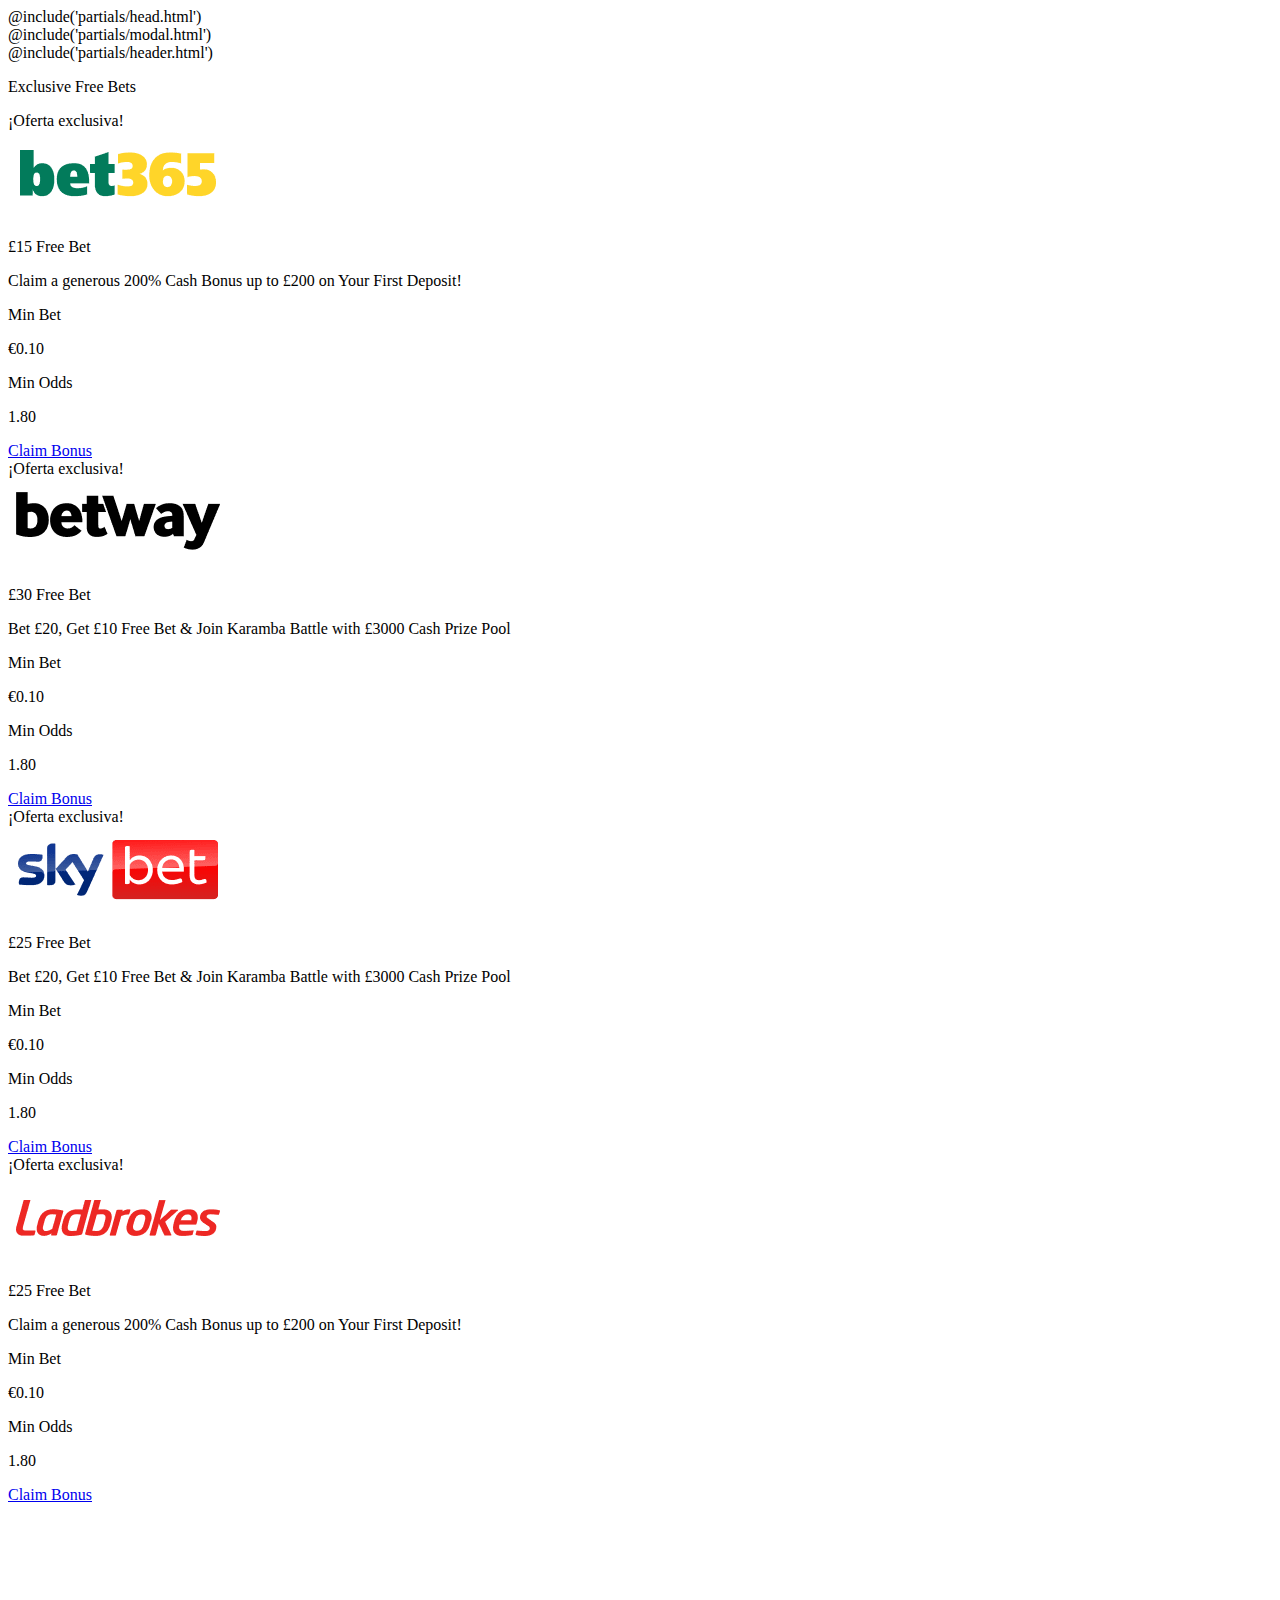
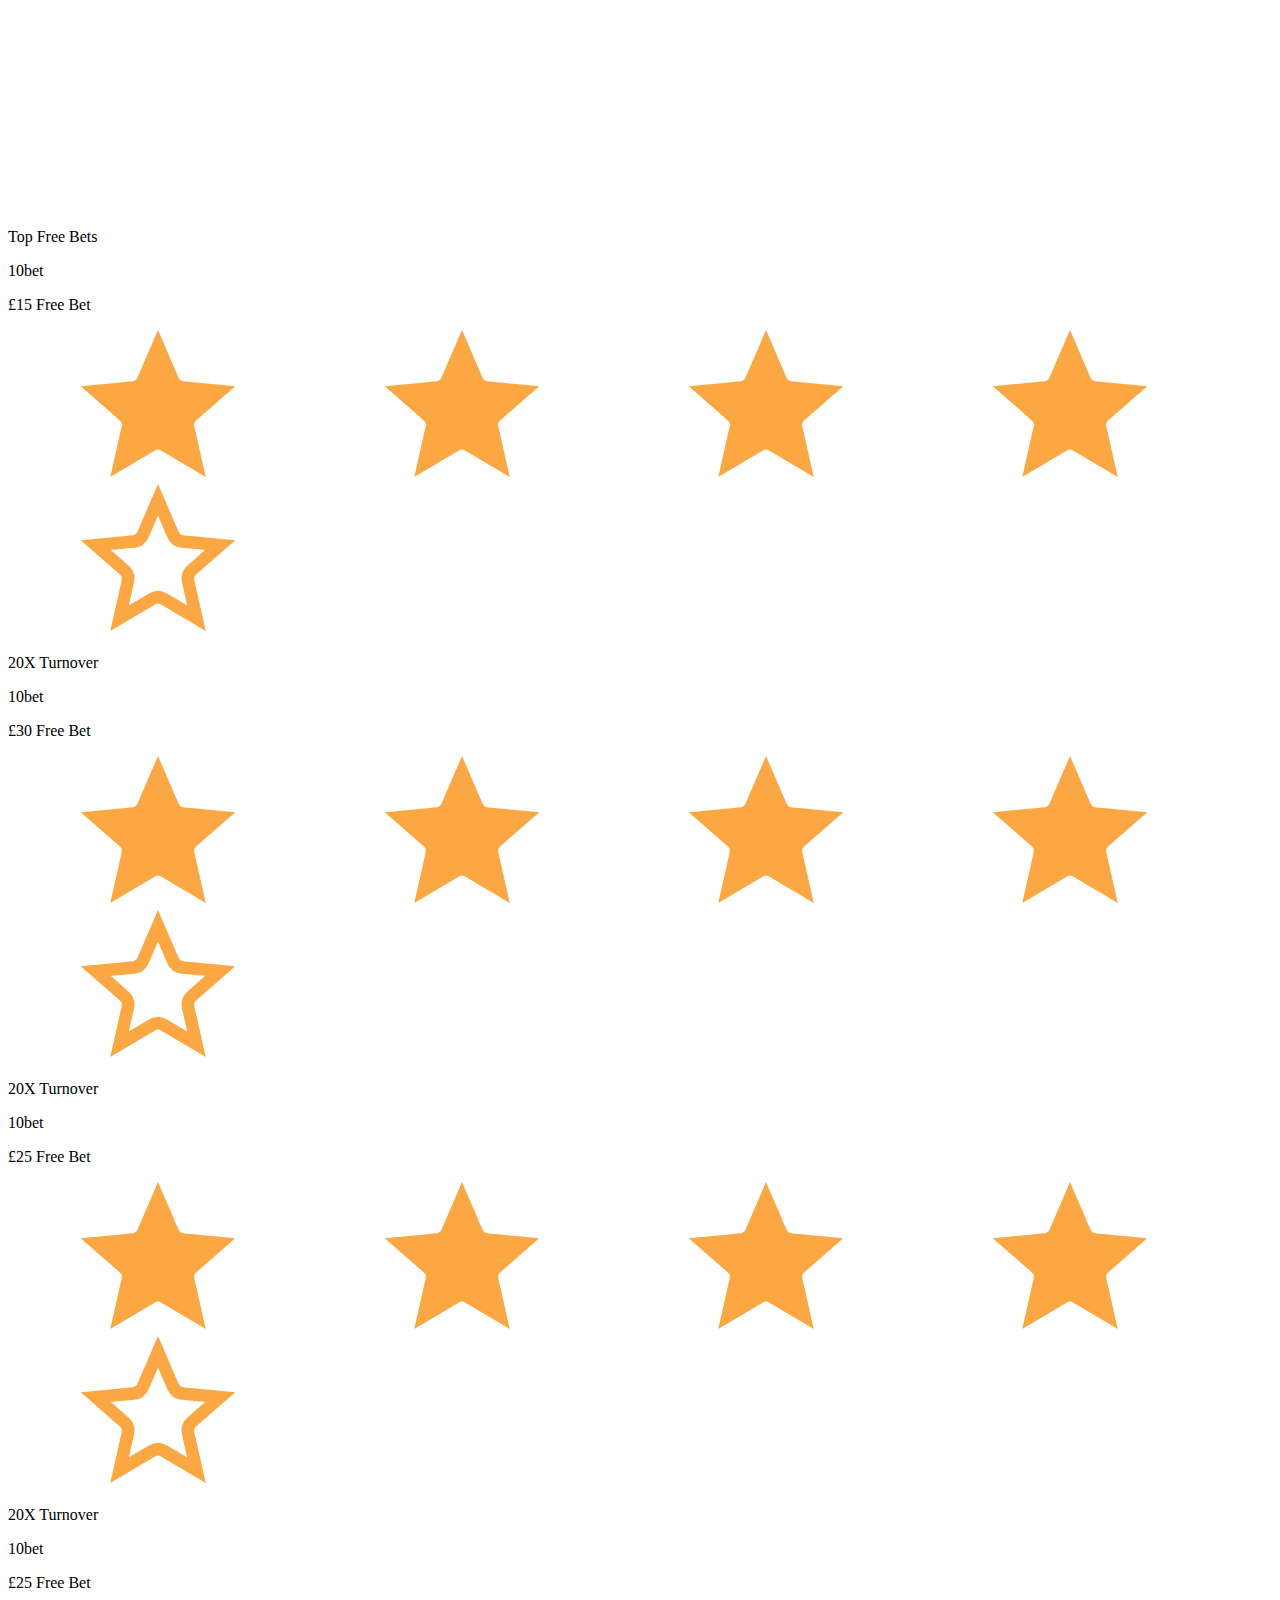
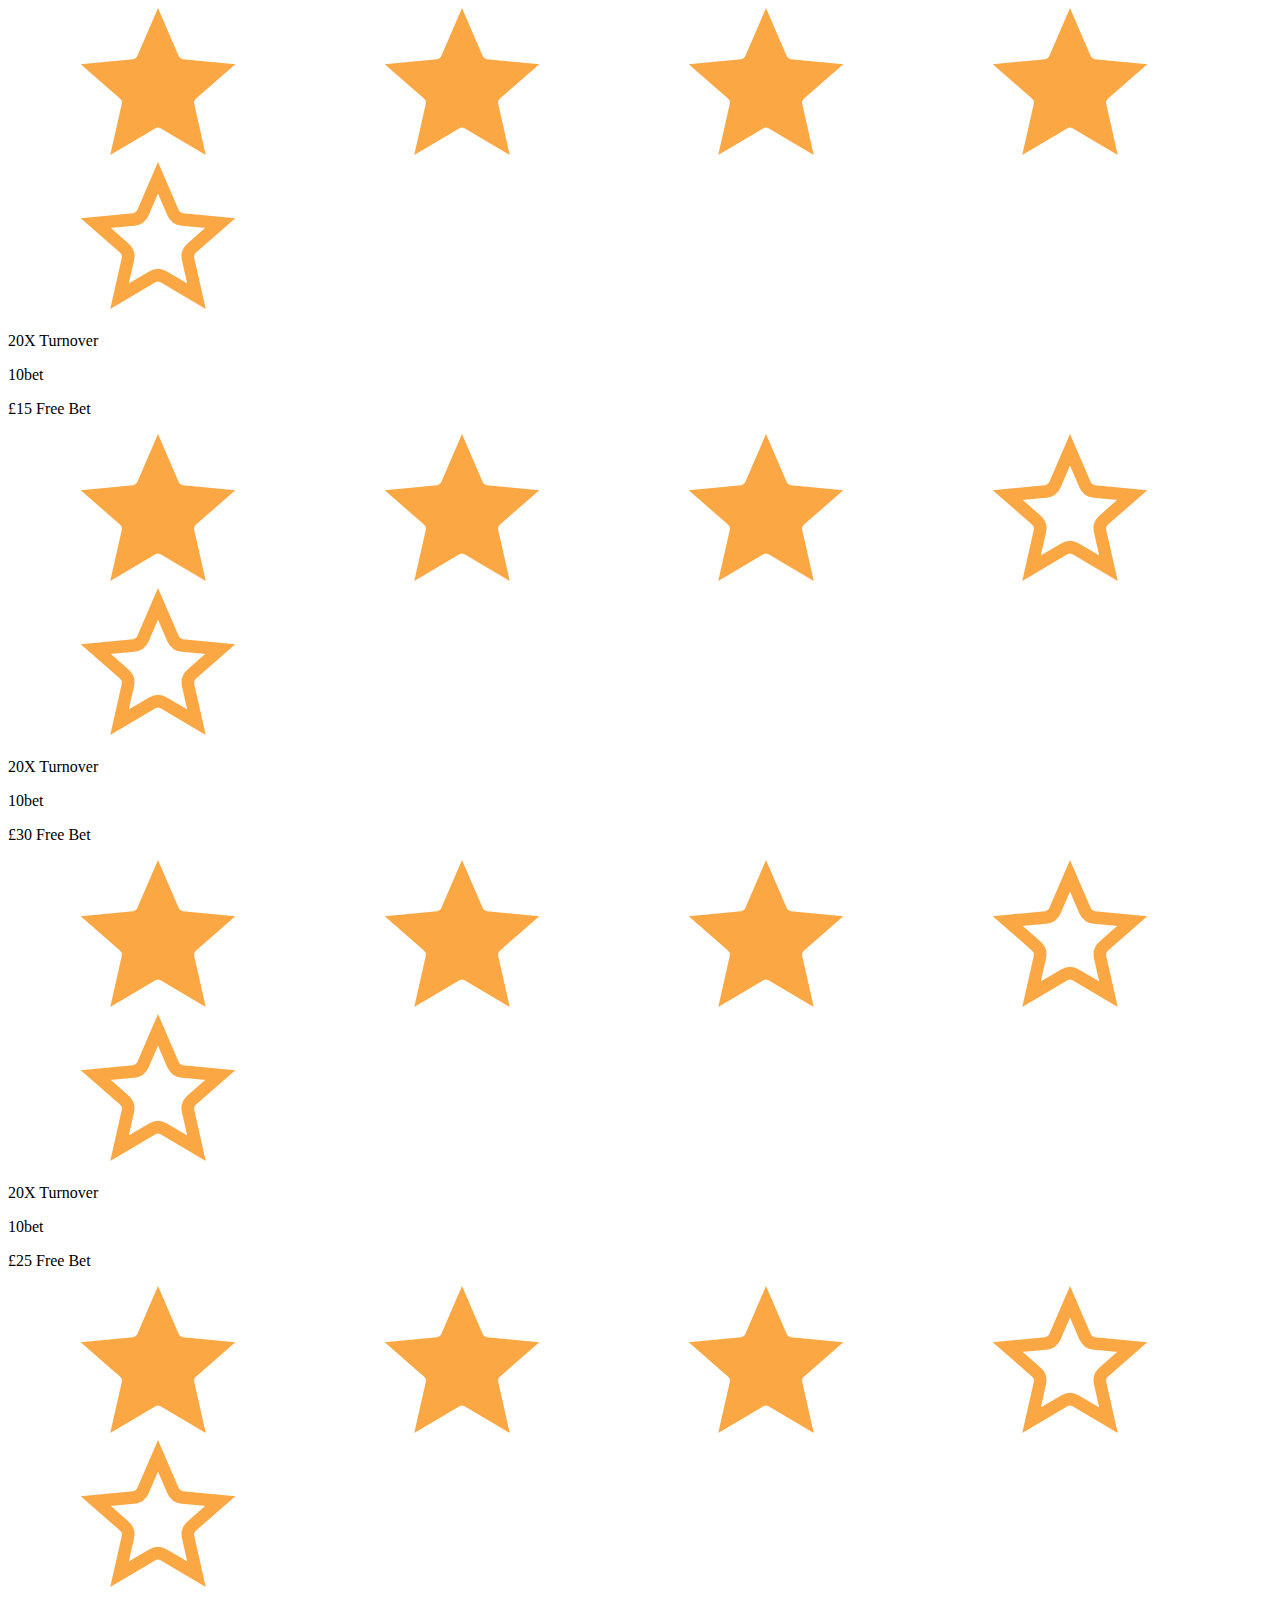
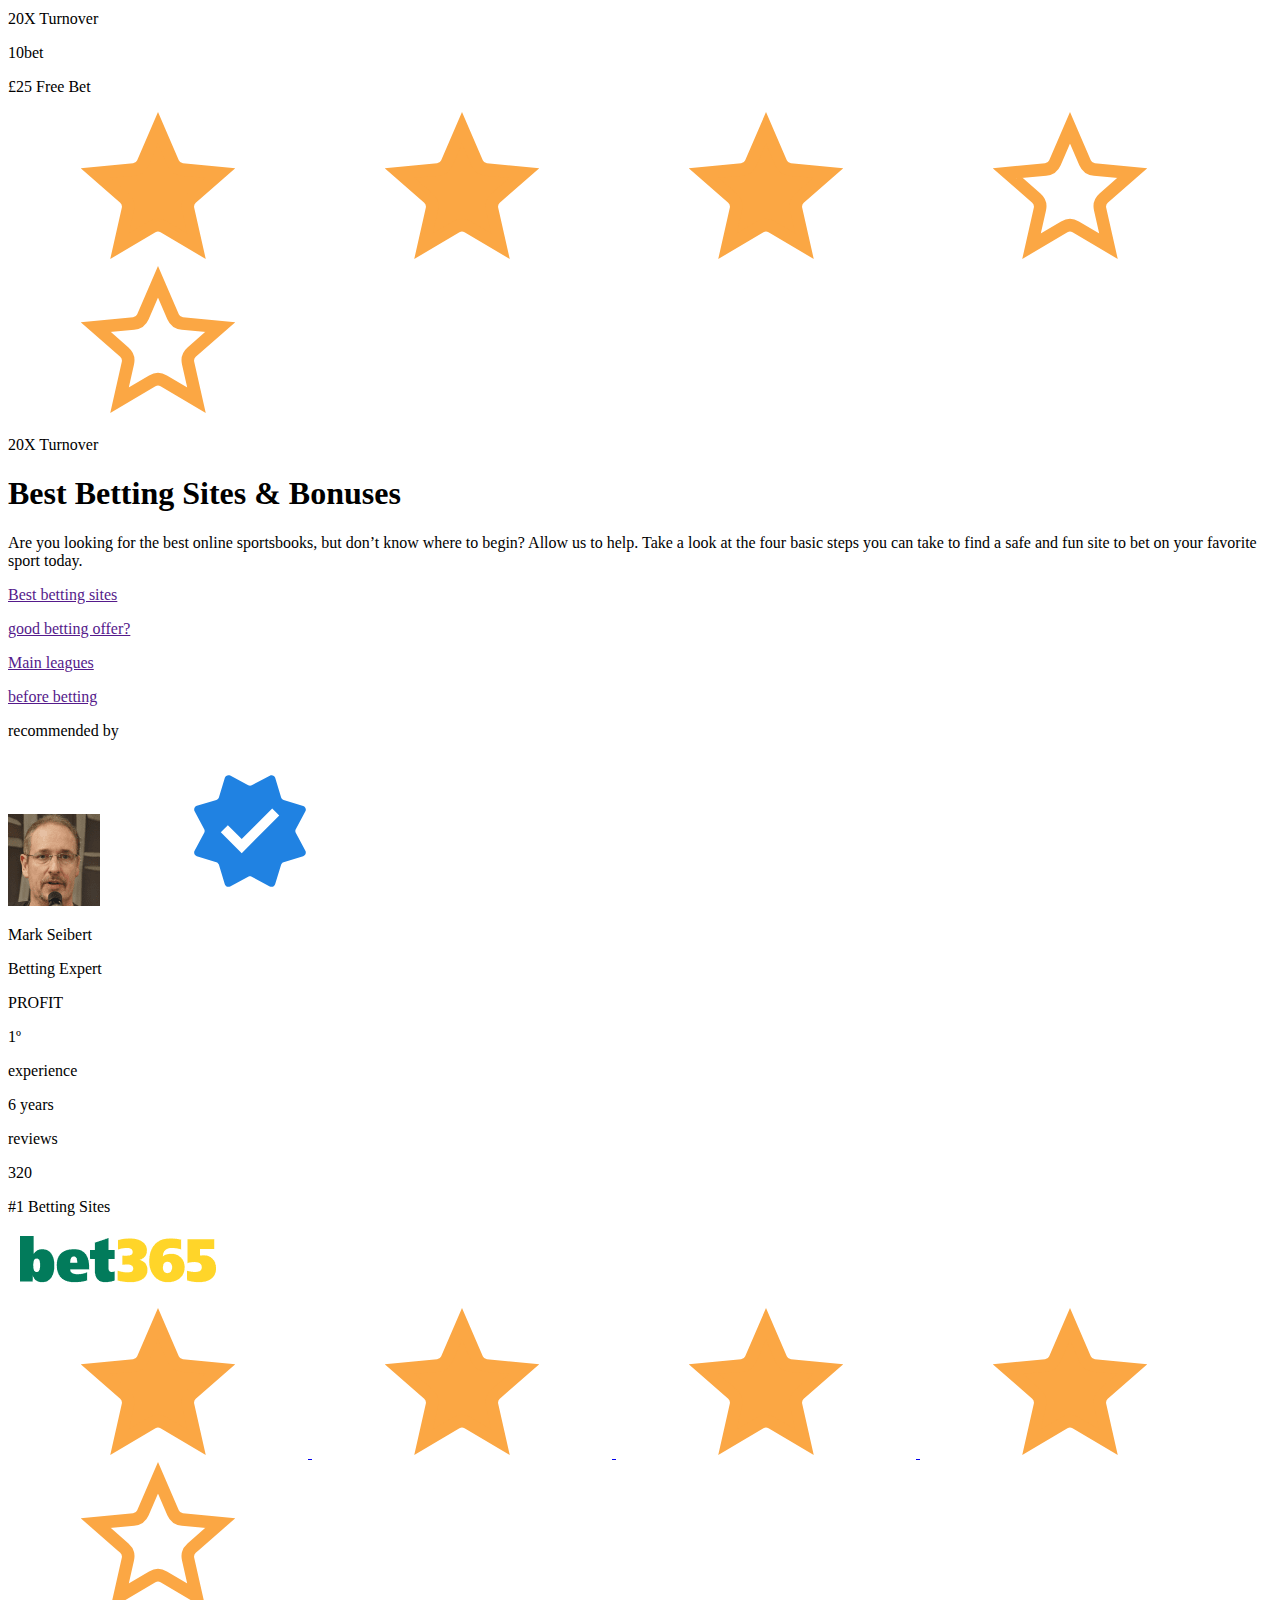
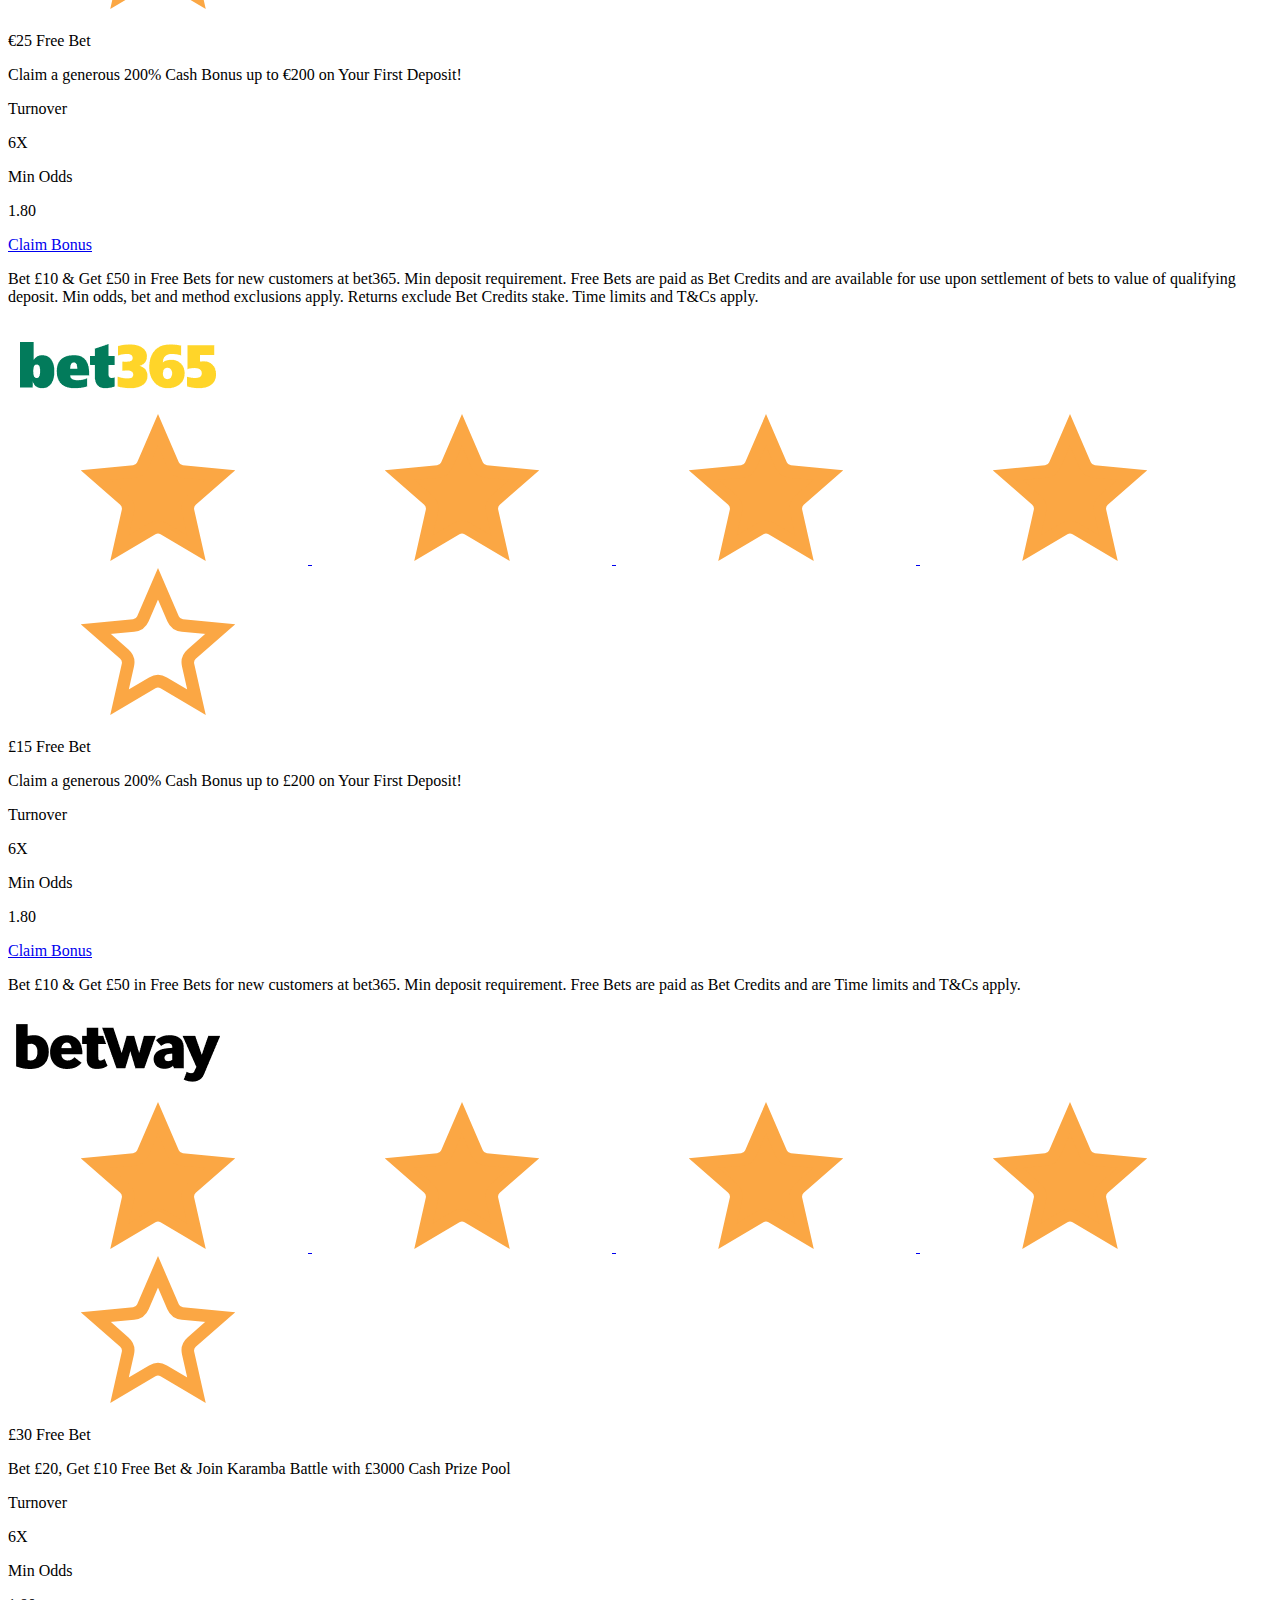
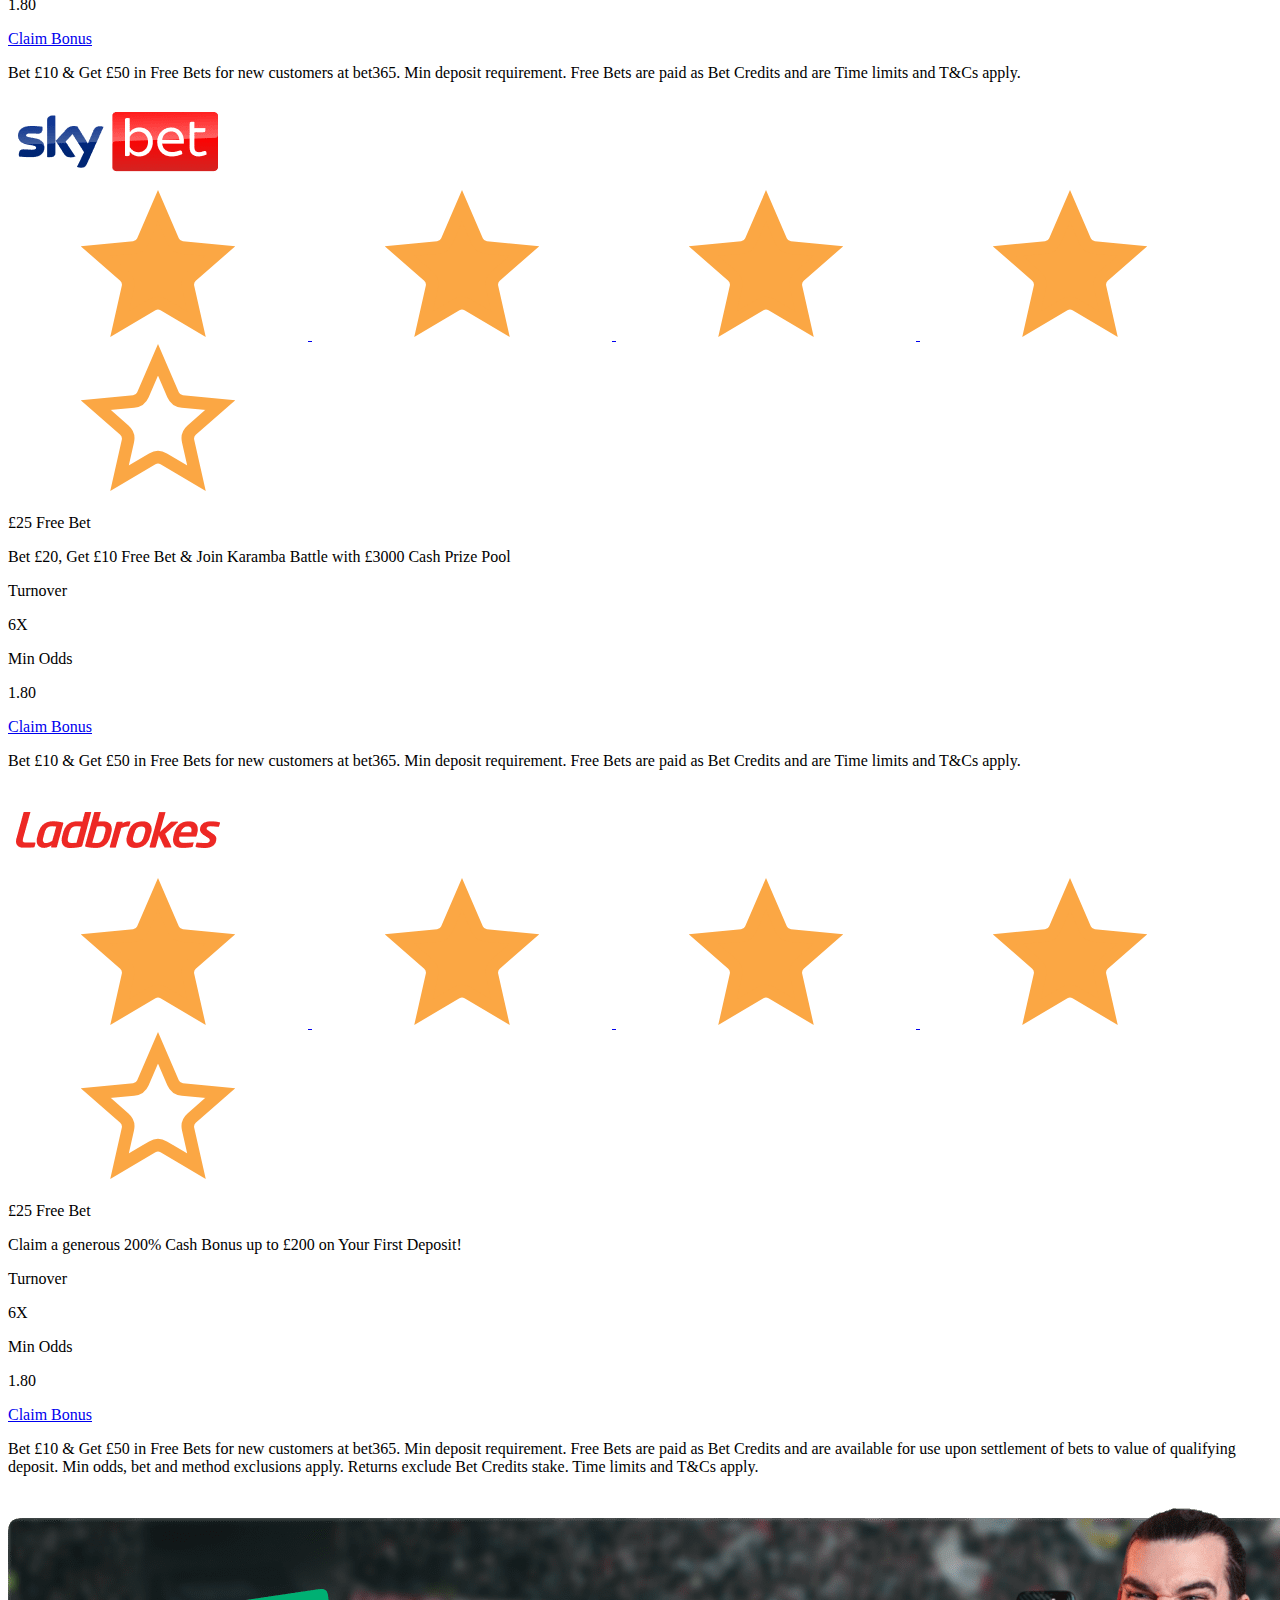
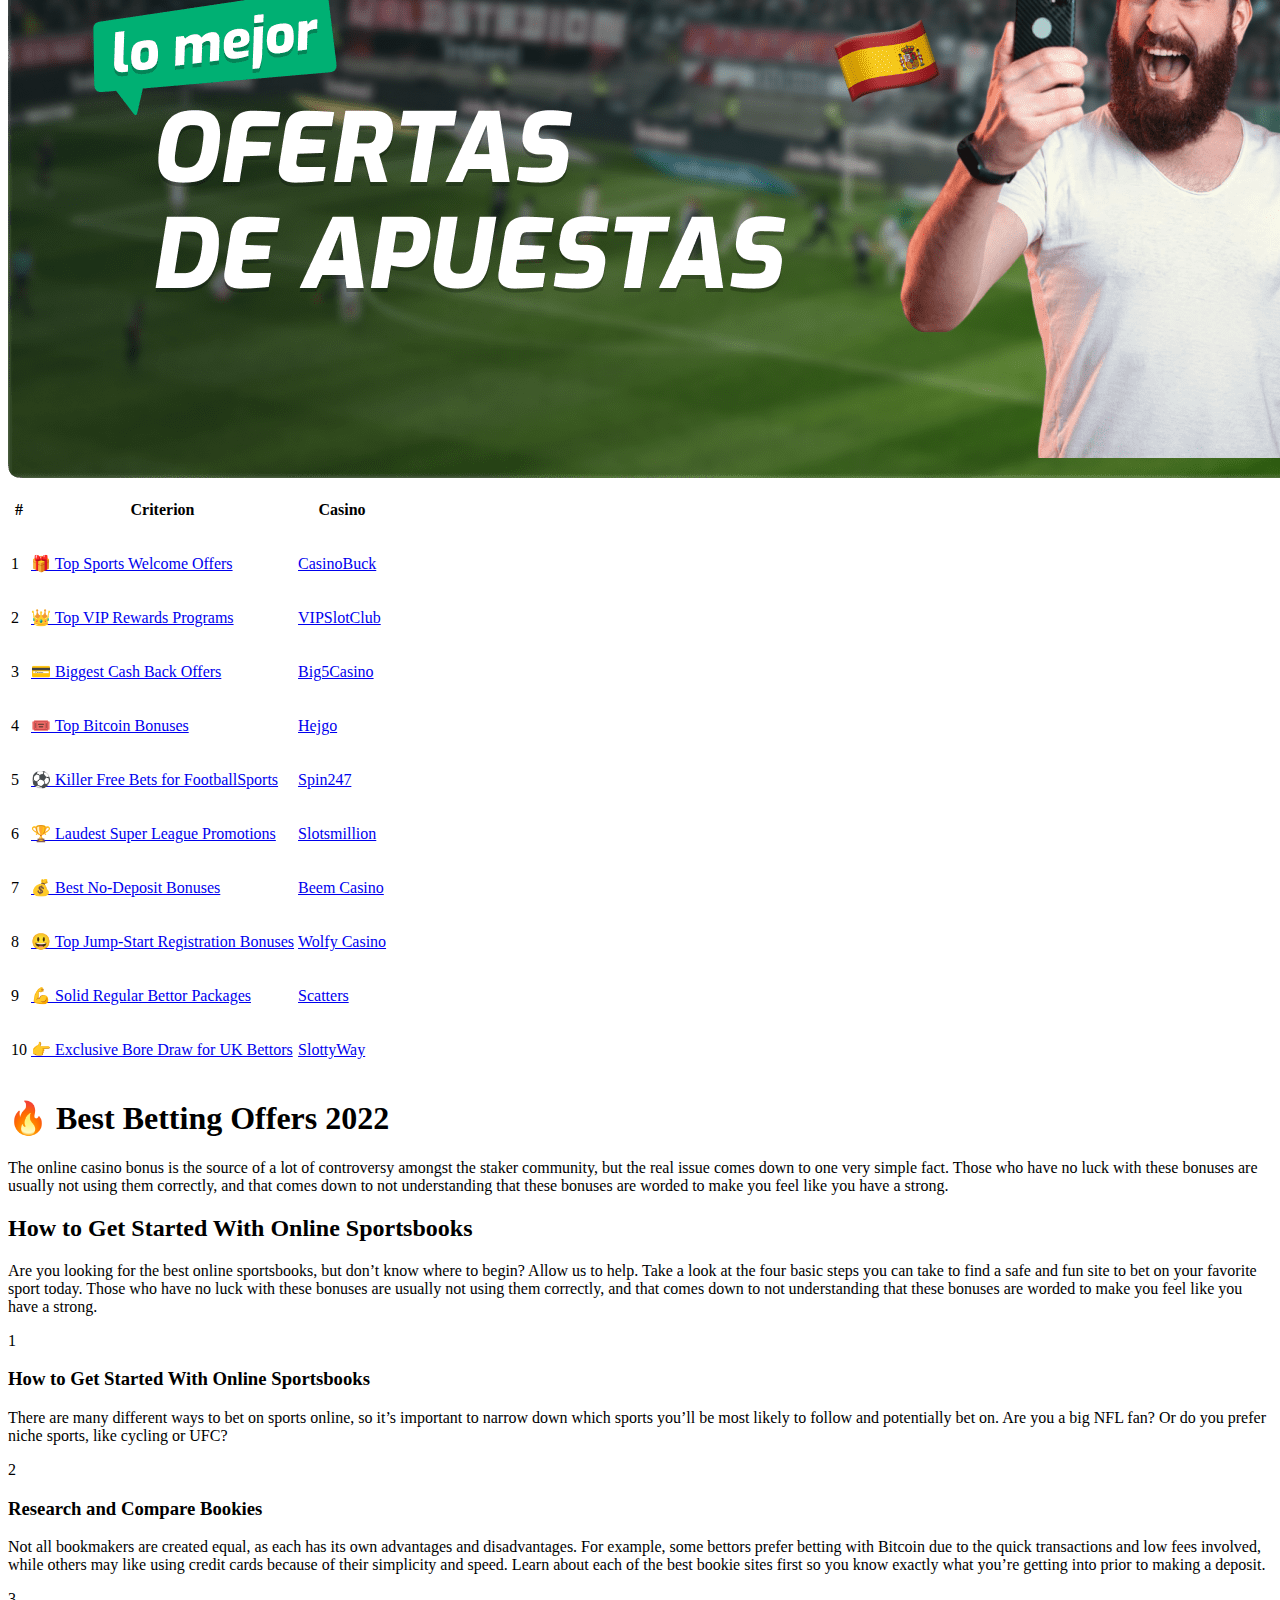
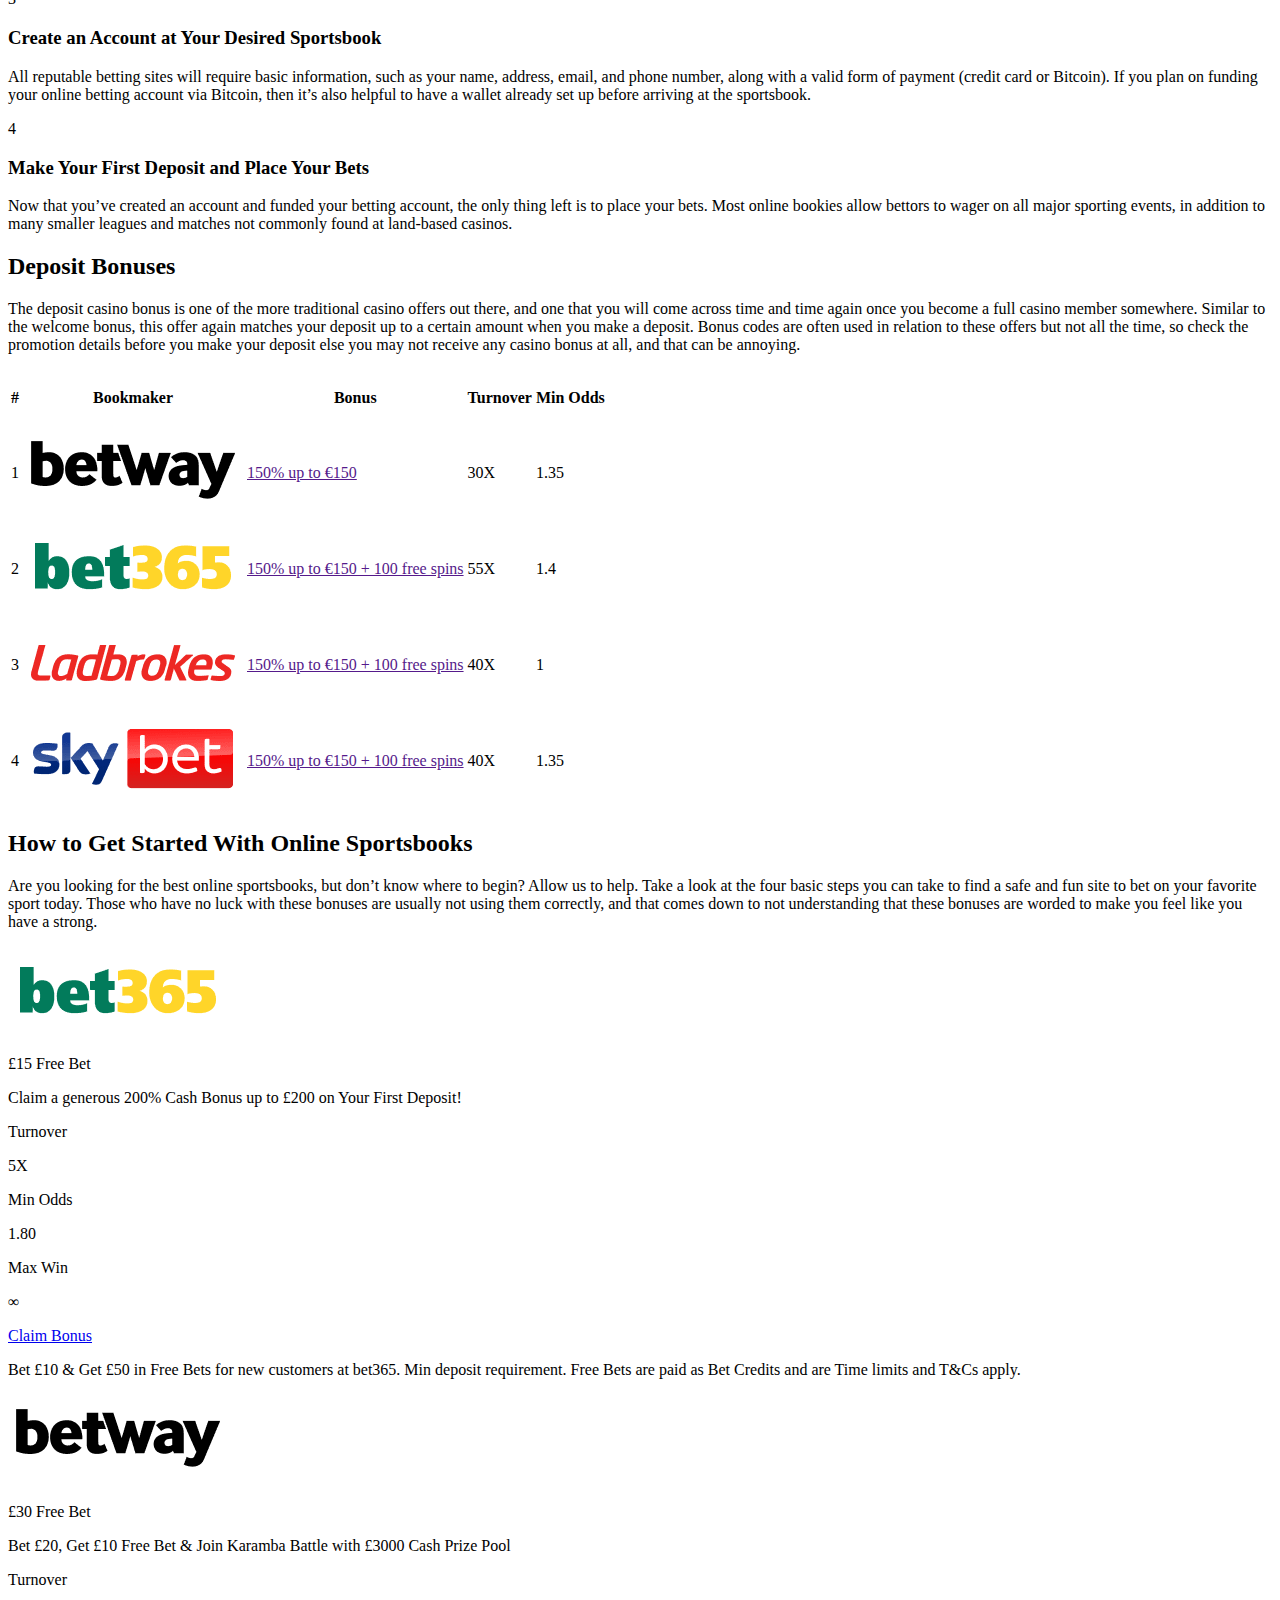
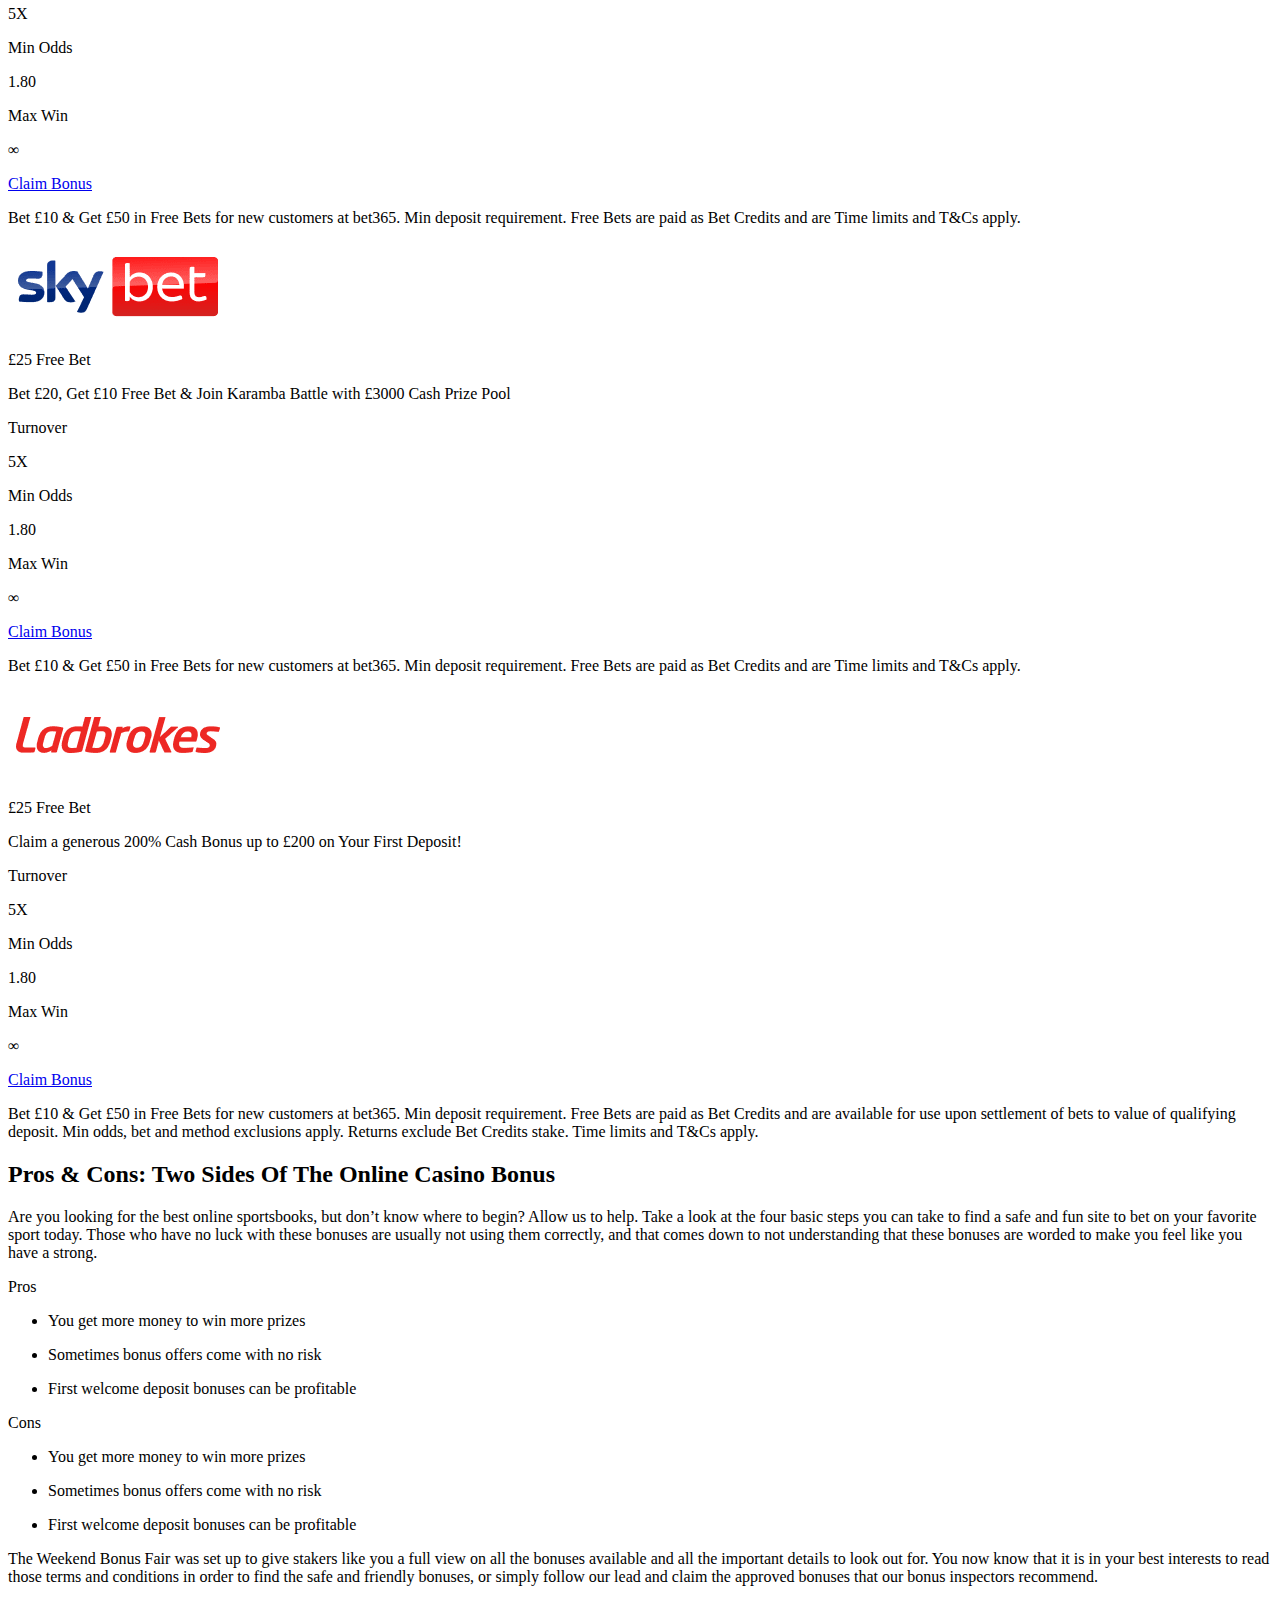
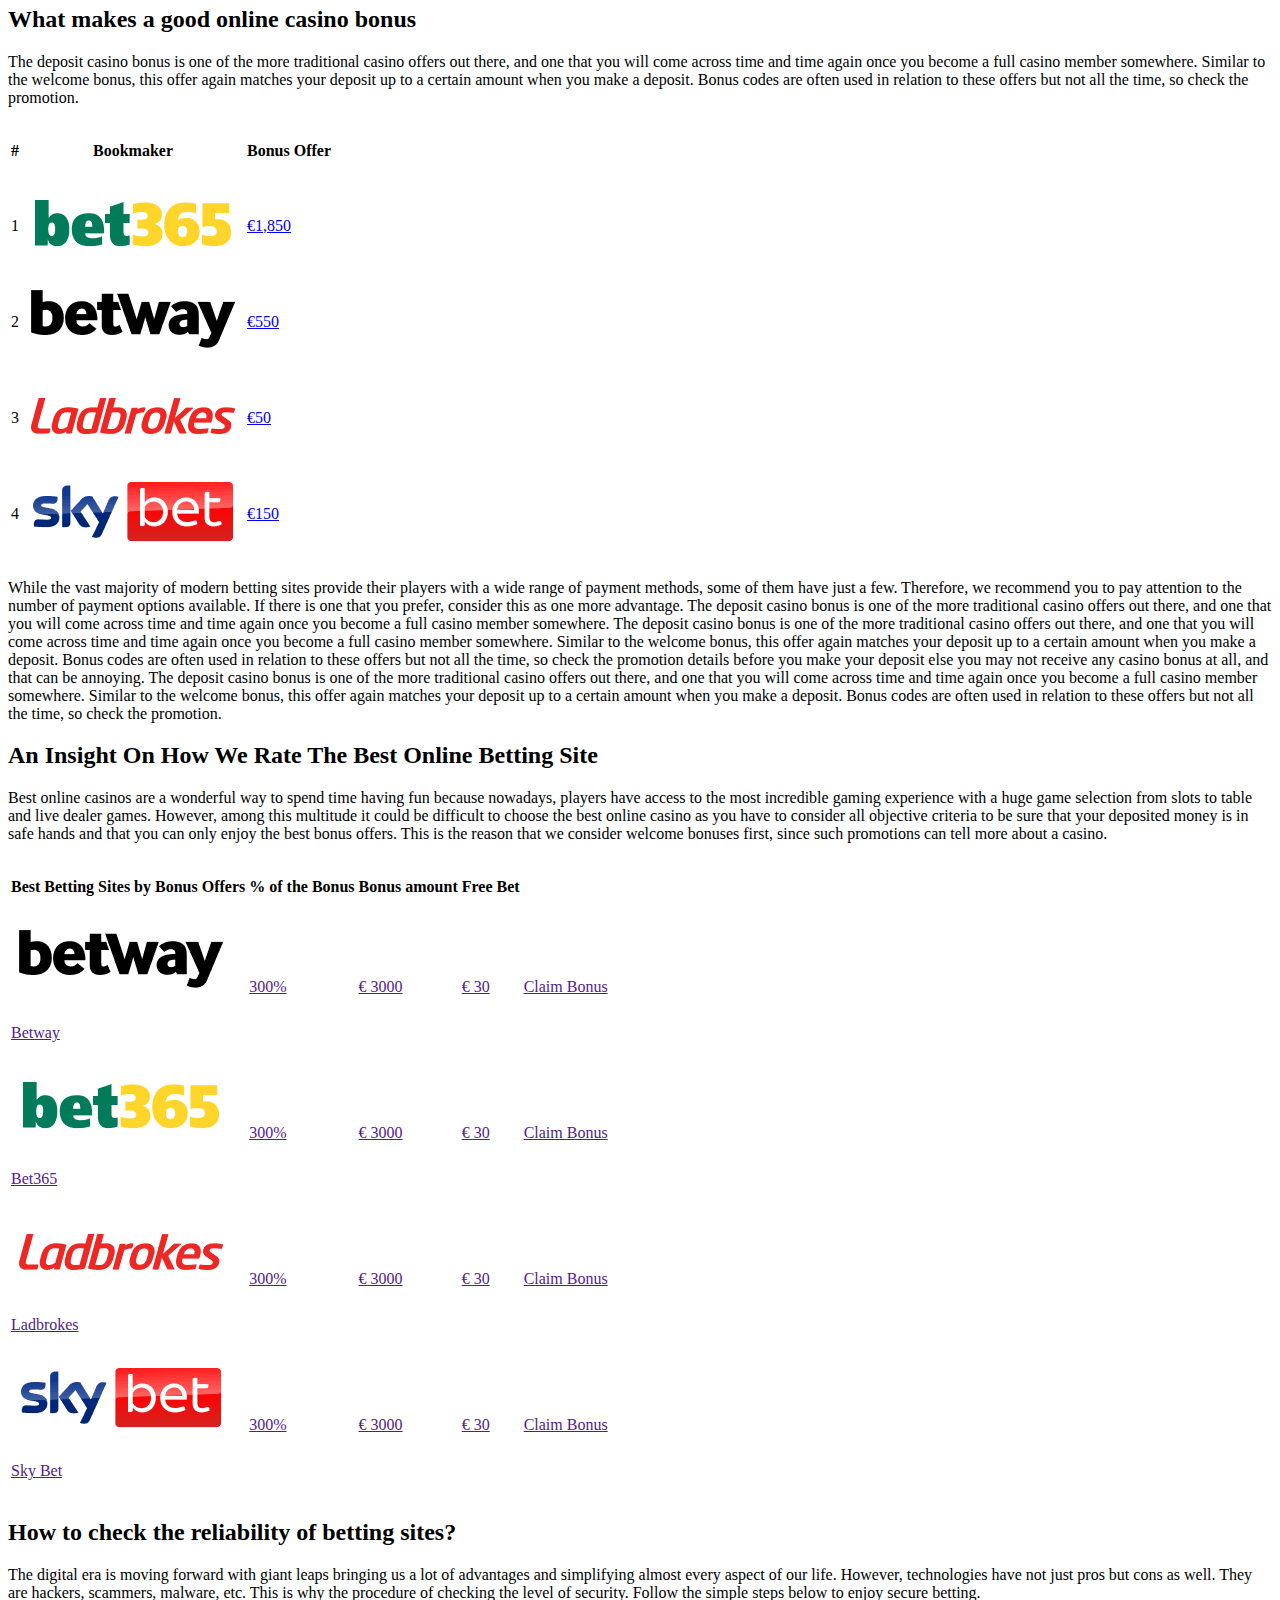
<file: src/index.html>
<!DOCTYPE html>
<html lang="en">
  <head>
    @include('partials/head.html')
  </head>
  <body>
    <div class="page-wrapper">
      @include('partials/modal.html')
      <div>@include('partials/header.html')</div>
      <div>
        <div class="aside-wrapper">
          <div class="content">
            <section class="bg-white shadow banner">
              <p class="h2">Exclusive Free Bets</p>
              <div
                class="banner__container d-flex d-flex-ai-center d-flex-jc-start"
              >
                <div class="banner__slider swiper bonuses-plate">
                  <div class="swiper-wrapper">
                    <div
                      class="swiper-slide banner__item bonus bonuses-plate__item shadow bg-white d-flex d-flex-ff-column d-flex-jc-between"
                    >
                      <div class="label">¡Oferta exclusiva!</div>
                      <div class="d-flex d-flex-ai-center">
                        <div
                          class="bonus__logo d-flex d-flex-ai-center d-flex-jc-center"
                        >
                          <img src="./img/bookmakers/bet365.png" alt="" />
                        </div>
                        <div class="bonuses-plate__content">
                          <p class="h3"><span>£15</span> Free Bet</p>
                        </div>
                      </div>
                      <div class="bonuses-plate__bottom">
                        <p class="p3">
                          Claim a generous 200% Cash Bonus up to £200 on Your
                          First Deposit!
                        </p>
                        <div class="d-flex d-flex-ai-center d-flex-jc-between">
                          <div class="info d-flex d-flex-ai-center">
                            <div class="info__column">
                              <p class="p4 p4--bold">Min Bet</p>
                              <p class="p2 p2--bold">€0.10</p>
                            </div>
                            <div class="info__column">
                              <p class="p4 p4--bold">Min Odds</p>
                              <p class="p2 p2--bold">1.80</p>
                            </div>
                          </div>
                          <a class="btn" href="single-bonus.html"
                            >Claim Bonus</a
                          >
                        </div>
                      </div>
                    </div>
                    <div
                      class="swiper-slide banner__item bonus bonuses-plate__item shadow bg-white d-flex d-flex-ff-column d-flex-jc-between"
                    >
                      <div class="label">¡Oferta exclusiva!</div>
                      <div class="d-flex d-flex-ai-center">
                        <div
                          class="bonus__logo d-flex d-flex-ai-center d-flex-jc-center"
                        >
                          <img src="./img/bookmakers/betway.png" alt="" />
                        </div>
                        <div class="bonuses-plate__content">
                          <p class="h3"><span>£30</span> Free Bet</p>
                        </div>
                      </div>
                      <div class="bonuses-plate__bottom">
                        <p class="p3">
                          Bet £20, Get £10 Free Bet & Join Karamba Battle with
                          £3000 Cash Prize Pool
                        </p>
                        <div class="d-flex d-flex-ai-center d-flex-jc-between">
                          <div class="info d-flex d-flex-ai-center">
                            <div class="info__column">
                              <p class="p4 p4--bold">Min Bet</p>
                              <p class="p2 p2--bold">€0.10</p>
                            </div>
                            <div class="info__column">
                              <p class="p4 p4--bold">Min Odds</p>
                              <p class="p2 p2--bold">1.80</p>
                            </div>
                          </div>
                          <a class="btn" href="single-bonus.html"
                            >Claim Bonus</a
                          >
                        </div>
                      </div>
                    </div>
                    <div
                      class="swiper-slide banner__item bonus bonuses-plate__item shadow bg-white d-flex d-flex-ff-column d-flex-jc-between"
                    >
                      <div class="label">¡Oferta exclusiva!</div>
                      <div class="d-flex d-flex-ai-center">
                        <div
                          class="bonus__logo d-flex d-flex-ai-center d-flex-jc-center"
                        >
                          <img src="./img/bookmakers/Sky-Bet-Logo.png" alt="" />
                        </div>
                        <div class="bonuses-plate__content">
                          <p class="h3"><span>£25</span> Free Bet</p>
                        </div>
                      </div>
                      <div class="bonuses-plate__bottom">
                        <p class="p3">
                          Bet £20, Get £10 Free Bet & Join Karamba Battle with
                          £3000 Cash Prize Pool
                        </p>
                        <div class="d-flex d-flex-ai-center d-flex-jc-between">
                          <div class="info d-flex d-flex-ai-center">
                            <div class="info__column">
                              <p class="p4 p4--bold">Min Bet</p>
                              <p class="p2 p2--bold">€0.10</p>
                            </div>
                            <div class="info__column">
                              <p class="p4 p4--bold">Min Odds</p>
                              <p class="p2 p2--bold">1.80</p>
                            </div>
                          </div>
                          <a class="btn" href="single-bonus.html"
                            >Claim Bonus</a
                          >
                        </div>
                      </div>
                    </div>
                    <div
                      class="swiper-slide banner__item bonus bonuses-plate__item shadow bg-white d-flex d-flex-ff-column d-flex-jc-between"
                    >
                      <div class="label">¡Oferta exclusiva!</div>
                      <div class="d-flex d-flex-ai-center">
                        <div
                          class="bonus__logo d-flex d-flex-ai-center d-flex-jc-center"
                        >
                          <img src="./img/bookmakers/ladbrokes.png" alt="" />
                        </div>
                        <div class="bonuses-plate__content">
                          <p class="h3"><span>£25</span> Free Bet</p>
                        </div>
                      </div>
                      <div class="bonuses-plate__bottom">
                        <p class="p3">
                          Claim a generous 200% Cash Bonus up to £200 on Your
                          First Deposit!
                        </p>
                        <div class="d-flex d-flex-ai-center d-flex-jc-between">
                          <div class="info d-flex d-flex-ai-center">
                            <div class="info__column">
                              <p class="p4 p4--bold">Min Bet</p>
                              <p class="p2 p2--bold">€0.10</p>
                            </div>
                            <div class="info__column">
                              <p class="p4 p4--bold">Min Odds</p>
                              <p class="p2 p2--bold">1.80</p>
                            </div>
                          </div>
                          <a class="btn" href="single-bonus.html"
                            >Claim Bonus</a
                          >
                        </div>
                      </div>
                    </div>
                  </div>
                  <div class="banner__pagination"></div>
                  <div class="button-next banner__navigation">
                    <svg class="svg-icon">
                      <use xlink:href="./img/sprite.svg#banner-arrow"></use>
                    </svg>
                  </div>
                  <div class="button-prev banner__navigation">
                    <svg class="svg-icon">
                      <use xlink:href="./img/sprite.svg#banner-arrow"></use>
                    </svg>
                  </div>
                </div>
              </div>
            </section>
          </div>
          <div class="aside">
            <aside class="shadow aside-rating bg-white">
              <p class="h4">Top Free Bets</p>
              <div class="aside-rating__wrapper">
                <div class="aside-rating__item">
                  <div class="d-flex d-flex-jc-between d-flex-ai-center">
                    <p class="h5">10bet</p>
                    <p class="h5"><span>£15</span> Free Bet</p>
                  </div>
                  <div class="d-flex d-flex-jc-between d-flex-ai-center">
                    <div class="rating d-flex d-flex-ai-center">
                      <span class="d-flex d-flex-ai-center"
                        ><svg class="svg-icon" fill="#FBA744">
                          <use xlink:href="./img/sprite.svg#star"></use>
                        </svg>
                        <svg class="svg-icon" fill="#FBA744">
                          <use xlink:href="./img/sprite.svg#star"></use>
                        </svg>
                        <svg class="svg-icon" fill="#FBA744">
                          <use xlink:href="./img/sprite.svg#star"></use>
                        </svg>
                        <svg class="svg-icon" fill="#FBA744">
                          <use xlink:href="./img/sprite.svg#star"></use>
                        </svg>
                        <svg class="svg-icon" fill="transparent">
                          <use xlink:href="./img/sprite.svg#star"></use></svg
                      ></span>
                    </div>
                    <p class="p4">20X Turnover</p>
                  </div>
                  <a href="/"> </a>
                </div>
                <div class="aside-rating__item">
                  <div class="d-flex d-flex-jc-between d-flex-ai-center">
                    <p class="h5">10bet</p>
                    <p class="h5"><span>£30</span> Free Bet</p>
                  </div>
                  <div class="d-flex d-flex-jc-between d-flex-ai-center">
                    <div class="rating d-flex d-flex-ai-center">
                      <span class="d-flex d-flex-ai-center"
                        ><svg class="svg-icon" fill="#FBA744">
                          <use xlink:href="./img/sprite.svg#star"></use>
                        </svg>
                        <svg class="svg-icon" fill="#FBA744">
                          <use xlink:href="./img/sprite.svg#star"></use>
                        </svg>
                        <svg class="svg-icon" fill="#FBA744">
                          <use xlink:href="./img/sprite.svg#star"></use>
                        </svg>
                        <svg class="svg-icon" fill="#FBA744">
                          <use xlink:href="./img/sprite.svg#star"></use>
                        </svg>
                        <svg class="svg-icon" fill="transparent">
                          <use xlink:href="./img/sprite.svg#star"></use></svg
                      ></span>
                    </div>
                    <p class="p4">20X Turnover</p>
                  </div>
                  <a href="/"> </a>
                </div>
                <div class="aside-rating__item">
                  <div class="d-flex d-flex-jc-between d-flex-ai-center">
                    <p class="h5">10bet</p>
                    <p class="h5"><span>£25</span> Free Bet</p>
                  </div>
                  <div class="d-flex d-flex-jc-between d-flex-ai-center">
                    <div class="rating d-flex d-flex-ai-center">
                      <span class="d-flex d-flex-ai-center"
                        ><svg class="svg-icon" fill="#FBA744">
                          <use xlink:href="./img/sprite.svg#star"></use>
                        </svg>
                        <svg class="svg-icon" fill="#FBA744">
                          <use xlink:href="./img/sprite.svg#star"></use>
                        </svg>
                        <svg class="svg-icon" fill="#FBA744">
                          <use xlink:href="./img/sprite.svg#star"></use>
                        </svg>
                        <svg class="svg-icon" fill="#FBA744">
                          <use xlink:href="./img/sprite.svg#star"></use>
                        </svg>
                        <svg class="svg-icon" fill="transparent">
                          <use xlink:href="./img/sprite.svg#star"></use></svg
                      ></span>
                    </div>
                    <p class="p4">20X Turnover</p>
                  </div>
                  <a href="/"> </a>
                </div>
                <div class="aside-rating__item">
                  <div class="d-flex d-flex-jc-between d-flex-ai-center">
                    <p class="h5">10bet</p>
                    <p class="h5"><span>£25</span> Free Bet</p>
                  </div>
                  <div class="d-flex d-flex-jc-between d-flex-ai-center">
                    <div class="rating d-flex d-flex-ai-center">
                      <span class="d-flex d-flex-ai-center"
                        ><svg class="svg-icon" fill="#FBA744">
                          <use xlink:href="./img/sprite.svg#star"></use>
                        </svg>
                        <svg class="svg-icon" fill="#FBA744">
                          <use xlink:href="./img/sprite.svg#star"></use>
                        </svg>
                        <svg class="svg-icon" fill="#FBA744">
                          <use xlink:href="./img/sprite.svg#star"></use>
                        </svg>
                        <svg class="svg-icon" fill="#FBA744">
                          <use xlink:href="./img/sprite.svg#star"></use>
                        </svg>
                        <svg class="svg-icon" fill="transparent">
                          <use xlink:href="./img/sprite.svg#star"></use></svg
                      ></span>
                    </div>
                    <p class="p4">20X Turnover</p>
                  </div>
                  <a href="/"> </a>
                </div>
                <div class="aside-rating__item">
                  <div class="d-flex d-flex-jc-between d-flex-ai-center">
                    <p class="h5">10bet</p>
                    <p class="h5"><span>£15</span> Free Bet</p>
                  </div>
                  <div class="d-flex d-flex-jc-between d-flex-ai-center">
                    <div class="rating d-flex d-flex-ai-center">
                      <span class="d-flex d-flex-ai-center"
                        ><svg class="svg-icon" fill="#FBA744">
                          <use xlink:href="./img/sprite.svg#star"></use>
                        </svg>
                        <svg class="svg-icon" fill="#FBA744">
                          <use xlink:href="./img/sprite.svg#star"></use>
                        </svg>
                        <svg class="svg-icon" fill="#FBA744">
                          <use xlink:href="./img/sprite.svg#star"></use>
                        </svg>
                        <svg class="svg-icon" fill="transparent">
                          <use xlink:href="./img/sprite.svg#star"></use>
                        </svg>
                        <svg class="svg-icon" fill="transparent">
                          <use xlink:href="./img/sprite.svg#star"></use></svg
                      ></span>
                    </div>
                    <p class="p4">20X Turnover</p>
                  </div>
                  <a href="/"> </a>
                </div>
                <div class="aside-rating__item">
                  <div class="d-flex d-flex-jc-between d-flex-ai-center">
                    <p class="h5">10bet</p>
                    <p class="h5"><span>£30</span> Free Bet</p>
                  </div>
                  <div class="d-flex d-flex-jc-between d-flex-ai-center">
                    <div class="rating d-flex d-flex-ai-center">
                      <span class="d-flex d-flex-ai-center"
                        ><svg class="svg-icon" fill="#FBA744">
                          <use xlink:href="./img/sprite.svg#star"></use>
                        </svg>
                        <svg class="svg-icon" fill="#FBA744">
                          <use xlink:href="./img/sprite.svg#star"></use>
                        </svg>
                        <svg class="svg-icon" fill="#FBA744">
                          <use xlink:href="./img/sprite.svg#star"></use>
                        </svg>
                        <svg class="svg-icon" fill="transparent">
                          <use xlink:href="./img/sprite.svg#star"></use>
                        </svg>
                        <svg class="svg-icon" fill="transparent">
                          <use xlink:href="./img/sprite.svg#star"></use></svg
                      ></span>
                    </div>
                    <p class="p4">20X Turnover</p>
                  </div>
                  <a href="/"> </a>
                </div>
                <div class="aside-rating__item">
                  <div class="d-flex d-flex-jc-between d-flex-ai-center">
                    <p class="h5">10bet</p>
                    <p class="h5"><span>£25</span> Free Bet</p>
                  </div>
                  <div class="d-flex d-flex-jc-between d-flex-ai-center">
                    <div class="rating d-flex d-flex-ai-center">
                      <span class="d-flex d-flex-ai-center"
                        ><svg class="svg-icon" fill="#FBA744">
                          <use xlink:href="./img/sprite.svg#star"></use>
                        </svg>
                        <svg class="svg-icon" fill="#FBA744">
                          <use xlink:href="./img/sprite.svg#star"></use>
                        </svg>
                        <svg class="svg-icon" fill="#FBA744">
                          <use xlink:href="./img/sprite.svg#star"></use>
                        </svg>
                        <svg class="svg-icon" fill="transparent">
                          <use xlink:href="./img/sprite.svg#star"></use>
                        </svg>
                        <svg class="svg-icon" fill="transparent">
                          <use xlink:href="./img/sprite.svg#star"></use></svg
                      ></span>
                    </div>
                    <p class="p4">20X Turnover</p>
                  </div>
                  <a href="/"> </a>
                </div>
                <div class="aside-rating__item">
                  <div class="d-flex d-flex-jc-between d-flex-ai-center">
                    <p class="h5">10bet</p>
                    <p class="h5"><span>£25</span> Free Bet</p>
                  </div>
                  <div class="d-flex d-flex-jc-between d-flex-ai-center">
                    <div class="rating d-flex d-flex-ai-center">
                      <span class="d-flex d-flex-ai-center"
                        ><svg class="svg-icon" fill="#FBA744">
                          <use xlink:href="./img/sprite.svg#star"></use>
                        </svg>
                        <svg class="svg-icon" fill="#FBA744">
                          <use xlink:href="./img/sprite.svg#star"></use>
                        </svg>
                        <svg class="svg-icon" fill="#FBA744">
                          <use xlink:href="./img/sprite.svg#star"></use>
                        </svg>
                        <svg class="svg-icon" fill="transparent">
                          <use xlink:href="./img/sprite.svg#star"></use>
                        </svg>
                        <svg class="svg-icon" fill="transparent">
                          <use xlink:href="./img/sprite.svg#star"></use></svg
                      ></span>
                    </div>
                    <p class="p4">20X Turnover</p>
                  </div>
                  <a href="/"> </a>
                </div>
              </div>
            </aside>
          </div>
        </div>
        <div class="content">
          <section class="bg-white shadow content-block nav-section">
            <div class="d-flex d-flex-ai-stretch">
              <div class="navigation d-flex d-flex-ai-start">
                <div class="navigation__content">
                  <h1>Best Betting Sites & Bonuses</h1>
                  <p>
                    Are you looking for the best online sportsbooks, but don’t
                    know where to begin? Allow us to help. Take a look at the
                    four basic steps you can take to find a safe and fun site to
                    bet on your favorite sport today.
                  </p>
                </div>
                <div class="navigation__list">
                  <a class="navigation__item d-flex d-flex-ai-center" href=""
                    ><i
                      class="bg-icon"
                      style="background-image: url('./img/icons/nav-star.png')"
                    ></i
                    ><span class="content">
                      <p class="p2 p2--bold">Best betting sites</p>
                      <p class="p2">good betting offer?</p></span
                    ></a
                  ><a class="navigation__item d-flex d-flex-ai-center" href=""
                    ><i
                      class="bg-icon"
                      style="background-image: url('./img/icons/nav-fire.png')"
                    ></i
                    ><span class="content">
                      <p class="p2 p2--bold">Main leagues</p>
                      <p class="p2">before betting</p></span
                    ></a
                  >
                </div>
              </div>
              <div class="critics bg-white">
                <p class="label">recommended by</p>
                <div class="critics__author author d-flex d-flex-ai-center">
                  <div class="author__avatar">
                    <img src="./img/critics.png" alt="" /><svg class="svg-icon">
                      <use xlink:href="./img/sprite.svg#verified"></use>
                    </svg>
                  </div>
                  <div class="author__info">
                    <p class="h4">Mark Seibert</p>
                    <p class="p3">Betting Expert</p>
                  </div>
                </div>
                <div class="critics__content"></div>
                <div class="critics__info d-flex d-flex-ai-center">
                  <div class="critics__info-item">
                    <p class="p4 p4--bold">PROFIT</p>
                    <p class="p4 p4--bold value">1º</p>
                  </div>
                  <div class="critics__info-item">
                    <p class="p4 p4--bold">experience</p>
                    <p class="p4 p4--bold value">6 years</p>
                  </div>
                  <div class="critics__info-item">
                    <p class="p4 p4--bold">reviews</p>
                    <p class="p4 p4--bold value">320</p>
                  </div>
                </div>
              </div>
            </div>
          </section>
        </div>
        <div class="aside-wrapper">
          <div class="content">
            <section class="bonuses content-focus" id="best-betting-sites">
              <div class="bonus bonus--rare shadow shadow--large bg-white">
                <div class="label">#1 Betting Sites</div>
                <div class="d-flex d-flex-ai-center">
                  <a
                    class="bonus__logo d-flex d-flex-ff-column d-flex-ai-center d-flex-jc-center"
                    href="review.html"
                    ><img src="./img/bookmakers/bet365.png" alt="" />
                    <div class="rating d-flex d-flex-ai-center">
                      <span class="d-flex d-flex-ai-center"
                        ><svg class="svg-icon" fill="#FBA744">
                          <use xlink:href="./img/sprite.svg#star"></use>
                        </svg>
                        <svg class="svg-icon" fill="#FBA744">
                          <use xlink:href="./img/sprite.svg#star"></use>
                        </svg>
                        <svg class="svg-icon" fill="#FBA744">
                          <use xlink:href="./img/sprite.svg#star"></use>
                        </svg>
                        <svg class="svg-icon" fill="#FBA744">
                          <use xlink:href="./img/sprite.svg#star"></use>
                        </svg>
                        <svg class="svg-icon" fill="transparent">
                          <use xlink:href="./img/sprite.svg#star"></use></svg
                      ></span></div
                  ></a>
                  <div class="bonus__content">
                    <div class="title">
                      <p class="h3">€25 Free Bet</p>
                    </div>
                    <div class="preview">
                      <p class="p3">
                        Claim a generous 200% Cash Bonus up to €200 on Your
                        First Deposit!
                      </p>
                    </div>
                  </div>
                  <div class="bonus__info info d-flex d-flex-ai-center">
                    <div class="info__column">
                      <p class="p4 p4--bold">Turnover</p>
                      <p class="h4">6X</p>
                    </div>
                    <div class="info__column">
                      <p class="p4 p4--bold">Min Odds</p>
                      <p class="h4">1.80</p>
                    </div>
                  </div>
                  <a class="btn" href="single-bonus.html">Claim Bonus</a>
                </div>
                <div class="bonus__tc p5">
                  <p>
                    Bet £10 & Get £50 in Free Bets for new customers at bet365.
                    Min deposit requirement. Free Bets are paid as Bet Credits
                    and are available for use upon settlement of bets to value
                    of qualifying deposit. Min odds, bet and method exclusions
                    apply. Returns exclude Bet Credits stake. Time limits and
                    T&Cs apply.
                  </p>
                </div>
              </div>
              <div class="bonus shadow bg-white">
                <div class="d-flex d-flex-ai-center">
                  <a
                    class="bonus__logo d-flex d-flex-ff-column d-flex-ai-center d-flex-jc-center"
                    href="review.html"
                    ><img src="./img/bookmakers/bet365.png" alt="" />
                    <div class="rating d-flex d-flex-ai-center">
                      <span class="d-flex d-flex-ai-center"
                        ><svg class="svg-icon" fill="#FBA744">
                          <use xlink:href="./img/sprite.svg#star"></use>
                        </svg>
                        <svg class="svg-icon" fill="#FBA744">
                          <use xlink:href="./img/sprite.svg#star"></use>
                        </svg>
                        <svg class="svg-icon" fill="#FBA744">
                          <use xlink:href="./img/sprite.svg#star"></use>
                        </svg>
                        <svg class="svg-icon" fill="#FBA744">
                          <use xlink:href="./img/sprite.svg#star"></use>
                        </svg>
                        <svg class="svg-icon" fill="transparent">
                          <use xlink:href="./img/sprite.svg#star"></use></svg
                      ></span></div
                  ></a>
                  <div class="bonus__content">
                    <div class="title">
                      <p class="h3"><span>£15</span> Free Bet</p>
                    </div>
                    <div class="preview">
                      <p class="p3">
                        Claim a generous 200% Cash Bonus up to £200 on Your
                        First Deposit!
                      </p>
                    </div>
                  </div>
                  <div class="bonus__info info d-flex d-flex-ai-center">
                    <div class="info__column">
                      <p class="p4 p4--bold">Turnover</p>
                      <p class="h4">6X</p>
                    </div>
                    <div class="info__column">
                      <p class="p4 p4--bold">Min Odds</p>
                      <p class="h4">1.80</p>
                    </div>
                  </div>
                  <a class="btn" href="single-bonus.html">Claim Bonus</a>
                </div>
                <div class="bonus__tc p5">
                  <p>
                    Bet £10 &amp; Get £50 in Free Bets for new customers at
                    bet365. Min deposit requirement. Free Bets are paid as Bet
                    Credits and are Time limits and T&amp;Cs apply.
                  </p>
                </div>
              </div>
              <div class="bonus shadow bg-white">
                <div class="d-flex d-flex-ai-center">
                  <a
                    class="bonus__logo d-flex d-flex-ff-column d-flex-ai-center d-flex-jc-center"
                    href="review.html"
                    ><img src="./img/bookmakers/betway.png" alt="" />
                    <div class="rating d-flex d-flex-ai-center">
                      <span class="d-flex d-flex-ai-center"
                        ><svg class="svg-icon" fill="#FBA744">
                          <use xlink:href="./img/sprite.svg#star"></use>
                        </svg>
                        <svg class="svg-icon" fill="#FBA744">
                          <use xlink:href="./img/sprite.svg#star"></use>
                        </svg>
                        <svg class="svg-icon" fill="#FBA744">
                          <use xlink:href="./img/sprite.svg#star"></use>
                        </svg>
                        <svg class="svg-icon" fill="#FBA744">
                          <use xlink:href="./img/sprite.svg#star"></use>
                        </svg>
                        <svg class="svg-icon" fill="transparent">
                          <use xlink:href="./img/sprite.svg#star"></use></svg
                      ></span></div
                  ></a>
                  <div class="bonus__content">
                    <div class="title">
                      <p class="h3"><span>£30</span> Free Bet</p>
                    </div>
                    <div class="preview">
                      <p class="p3">
                        Bet £20, Get £10 Free Bet &amp; Join Karamba Battle with
                        £3000 Cash Prize Pool
                      </p>
                    </div>
                  </div>
                  <div class="bonus__info info d-flex d-flex-ai-center">
                    <div class="info__column">
                      <p class="p4 p4--bold">Turnover</p>
                      <p class="h4">6X</p>
                    </div>
                    <div class="info__column">
                      <p class="p4 p4--bold">Min Odds</p>
                      <p class="h4">1.80</p>
                    </div>
                  </div>
                  <a class="btn" href="single-bonus.html">Claim Bonus</a>
                </div>
                <div class="bonus__tc p5">
                  <p>
                    Bet £10 &amp; Get £50 in Free Bets for new customers at
                    bet365. Min deposit requirement. Free Bets are paid as Bet
                    Credits and are Time limits and T&amp;Cs apply.
                  </p>
                </div>
              </div>
              <div class="bonus shadow bg-white">
                <div class="d-flex d-flex-ai-center">
                  <a
                    class="bonus__logo d-flex d-flex-ff-column d-flex-ai-center d-flex-jc-center"
                    href="review.html"
                    ><img src="./img/bookmakers/Sky-Bet-Logo.png" alt="" />
                    <div class="rating d-flex d-flex-ai-center">
                      <span class="d-flex d-flex-ai-center"
                        ><svg class="svg-icon" fill="#FBA744">
                          <use xlink:href="./img/sprite.svg#star"></use>
                        </svg>
                        <svg class="svg-icon" fill="#FBA744">
                          <use xlink:href="./img/sprite.svg#star"></use>
                        </svg>
                        <svg class="svg-icon" fill="#FBA744">
                          <use xlink:href="./img/sprite.svg#star"></use>
                        </svg>
                        <svg class="svg-icon" fill="#FBA744">
                          <use xlink:href="./img/sprite.svg#star"></use>
                        </svg>
                        <svg class="svg-icon" fill="transparent">
                          <use xlink:href="./img/sprite.svg#star"></use></svg
                      ></span></div
                  ></a>
                  <div class="bonus__content">
                    <div class="title">
                      <p class="h3"><span>£25</span> Free Bet</p>
                    </div>
                    <div class="preview">
                      <p class="p3">
                        Bet £20, Get £10 Free Bet &amp; Join Karamba Battle with
                        £3000 Cash Prize Pool
                      </p>
                    </div>
                  </div>
                  <div class="bonus__info info d-flex d-flex-ai-center">
                    <div class="info__column">
                      <p class="p4 p4--bold">Turnover</p>
                      <p class="h4">6X</p>
                    </div>
                    <div class="info__column">
                      <p class="p4 p4--bold">Min Odds</p>
                      <p class="h4">1.80</p>
                    </div>
                  </div>
                  <a class="btn" href="single-bonus.html">Claim Bonus</a>
                </div>
                <div class="bonus__tc p5">
                  <p>
                    Bet £10 &amp; Get £50 in Free Bets for new customers at
                    bet365. Min deposit requirement. Free Bets are paid as Bet
                    Credits and are Time limits and T&amp;Cs apply.
                  </p>
                </div>
              </div>
              <div class="bonus shadow bg-white">
                <div class="d-flex d-flex-ai-center">
                  <a
                    class="bonus__logo d-flex d-flex-ff-column d-flex-ai-center d-flex-jc-center"
                    href="review.html"
                    ><img src="./img/bookmakers/ladbrokes.png" alt="" />
                    <div class="rating d-flex d-flex-ai-center">
                      <span class="d-flex d-flex-ai-center"
                        ><svg class="svg-icon" fill="#FBA744">
                          <use xlink:href="./img/sprite.svg#star"></use>
                        </svg>
                        <svg class="svg-icon" fill="#FBA744">
                          <use xlink:href="./img/sprite.svg#star"></use>
                        </svg>
                        <svg class="svg-icon" fill="#FBA744">
                          <use xlink:href="./img/sprite.svg#star"></use>
                        </svg>
                        <svg class="svg-icon" fill="#FBA744">
                          <use xlink:href="./img/sprite.svg#star"></use>
                        </svg>
                        <svg class="svg-icon" fill="transparent">
                          <use xlink:href="./img/sprite.svg#star"></use></svg
                      ></span></div
                  ></a>
                  <div class="bonus__content">
                    <div class="title">
                      <p class="h3"><span>£25</span> Free Bet</p>
                    </div>
                    <div class="preview">
                      <p class="p3">
                        Claim a generous 200% Cash Bonus up to £200 on Your
                        First Deposit!
                      </p>
                    </div>
                  </div>
                  <div class="bonus__info info d-flex d-flex-ai-center">
                    <div class="info__column">
                      <p class="p4 p4--bold">Turnover</p>
                      <p class="h4">6X</p>
                    </div>
                    <div class="info__column">
                      <p class="p4 p4--bold">Min Odds</p>
                      <p class="h4">1.80</p>
                    </div>
                  </div>
                  <a class="btn" href="single-bonus.html">Claim Bonus</a>
                </div>
                <div class="bonus__tc p5">
                  <p>
                    Bet £10 &amp; Get £50 in Free Bets for new customers at
                    bet365. Min deposit requirement. Free Bets are paid as Bet
                    Credits and are available for use upon settlement of bets to
                    value of qualifying deposit. Min odds, bet and method
                    exclusions apply. Returns exclude Bet Credits stake. Time
                    limits and T&amp;Cs apply.
                  </p>
                </div>
              </div>
            </section>
            <section
              class="shadow bg-white content-block content-focus top-10"
              id="tips"
            >
              <div class="top-10__banner">
                <img src="./img/banners/banner-fp.png" alt="" />
              </div>
              <div class="content-block__table table default">
                <table>
                  <thead>
                    <tr>
                      <th>
                        <p class="h4">#</p>
                      </th>
                      <th>
                        <p class="h4">Criterion</p>
                      </th>
                      <th>
                        <p class="h4">Casino</p>
                      </th>
                    </tr>
                  </thead>
                  <tbody>
                    <tr>
                      <td>
                        <p class="p2 numb">1</p>
                      </td>
                      <td>
                        <a class="p2" href="/">🎁 Top Sports Welcome Offers</a>
                      </td>
                      <td><a class="h5" href="/">CasinoBuck</a></td>
                    </tr>
                    <tr>
                      <td>
                        <p class="p2 numb">2</p>
                      </td>
                      <td>
                        <a class="p2" href="/">👑 Top VIP Rewards Programs</a>
                      </td>
                      <td><a class="h5" href="/">VIPSlotClub</a></td>
                    </tr>
                    <tr>
                      <td>
                        <p class="p2 numb">3</p>
                      </td>
                      <td>
                        <a class="p2" href="/">💳 Biggest Cash Back Offers</a>
                      </td>
                      <td><a class="h5" href="/">Big5Casino</a></td>
                    </tr>
                    <tr>
                      <td>
                        <p class="p2 numb">4</p>
                      </td>
                      <td><a class="p2" href="/">🎟️ Top Bitcoin Bonuses</a></td>
                      <td><a class="h5" href="/">Hejgo</a></td>
                    </tr>
                    <tr>
                      <td>
                        <p class="p2 numb">5</p>
                      </td>
                      <td>
                        <a class="p2" href="/"
                          >⚽ Killer Free Bets for FootballSports</a
                        >
                      </td>
                      <td><a class="h5" href="/">Spin247</a></td>
                    </tr>
                    <tr>
                      <td>
                        <p class="p2 numb">6</p>
                      </td>
                      <td>
                        <a class="p2" href="/"
                          >🏆 Laudest Super League Promotions</a
                        >
                      </td>
                      <td><a class="h5" href="/">Slotsmillion</a></td>
                    </tr>
                    <tr>
                      <td>
                        <p class="p2 numb">7</p>
                      </td>
                      <td>
                        <a class="p2" href="/">💰 Best No-Deposit Bonuses</a>
                      </td>
                      <td><a class="h5" href="/">Beem Casino</a></td>
                    </tr>
                    <tr>
                      <td>
                        <p class="p2 numb">8</p>
                      </td>
                      <td>
                        <a class="p2" href="/"
                          >😃 Top Jump-Start Registration Bonuses</a
                        >
                      </td>
                      <td><a class="h5" href="/">Wolfy Casino</a></td>
                    </tr>
                    <tr>
                      <td>
                        <p class="p2 numb">9</p>
                      </td>
                      <td>
                        <a class="p2" href="/"
                          >💪 Solid Regular Bettor Packages</a
                        >
                      </td>
                      <td><a class="h5" href="/">Scatters</a></td>
                    </tr>
                    <tr>
                      <td>
                        <p class="p2 numb">10</p>
                      </td>
                      <td>
                        <a class="p2" href="/"
                          >👉 Exclusive Bore Draw for UK Bettors</a
                        >
                      </td>
                      <td><a class="h5" href="/">SlottyWay</a></td>
                    </tr>
                  </tbody>
                </table>
              </div>
              <div class="content-block__text">
                <h1>🔥 Best Betting Offers 2022</h1>
                <p>
                  The online casino bonus is the source of a lot of controversy
                  amongst the staker community, but the real issue comes down to
                  one very simple fact. Those who have no luck with these
                  bonuses are usually not using them correctly, and that comes
                  down to not understanding that these bonuses are worded to
                  make you feel like you have a strong.
                </p>
              </div>
            </section>
            <section
              class="shadow how-started content-block bg-white content-focus"
              id="how-started"
            >
              <h2>How to Get Started With Online Sportsbooks</h2>
              <p>
                Are you looking for the best online sportsbooks, but don’t know
                where to begin? Allow us to help. Take a look at the four basic
                steps you can take to find a safe and fun site to bet on your
                favorite sport today. Those who have no luck with these bonuses
                are usually not using them correctly, and that comes down to not
                understanding that these bonuses are worded to make you feel
                like you have a strong.
              </p>
              <div class="how-started__list">
                <div class="how-started__item bg-white">
                  <p class="h3 index shadow--select">1</p>
                  <h3>How to Get Started With Online Sportsbooks</h3>
                  <p>
                    There are many different ways to bet on sports online, so
                    it’s important to narrow down which sports you’ll be most
                    likely to follow and potentially bet on. Are you a big NFL
                    fan? Or do you prefer niche sports, like cycling or UFC?
                  </p>
                </div>
                <div class="how-started__item bg-white">
                  <p class="h3 index shadow--select">2</p>
                  <h3>Research and Compare Bookies</h3>
                  <p>
                    Not all bookmakers are created equal, as each has its own
                    advantages and disadvantages. For example, some bettors
                    prefer betting with Bitcoin due to the quick transactions
                    and low fees involved, while others may like using credit
                    cards because of their simplicity and speed. Learn about
                    each of the best bookie sites first so you know exactly what
                    you’re getting into prior to making a deposit.
                  </p>
                </div>
                <div class="how-started__item bg-white">
                  <p class="h3 index shadow--select">3</p>
                  <h3>Create an Account at Your Desired Sportsbook</h3>
                  <p>
                    All reputable betting sites will require basic information,
                    such as your name, address, email, and phone number, along
                    with a valid form of payment (credit card or Bitcoin). If
                    you plan on funding your online betting account via Bitcoin,
                    then it’s also helpful to have a wallet already set up
                    before arriving at the sportsbook.
                  </p>
                </div>
                <div class="how-started__item bg-white">
                  <p class="h3 index shadow--select">4</p>
                  <h3>Make Your First Deposit and Place Your Bets</h3>
                  <p>
                    Now that you’ve created an account and funded your betting
                    account, the only thing left is to place your bets. Most
                    online bookies allow bettors to wager on all major sporting
                    events, in addition to many smaller leagues and matches not
                    commonly found at land-based casinos.
                  </p>
                </div>
              </div>
            </section>
            <section
              class="shadow deposit content-block bg-white content-focus"
              id="deposit"
            >
              <h2>Deposit Bonuses</h2>
              <p>
                The deposit casino bonus is one of the more traditional casino
                offers out there, and one that you will come across time and
                time again once you become a full casino member somewhere.
                Similar to the welcome bonus, this offer again matches your
                deposit up to a certain amount when you make a deposit. Bonus
                codes are often used in relation to these offers but not all the
                time, so check the promotion details before you make your
                deposit else you may not receive any casino bonus at all, and
                that can be annoying.
              </p>
              <div class="table">
                <table>
                  <thead>
                    <tr>
                      <th>
                        <p class="h5">#</p>
                      </th>
                      <th>
                        <p class="h5">Bookmaker</p>
                      </th>
                      <th>
                        <p class="h5">Bonus</p>
                      </th>
                      <th>
                        <p class="h5">Turnover</p>
                      </th>
                      <th>
                        <p class="h5">Min Odds</p>
                      </th>
                    </tr>
                  </thead>
                  <tbody>
                    <tr>
                      <td>
                        <p class="p2">1</p>
                      </td>
                      <td>
                        <a href=""
                          ><img src="./img/bookmakers/betway.png" alt=""
                        /></a>
                      </td>
                      <td><a class="p2" href="">150% up to €150</a></td>
                      <td>
                        <p class="p2">30X</p>
                      </td>
                      <td>
                        <p class="p2">1.35</p>
                      </td>
                    </tr>
                    <tr>
                      <td>
                        <p class="p2">2</p>
                      </td>
                      <td>
                        <a href=""
                          ><img src="./img/bookmakers/bet365.png" alt=""
                        /></a>
                      </td>
                      <td>
                        <a class="p2" href=""
                          >150% up to €150 + 100 free spins</a
                        >
                      </td>
                      <td>
                        <p class="p2">55X</p>
                      </td>
                      <td>
                        <p class="p2">1.4</p>
                      </td>
                    </tr>
                    <tr>
                      <td>
                        <p class="p2">3</p>
                      </td>
                      <td>
                        <a href=""
                          ><img src="./img/bookmakers/ladbrokes.png" alt=""
                        /></a>
                      </td>
                      <td>
                        <a class="p2" href=""
                          >150% up to €150 + 100 free spins</a
                        >
                      </td>
                      <td>
                        <p class="p2">40X</p>
                      </td>
                      <td>
                        <p class="p2">1</p>
                      </td>
                    </tr>
                    <tr>
                      <td>
                        <p class="p2">4</p>
                      </td>
                      <td>
                        <a href=""
                          ><img src="./img/bookmakers/Sky-Bet-Logo.png" alt=""
                        /></a>
                      </td>
                      <td>
                        <a class="p2" href=""
                          >150% up to €150 + 100 free spins</a
                        >
                      </td>
                      <td>
                        <p class="p2">40X</p>
                      </td>
                      <td>
                        <p class="p2">1.35</p>
                      </td>
                    </tr>
                  </tbody>
                </table>
              </div>
            </section>
            <section class="shadow bonuses-plate content-block bg-white">
              <h2>How to Get Started With Online Sportsbooks</h2>
              <p>
                Are you looking for the best online sportsbooks, but don’t know
                where to begin? Allow us to help. Take a look at the four basic
                steps you can take to find a safe and fun site to bet on your
                favorite sport today. Those who have no luck with these bonuses
                are usually not using them correctly, and that comes down to not
                understanding that these bonuses are worded to make you feel
                like you have a strong.
              </p>
              <div class="bonuses-plate__list">
                <div
                  class="bonus bonuses-plate__item shadow bg-white d-flex d-flex-ff-column d-flex-jc-between"
                >
                  <div class="d-flex d-flex-ai-center">
                    <a
                      class="bonus__logo d-flex d-flex-ai-center d-flex-jc-center"
                      href=""
                      ><img src="./img/bookmakers/bet365.png" alt=""
                    /></a>
                    <div class="bonuses-plate__content">
                      <p class="h4"><span>£15</span> Free Bet</p>
                    </div>
                  </div>
                  <div class="bonuses-plate__bottom">
                    <p class="p2">
                      Claim a generous 200% Cash Bonus up to £200 on Your First
                      Deposit!
                    </p>
                    <div class="d-flex d-flex-ai-center d-flex-jc-between">
                      <div class="info d-flex d-flex-ai-center">
                        <div class="info__column">
                          <p class="p4 p4--bold">Turnover</p>
                          <p class="p2 p2--bold">5X</p>
                        </div>
                        <div class="info__column">
                          <p class="p4 p4--bold">Min Odds</p>
                          <p class="p2 p2--bold">1.80</p>
                        </div>
                        <div class="info__column">
                          <p class="p4 p4--bold">Max Win</p>
                          <p class="p2 p2--bold">∞</p>
                        </div>
                      </div>
                      <a class="btn" href="single-bonus.html">Claim Bonus</a>
                    </div>
                    <div class="bonus__tc">
                      <p>
                        Bet £10 &amp; Get £50 in Free Bets for new customers at
                        bet365. Min deposit requirement. Free Bets are paid as
                        Bet Credits and are Time limits and T&amp;Cs apply.
                      </p>
                    </div>
                  </div>
                </div>
                <div
                  class="bonus bonuses-plate__item shadow bg-white d-flex d-flex-ff-column d-flex-jc-between"
                >
                  <div class="d-flex d-flex-ai-center">
                    <a
                      class="bonus__logo d-flex d-flex-ai-center d-flex-jc-center"
                      href=""
                      ><img src="./img/bookmakers/betway.png" alt=""
                    /></a>
                    <div class="bonuses-plate__content">
                      <p class="h4"><span>£30</span> Free Bet</p>
                    </div>
                  </div>
                  <div class="bonuses-plate__bottom">
                    <p class="p2">
                      Bet £20, Get £10 Free Bet & Join Karamba Battle with £3000
                      Cash Prize Pool
                    </p>
                    <div class="d-flex d-flex-ai-center d-flex-jc-between">
                      <div class="info d-flex d-flex-ai-center">
                        <div class="info__column">
                          <p class="p4 p4--bold">Turnover</p>
                          <p class="p2 p2--bold">5X</p>
                        </div>
                        <div class="info__column">
                          <p class="p4 p4--bold">Min Odds</p>
                          <p class="p2 p2--bold">1.80</p>
                        </div>
                        <div class="info__column">
                          <p class="p4 p4--bold">Max Win</p>
                          <p class="p2 p2--bold">∞</p>
                        </div>
                      </div>
                      <a class="btn" href="single-bonus.html">Claim Bonus</a>
                    </div>
                    <div class="bonus__tc">
                      <p>
                        Bet £10 &amp; Get £50 in Free Bets for new customers at
                        bet365. Min deposit requirement. Free Bets are paid as
                        Bet Credits and are Time limits and T&amp;Cs apply.
                      </p>
                    </div>
                  </div>
                </div>
                <div
                  class="bonus bonuses-plate__item shadow bg-white d-flex d-flex-ff-column d-flex-jc-between"
                >
                  <div class="d-flex d-flex-ai-center">
                    <a
                      class="bonus__logo d-flex d-flex-ai-center d-flex-jc-center"
                      href=""
                      ><img src="./img/bookmakers/Sky-Bet-Logo.png" alt=""
                    /></a>
                    <div class="bonuses-plate__content">
                      <p class="h4"><span>£25</span> Free Bet</p>
                    </div>
                  </div>
                  <div class="bonuses-plate__bottom">
                    <p class="p2">
                      Bet £20, Get £10 Free Bet & Join Karamba Battle with £3000
                      Cash Prize Pool
                    </p>
                    <div class="d-flex d-flex-ai-center d-flex-jc-between">
                      <div class="info d-flex d-flex-ai-center">
                        <div class="info__column">
                          <p class="p4 p4--bold">Turnover</p>
                          <p class="p2 p2--bold">5X</p>
                        </div>
                        <div class="info__column">
                          <p class="p4 p4--bold">Min Odds</p>
                          <p class="p2 p2--bold">1.80</p>
                        </div>
                        <div class="info__column">
                          <p class="p4 p4--bold">Max Win</p>
                          <p class="p2 p2--bold">∞</p>
                        </div>
                      </div>
                      <a class="btn" href="single-bonus.html">Claim Bonus</a>
                    </div>
                    <div class="bonus__tc">
                      <p>
                        Bet £10 &amp; Get £50 in Free Bets for new customers at
                        bet365. Min deposit requirement. Free Bets are paid as
                        Bet Credits and are Time limits and T&amp;Cs apply.
                      </p>
                    </div>
                  </div>
                </div>
                <div
                  class="bonus bonuses-plate__item shadow bg-white d-flex d-flex-ff-column d-flex-jc-between"
                >
                  <div class="d-flex d-flex-ai-center">
                    <a
                      class="bonus__logo d-flex d-flex-ai-center d-flex-jc-center"
                      href=""
                      ><img src="./img/bookmakers/ladbrokes.png" alt=""
                    /></a>
                    <div class="bonuses-plate__content">
                      <p class="h4"><span>£25</span> Free Bet</p>
                    </div>
                  </div>
                  <div class="bonuses-plate__bottom">
                    <p class="p2">
                      Claim a generous 200% Cash Bonus up to £200 on Your First
                      Deposit!
                    </p>
                    <div class="d-flex d-flex-ai-center d-flex-jc-between">
                      <div class="info d-flex d-flex-ai-center">
                        <div class="info__column">
                          <p class="p4 p4--bold">Turnover</p>
                          <p class="p2 p2--bold">5X</p>
                        </div>
                        <div class="info__column">
                          <p class="p4 p4--bold">Min Odds</p>
                          <p class="p2 p2--bold">1.80</p>
                        </div>
                        <div class="info__column">
                          <p class="p4 p4--bold">Max Win</p>
                          <p class="p2 p2--bold">∞</p>
                        </div>
                      </div>
                      <a class="btn" href="single-bonus.html">Claim Bonus</a>
                    </div>
                    <div class="bonus__tc">
                      <p>
                        Bet £10 &amp; Get £50 in Free Bets for new customers at
                        bet365. Min deposit requirement. Free Bets are paid as
                        Bet Credits and are available for use upon settlement of
                        bets to value of qualifying deposit. Min odds, bet and
                        method exclusions apply. Returns exclude Bet Credits
                        stake. Time limits and T&amp;Cs apply.
                      </p>
                    </div>
                  </div>
                </div>
              </div>
            </section>
            <section class="shadow bg-white pros-n-cons content-block">
              <h2>Pros & Cons: Two Sides Of The Online Casino Bonus</h2>
              <p>
                Are you looking for the best online sportsbooks, but don’t know
                where to begin? Allow us to help. Take a look at the four basic
                steps you can take to find a safe and fun site to bet on your
                favorite sport today. Those who have no luck with these bonuses
                are usually not using them correctly, and that comes down to not
                understanding that these bonuses are worded to make you feel
                like you have a strong.
              </p>
              <div class="pros-n-cons__wrap d-flex d-flex-ai-stretch">
                <div class="pros bg-white shadow shadow--select">
                  <p class="h3">Pros</p>
                  <ul>
                    <li>
                      <p>You get more money to win more prizes</p>
                    </li>
                    <li>
                      <p>Sometimes bonus offers come with no risk</p>
                    </li>
                    <li>
                      <p>First welcome deposit bonuses can be profitable</p>
                    </li>
                  </ul>
                </div>
                <div class="cons bg-white shadow shadow--select">
                  <p class="h3">Cons</p>
                  <ul>
                    <li>
                      <p>You get more money to win more prizes</p>
                    </li>
                    <li>
                      <p>Sometimes bonus offers come with no risk</p>
                    </li>
                    <li>
                      <p>First welcome deposit bonuses can be profitable</p>
                    </li>
                  </ul>
                </div>
              </div>
              <p>
                The Weekend Bonus Fair was set up to give stakers like you a
                full view on all the bonuses available and all the important
                details to look out for. You now know that it is in your best
                interests to read those terms and conditions in order to find
                the safe and friendly bonuses, or simply follow our lead and
                claim the approved bonuses that our bonus inspectors recommend.
              </p>
            </section>
            <section
              class="shadow content-block bg-white content-focus"
              id="content-block"
            >
              <h2>What makes a good online casino bonus</h2>
              <p>
                The deposit casino bonus is one of the more traditional casino
                offers out there, and one that you will come across time and
                time again once you become a full casino member somewhere.
                Similar to the welcome bonus, this offer again matches your
                deposit up to a certain amount when you make a deposit. Bonus
                codes are often used in relation to these offers but not all the
                time, so check the promotion.
              </p>
              <div class="table table--right">
                <table>
                  <thead>
                    <tr>
                      <th>
                        <p class="h5 center">#</p>
                      </th>
                      <th>
                        <p class="h5 center">Bookmaker</p>
                      </th>
                      <th>
                        <p class="h5 center">Bonus Offer</p>
                      </th>
                    </tr>
                  </thead>
                  <tbody>
                    <tr>
                      <td>
                        <p class="p2">1</p>
                      </td>
                      <td>
                        <a href="/"
                          ><img src="./img/bookmakers/bet365.png" alt=""
                        /></a>
                      </td>
                      <td class="center"><a class="h5" href="/">€1,850</a></td>
                    </tr>
                    <tr>
                      <td>
                        <p class="p2">2</p>
                      </td>
                      <td>
                        <a href="/"
                          ><img src="./img/bookmakers/betway.png" alt=""
                        /></a>
                      </td>
                      <td class="center"><a class="h5" href="/">€550</a></td>
                    </tr>
                    <tr>
                      <td>
                        <p class="p2">3</p>
                      </td>
                      <td>
                        <a href="/"
                          ><img src="./img/bookmakers/ladbrokes.png" alt=""
                        /></a>
                      </td>
                      <td class="center"><a class="h5" href="/">€50</a></td>
                    </tr>
                    <tr>
                      <td>
                        <p class="p2">4</p>
                      </td>
                      <td>
                        <a href="/"
                          ><img src="./img/bookmakers/Sky-Bet-Logo.png" alt=""
                        /></a>
                      </td>
                      <td class="center"><a class="h5" href="/">€150</a></td>
                    </tr>
                  </tbody>
                </table>
              </div>
              <p>
                While the vast majority of modern betting sites provide their
                players with a wide range of payment methods, some of them have
                just a few. Therefore, we recommend you to pay attention to the
                number of payment options available. If there is one that you
                prefer, consider this as one more advantage. The deposit casino
                bonus is one of the more traditional casino offers out there,
                and one that you will come across time and time again once you
                become a full casino member somewhere. The deposit casino bonus
                is one of the more traditional casino offers out there, and one
                that you will come across time and time again once you become a
                full casino member somewhere. Similar to the welcome bonus, this
                offer again matches your deposit up to a certain amount when you
                make a deposit. Bonus codes are often used in relation to these
                offers but not all the time, so check the promotion details
                before you make your deposit else you may not receive any casino
                bonus at all, and that can be annoying. The deposit casino bonus
                is one of the more traditional casino offers out there, and one
                that you will come across time and time again once you become a
                full casino member somewhere. Similar to the welcome bonus, this
                offer again matches your deposit up to a certain amount when you
                make a deposit. Bonus codes are often used in relation to these
                offers but not all the time, so check the promotion.
              </p>
              <div class="clear-both"></div>
            </section>
            <section
              class="shadow deposit content-block bg-white content-focus"
              id="deposit"
            >
              <h2>An Insight On How We Rate The Best Online Betting Site</h2>
              <p>
                Best online casinos are a wonderful way to spend time having fun
                because nowadays, players have access to the most incredible
                gaming experience with a huge game selection from slots to table
                and live dealer games. However, among this multitude it could be
                difficult to choose the best online casino as you have to
                consider all objective criteria to be sure that your deposited
                money is in safe hands and that you can only enjoy the best
                bonus offers. This is the reason that we consider welcome
                bonuses first, since such promotions can tell more about a
                casino.
              </p>
              <div class="table">
                <table class="bg-white">
                  <thead>
                    <tr>
                      <th>
                        <p class="h5">Best Betting Sites by Bonus Offers</p>
                      </th>
                      <th>
                        <p class="h5">% of the Bonus</p>
                      </th>
                      <th>
                        <p class="h5">Bonus amount</p>
                      </th>
                      <th>
                        <p class="h5">Free Bet</p>
                      </th>
                      <th></th>
                    </tr>
                  </thead>
                  <tbody>
                    <tr>
                      <td>
                        <a class="d-flex d-flex-ai-center logo" href=""
                          ><img src="./img/bookmakers/betway.png" alt="" />
                          <p class="p2">Betway</p></a
                        >
                      </td>
                      <td><a class="p2" href="">300%</a></td>
                      <td><a class="p2" href="">€ 3000</a></td>
                      <td><a class="p2" href="">€ 30</a></td>
                      <td><a class="btn" href="">Claim Bonus</a></td>
                    </tr>
                    <tr>
                      <td>
                        <a class="d-flex d-flex-ai-center logo" href=""
                          ><img src="./img/bookmakers/bet365.png" alt="" />
                          <p class="p2">Bet365</p></a
                        >
                      </td>
                      <td><a class="p2" href="">300%</a></td>
                      <td><a class="p2" href="">€ 3000</a></td>
                      <td><a class="p2" href="">€ 30</a></td>
                      <td><a class="btn" href="">Claim Bonus</a></td>
                    </tr>
                    <tr>
                      <td>
                        <a class="d-flex d-flex-ai-center logo" href=""
                          ><img src="./img/bookmakers/ladbrokes.png" alt="" />
                          <p class="p2">Ladbrokes</p></a
                        >
                      </td>
                      <td><a class="p2" href="">300%</a></td>
                      <td><a class="p2" href="">€ 3000</a></td>
                      <td><a class="p2" href="">€ 30</a></td>
                      <td><a class="btn" href="">Claim Bonus</a></td>
                    </tr>
                    <tr>
                      <td>
                        <a class="d-flex d-flex-ai-center logo" href=""
                          ><img
                            src="./img/bookmakers/Sky-Bet-Logo.png"
                            alt=""
                          />
                          <p class="p2">Sky Bet</p></a
                        >
                      </td>
                      <td><a class="p2" href="">300%</a></td>
                      <td><a class="p2" href="">€ 3000</a></td>
                      <td><a class="p2" href="">€ 30</a></td>
                      <td><a class="btn" href="">Claim Bonus</a></td>
                    </tr>
                  </tbody>
                </table>
              </div>
            </section>
            <section
              class="shadow how-to content-block bg-white content-focus"
              id="how-to"
            >
              <h2>How to check the reliability of betting sites?</h2>
              <p>
                The digital era is moving forward with giant leaps bringing us a
                lot of advantages and simplifying almost every aspect of our
                life. However, technologies have not just pros but cons as well.
                They are hackers, scammers, malware, etc. This is why the
                procedure of checking the level of security. Follow the simple
                steps below to enjoy secure betting.
              </p>
              <div class="how-to__list">
                <div class="how-to__item">
                  <div class="how-to__image">
                    <i
                      class="bg-icon"
                      style="background-image: url('./img/how-to/1.png')"
                    ></i>
                  </div>
                  <div class="how-to__content">
                    <h4>1. Check if a betting site is legal and safe</h4>
                    <p class="p2">
                      Before you dive into the process of signing up for a
                      particular betting site it's necessary to ensure it's
                      secure and legal. First and foremost, check the license of
                      a betting site and its validity. The license literally
                      means that all the betting operations within a betting
                      site are regulated by gambling authorities.
                    </p>
                  </div>
                </div>
                <div class="how-to__item">
                  <div class="how-to__image">
                    <i
                      class="bg-icon"
                      style="background-image: url('./img/how-to/2.png')"
                    ></i>
                  </div>
                  <div class="how-to__content">
                    <h4>2. Learn more bonus offers and betting promotions</h4>
                    <p class="p2">
                      Carefully check all bonuses and promotions offered by
                      betting sites. Some of them can be really lucrative while
                      others may conceal player-unfriendly terms. Look through
                      bonus T&C with all due attention and choose one that you
                      like the most.
                    </p>
                  </div>
                </div>
                <div class="how-to__item">
                  <div class="how-to__image">
                    <i
                      class="bg-icon"
                      style="background-image: url('./img/how-to/3.png')"
                    ></i>
                  </div>
                  <div class="how-to__content">
                    <h4>3. Read reviews and users' feedback</h4>
                    <p class="p2">
                      Have some time reading reviews and opinions of experienced
                      players who have already played at the betting site you
                      consider. Usually, these reviews uncover all the most
                      important questions, starting with the amount of minimum
                      deposit and ending with the number of live betting
                      markets.
                    </p>
                  </div>
                </div>
                <div class="how-to__item">
                  <div class="how-to__image">
                    <i
                      class="bg-icon"
                      style="background-image: url('./img/how-to/3.png')"
                    ></i>
                  </div>
                  <div class="how-to__content">
                    <h4>4. Thoroughly check the T&C section</h4>
                    <p class="p2">
                      Terms and Conditions are where you can find all the
                      information about the brand. While reading it may seem to
                      be boring, but it's definitely worth it. There you can
                      find information about payment options, minimum amounts of
                      deposits and withdrawals, responsibilities of the betting
                      brand and yours as a player, and much other important
                      information.
                    </p>
                  </div>
                </div>
                <div class="how-to__item">
                  <div class="how-to__image">
                    <i
                      class="bg-icon"
                      style="background-image: url('./img/how-to/1.png')"
                    ></i>
                  </div>
                  <div class="how-to__content">
                    <h4>5. Check the payment methods at a betting site</h4>
                    <p class="p2">
                      While the vast majority of modern betting sites provide
                      their players with a wide range of payment methods, some
                      of them have just a few. Therefore, we recommend you to
                      pay attention to the number of payment options available.
                      If there is one that you prefer, consider this as one more
                      advantage of the brand.
                    </p>
                  </div>
                </div>
                <div class="how-to__item">
                  <div class="how-to__image">
                    <i
                      class="bg-icon"
                      style="background-image: url('./img/how-to/2.png')"
                    ></i>
                  </div>
                  <div class="how-to__content">
                    <h4>
                      6. Ensure the customer support is qualified and accessible
                    </h4>
                    <p class="p2">
                      When choosing an online betting site, pay extra attention
                      to the Customer support cluster. Even though you feel
                      confident and don't seem to need any assistance,
                      everything can change once you face a real problem during
                      your betting session. This is when quality and fast
                      customer support prove their importance.
                    </p>
                  </div>
                </div>
              </div>
            </section>
            <section
              class="shadow deposit content-block bg-white content-focus"
              id="deposit"
            >
              <h2>Deposit Bonuses qwe</h2>
              <p>
                The deposit casino bonus is one of the more traditional casino
                offers out there, and one that you will come across time and
                time again once you become a full casino member somewhere.
                Similar to the welcome bonus, this offer again matches your
                deposit up to a certain amount when you make a deposit. Bonus
                codes are often used in relation to these offers but not all the
                time, so check the promotion details before you make your
                deposit else you may not receive any casino bonus at all, and
                that can be annoying.
              </p>
              <div class="table">
                <table>
                  <thead>
                    <tr>
                      <th>
                        <p class="h5">#</p>
                      </th>
                      <th>
                        <p class="h5">Betting Site</p>
                      </th>
                      <th>
                        <p class="h5">Bonus</p>
                      </th>
                      <th>
                        <p class="h5">Turnover</p>
                      </th>
                    </tr>
                  </thead>
                  <tbody>
                    <tr>
                      <td>
                        <p class="p2">1</p>
                      </td>
                      <td><a class="h5" href="">betway</a></td>
                      <td>
                        <a class="p2" href=""
                          >150% up to €150 + 100 free spins</a
                        >
                      </td>
                      <td><a class="p2" href="">30X</a></td>
                    </tr>
                    <tr>
                      <td>
                        <p class="p2">2</p>
                      </td>
                      <td><a class="h5" href="">bet365</a></td>
                      <td>
                        <a class="p2" href=""
                          >150% up to €150 + 100 free spins</a
                        >
                      </td>
                      <td><a class="p2" href="">55X</a></td>
                    </tr>
                    <tr>
                      <td>
                        <p class="p2">3</p>
                      </td>
                      <td><a class="h5" href="">ladbrokes</a></td>
                      <td>
                        <a class="p2" href=""
                          >150% up to €150 + 100 free spins</a
                        >
                      </td>
                      <td><a class="p2" href="">40X</a></td>
                    </tr>
                    <tr>
                      <td>
                        <p class="p2">4</p>
                      </td>
                      <td><a class="h5" href="">Sky Bet</a></td>
                      <td>
                        <a class="p2" href=""
                          >150% up to €150 + 100 free spins</a
                        >
                      </td>
                      <td><a class="p2" href="">40X</a></td>
                    </tr>
                  </tbody>
                </table>
              </div>
            </section>
            <section class="shadow content-block bg-white">
              <h2>Online Gambling Licenses Overview</h2>
              <p>
                Everyone at Stakers HQ follows strict checklists and procedures
                when reviewing and recommending sports betting sites located
                here in Stakersland, but first and foremost and before any
                in-depth review or site assessment takes place, we check for the
                overall gambling license. Stakersland is covered by licensing
                and regulations across various gambling jurisdictions and every
                betting site and casino must be successful in their license
                application in order to operate professionally, and more
                importantly, to ensure that everything is above board and legal.
                In summary, these gambling licenses ensure that the sports
                betting site can be trusted and that the services they provide
                are considered to be fair. Understanding which of the licenses
                relate to where you live and knowing what to look out for is
                essential as you walk the betting grounds of Stakersland.
              </p>
              <p>
                Below we have listed the top gambling licenses currently
                available to both sports betting sites and online casinos here
                at Stakersland, and so we recommend that you learn these names
                off by heart. But if there is one thing to remember in relation
                to these licenses then it is to always ensure at least one of
                these names can be found connected to the betting site that you
                wish to sign up to. If there is no license then you should walk
                away and find somewhere else, no further questions asked.
              </p>
              <div class="numbered-list bg-gray">
                <div
                  class="numbered-list__item d-flex d-flex-ai-center shadow bg-white"
                >
                  <div class="numbered-list__content">
                    <div class="d-flex d-flex-ai-center">
                      <span class="index"></span>
                      <p class="h4">Welcome Bonus</p>
                    </div>
                    <p>
                      The deposit casino bonus is one of the more traditional
                      casino offers out there, and one that you will come across
                      time and time again once you become a full casino member
                      somewhere. Similar to the welcome bonus, this offer again
                      matches your deposit up to a certain amount when you make
                      a deposit.
                    </p>
                  </div>
                </div>
                <div
                  class="numbered-list__item d-flex d-flex-ai-center shadow bg-white"
                >
                  <div class="numbered-list__content">
                    <div class="d-flex d-flex-ai-center">
                      <span class="index"></span>
                      <p class="h4">Welcome Bonus</p>
                    </div>
                    <p>
                      The deposit casino bonus is one of the more traditional
                      casino offers out there, and one that you will come across
                      time and time again once you become a full casino member
                      somewhere. Similar to the welcome bonus, this offer again
                      matches your deposit up to a certain amount when you make
                      a deposit.
                    </p>
                  </div>
                </div>
                <div
                  class="numbered-list__item d-flex d-flex-ai-center shadow bg-white"
                >
                  <div class="numbered-list__content">
                    <div class="d-flex d-flex-ai-center">
                      <span class="index"></span>
                      <p class="h4">Welcome Bonus</p>
                    </div>
                    <p>
                      The deposit casino bonus is one of the more traditional
                      casino offers out there, and one that you will come across
                      time and time again once you become a full casino member
                      somewhere. Similar to the welcome bonus, this offer again
                      matches your deposit up to a certain amount when you make
                      a deposit.
                    </p>
                  </div>
                </div>
                <div
                  class="numbered-list__item d-flex d-flex-ai-center shadow bg-white"
                >
                  <div class="numbered-list__content">
                    <div class="d-flex d-flex-ai-center">
                      <span class="index"></span>
                      <p class="h4">Welcome Bonus</p>
                    </div>
                    <p>
                      The deposit casino bonus is one of the more traditional
                      casino offers out there, and one that you will come across
                      time and time again once you become a full casino member
                      somewhere. Similar to the welcome bonus, this offer again
                      matches your deposit up to a certain amount when you make
                      a deposit.
                    </p>
                  </div>
                </div>
                <div
                  class="numbered-list__item d-flex d-flex-ai-center shadow bg-white"
                >
                  <div class="numbered-list__content">
                    <div class="d-flex d-flex-ai-center">
                      <span class="index"></span>
                      <p class="h4">Welcome Bonus</p>
                    </div>
                    <p>
                      The deposit casino bonus is one of the more traditional
                      casino offers out there, and one that you will come across
                      time and time again once you become a full casino member
                      somewhere. Similar to the welcome bonus, this offer again
                      matches your deposit up to a certain amount when you make
                      a deposit.
                    </p>
                  </div>
                </div>
              </div>
            </section>
            <section
              class="shadow bg-white content-focus content-block online-casino online-casino--last"
              id="content-block"
            >
              <div class="content-block__text">
                <h2>What makes a&nbsp;good online casino bonus</h2>
                <p>
                  The deposit casino bonus is&nbsp;one of&nbsp;the more
                  traditional casino offers out there, and one that you will
                  come across time and time again once you become a&nbsp;full
                  casino member somewhere. Similar to the welcome bonus, this
                  offer again matches your deposit up&nbsp;to&nbsp;a certain
                  amount when you make a&nbsp;deposit. Bonus codes are often
                  used in&nbsp;relation to&nbsp;these offers but not all the
                  time, so&nbsp;check the promotion.
                </p>
              </div>
              <div class="table table--right">
                <table>
                  <thead>
                    <tr>
                      <th><p class="h5">Betting Site</p></th>
                      <th><p class="h5">Deposit Bonus</p></th>
                    </tr>
                  </thead>
                  <tbody>
                    <tr>
                      <td>
                        <a href="/"
                          ><img src="./img/bookmakers/bet365.png" alt=""
                        /></a>
                      </td>
                      <td>
                        <p class="p4">
                          Funky Friday&nbsp;— 50% Bonus + 80
                          FB&nbsp;on&nbsp;Trollpot 5000
                        </p>
                      </td>
                      <td>
                        <a class="btn" href="/">Claim Bonus</a>
                      </td>
                    </tr>
                    <tr>
                      <td>
                        <a href="/"
                          ><img src="./img/bookmakers/betway.png" alt=""
                        /></a>
                      </td>
                      <td>
                        <p class="p4">
                          Funky Friday&nbsp;— 50% Bonus + 80
                          FB&nbsp;on&nbsp;Trollpot 5000
                        </p>
                      </td>
                      <td>
                        <a class="btn" href="/">Claim Bonus</a>
                      </td>
                    </tr>
                    <tr>
                      <td>
                        <a href="/"
                          ><img src="./img/bookmakers/ladbrokes.png" alt=""
                        /></a>
                      </td>
                      <td>
                        <p class="p4">
                          Funky Friday&nbsp;— 50% Bonus + 80
                          FB&nbsp;on&nbsp;Trollpot 5000
                        </p>
                      </td>
                      <td>
                        <a class="btn" href="/">Claim Bonus</a>
                      </td>
                    </tr>
                    <tr>
                      <td>
                        <a href="/"
                          ><img src="./img/bookmakers/Sky-Bet-Logo.png" alt=""
                        /></a>
                      </td>
                      <td>
                        <p class="p4">
                          Funky Friday&nbsp;— 50% Bonus + 80
                          FB&nbsp;on&nbsp;Trollpot 5000
                        </p>
                      </td>
                      <td>
                        <a class="btn" href="/">Claim Bonus</a>
                      </td>
                    </tr>
                  </tbody>
                </table>
              </div>
            </section>
            <section
              class="content-focus faq bg-white shadow content-block"
              id="faq"
            >
              <h2>FAQ Best Betting Sites</h2>
              <p>
                The deposit casino bonus is one of the more traditional casino
                offers out there, and one that you will come across time and
                time again once you become a full casino member somewhere.
                Similar to the welcome bonus, this offer again matches your
                deposit up to a certain amount when you make a deposit. Bonus
                codes are often used in relation to these offers but not all the
                time, so check the promotion details before you make your
                deposit else you may not receive any casino bonus at all, and
                that can be annoying.
              </p>
              <h4>🎁 What bonuses are offered at online casinos?</h4>
              <p>
                The online casino bonus is the source of a lot of controversy
                amongst the staker community, but the real issue comes down to
                one very simple fact. Those who have no luck with these bonuses
                are usually not using them correctly.
              </p>
              <h4>🏆 Which bonus is the best?</h4>
              <p>
                The online casino bonus is the source of a lot of controversy
                amongst the staker community, but the real issue comes down to
                one very simple fact. Those who have no luck with these bonuses
                are usually not using them correctly.
              </p>
              <h4>🎰 How do free spins work?</h4>
              <p>
                The online casino bonus is the source of a lot of controversy
                amongst the staker community, but the real issue comes down to
                one very simple fact. Those who have no luck with these bonuses
                are usually not using them correctly.
              </p>
              <h4>⚖️ What should a fair casino bonus offer?</h4>
              <p>
                The online casino bonus is the source of a lot of controversy
                amongst the staker community, but the real issue comes down to
                one very simple fact. Those who have no luck with these bonuses
                are usually not using them correctly.
              </p>
              <h4>💰 Can you win real money with a bonus?</h4>
              <p>
                The online casino bonus is the source of a lot of controversy
                amongst the staker community, but the real issue comes down to
                one very simple fact. Those who have no luck with these bonuses
                are usually not using them correctly.
              </p>
              <h4>🎮 Can the bonus be used on all games?</h4>
              <p>
                The online casino bonus is the source of a lot of controversy
                amongst the staker community, but the real issue comes down to
                one very simple fact. Those who have no luck with these bonuses
                are usually not using them correctly.
              </p>
            </section>
          </div>
          <div class="aside">
            <aside class="aside-nav shadow bg-white">
              <div class="aside-nav__banner">
                <i
                  class="bg-icon"
                  style="background-image: url('./img/banners/fp-aside.png')"
                ></i>
              </div>
              <p class="title"><b>Know-how from Mark</b></p>
              <ul class="d-flex d-flex-ff-column default">
                <li data-id="best-betting-sites">
                  <a class="p3" href="#best-betting-sites"
                    >1. Best betting sites</a
                  >
                </li>
                <li data-id="tips">
                  <a class="p3" href="#tips"
                    >2. What makes a good betting site</a
                  >
                </li>
                <li data-id="top-10-casinos">
                  <a class="p3" href="#top-10-casinos"
                    >3. Best betting offers</a
                  >
                </li>
                <li data-id="how-do-review">
                  <a class="p3" href="#how-do-review">4. Software Provider</a>
                </li>
                <li data-id="pros-n-cons">
                  <a class="p3" href="#pros-n-cons"
                    >5. Criterias For Choosing Bookie</a
                  >
                </li>
                <li data-id="what-makes">
                  <a href="#what-makes">
                    <p class="p3">6. How do you test betting site?</p></a
                  >
                </li>
                <li data-id="how-to-check">
                  <a class="p3" href="#how-to-check"
                    >7. Development & Innovation</a
                  >
                </li>
                <li data-id="faq">
                  <a class="p3" href="#faq">8. Betting sites FAQ</a>
                </li>
              </ul>
            </aside>
          </div>
        </div>
        @include('partials/footer.html')
      </div>
    </div>
  </body>
</html>
</file>
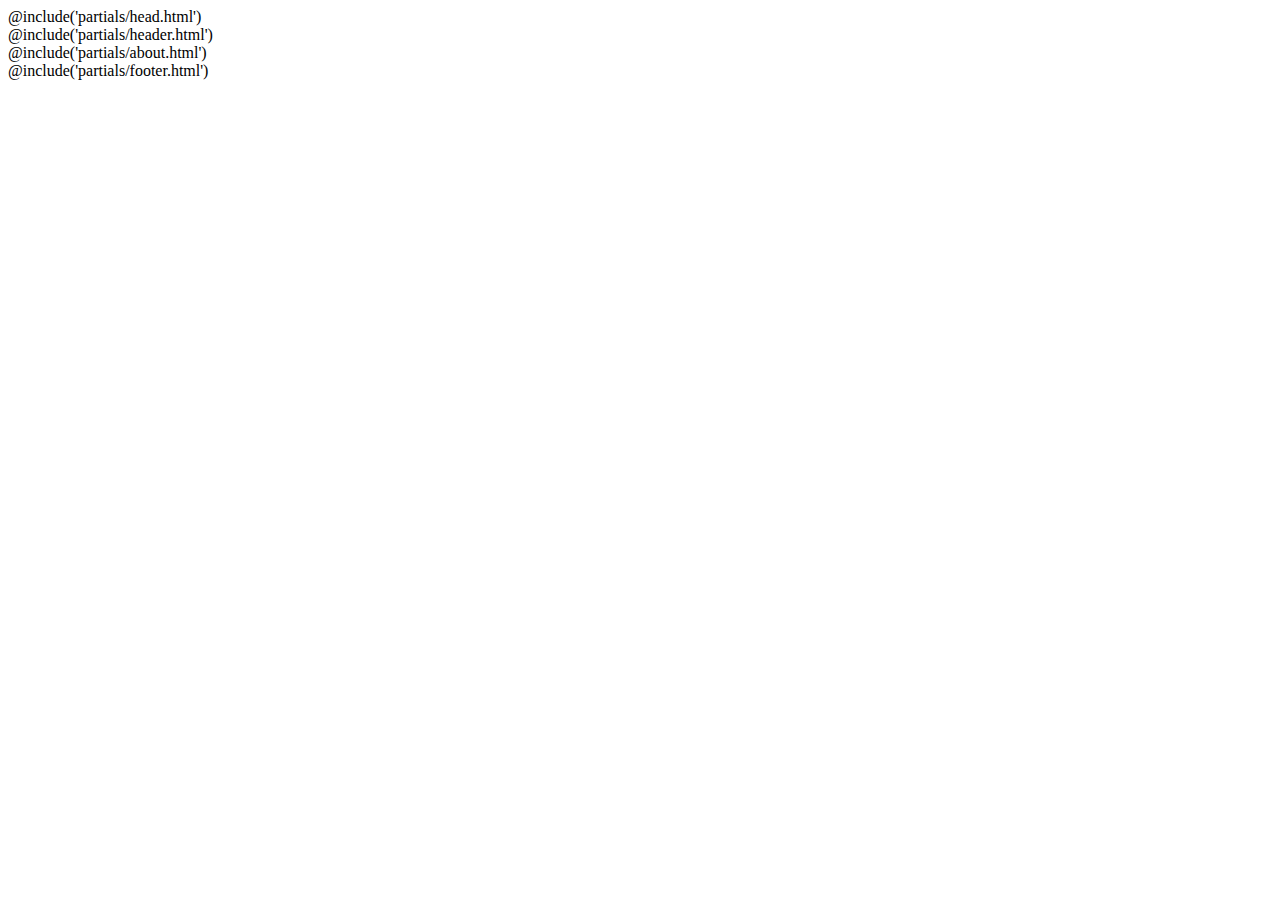
<file: src/about.html>
<!DOCTYPE html>
<html lang="en">
  <head>
    @include('partials/head.html')
  </head>

  <body>
    <div class="page-wrapper">
      <div>@include('partials/header.html')</div>
      <div>
        <div class="aside-wrapper about__wrapper">
          @include('partials/about.html')
        </div>
        @include('partials/footer.html')
      </div>
    </div>
  </body>
</html>
</file>
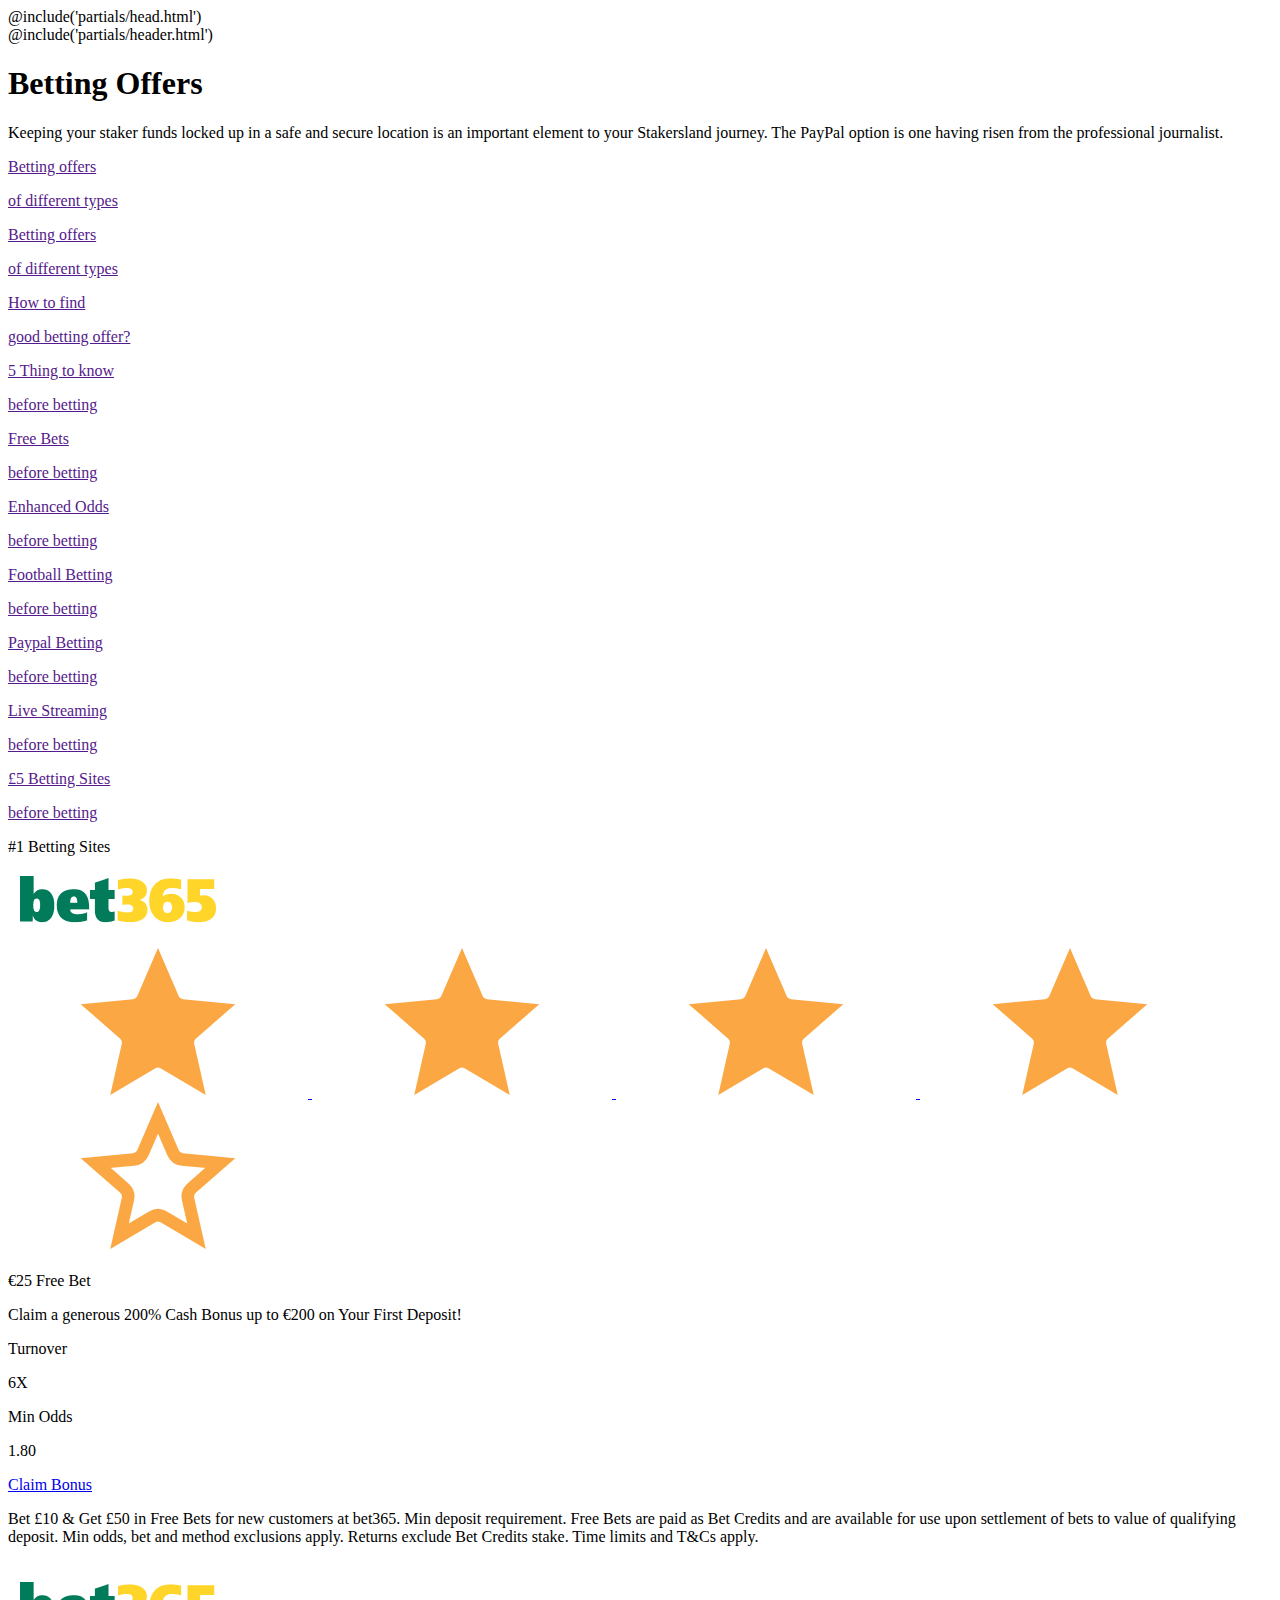
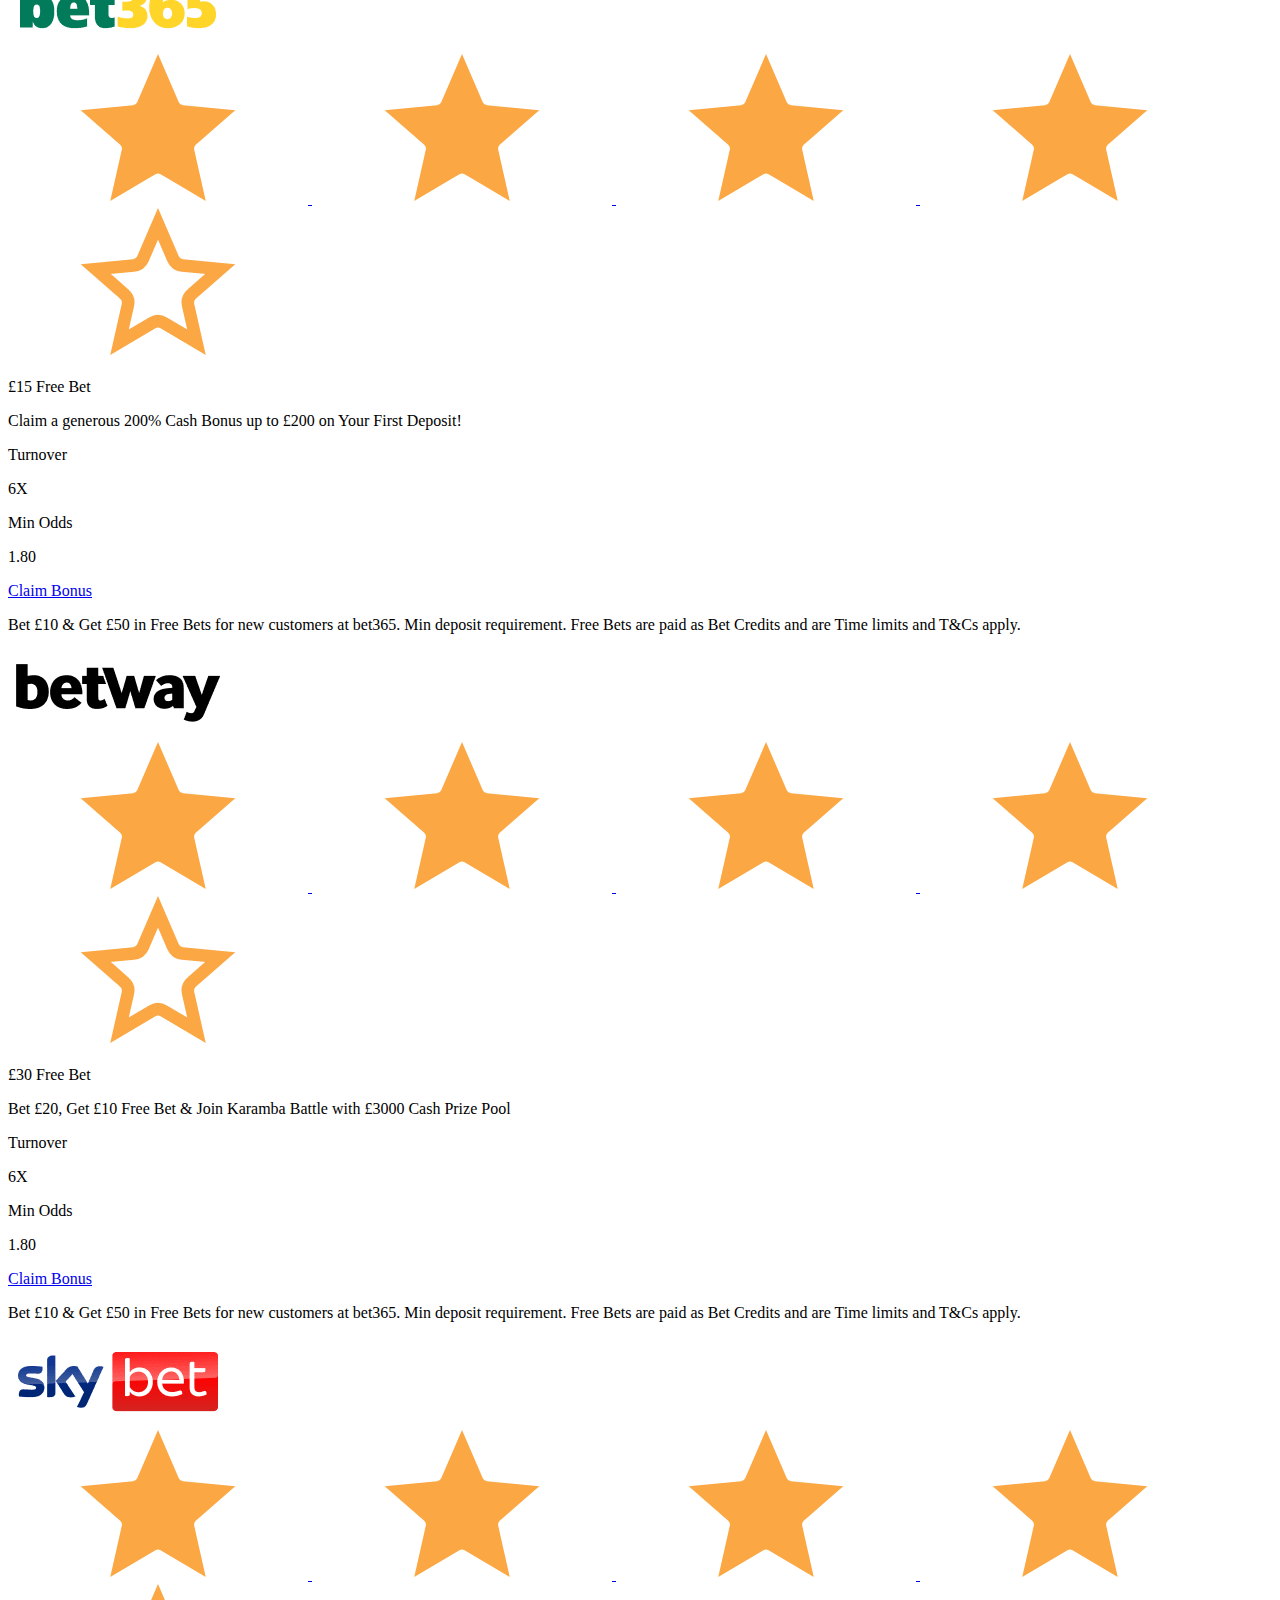
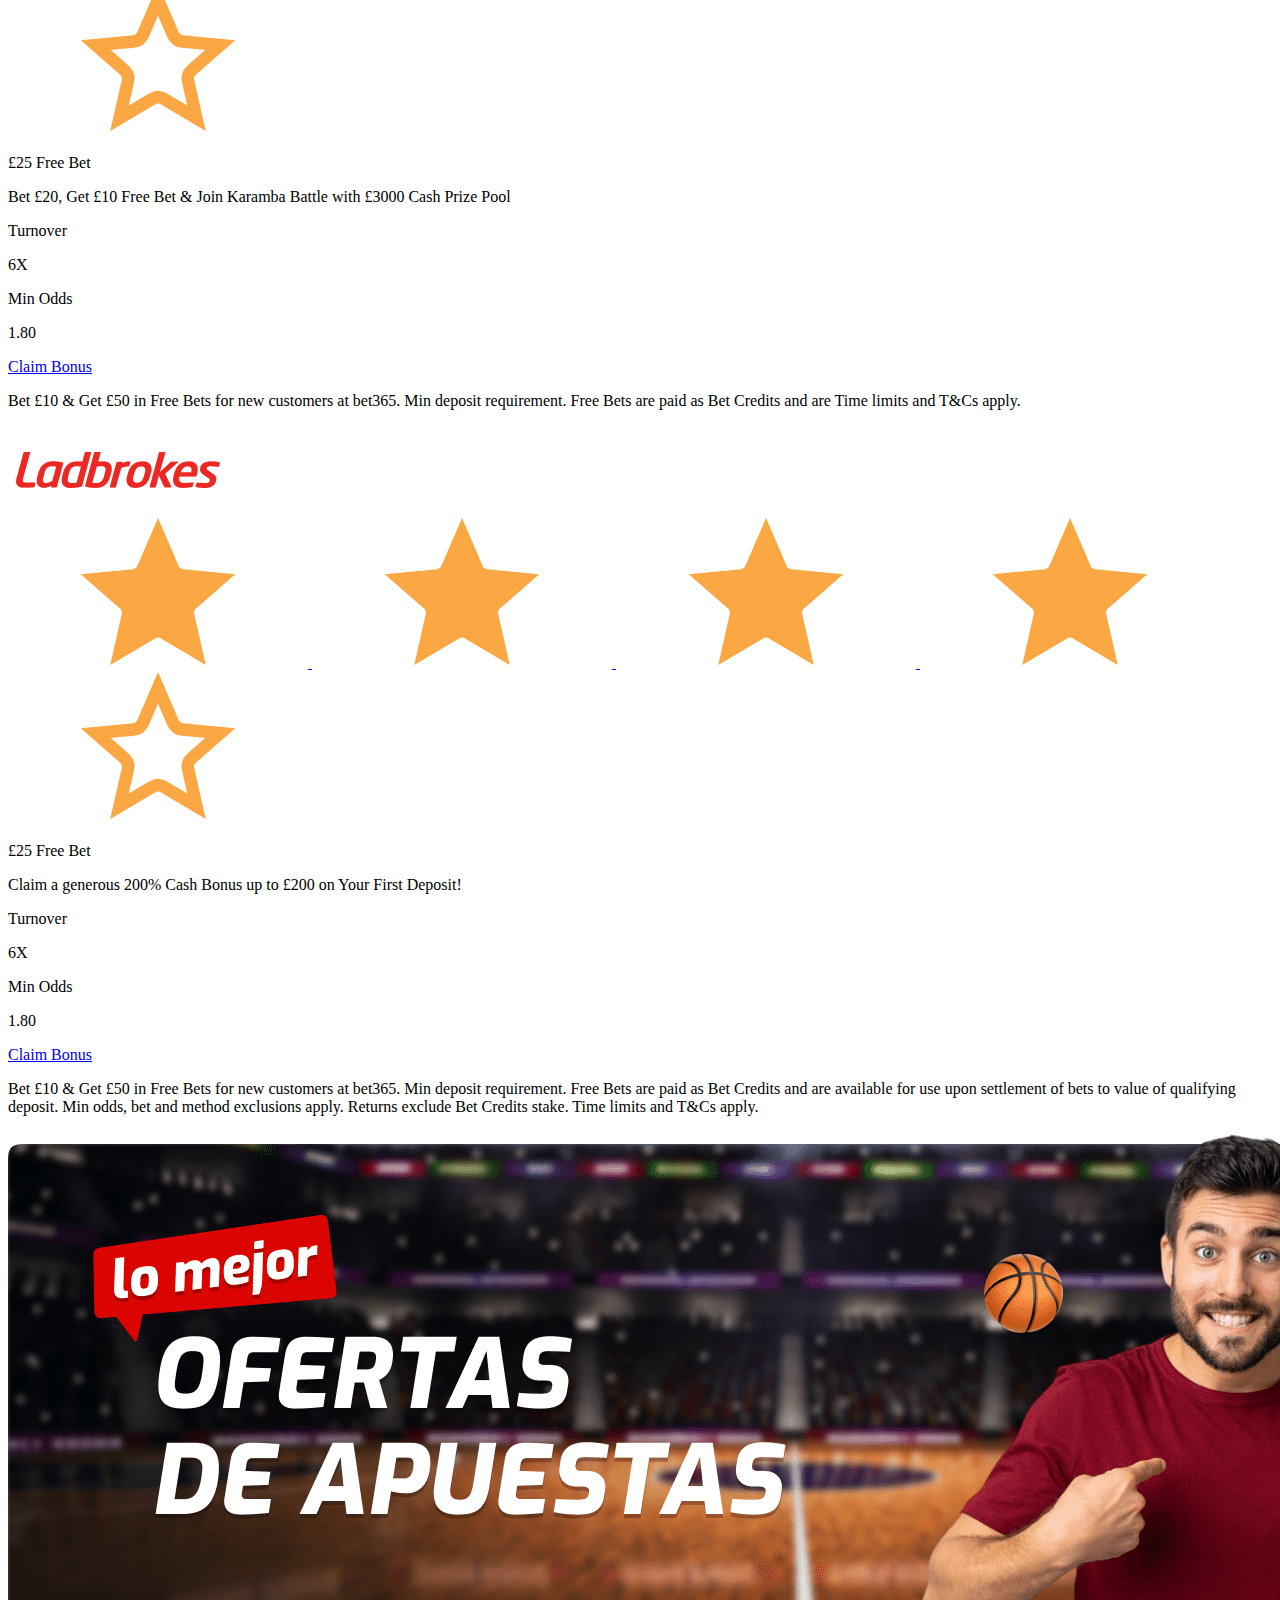
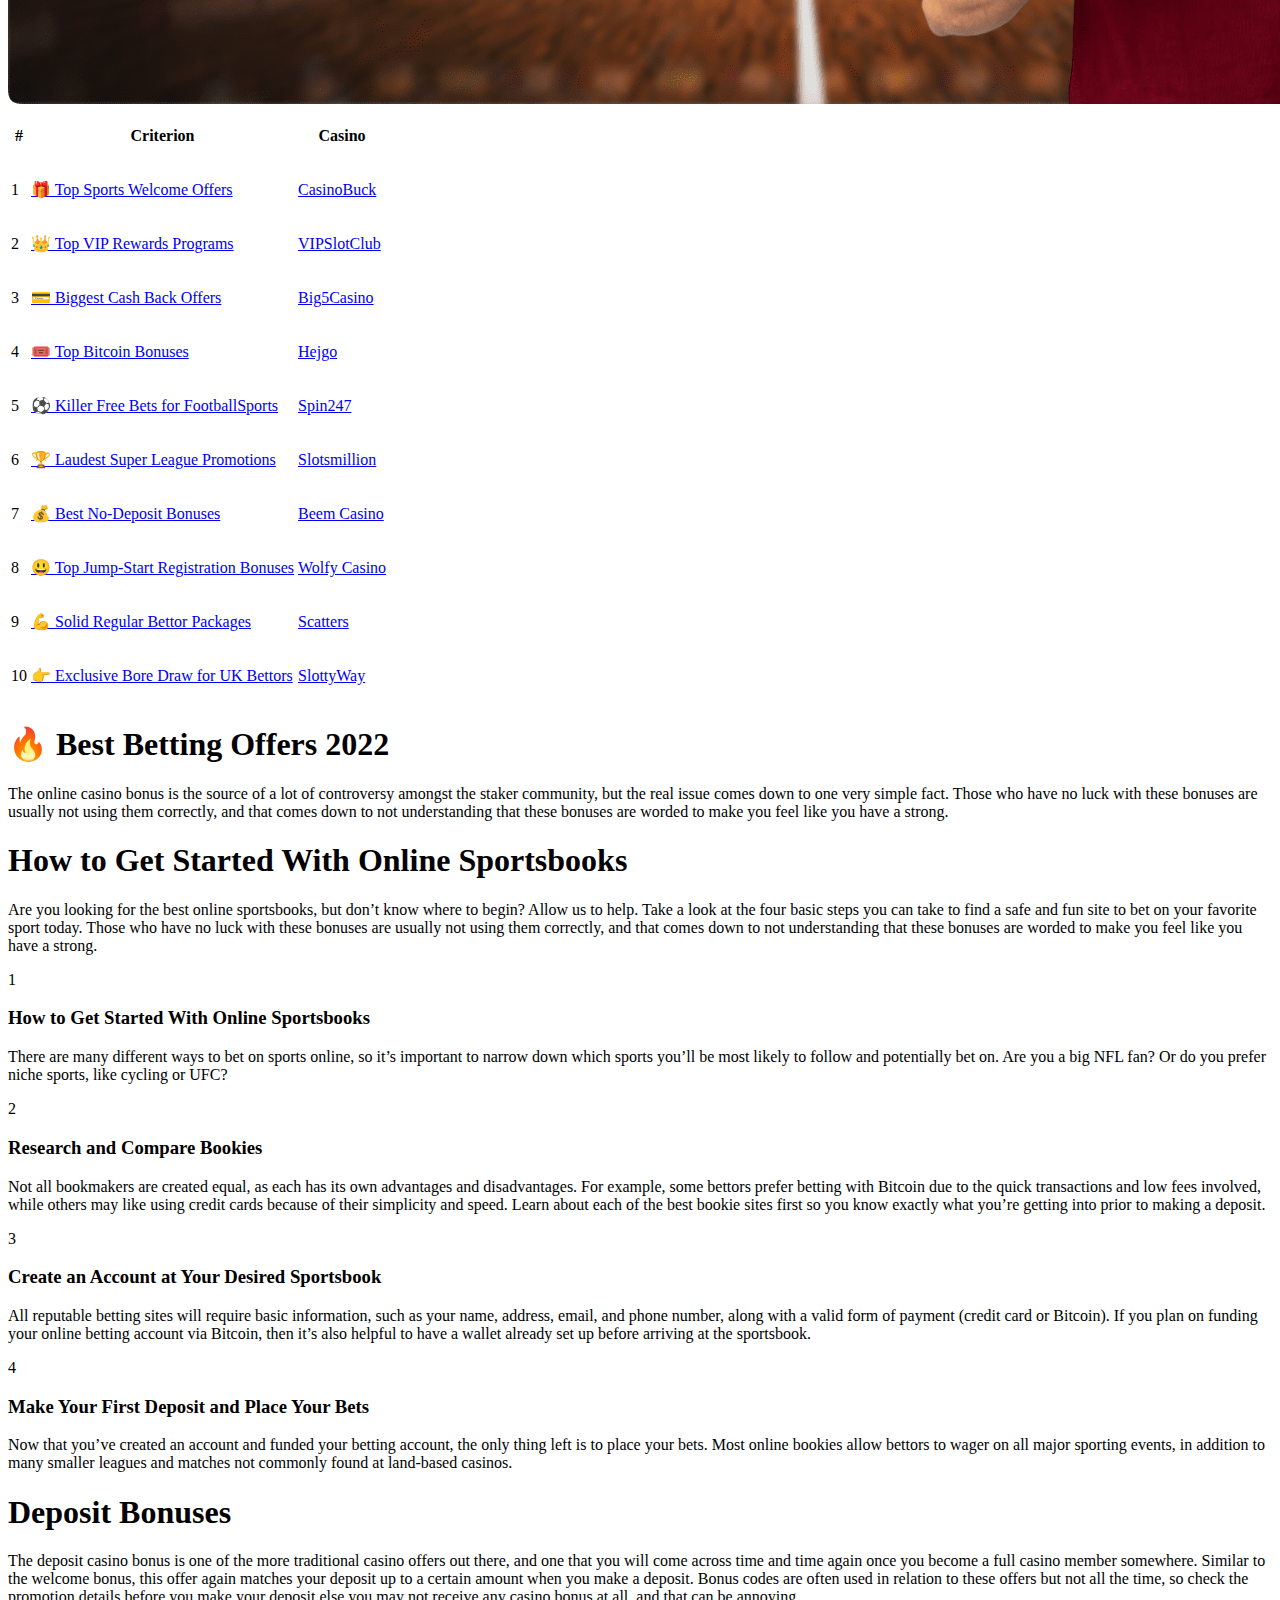
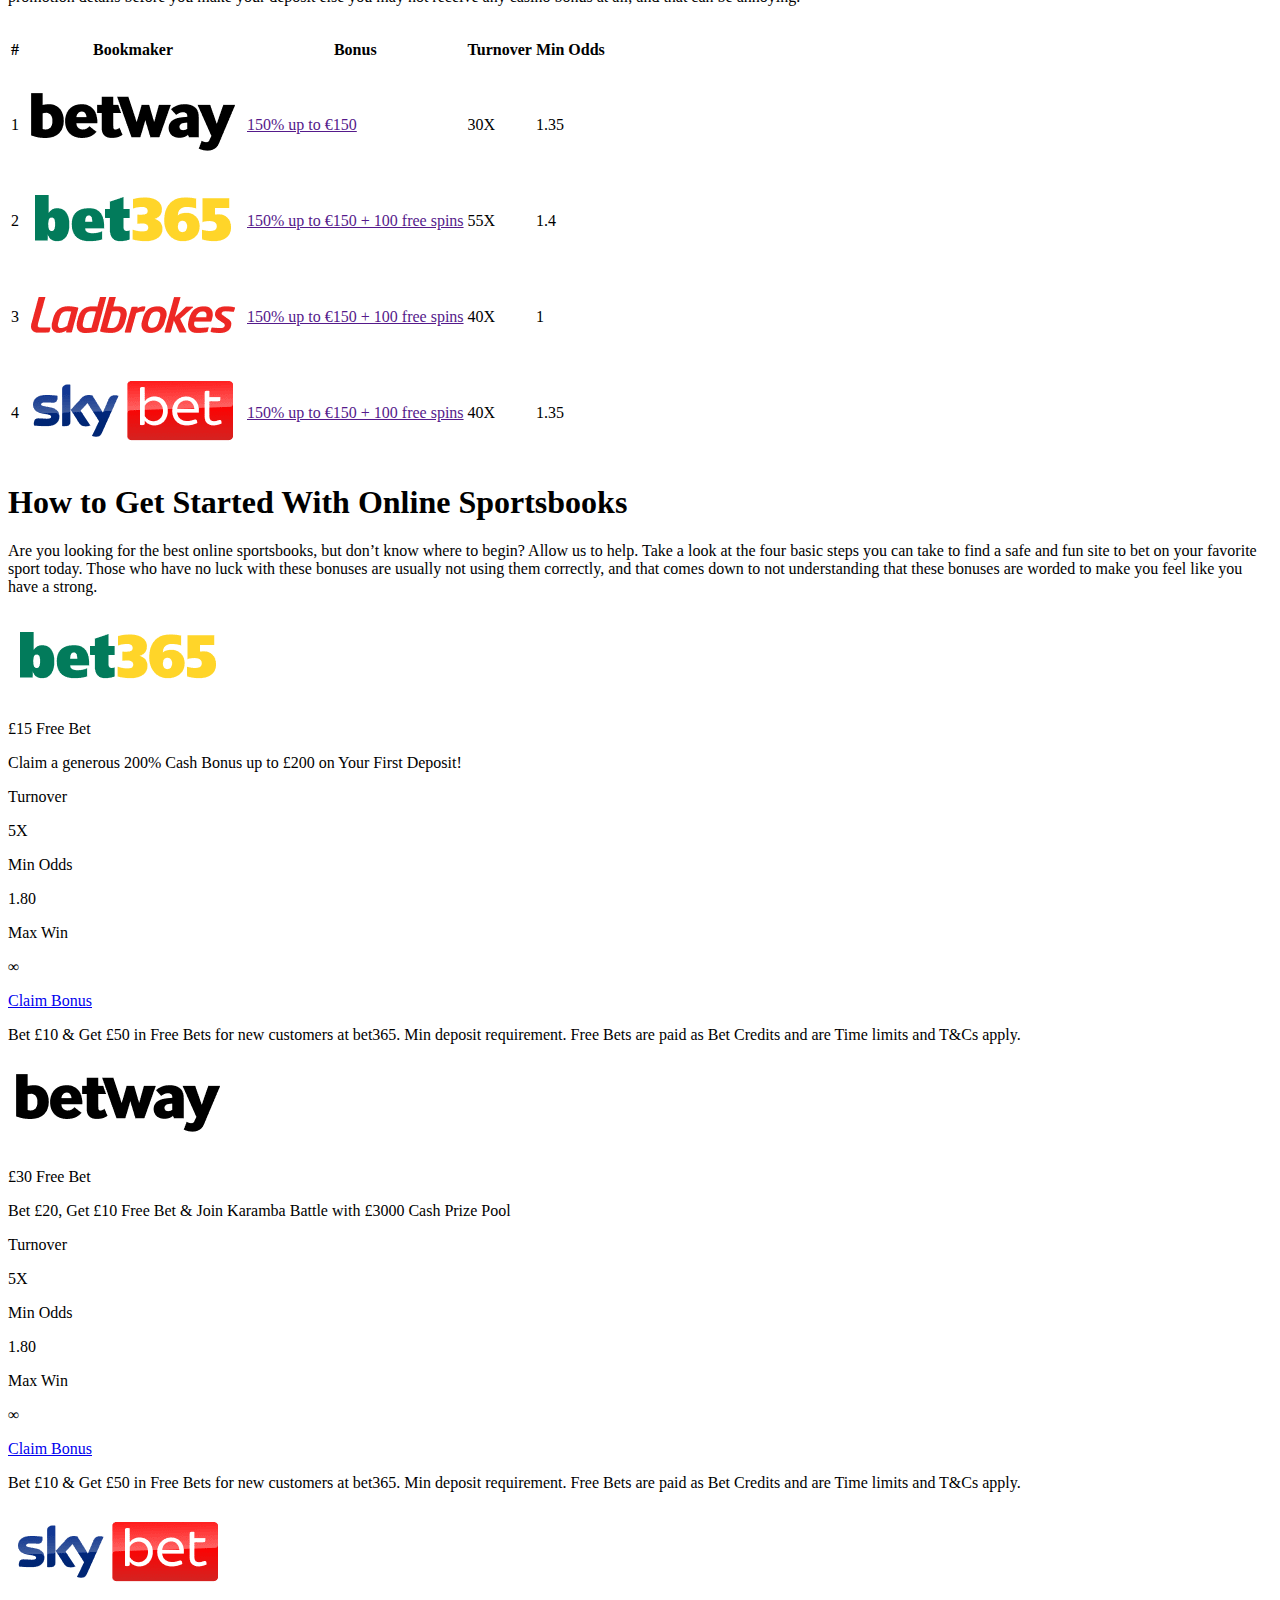
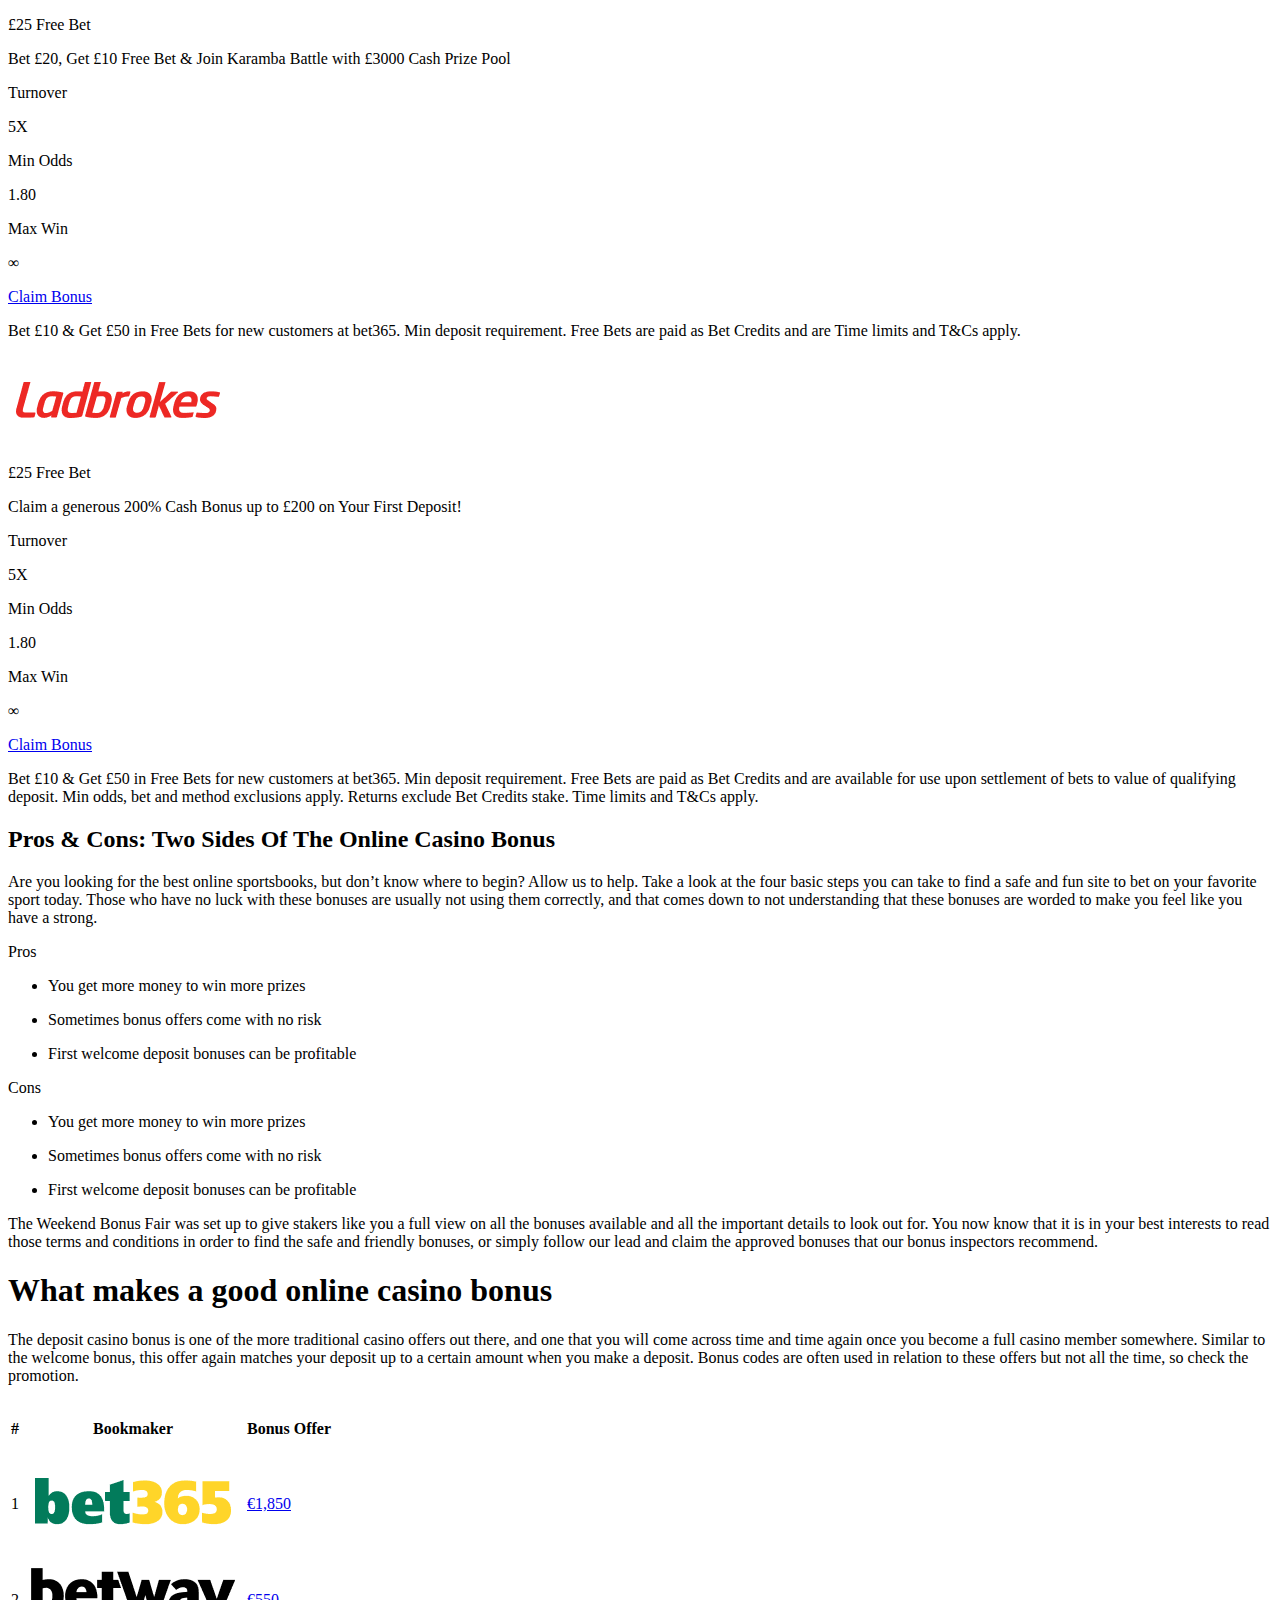
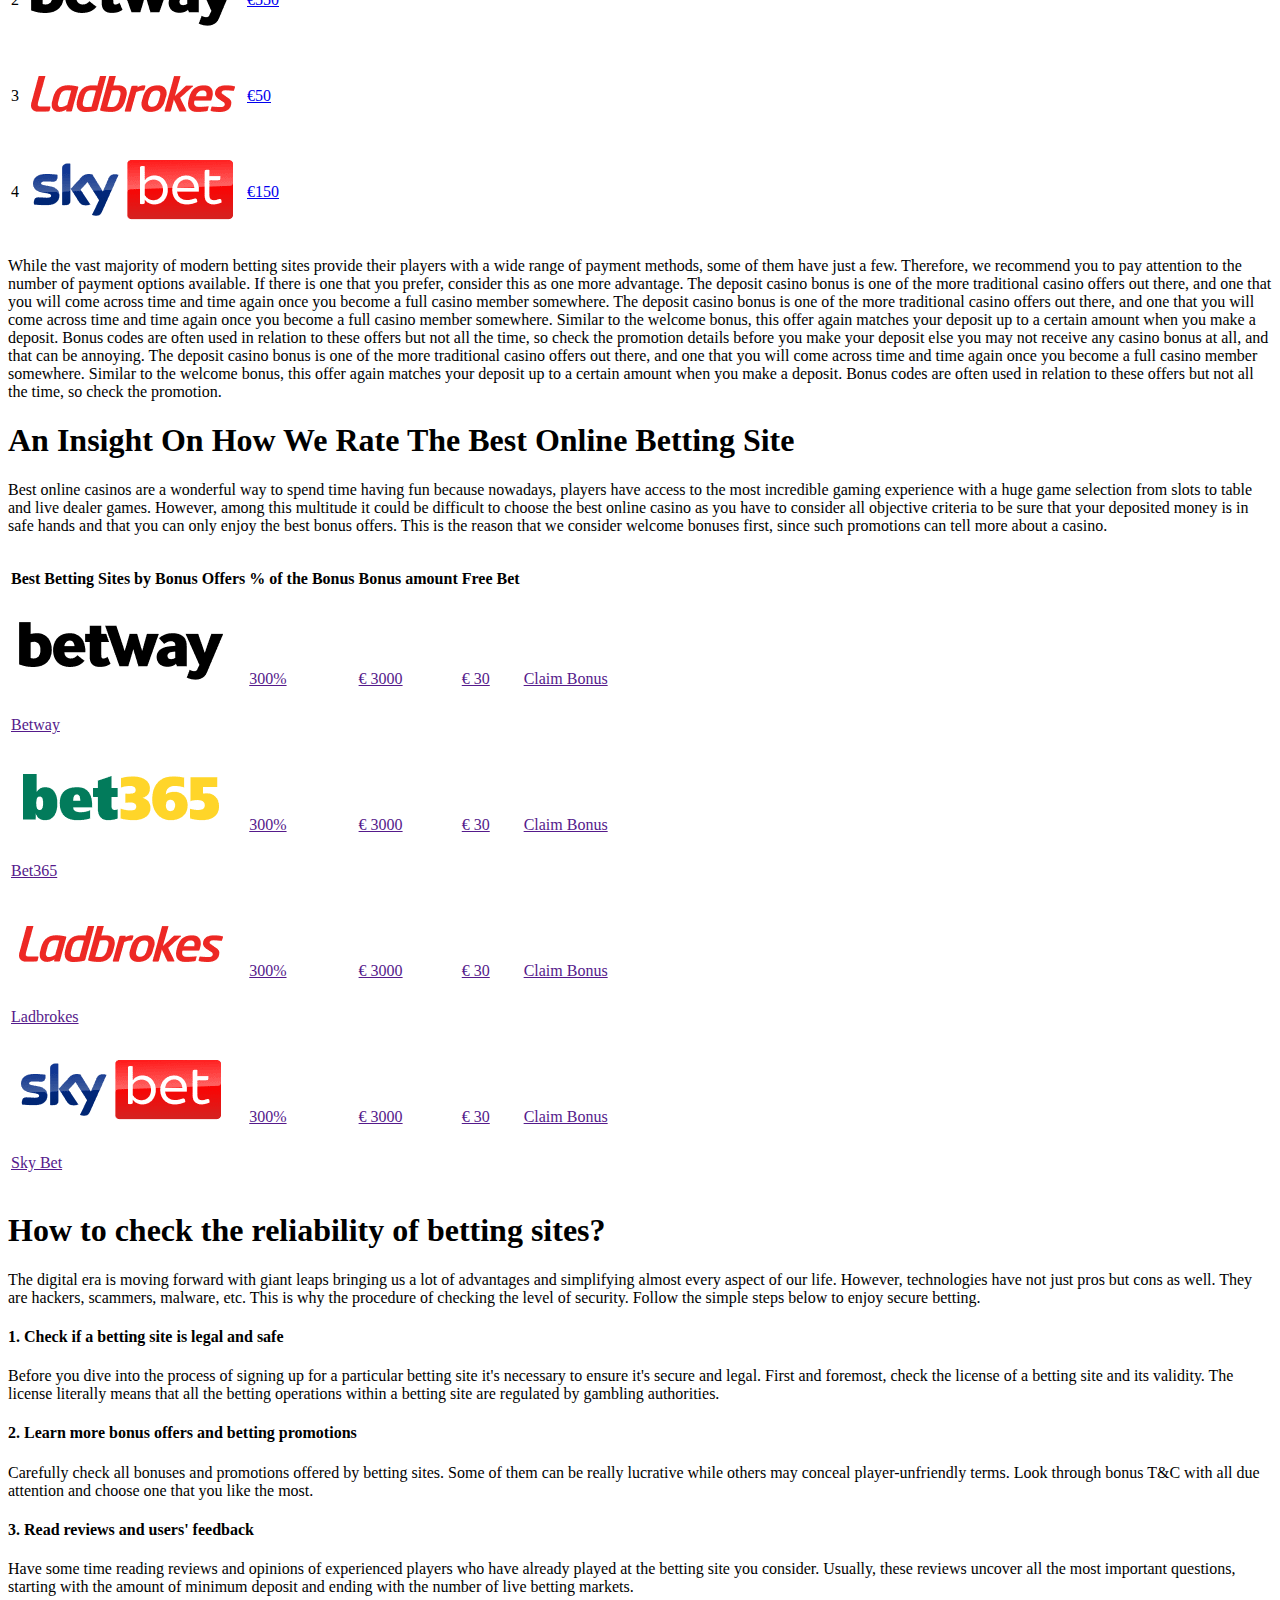
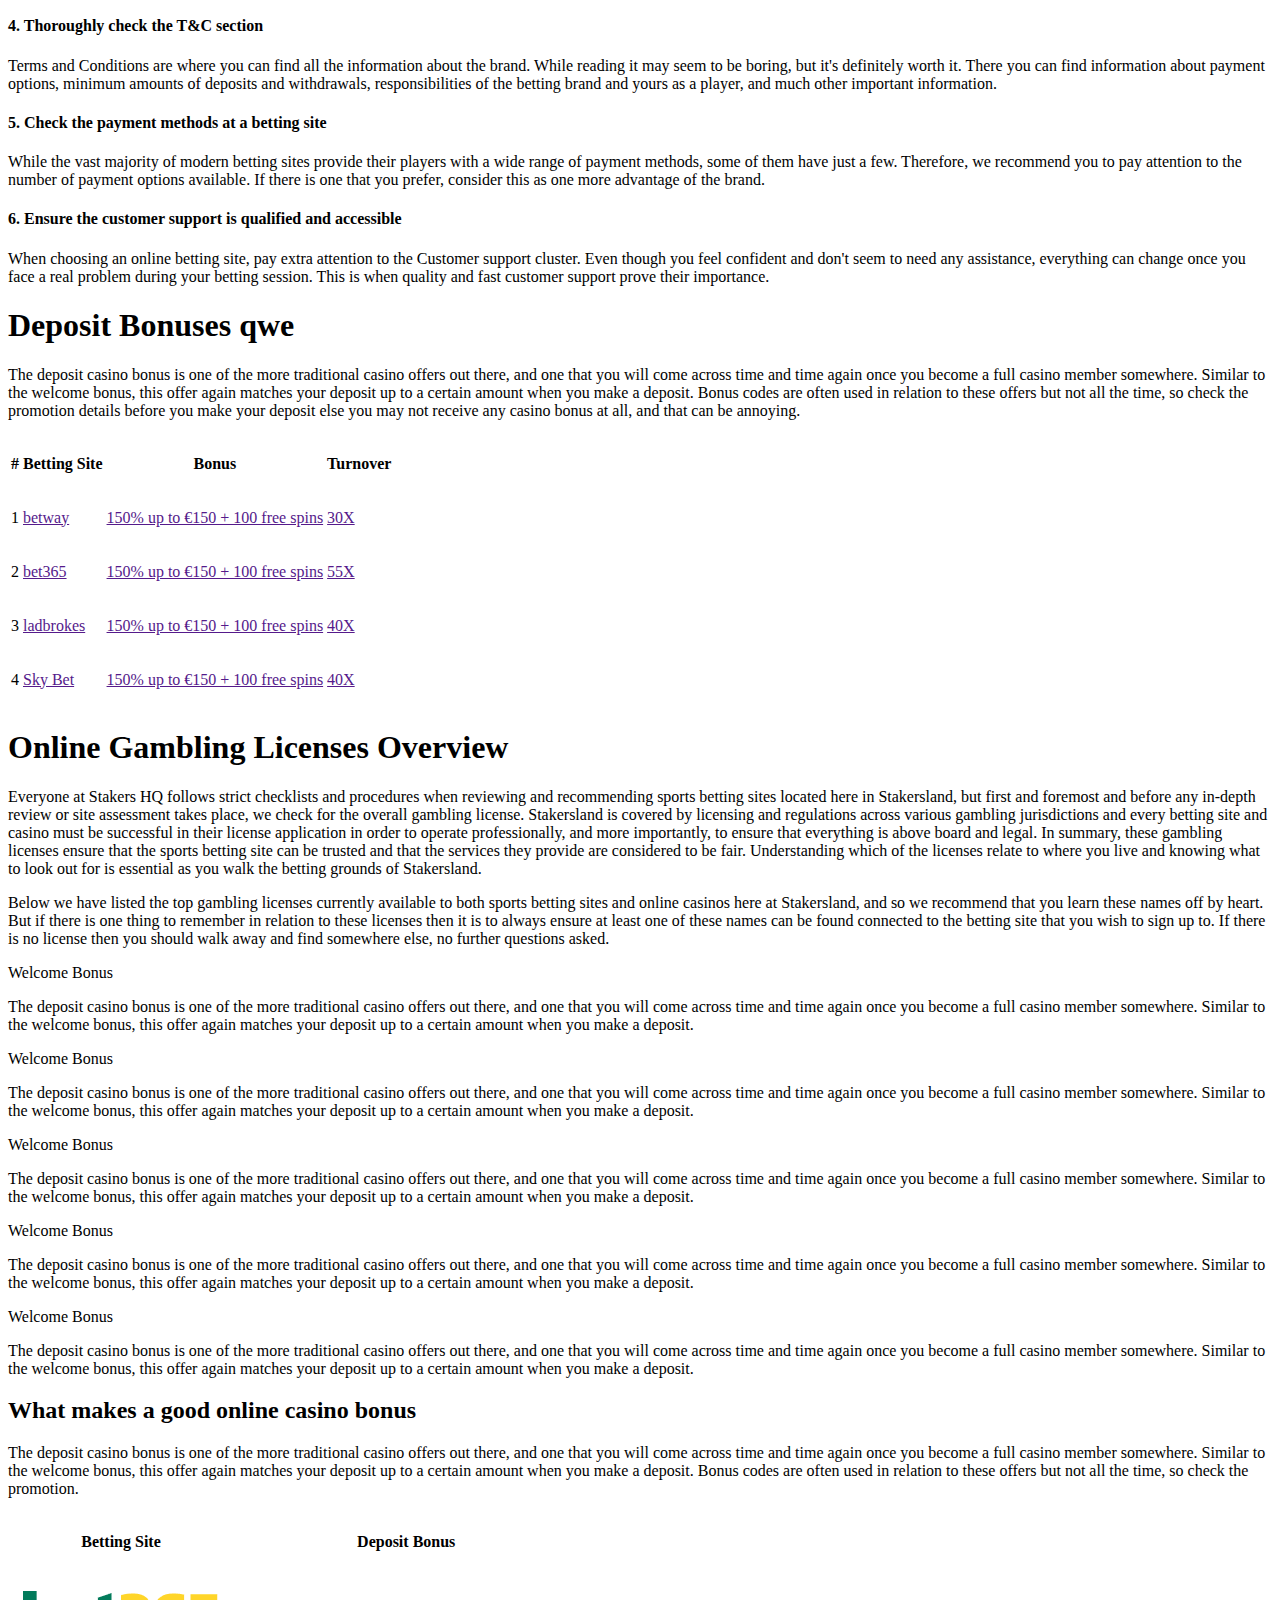
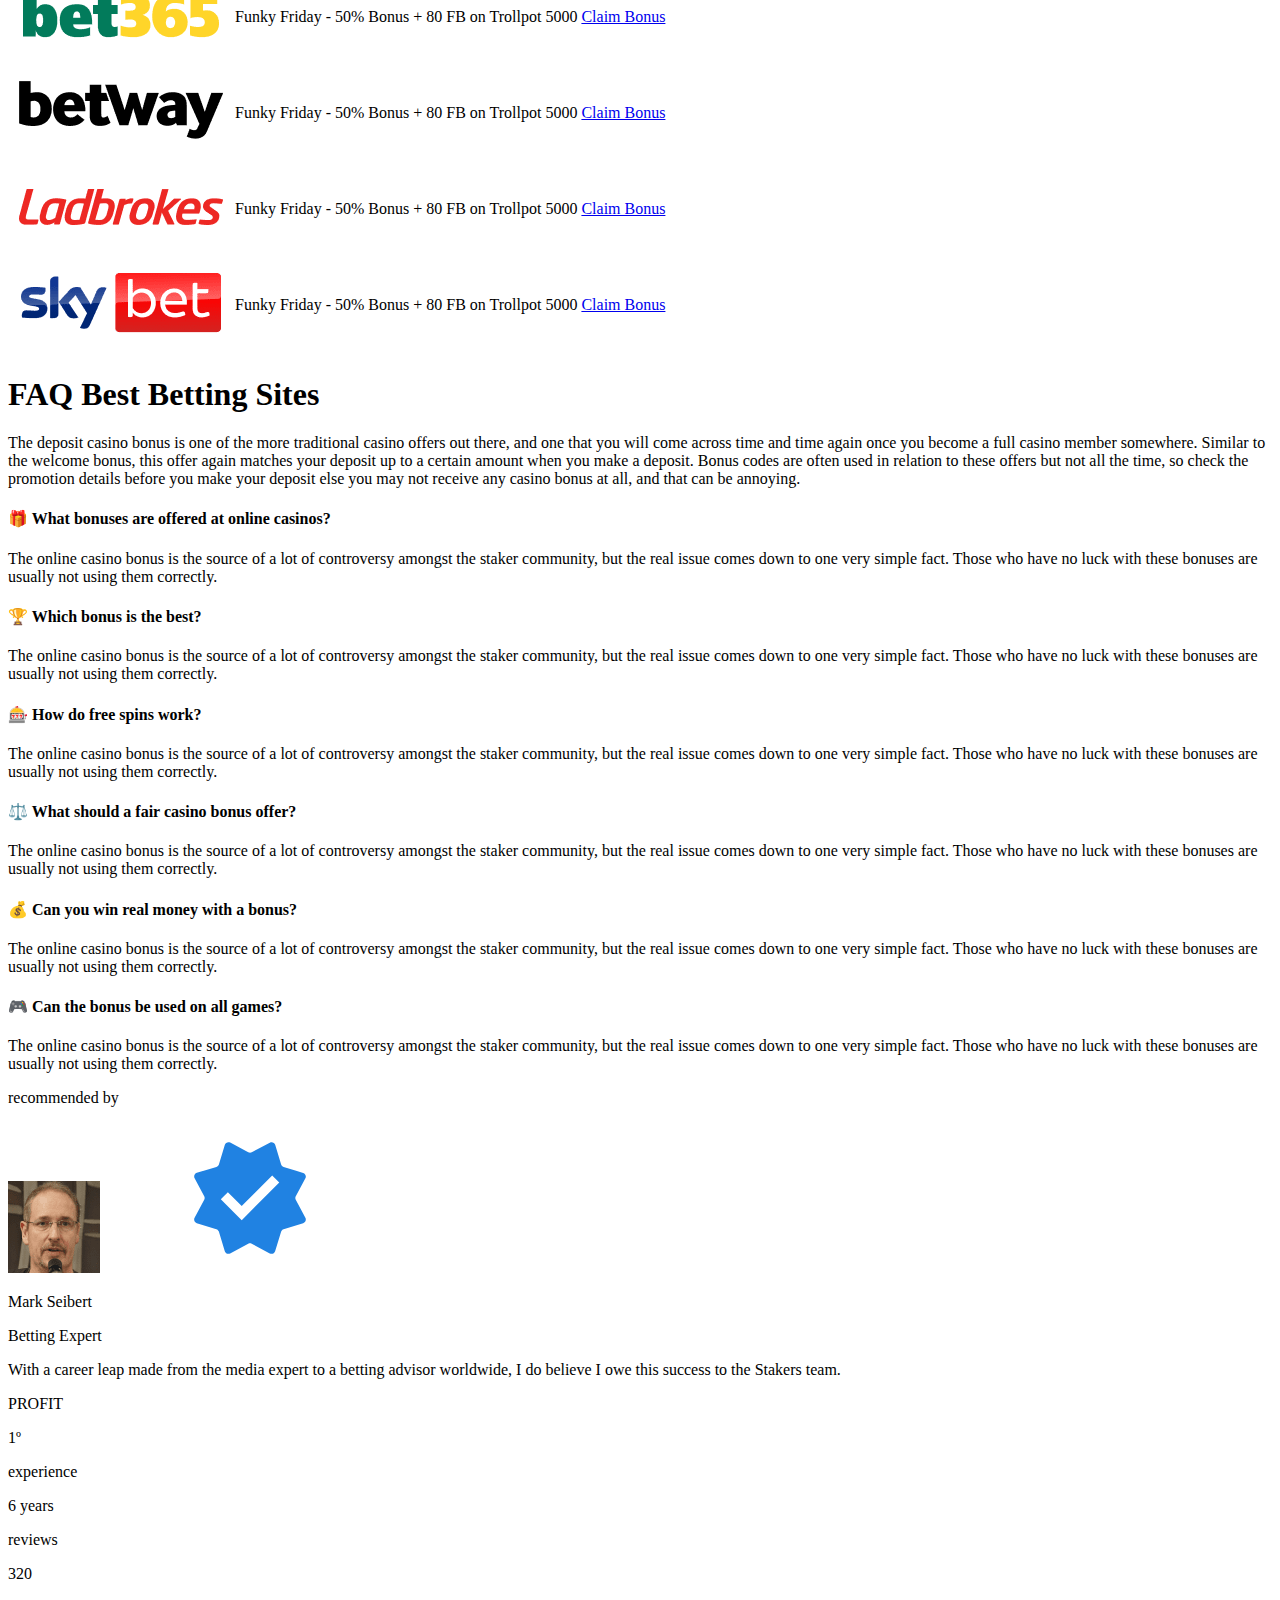
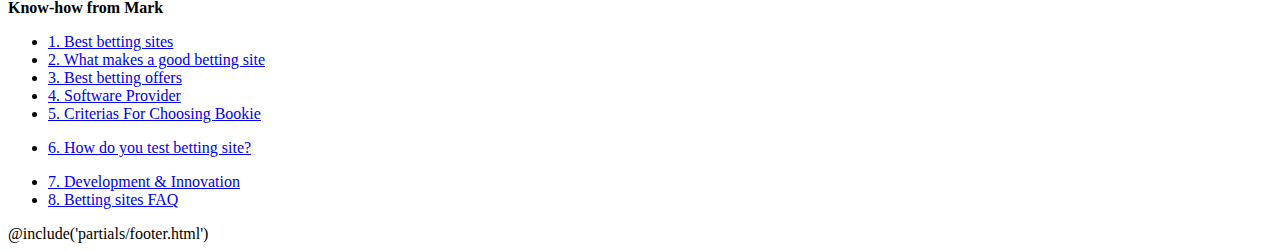
<file: src/betting-offer.html>
<!DOCTYPE html>
<html lang="en">
  <head>
    @include('partials/head.html')
  </head>
  <body>
    <div class="page-wrapper">
      <div>@include('partials/header.html')</div>
      <div>
        <div class="aside-wrapper">
          <div class="content">
            <section class="bg-white shadow content-block nav-section">
              <div class="d-flex d-flex-ai-stretch">
                <div class="navigation d-flex d-flex-ai-start">
                  <div class="navigation__content">
                    <h1>Betting Offers</h1>
                    <p>
                      Keeping your staker funds locked up in a safe and secure
                      location is an important element to your Stakersland
                      journey. The PayPal option is one having risen from the
                      professional journalist.
                    </p>
                  </div>
                  <div
                    class="navigation__list navigation__list--4-item navigation__list--bg-gray"
                  >
                    <a
                      class="navigation__item navigation__item--right red bg-white d-flex d-flex-ai-end"
                      href=""
                      ><i
                        class="bg-icon bg-icon--medium"
                        style="
                          background-image: url('./img/icons/nav-flag.png');
                        "
                      ></i
                      ><span class="content">
                        <p class="p2 p2--bold">Betting offers</p>
                        <p class="p2">of different types</p></span
                      ></a
                    ><a
                      class="navigation__item navigation__item--right red bg-white d-flex d-flex-ai-end"
                      href=""
                      ><i
                        class="bg-icon bg-icon--medium"
                        style="
                          background-image: url('./img/icons/nav-star-2.png');
                        "
                      ></i
                      ><span class="content">
                        <p class="p2 p2--bold">Betting offers</p>
                        <p class="p2">of different types</p></span
                      ></a
                    ><a
                      class="navigation__item red d-flex d-flex-ai-center bg-white"
                      href=""
                      ><i
                        class="bg-icon"
                        style="
                          background-image: url('./img/icons/nav-ring.png');
                        "
                      ></i
                      ><span class="content">
                        <p class="p2 p2--bold">How to find</p>
                        <p class="p2">good betting offer?</p></span
                      ></a
                    ><a
                      class="navigation__item red d-flex d-flex-ai-center bg-white"
                      href=""
                      ><i
                        class="bg-icon"
                        style="background-image: url('./img/icons/nav-faq.png')"
                      ></i
                      ><span class="content">
                        <p class="p2 p2--bold">5 Thing to know</p>
                        <p class="p2">before betting</p></span
                      ></a
                    >
                  </div>
                </div>
              </div>
            </section>
            <div class="navigation__list navigation__list--links">
              <a
                class="navigation__item d-flex d-flex-ai-center shadow bg-white red"
                href=""
                ><i
                  class="bg-icon"
                  style="background-image: url('./img/icons/nav-fire.png')"
                ></i
                ><span class="content">
                  <p class="p2 p2--bold">Free Bets</p>
                  <p class="p2">before betting</p></span
                ></a
              ><a
                class="navigation__item d-flex d-flex-ai-center shadow bg-white red"
                href=""
                ><i
                  class="bg-icon"
                  style="background-image: url('./img/icons/nav-steps.png')"
                ></i
                ><span class="content">
                  <p class="p2 p2--bold">Enhanced Odds</p>
                  <p class="p2">before betting</p></span
                ></a
              ><a
                class="navigation__item d-flex d-flex-ai-center shadow bg-white red"
                href=""
                ><i
                  class="bg-icon"
                  style="background-image: url('./img/icons/nav-ball.png')"
                ></i
                ><span class="content">
                  <p class="p2 p2--bold">Football Betting</p>
                  <p class="p2">before betting</p></span
                ></a
              ><a
                class="navigation__item d-flex d-flex-ai-center shadow bg-white red"
                href=""
                ><i
                  class="bg-icon"
                  style="background-image: url('./img/icons/nav-cards.png')"
                ></i
                ><span class="content">
                  <p class="p2 p2--bold">Paypal Betting</p>
                  <p class="p2">before betting</p></span
                ></a
              ><a
                class="navigation__item d-flex d-flex-ai-center shadow bg-white red"
                href=""
                ><i
                  class="bg-icon"
                  style="background-image: url('./img/icons/nav-stream.png')"
                ></i
                ><span class="content">
                  <p class="p2 p2--bold">Live Streaming</p>
                  <p class="p2">before betting</p></span
                ></a
              ><a
                class="navigation__item d-flex d-flex-ai-center shadow bg-white red"
                href=""
                ><i
                  class="bg-icon"
                  style="background-image: url('./img/icons/nav-coin.png')"
                ></i
                ><span class="content">
                  <p class="p2 p2--bold">£5 Betting Sites</p>
                  <p class="p2">before betting</p></span
                ></a
              >
            </div>
            <section class="bonuses">
              <div class="bonus bonus--rare shadow shadow--large bg-white">
                <div class="label">#1 Betting Sites</div>
                <div class="d-flex d-flex-ai-center">
                  <a
                    class="bonus__logo d-flex d-flex-ff-column d-flex-ai-center d-flex-jc-center"
                    href="review.html"
                    ><img src="./img/bookmakers/bet365.png" alt="" />
                    <div class="rating d-flex d-flex-ai-center">
                      <span class="d-flex d-flex-ai-center"
                        ><svg class="svg-icon" fill="#FBA744">
                          <use xlink:href="./img/sprite.svg#star"></use>
                        </svg>
                        <svg class="svg-icon" fill="#FBA744">
                          <use xlink:href="./img/sprite.svg#star"></use>
                        </svg>
                        <svg class="svg-icon" fill="#FBA744">
                          <use xlink:href="./img/sprite.svg#star"></use>
                        </svg>
                        <svg class="svg-icon" fill="#FBA744">
                          <use xlink:href="./img/sprite.svg#star"></use>
                        </svg>
                        <svg class="svg-icon" fill="transparent">
                          <use xlink:href="./img/sprite.svg#star"></use></svg
                      ></span></div
                  ></a>
                  <div class="bonus__content">
                    <div class="title">
                      <p class="h3">€25 Free Bet</p>
                    </div>
                    <div class="preview">
                      <p class="p3">
                        Claim a generous 200% Cash Bonus up to €200 on Your
                        First Deposit!
                      </p>
                    </div>
                  </div>
                  <div class="bonus__info info d-flex d-flex-ai-center">
                    <div class="info__column">
                      <p class="p4 p4--bold">Turnover</p>
                      <p class="h4">6X</p>
                    </div>
                    <div class="info__column">
                      <p class="p4 p4--bold">Min Odds</p>
                      <p class="h4">1.80</p>
                    </div>
                  </div>
                  <a class="btn" href="single-bonus.html">Claim Bonus</a>
                </div>
                <div class="bonus__tc p5">
                  <p>
                    Bet £10 & Get £50 in Free Bets for new customers at bet365.
                    Min deposit requirement. Free Bets are paid as Bet Credits
                    and are available for use upon settlement of bets to value
                    of qualifying deposit. Min odds, bet and method exclusions
                    apply. Returns exclude Bet Credits stake. Time limits and
                    T&Cs apply.
                  </p>
                </div>
              </div>
              <div class="bonus shadow bg-white">
                <div class="d-flex d-flex-ai-center">
                  <a
                    class="bonus__logo d-flex d-flex-ff-column d-flex-ai-center d-flex-jc-center"
                    href="review.html"
                    ><img src="./img/bookmakers/bet365.png" alt="" />
                    <div class="rating d-flex d-flex-ai-center">
                      <span class="d-flex d-flex-ai-center"
                        ><svg class="svg-icon" fill="#FBA744">
                          <use xlink:href="./img/sprite.svg#star"></use>
                        </svg>
                        <svg class="svg-icon" fill="#FBA744">
                          <use xlink:href="./img/sprite.svg#star"></use>
                        </svg>
                        <svg class="svg-icon" fill="#FBA744">
                          <use xlink:href="./img/sprite.svg#star"></use>
                        </svg>
                        <svg class="svg-icon" fill="#FBA744">
                          <use xlink:href="./img/sprite.svg#star"></use>
                        </svg>
                        <svg class="svg-icon" fill="transparent">
                          <use xlink:href="./img/sprite.svg#star"></use></svg
                      ></span></div
                  ></a>
                  <div class="bonus__content">
                    <div class="title">
                      <p class="h3"><span>£15</span> Free Bet</p>
                    </div>
                    <div class="preview">
                      <p class="p3">
                        Claim a generous 200% Cash Bonus up to £200 on Your
                        First Deposit!
                      </p>
                    </div>
                  </div>
                  <div class="bonus__info info d-flex d-flex-ai-center">
                    <div class="info__column">
                      <p class="p4 p4--bold">Turnover</p>
                      <p class="h4">6X</p>
                    </div>
                    <div class="info__column">
                      <p class="p4 p4--bold">Min Odds</p>
                      <p class="h4">1.80</p>
                    </div>
                  </div>
                  <a class="btn" href="single-bonus.html">Claim Bonus</a>
                </div>
                <div class="bonus__tc p5">
                  <p>
                    Bet £10 &amp; Get £50 in Free Bets for new customers at
                    bet365. Min deposit requirement. Free Bets are paid as Bet
                    Credits and are Time limits and T&amp;Cs apply.
                  </p>
                </div>
              </div>
              <div class="bonus shadow bg-white">
                <div class="d-flex d-flex-ai-center">
                  <a
                    class="bonus__logo d-flex d-flex-ff-column d-flex-ai-center d-flex-jc-center"
                    href="review.html"
                    ><img src="./img/bookmakers/betway.png" alt="" />
                    <div class="rating d-flex d-flex-ai-center">
                      <span class="d-flex d-flex-ai-center"
                        ><svg class="svg-icon" fill="#FBA744">
                          <use xlink:href="./img/sprite.svg#star"></use>
                        </svg>
                        <svg class="svg-icon" fill="#FBA744">
                          <use xlink:href="./img/sprite.svg#star"></use>
                        </svg>
                        <svg class="svg-icon" fill="#FBA744">
                          <use xlink:href="./img/sprite.svg#star"></use>
                        </svg>
                        <svg class="svg-icon" fill="#FBA744">
                          <use xlink:href="./img/sprite.svg#star"></use>
                        </svg>
                        <svg class="svg-icon" fill="transparent">
                          <use xlink:href="./img/sprite.svg#star"></use></svg
                      ></span></div
                  ></a>
                  <div class="bonus__content">
                    <div class="title">
                      <p class="h3"><span>£30</span> Free Bet</p>
                    </div>
                    <div class="preview">
                      <p class="p3">
                        Bet £20, Get £10 Free Bet &amp; Join Karamba Battle with
                        £3000 Cash Prize Pool
                      </p>
                    </div>
                  </div>
                  <div class="bonus__info info d-flex d-flex-ai-center">
                    <div class="info__column">
                      <p class="p4 p4--bold">Turnover</p>
                      <p class="h4">6X</p>
                    </div>
                    <div class="info__column">
                      <p class="p4 p4--bold">Min Odds</p>
                      <p class="h4">1.80</p>
                    </div>
                  </div>
                  <a class="btn" href="single-bonus.html">Claim Bonus</a>
                </div>
                <div class="bonus__tc p5">
                  <p>
                    Bet £10 &amp; Get £50 in Free Bets for new customers at
                    bet365. Min deposit requirement. Free Bets are paid as Bet
                    Credits and are Time limits and T&amp;Cs apply.
                  </p>
                </div>
              </div>
              <div class="bonus shadow bg-white">
                <div class="d-flex d-flex-ai-center">
                  <a
                    class="bonus__logo d-flex d-flex-ff-column d-flex-ai-center d-flex-jc-center"
                    href="review.html"
                    ><img src="./img/bookmakers/Sky-Bet-Logo.png" alt="" />
                    <div class="rating d-flex d-flex-ai-center">
                      <span class="d-flex d-flex-ai-center"
                        ><svg class="svg-icon" fill="#FBA744">
                          <use xlink:href="./img/sprite.svg#star"></use>
                        </svg>
                        <svg class="svg-icon" fill="#FBA744">
                          <use xlink:href="./img/sprite.svg#star"></use>
                        </svg>
                        <svg class="svg-icon" fill="#FBA744">
                          <use xlink:href="./img/sprite.svg#star"></use>
                        </svg>
                        <svg class="svg-icon" fill="#FBA744">
                          <use xlink:href="./img/sprite.svg#star"></use>
                        </svg>
                        <svg class="svg-icon" fill="transparent">
                          <use xlink:href="./img/sprite.svg#star"></use></svg
                      ></span></div
                  ></a>
                  <div class="bonus__content">
                    <div class="title">
                      <p class="h3"><span>£25</span> Free Bet</p>
                    </div>
                    <div class="preview">
                      <p class="p3">
                        Bet £20, Get £10 Free Bet &amp; Join Karamba Battle with
                        £3000 Cash Prize Pool
                      </p>
                    </div>
                  </div>
                  <div class="bonus__info info d-flex d-flex-ai-center">
                    <div class="info__column">
                      <p class="p4 p4--bold">Turnover</p>
                      <p class="h4">6X</p>
                    </div>
                    <div class="info__column">
                      <p class="p4 p4--bold">Min Odds</p>
                      <p class="h4">1.80</p>
                    </div>
                  </div>
                  <a class="btn" href="single-bonus.html">Claim Bonus</a>
                </div>
                <div class="bonus__tc p5">
                  <p>
                    Bet £10 &amp; Get £50 in Free Bets for new customers at
                    bet365. Min deposit requirement. Free Bets are paid as Bet
                    Credits and are Time limits and T&amp;Cs apply.
                  </p>
                </div>
              </div>
              <div class="bonus shadow bg-white">
                <div class="d-flex d-flex-ai-center">
                  <a
                    class="bonus__logo d-flex d-flex-ff-column d-flex-ai-center d-flex-jc-center"
                    href="review.html"
                    ><img src="./img/bookmakers/ladbrokes.png" alt="" />
                    <div class="rating d-flex d-flex-ai-center">
                      <span class="d-flex d-flex-ai-center"
                        ><svg class="svg-icon" fill="#FBA744">
                          <use xlink:href="./img/sprite.svg#star"></use>
                        </svg>
                        <svg class="svg-icon" fill="#FBA744">
                          <use xlink:href="./img/sprite.svg#star"></use>
                        </svg>
                        <svg class="svg-icon" fill="#FBA744">
                          <use xlink:href="./img/sprite.svg#star"></use>
                        </svg>
                        <svg class="svg-icon" fill="#FBA744">
                          <use xlink:href="./img/sprite.svg#star"></use>
                        </svg>
                        <svg class="svg-icon" fill="transparent">
                          <use xlink:href="./img/sprite.svg#star"></use></svg
                      ></span></div
                  ></a>
                  <div class="bonus__content">
                    <div class="title">
                      <p class="h3"><span>£25</span> Free Bet</p>
                    </div>
                    <div class="preview">
                      <p class="p3">
                        Claim a generous 200% Cash Bonus up to £200 on Your
                        First Deposit!
                      </p>
                    </div>
                  </div>
                  <div class="bonus__info info d-flex d-flex-ai-center">
                    <div class="info__column">
                      <p class="p4 p4--bold">Turnover</p>
                      <p class="h4">6X</p>
                    </div>
                    <div class="info__column">
                      <p class="p4 p4--bold">Min Odds</p>
                      <p class="h4">1.80</p>
                    </div>
                  </div>
                  <a class="btn" href="single-bonus.html">Claim Bonus</a>
                </div>
                <div class="bonus__tc p5">
                  <p>
                    Bet £10 &amp; Get £50 in Free Bets for new customers at
                    bet365. Min deposit requirement. Free Bets are paid as Bet
                    Credits and are available for use upon settlement of bets to
                    value of qualifying deposit. Min odds, bet and method
                    exclusions apply. Returns exclude Bet Credits stake. Time
                    limits and T&amp;Cs apply.
                  </p>
                </div>
              </div>
            </section>
            <section class="shadow bg-white content-block content-focus top-10">
              <div class="top-10__banner">
                <img src="./img/banners/banner-bo.png" alt="" />
              </div>
              <div class="content-block__table table red">
                <table>
                  <thead>
                    <tr>
                      <th>
                        <p class="h4">#</p>
                      </th>
                      <th>
                        <p class="h4">Criterion</p>
                      </th>
                      <th>
                        <p class="h4">Casino</p>
                      </th>
                    </tr>
                  </thead>
                  <tbody>
                    <tr>
                      <td>
                        <p class="p2 numb">1</p>
                      </td>
                      <td>
                        <a class="p2" href="/">🎁 Top Sports Welcome Offers</a>
                      </td>
                      <td><a class="h5" href="/">CasinoBuck</a></td>
                    </tr>
                    <tr>
                      <td>
                        <p class="p2 numb">2</p>
                      </td>
                      <td>
                        <a class="p2" href="/">👑 Top VIP Rewards Programs</a>
                      </td>
                      <td><a class="h5" href="/">VIPSlotClub</a></td>
                    </tr>
                    <tr>
                      <td>
                        <p class="p2 numb">3</p>
                      </td>
                      <td>
                        <a class="p2" href="/">💳 Biggest Cash Back Offers</a>
                      </td>
                      <td><a class="h5" href="/">Big5Casino</a></td>
                    </tr>
                    <tr>
                      <td>
                        <p class="p2 numb">4</p>
                      </td>
                      <td><a class="p2" href="/">🎟️ Top Bitcoin Bonuses</a></td>
                      <td><a class="h5" href="/">Hejgo</a></td>
                    </tr>
                    <tr>
                      <td>
                        <p class="p2 numb">5</p>
                      </td>
                      <td>
                        <a class="p2" href="/"
                          >⚽ Killer Free Bets for FootballSports</a
                        >
                      </td>
                      <td><a class="h5" href="/">Spin247</a></td>
                    </tr>
                    <tr>
                      <td>
                        <p class="p2 numb">6</p>
                      </td>
                      <td>
                        <a class="p2" href="/"
                          >🏆 Laudest Super League Promotions</a
                        >
                      </td>
                      <td><a class="h5" href="/">Slotsmillion</a></td>
                    </tr>
                    <tr>
                      <td>
                        <p class="p2 numb">7</p>
                      </td>
                      <td>
                        <a class="p2" href="/">💰 Best No-Deposit Bonuses</a>
                      </td>
                      <td><a class="h5" href="/">Beem Casino</a></td>
                    </tr>
                    <tr>
                      <td>
                        <p class="p2 numb">8</p>
                      </td>
                      <td>
                        <a class="p2" href="/"
                          >😃 Top Jump-Start Registration Bonuses</a
                        >
                      </td>
                      <td><a class="h5" href="/">Wolfy Casino</a></td>
                    </tr>
                    <tr>
                      <td>
                        <p class="p2 numb">9</p>
                      </td>
                      <td>
                        <a class="p2" href="/"
                          >💪 Solid Regular Bettor Packages</a
                        >
                      </td>
                      <td><a class="h5" href="/">Scatters</a></td>
                    </tr>
                    <tr>
                      <td>
                        <p class="p2 numb">10</p>
                      </td>
                      <td>
                        <a class="p2" href="/"
                          >👉 Exclusive Bore Draw for UK Bettors</a
                        >
                      </td>
                      <td><a class="h5" href="/">SlottyWay</a></td>
                    </tr>
                  </tbody>
                </table>
              </div>
              <div class="content-block__text">
                <h1>🔥 Best Betting Offers 2022</h1>
                <p>
                  The online casino bonus is the source of a lot of controversy
                  amongst the staker community, but the real issue comes down to
                  one very simple fact. Those who have no luck with these
                  bonuses are usually not using them correctly, and that comes
                  down to not understanding that these bonuses are worded to
                  make you feel like you have a strong.
                </p>
              </div>
            </section>
            <section
              class="shadow how-started content-block bg-white content-focus"
              id="how-started"
            >
              <h1>How to Get Started With Online Sportsbooks</h1>
              <p>
                Are you looking for the best online sportsbooks, but don’t know
                where to begin? Allow us to help. Take a look at the four basic
                steps you can take to find a safe and fun site to bet on your
                favorite sport today. Those who have no luck with these bonuses
                are usually not using them correctly, and that comes down to not
                understanding that these bonuses are worded to make you feel
                like you have a strong.
              </p>
              <div class="how-started__list">
                <div class="how-started__item bg-white">
                  <p class="h3 index shadow--select">1</p>
                  <h3>How to Get Started With Online Sportsbooks</h3>
                  <p>
                    There are many different ways to bet on sports online, so
                    it’s important to narrow down which sports you’ll be most
                    likely to follow and potentially bet on. Are you a big NFL
                    fan? Or do you prefer niche sports, like cycling or UFC?
                  </p>
                </div>
                <div class="how-started__item bg-white">
                  <p class="h3 index shadow--select">2</p>
                  <h3>Research and Compare Bookies</h3>
                  <p>
                    Not all bookmakers are created equal, as each has its own
                    advantages and disadvantages. For example, some bettors
                    prefer betting with Bitcoin due to the quick transactions
                    and low fees involved, while others may like using credit
                    cards because of their simplicity and speed. Learn about
                    each of the best bookie sites first so you know exactly what
                    you’re getting into prior to making a deposit.
                  </p>
                </div>
                <div class="how-started__item bg-white">
                  <p class="h3 index shadow--select">3</p>
                  <h3>Create an Account at Your Desired Sportsbook</h3>
                  <p>
                    All reputable betting sites will require basic information,
                    such as your name, address, email, and phone number, along
                    with a valid form of payment (credit card or Bitcoin). If
                    you plan on funding your online betting account via Bitcoin,
                    then it’s also helpful to have a wallet already set up
                    before arriving at the sportsbook.
                  </p>
                </div>
                <div class="how-started__item bg-white">
                  <p class="h3 index shadow--select">4</p>
                  <h3>Make Your First Deposit and Place Your Bets</h3>
                  <p>
                    Now that you’ve created an account and funded your betting
                    account, the only thing left is to place your bets. Most
                    online bookies allow bettors to wager on all major sporting
                    events, in addition to many smaller leagues and matches not
                    commonly found at land-based casinos.
                  </p>
                </div>
              </div>
            </section>
            <section
              class="shadow deposit content-block bg-white content-focus"
              id="deposit"
            >
              <h1>Deposit Bonuses</h1>
              <p>
                The deposit casino bonus is one of the more traditional casino
                offers out there, and one that you will come across time and
                time again once you become a full casino member somewhere.
                Similar to the welcome bonus, this offer again matches your
                deposit up to a certain amount when you make a deposit. Bonus
                codes are often used in relation to these offers but not all the
                time, so check the promotion details before you make your
                deposit else you may not receive any casino bonus at all, and
                that can be annoying.
              </p>
              <div class="table">
                <table>
                  <thead>
                    <tr>
                      <th>
                        <p class="h5">#</p>
                      </th>
                      <th>
                        <p class="h5">Bookmaker</p>
                      </th>
                      <th>
                        <p class="h5">Bonus</p>
                      </th>
                      <th>
                        <p class="h5">Turnover</p>
                      </th>
                      <th>
                        <p class="h5">Min Odds</p>
                      </th>
                    </tr>
                  </thead>
                  <tbody>
                    <tr>
                      <td>
                        <p class="p2">1</p>
                      </td>
                      <td>
                        <a href=""
                          ><img src="./img/bookmakers/betway.png" alt=""
                        /></a>
                      </td>
                      <td><a class="p2" href="">150% up to €150</a></td>
                      <td>
                        <p class="p2">30X</p>
                      </td>
                      <td>
                        <p class="p2">1.35</p>
                      </td>
                    </tr>
                    <tr>
                      <td>
                        <p class="p2">2</p>
                      </td>
                      <td>
                        <a href=""
                          ><img src="./img/bookmakers/bet365.png" alt=""
                        /></a>
                      </td>
                      <td>
                        <a class="p2" href=""
                          >150% up to €150 + 100 free spins</a
                        >
                      </td>
                      <td>
                        <p class="p2">55X</p>
                      </td>
                      <td>
                        <p class="p2">1.4</p>
                      </td>
                    </tr>
                    <tr>
                      <td>
                        <p class="p2">3</p>
                      </td>
                      <td>
                        <a href=""
                          ><img src="./img/bookmakers/ladbrokes.png" alt=""
                        /></a>
                      </td>
                      <td>
                        <a class="p2" href=""
                          >150% up to €150 + 100 free spins</a
                        >
                      </td>
                      <td>
                        <p class="p2">40X</p>
                      </td>
                      <td>
                        <p class="p2">1</p>
                      </td>
                    </tr>
                    <tr>
                      <td>
                        <p class="p2">4</p>
                      </td>
                      <td>
                        <a href=""
                          ><img src="./img/bookmakers/Sky-Bet-Logo.png" alt=""
                        /></a>
                      </td>
                      <td>
                        <a class="p2" href=""
                          >150% up to €150 + 100 free spins</a
                        >
                      </td>
                      <td>
                        <p class="p2">40X</p>
                      </td>
                      <td>
                        <p class="p2">1.35</p>
                      </td>
                    </tr>
                  </tbody>
                </table>
              </div>
            </section>
            <section class="shadow bonuses-plate content-block bg-white">
              <h1>How to Get Started With Online Sportsbooks</h1>
              <p>
                Are you looking for the best online sportsbooks, but don’t know
                where to begin? Allow us to help. Take a look at the four basic
                steps you can take to find a safe and fun site to bet on your
                favorite sport today. Those who have no luck with these bonuses
                are usually not using them correctly, and that comes down to not
                understanding that these bonuses are worded to make you feel
                like you have a strong.
              </p>
              <div class="bonuses-plate__list">
                <div
                  class="bonus bonuses-plate__item shadow bg-white d-flex d-flex-ff-column d-flex-jc-between"
                >
                  <div class="d-flex d-flex-ai-center">
                    <a
                      class="bonus__logo d-flex d-flex-ai-center d-flex-jc-center"
                      href=""
                      ><img src="./img/bookmakers/bet365.png" alt=""
                    /></a>
                    <div class="bonuses-plate__content">
                      <p class="h4"><span>£15</span> Free Bet</p>
                    </div>
                  </div>
                  <div class="bonuses-plate__bottom">
                    <p class="p2">
                      Claim a generous 200% Cash Bonus up to £200 on Your First
                      Deposit!
                    </p>
                    <div class="d-flex d-flex-ai-center d-flex-jc-between">
                      <div class="info d-flex d-flex-ai-center">
                        <div class="info__column">
                          <p class="p4 p4--bold">Turnover</p>
                          <p class="p2 p2--bold">5X</p>
                        </div>
                        <div class="info__column">
                          <p class="p4 p4--bold">Min Odds</p>
                          <p class="p2 p2--bold">1.80</p>
                        </div>
                        <div class="info__column">
                          <p class="p4 p4--bold">Max Win</p>
                          <p class="p2 p2--bold">∞</p>
                        </div>
                      </div>
                      <a class="btn" href="single-bonus.html">Claim Bonus</a>
                    </div>
                    <div class="bonus__tc">
                      <p>
                        Bet £10 &amp; Get £50 in Free Bets for new customers at
                        bet365. Min deposit requirement. Free Bets are paid as
                        Bet Credits and are Time limits and T&amp;Cs apply.
                      </p>
                    </div>
                  </div>
                </div>
                <div
                  class="bonus bonuses-plate__item shadow bg-white d-flex d-flex-ff-column d-flex-jc-between"
                >
                  <div class="d-flex d-flex-ai-center">
                    <a
                      class="bonus__logo d-flex d-flex-ai-center d-flex-jc-center"
                      href=""
                      ><img src="./img/bookmakers/betway.png" alt=""
                    /></a>
                    <div class="bonuses-plate__content">
                      <p class="h4"><span>£30</span> Free Bet</p>
                    </div>
                  </div>
                  <div class="bonuses-plate__bottom">
                    <p class="p2">
                      Bet £20, Get £10 Free Bet & Join Karamba Battle with £3000
                      Cash Prize Pool
                    </p>
                    <div class="d-flex d-flex-ai-center d-flex-jc-between">
                      <div class="info d-flex d-flex-ai-center">
                        <div class="info__column">
                          <p class="p4 p4--bold">Turnover</p>
                          <p class="p2 p2--bold">5X</p>
                        </div>
                        <div class="info__column">
                          <p class="p4 p4--bold">Min Odds</p>
                          <p class="p2 p2--bold">1.80</p>
                        </div>
                        <div class="info__column">
                          <p class="p4 p4--bold">Max Win</p>
                          <p class="p2 p2--bold">∞</p>
                        </div>
                      </div>
                      <a class="btn" href="single-bonus.html">Claim Bonus</a>
                    </div>
                    <div class="bonus__tc">
                      <p>
                        Bet £10 &amp; Get £50 in Free Bets for new customers at
                        bet365. Min deposit requirement. Free Bets are paid as
                        Bet Credits and are Time limits and T&amp;Cs apply.
                      </p>
                    </div>
                  </div>
                </div>
                <div
                  class="bonus bonuses-plate__item shadow bg-white d-flex d-flex-ff-column d-flex-jc-between"
                >
                  <div class="d-flex d-flex-ai-center">
                    <a
                      class="bonus__logo d-flex d-flex-ai-center d-flex-jc-center"
                      href=""
                      ><img src="./img/bookmakers/Sky-Bet-Logo.png" alt=""
                    /></a>
                    <div class="bonuses-plate__content">
                      <p class="h4"><span>£25</span> Free Bet</p>
                    </div>
                  </div>
                  <div class="bonuses-plate__bottom">
                    <p class="p2">
                      Bet £20, Get £10 Free Bet & Join Karamba Battle with £3000
                      Cash Prize Pool
                    </p>
                    <div class="d-flex d-flex-ai-center d-flex-jc-between">
                      <div class="info d-flex d-flex-ai-center">
                        <div class="info__column">
                          <p class="p4 p4--bold">Turnover</p>
                          <p class="p2 p2--bold">5X</p>
                        </div>
                        <div class="info__column">
                          <p class="p4 p4--bold">Min Odds</p>
                          <p class="p2 p2--bold">1.80</p>
                        </div>
                        <div class="info__column">
                          <p class="p4 p4--bold">Max Win</p>
                          <p class="p2 p2--bold">∞</p>
                        </div>
                      </div>
                      <a class="btn" href="single-bonus.html">Claim Bonus</a>
                    </div>
                    <div class="bonus__tc">
                      <p>
                        Bet £10 &amp; Get £50 in Free Bets for new customers at
                        bet365. Min deposit requirement. Free Bets are paid as
                        Bet Credits and are Time limits and T&amp;Cs apply.
                      </p>
                    </div>
                  </div>
                </div>
                <div
                  class="bonus bonuses-plate__item shadow bg-white d-flex d-flex-ff-column d-flex-jc-between"
                >
                  <div class="d-flex d-flex-ai-center">
                    <a
                      class="bonus__logo d-flex d-flex-ai-center d-flex-jc-center"
                      href=""
                      ><img src="./img/bookmakers/ladbrokes.png" alt=""
                    /></a>
                    <div class="bonuses-plate__content">
                      <p class="h4"><span>£25</span> Free Bet</p>
                    </div>
                  </div>
                  <div class="bonuses-plate__bottom">
                    <p class="p2">
                      Claim a generous 200% Cash Bonus up to £200 on Your First
                      Deposit!
                    </p>
                    <div class="d-flex d-flex-ai-center d-flex-jc-between">
                      <div class="info d-flex d-flex-ai-center">
                        <div class="info__column">
                          <p class="p4 p4--bold">Turnover</p>
                          <p class="p2 p2--bold">5X</p>
                        </div>
                        <div class="info__column">
                          <p class="p4 p4--bold">Min Odds</p>
                          <p class="p2 p2--bold">1.80</p>
                        </div>
                        <div class="info__column">
                          <p class="p4 p4--bold">Max Win</p>
                          <p class="p2 p2--bold">∞</p>
                        </div>
                      </div>
                      <a class="btn" href="single-bonus.html">Claim Bonus</a>
                    </div>
                    <div class="bonus__tc">
                      <p>
                        Bet £10 &amp; Get £50 in Free Bets for new customers at
                        bet365. Min deposit requirement. Free Bets are paid as
                        Bet Credits and are available for use upon settlement of
                        bets to value of qualifying deposit. Min odds, bet and
                        method exclusions apply. Returns exclude Bet Credits
                        stake. Time limits and T&amp;Cs apply.
                      </p>
                    </div>
                  </div>
                </div>
              </div>
            </section>
            <section class="shadow bg-white pros-n-cons content-block">
              <h2>Pros & Cons: Two Sides Of The Online Casino Bonus</h2>
              <p>
                Are you looking for the best online sportsbooks, but don’t know
                where to begin? Allow us to help. Take a look at the four basic
                steps you can take to find a safe and fun site to bet on your
                favorite sport today. Those who have no luck with these bonuses
                are usually not using them correctly, and that comes down to not
                understanding that these bonuses are worded to make you feel
                like you have a strong.
              </p>
              <div class="pros-n-cons__wrap d-flex d-flex-ai-stretch">
                <div class="pros bg-white shadow shadow--select">
                  <p class="h3">Pros</p>
                  <ul>
                    <li>
                      <p>You get more money to win more prizes</p>
                    </li>
                    <li>
                      <p>Sometimes bonus offers come with no risk</p>
                    </li>
                    <li>
                      <p>First welcome deposit bonuses can be profitable</p>
                    </li>
                  </ul>
                </div>
                <div class="cons bg-white shadow shadow--select">
                  <p class="h3">Cons</p>
                  <ul>
                    <li>
                      <p>You get more money to win more prizes</p>
                    </li>
                    <li>
                      <p>Sometimes bonus offers come with no risk</p>
                    </li>
                    <li>
                      <p>First welcome deposit bonuses can be profitable</p>
                    </li>
                  </ul>
                </div>
              </div>
              <p>
                The Weekend Bonus Fair was set up to give stakers like you a
                full view on all the bonuses available and all the important
                details to look out for. You now know that it is in your best
                interests to read those terms and conditions in order to find
                the safe and friendly bonuses, or simply follow our lead and
                claim the approved bonuses that our bonus inspectors recommend.
              </p>
            </section>
            <section
              class="shadow content-block bg-white content-focus"
              id="content-block"
            >
              <h1>What makes a good online casino bonus</h1>
              <p>
                The deposit casino bonus is one of the more traditional casino
                offers out there, and one that you will come across time and
                time again once you become a full casino member somewhere.
                Similar to the welcome bonus, this offer again matches your
                deposit up to a certain amount when you make a deposit. Bonus
                codes are often used in relation to these offers but not all the
                time, so check the promotion.
              </p>
              <div class="table table--right">
                <table>
                  <thead>
                    <tr>
                      <th>
                        <p class="h5 center">#</p>
                      </th>
                      <th>
                        <p class="h5 center">Bookmaker</p>
                      </th>
                      <th>
                        <p class="h5 center">Bonus Offer</p>
                      </th>
                    </tr>
                  </thead>
                  <tbody>
                    <tr>
                      <td>
                        <p class="p2">1</p>
                      </td>
                      <td>
                        <a href="/"
                          ><img src="./img/bookmakers/bet365.png" alt=""
                        /></a>
                      </td>
                      <td class="center"><a class="h5" href="/">€1,850</a></td>
                    </tr>
                    <tr>
                      <td>
                        <p class="p2">2</p>
                      </td>
                      <td>
                        <a href="/"
                          ><img src="./img/bookmakers/betway.png" alt=""
                        /></a>
                      </td>
                      <td class="center"><a class="h5" href="/">€550</a></td>
                    </tr>
                    <tr>
                      <td>
                        <p class="p2">3</p>
                      </td>
                      <td>
                        <a href="/"
                          ><img src="./img/bookmakers/ladbrokes.png" alt=""
                        /></a>
                      </td>
                      <td class="center"><a class="h5" href="/">€50</a></td>
                    </tr>
                    <tr>
                      <td>
                        <p class="p2">4</p>
                      </td>
                      <td>
                        <a href="/"
                          ><img src="./img/bookmakers/Sky-Bet-Logo.png" alt=""
                        /></a>
                      </td>
                      <td class="center"><a class="h5" href="/">€150</a></td>
                    </tr>
                  </tbody>
                </table>
              </div>
              <p>
                While the vast majority of modern betting sites provide their
                players with a wide range of payment methods, some of them have
                just a few. Therefore, we recommend you to pay attention to the
                number of payment options available. If there is one that you
                prefer, consider this as one more advantage. The deposit casino
                bonus is one of the more traditional casino offers out there,
                and one that you will come across time and time again once you
                become a full casino member somewhere. The deposit casino bonus
                is one of the more traditional casino offers out there, and one
                that you will come across time and time again once you become a
                full casino member somewhere. Similar to the welcome bonus, this
                offer again matches your deposit up to a certain amount when you
                make a deposit. Bonus codes are often used in relation to these
                offers but not all the time, so check the promotion details
                before you make your deposit else you may not receive any casino
                bonus at all, and that can be annoying. The deposit casino bonus
                is one of the more traditional casino offers out there, and one
                that you will come across time and time again once you become a
                full casino member somewhere. Similar to the welcome bonus, this
                offer again matches your deposit up to a certain amount when you
                make a deposit. Bonus codes are often used in relation to these
                offers but not all the time, so check the promotion.
              </p>
              <div class="clear-both"></div>
            </section>
            <section
              class="shadow deposit content-block bg-white content-focus"
              id="deposit"
            >
              <h1>An Insight On How We Rate The Best Online Betting Site</h1>
              <p>
                Best online casinos are a wonderful way to spend time having fun
                because nowadays, players have access to the most incredible
                gaming experience with a huge game selection from slots to table
                and live dealer games. However, among this multitude it could be
                difficult to choose the best online casino as you have to
                consider all objective criteria to be sure that your deposited
                money is in safe hands and that you can only enjoy the best
                bonus offers. This is the reason that we consider welcome
                bonuses first, since such promotions can tell more about a
                casino.
              </p>
              <div class="table">
                <table class="bg-white">
                  <thead>
                    <tr>
                      <th>
                        <p class="h5">Best Betting Sites by Bonus Offers</p>
                      </th>
                      <th>
                        <p class="h5">% of the Bonus</p>
                      </th>
                      <th>
                        <p class="h5">Bonus amount</p>
                      </th>
                      <th>
                        <p class="h5">Free Bet</p>
                      </th>
                      <th></th>
                    </tr>
                  </thead>
                  <tbody>
                    <tr>
                      <td>
                        <a class="d-flex d-flex-ai-center logo" href=""
                          ><img src="./img/bookmakers/betway.png" alt="" />
                          <p class="p2">Betway</p></a
                        >
                      </td>
                      <td><a class="p2" href="">300%</a></td>
                      <td><a class="p2" href="">€ 3000</a></td>
                      <td><a class="p2" href="">€ 30</a></td>
                      <td><a class="btn" href="">Claim Bonus</a></td>
                    </tr>
                    <tr>
                      <td>
                        <a class="d-flex d-flex-ai-center logo" href=""
                          ><img src="./img/bookmakers/bet365.png" alt="" />
                          <p class="p2">Bet365</p></a
                        >
                      </td>
                      <td><a class="p2" href="">300%</a></td>
                      <td><a class="p2" href="">€ 3000</a></td>
                      <td><a class="p2" href="">€ 30</a></td>
                      <td><a class="btn" href="">Claim Bonus</a></td>
                    </tr>
                    <tr>
                      <td>
                        <a class="d-flex d-flex-ai-center logo" href=""
                          ><img src="./img/bookmakers/ladbrokes.png" alt="" />
                          <p class="p2">Ladbrokes</p></a
                        >
                      </td>
                      <td><a class="p2" href="">300%</a></td>
                      <td><a class="p2" href="">€ 3000</a></td>
                      <td><a class="p2" href="">€ 30</a></td>
                      <td><a class="btn" href="">Claim Bonus</a></td>
                    </tr>
                    <tr>
                      <td>
                        <a class="d-flex d-flex-ai-center logo" href=""
                          ><img
                            src="./img/bookmakers/Sky-Bet-Logo.png"
                            alt=""
                          />
                          <p class="p2">Sky Bet</p></a
                        >
                      </td>
                      <td><a class="p2" href="">300%</a></td>
                      <td><a class="p2" href="">€ 3000</a></td>
                      <td><a class="p2" href="">€ 30</a></td>
                      <td><a class="btn" href="">Claim Bonus</a></td>
                    </tr>
                  </tbody>
                </table>
              </div>
            </section>
            <section
              class="shadow how-to content-block bg-white content-focus"
              id="how-to"
            >
              <h1>How to check the reliability of betting sites?</h1>
              <p>
                The digital era is moving forward with giant leaps bringing us a
                lot of advantages and simplifying almost every aspect of our
                life. However, technologies have not just pros but cons as well.
                They are hackers, scammers, malware, etc. This is why the
                procedure of checking the level of security. Follow the simple
                steps below to enjoy secure betting.
              </p>
              <div class="how-to__list">
                <div class="how-to__item">
                  <div class="how-to__image">
                    <i
                      class="bg-icon"
                      style="background-image: url('./img/how-to/1.png')"
                    ></i>
                  </div>
                  <div class="how-to__content">
                    <h4>1. Check if a betting site is legal and safe</h4>
                    <p class="p2">
                      Before you dive into the process of signing up for a
                      particular betting site it's necessary to ensure it's
                      secure and legal. First and foremost, check the license of
                      a betting site and its validity. The license literally
                      means that all the betting operations within a betting
                      site are regulated by gambling authorities.
                    </p>
                  </div>
                </div>
                <div class="how-to__item">
                  <div class="how-to__image">
                    <i
                      class="bg-icon"
                      style="background-image: url('./img/how-to/2.png')"
                    ></i>
                  </div>
                  <div class="how-to__content">
                    <h4>2. Learn more bonus offers and betting promotions</h4>
                    <p class="p2">
                      Carefully check all bonuses and promotions offered by
                      betting sites. Some of them can be really lucrative while
                      others may conceal player-unfriendly terms. Look through
                      bonus T&C with all due attention and choose one that you
                      like the most.
                    </p>
                  </div>
                </div>
                <div class="how-to__item">
                  <div class="how-to__image">
                    <i
                      class="bg-icon"
                      style="background-image: url('./img/how-to/3.png')"
                    ></i>
                  </div>
                  <div class="how-to__content">
                    <h4>3. Read reviews and users' feedback</h4>
                    <p class="p2">
                      Have some time reading reviews and opinions of experienced
                      players who have already played at the betting site you
                      consider. Usually, these reviews uncover all the most
                      important questions, starting with the amount of minimum
                      deposit and ending with the number of live betting
                      markets.
                    </p>
                  </div>
                </div>
                <div class="how-to__item">
                  <div class="how-to__image">
                    <i
                      class="bg-icon"
                      style="background-image: url('./img/how-to/3.png')"
                    ></i>
                  </div>
                  <div class="how-to__content">
                    <h4>4. Thoroughly check the T&C section</h4>
                    <p class="p2">
                      Terms and Conditions are where you can find all the
                      information about the brand. While reading it may seem to
                      be boring, but it's definitely worth it. There you can
                      find information about payment options, minimum amounts of
                      deposits and withdrawals, responsibilities of the betting
                      brand and yours as a player, and much other important
                      information.
                    </p>
                  </div>
                </div>
                <div class="how-to__item">
                  <div class="how-to__image">
                    <i
                      class="bg-icon"
                      style="background-image: url('./img/how-to/1.png')"
                    ></i>
                  </div>
                  <div class="how-to__content">
                    <h4>5. Check the payment methods at a betting site</h4>
                    <p class="p2">
                      While the vast majority of modern betting sites provide
                      their players with a wide range of payment methods, some
                      of them have just a few. Therefore, we recommend you to
                      pay attention to the number of payment options available.
                      If there is one that you prefer, consider this as one more
                      advantage of the brand.
                    </p>
                  </div>
                </div>
                <div class="how-to__item">
                  <div class="how-to__image">
                    <i
                      class="bg-icon"
                      style="background-image: url('./img/how-to/2.png')"
                    ></i>
                  </div>
                  <div class="how-to__content">
                    <h4>
                      6. Ensure the customer support is qualified and accessible
                    </h4>
                    <p class="p2">
                      When choosing an online betting site, pay extra attention
                      to the Customer support cluster. Even though you feel
                      confident and don't seem to need any assistance,
                      everything can change once you face a real problem during
                      your betting session. This is when quality and fast
                      customer support prove their importance.
                    </p>
                  </div>
                </div>
              </div>
            </section>
            <section
              class="shadow deposit content-block bg-white content-focus"
              id="deposit"
            >
              <h1>Deposit Bonuses qwe</h1>
              <p>
                The deposit casino bonus is one of the more traditional casino
                offers out there, and one that you will come across time and
                time again once you become a full casino member somewhere.
                Similar to the welcome bonus, this offer again matches your
                deposit up to a certain amount when you make a deposit. Bonus
                codes are often used in relation to these offers but not all the
                time, so check the promotion details before you make your
                deposit else you may not receive any casino bonus at all, and
                that can be annoying.
              </p>
              <div class="table">
                <table>
                  <thead>
                    <tr>
                      <th>
                        <p class="h5">#</p>
                      </th>
                      <th>
                        <p class="h5">Betting Site</p>
                      </th>
                      <th>
                        <p class="h5">Bonus</p>
                      </th>
                      <th>
                        <p class="h5">Turnover</p>
                      </th>
                    </tr>
                  </thead>
                  <tbody>
                    <tr>
                      <td>
                        <p class="p2">1</p>
                      </td>
                      <td><a class="h5" href="">betway</a></td>
                      <td>
                        <a class="p2" href=""
                          >150% up to €150 + 100 free spins</a
                        >
                      </td>
                      <td><a class="p2" href="">30X</a></td>
                    </tr>
                    <tr>
                      <td>
                        <p class="p2">2</p>
                      </td>
                      <td><a class="h5" href="">bet365</a></td>
                      <td>
                        <a class="p2" href=""
                          >150% up to €150 + 100 free spins</a
                        >
                      </td>
                      <td><a class="p2" href="">55X</a></td>
                    </tr>
                    <tr>
                      <td>
                        <p class="p2">3</p>
                      </td>
                      <td><a class="h5" href="">ladbrokes</a></td>
                      <td>
                        <a class="p2" href=""
                          >150% up to €150 + 100 free spins</a
                        >
                      </td>
                      <td><a class="p2" href="">40X</a></td>
                    </tr>
                    <tr>
                      <td>
                        <p class="p2">4</p>
                      </td>
                      <td><a class="h5" href="">Sky Bet</a></td>
                      <td>
                        <a class="p2" href=""
                          >150% up to €150 + 100 free spins</a
                        >
                      </td>
                      <td><a class="p2" href="">40X</a></td>
                    </tr>
                  </tbody>
                </table>
              </div>
            </section>
            <section class="shadow content-block bg-white">
              <h1>Online Gambling Licenses Overview</h1>
              <p>
                Everyone at Stakers HQ follows strict checklists and procedures
                when reviewing and recommending sports betting sites located
                here in Stakersland, but first and foremost and before any
                in-depth review or site assessment takes place, we check for the
                overall gambling license. Stakersland is covered by licensing
                and regulations across various gambling jurisdictions and every
                betting site and casino must be successful in their license
                application in order to operate professionally, and more
                importantly, to ensure that everything is above board and legal.
                In summary, these gambling licenses ensure that the sports
                betting site can be trusted and that the services they provide
                are considered to be fair. Understanding which of the licenses
                relate to where you live and knowing what to look out for is
                essential as you walk the betting grounds of Stakersland.
              </p>
              <p>
                Below we have listed the top gambling licenses currently
                available to both sports betting sites and online casinos here
                at Stakersland, and so we recommend that you learn these names
                off by heart. But if there is one thing to remember in relation
                to these licenses then it is to always ensure at least one of
                these names can be found connected to the betting site that you
                wish to sign up to. If there is no license then you should walk
                away and find somewhere else, no further questions asked.
              </p>
              <div class="numbered-list bg-gray">
                <div
                  class="numbered-list__item d-flex d-flex-ai-center shadow bg-white"
                >
                  <div class="numbered-list__content">
                    <div class="d-flex d-flex-ai-center">
                      <span class="index"></span>
                      <p class="h4">Welcome Bonus</p>
                    </div>
                    <p>
                      The deposit casino bonus is one of the more traditional
                      casino offers out there, and one that you will come across
                      time and time again once you become a full casino member
                      somewhere. Similar to the welcome bonus, this offer again
                      matches your deposit up to a certain amount when you make
                      a deposit.
                    </p>
                  </div>
                </div>
                <div
                  class="numbered-list__item d-flex d-flex-ai-center shadow bg-white"
                >
                  <div class="numbered-list__content">
                    <div class="d-flex d-flex-ai-center">
                      <span class="index"></span>
                      <p class="h4">Welcome Bonus</p>
                    </div>
                    <p>
                      The deposit casino bonus is one of the more traditional
                      casino offers out there, and one that you will come across
                      time and time again once you become a full casino member
                      somewhere. Similar to the welcome bonus, this offer again
                      matches your deposit up to a certain amount when you make
                      a deposit.
                    </p>
                  </div>
                </div>
                <div
                  class="numbered-list__item d-flex d-flex-ai-center shadow bg-white"
                >
                  <div class="numbered-list__content">
                    <div class="d-flex d-flex-ai-center">
                      <span class="index"></span>
                      <p class="h4">Welcome Bonus</p>
                    </div>
                    <p>
                      The deposit casino bonus is one of the more traditional
                      casino offers out there, and one that you will come across
                      time and time again once you become a full casino member
                      somewhere. Similar to the welcome bonus, this offer again
                      matches your deposit up to a certain amount when you make
                      a deposit.
                    </p>
                  </div>
                </div>
                <div
                  class="numbered-list__item d-flex d-flex-ai-center shadow bg-white"
                >
                  <div class="numbered-list__content">
                    <div class="d-flex d-flex-ai-center">
                      <span class="index"></span>
                      <p class="h4">Welcome Bonus</p>
                    </div>
                    <p>
                      The deposit casino bonus is one of the more traditional
                      casino offers out there, and one that you will come across
                      time and time again once you become a full casino member
                      somewhere. Similar to the welcome bonus, this offer again
                      matches your deposit up to a certain amount when you make
                      a deposit.
                    </p>
                  </div>
                </div>
                <div
                  class="numbered-list__item d-flex d-flex-ai-center shadow bg-white"
                >
                  <div class="numbered-list__content">
                    <div class="d-flex d-flex-ai-center">
                      <span class="index"></span>
                      <p class="h4">Welcome Bonus</p>
                    </div>
                    <p>
                      The deposit casino bonus is one of the more traditional
                      casino offers out there, and one that you will come across
                      time and time again once you become a full casino member
                      somewhere. Similar to the welcome bonus, this offer again
                      matches your deposit up to a certain amount when you make
                      a deposit.
                    </p>
                  </div>
                </div>
              </div>
            </section>
            <section
              class="shadow bg-white content-block content-focus online-casino online-casino--last"
              id="content-block"
            >
              <div class="content-block__text">
                <h2>What makes a good online casino bonus</h2>
                <p>
                  The deposit casino bonus is one of the more traditional casino
                  offers out there, and one that you will come across time and
                  time again once you become a full casino member somewhere.
                  Similar to the welcome bonus, this offer again matches your
                  deposit up to a certain amount when you make a deposit. Bonus
                  codes are often used in relation to these offers but not all
                  the time, so check the promotion.
                </p>
              </div>

              <div class="table table--right">
                <table>
                  <thead>
                    <tr>
                      <th>
                        <p class="h5">Betting Site</p>
                      </th>
                      <th>
                        <p class="h5">Deposit Bonus</p>
                      </th>
                    </tr>
                  </thead>
                  <tbody>
                    <tr>
                      <td>
                        <a href="/"
                          ><img src="./img/bookmakers/bet365.png" alt=""
                        /></a>
                      </td>
                      <td>
                        <p class="p4">
                          Funky Friday - 50% Bonus + 80 FB on Trollpot 5000
                        </p>
                      </td>
                      <td class="center">
                        <a class="btn" href="/">Claim Bonus</a>
                      </td>
                    </tr>
                    <tr>
                      <td>
                        <a href="/"
                          ><img src="./img/bookmakers/betway.png" alt=""
                        /></a>
                      </td>
                      <td>
                        <p class="p4">
                          Funky Friday - 50% Bonus + 80 FB on Trollpot 5000
                        </p>
                      </td>
                      <td class="center">
                        <a class="btn" href="/">Claim Bonus</a>
                      </td>
                    </tr>
                    <tr>
                      <td>
                        <a href="/"
                          ><img src="./img/bookmakers/ladbrokes.png" alt=""
                        /></a>
                      </td>
                      <td>
                        <p class="p4">
                          Funky Friday - 50% Bonus + 80 FB on Trollpot 5000
                        </p>
                      </td>
                      <td class="center">
                        <a class="btn" href="/">Claim Bonus</a>
                      </td>
                    </tr>
                    <tr>
                      <td>
                        <a href="/"
                          ><img src="./img/bookmakers/Sky-Bet-Logo.png" alt=""
                        /></a>
                      </td>
                      <td>
                        <p class="p4">
                          Funky Friday - 50% Bonus + 80 FB on Trollpot 5000
                        </p>
                      </td>
                      <td class="center">
                        <a class="btn" href="/">Claim Bonus</a>
                      </td>
                    </tr>
                  </tbody>
                </table>
              </div>
            </section>
            <section
              class="content-focus faq bg-white shadow content-block"
              id="faq"
            >
              <h1>FAQ Best Betting Sites</h1>
              <p>
                The deposit casino bonus is one of the more traditional casino
                offers out there, and one that you will come across time and
                time again once you become a full casino member somewhere.
                Similar to the welcome bonus, this offer again matches your
                deposit up to a certain amount when you make a deposit. Bonus
                codes are often used in relation to these offers but not all the
                time, so check the promotion details before you make your
                deposit else you may not receive any casino bonus at all, and
                that can be annoying.
              </p>
              <h4>🎁 What bonuses are offered at online casinos?</h4>
              <p>
                The online casino bonus is the source of a lot of controversy
                amongst the staker community, but the real issue comes down to
                one very simple fact. Those who have no luck with these bonuses
                are usually not using them correctly.
              </p>
              <h4>🏆 Which bonus is the best?</h4>
              <p>
                The online casino bonus is the source of a lot of controversy
                amongst the staker community, but the real issue comes down to
                one very simple fact. Those who have no luck with these bonuses
                are usually not using them correctly.
              </p>
              <h4>🎰 How do free spins work?</h4>
              <p>
                The online casino bonus is the source of a lot of controversy
                amongst the staker community, but the real issue comes down to
                one very simple fact. Those who have no luck with these bonuses
                are usually not using them correctly.
              </p>
              <h4>⚖️ What should a fair casino bonus offer?</h4>
              <p>
                The online casino bonus is the source of a lot of controversy
                amongst the staker community, but the real issue comes down to
                one very simple fact. Those who have no luck with these bonuses
                are usually not using them correctly.
              </p>
              <h4>💰 Can you win real money with a bonus?</h4>
              <p>
                The online casino bonus is the source of a lot of controversy
                amongst the staker community, but the real issue comes down to
                one very simple fact. Those who have no luck with these bonuses
                are usually not using them correctly.
              </p>
              <h4>🎮 Can the bonus be used on all games?</h4>
              <p>
                The online casino bonus is the source of a lot of controversy
                amongst the staker community, but the real issue comes down to
                one very simple fact. Those who have no luck with these bonuses
                are usually not using them correctly.
              </p>
            </section>
          </div>
          <div class="aside">
            <aside class="critics bg-white shadow">
              <p class="label">recommended by</p>
              <div class="critics__author author d-flex d-flex-ai-center">
                <div class="author__avatar">
                  <img src="./img/critics.png" alt="" /><svg class="svg-icon">
                    <use xlink:href="./img/sprite.svg#verified"></use>
                  </svg>
                </div>
                <div class="author__info">
                  <p class="h4">Mark Seibert</p>
                  <p class="p3">Betting Expert</p>
                </div>
              </div>
              <div class="critics__content">
                <p class="p3">
                  With a career leap made from the media expert to a betting
                  advisor worldwide, I do believe I owe this success to the
                  Stakers team.
                </p>
              </div>
              <div class="critics__info d-flex d-flex-ai-center">
                <div class="critics__info-item">
                  <p class="p4 p4--bold">PROFIT</p>
                  <p class="p4 p4--bold value">1º</p>
                </div>
                <div class="critics__info-item">
                  <p class="p4 p4--bold">experience</p>
                  <p class="p4 p4--bold value">6 years</p>
                </div>
                <div class="critics__info-item">
                  <p class="p4 p4--bold">reviews</p>
                  <p class="p4 p4--bold value">320</p>
                </div>
              </div>
            </aside>
            <aside class="aside-nav shadow bg-white">
              <div class="aside-nav__banner">
                <i
                  class="bg-icon"
                  style="background-image: url('./img/banners/bo-aside.png')"
                ></i>
              </div>
              <p class="title"><b>Know-how from Mark</b></p>
              <ul class="d-flex d-flex-ff-column red">
                <li class="active" data-id="best-betting-sites">
                  <a class="p3" href="#best-betting-sites"
                    >1. Best betting sites</a
                  >
                </li>
                <li data-id="tips">
                  <a class="p3" href="#tips"
                    >2. What makes a good betting site</a
                  >
                </li>
                <li data-id="top-10-casinos">
                  <a class="p3" href="#top-10-casinos"
                    >3. Best betting offers</a
                  >
                </li>
                <li data-id="how-do-review">
                  <a class="p3" href="#how-do-review">4. Software Provider</a>
                </li>
                <li data-id="pros-n-cons">
                  <a class="p3" href="#pros-n-cons"
                    >5. Criterias For Choosing Bookie</a
                  >
                </li>
                <li data-id="what-makes">
                  <a href="#what-makes">
                    <p class="p3">6. How do you test betting site?</p></a
                  >
                </li>
                <li data-id="how-to-check">
                  <a class="p3" href="#how-to-check"
                    >7. Development & Innovation</a
                  >
                </li>
                <li data-id="faq">
                  <a class="p3" href="#faq">8. Betting sites FAQ</a>
                </li>
              </ul>
            </aside>
          </div>
        </div>
        @include('partials/footer.html')
      </div>
    </div>
  </body>
</html>
</file>
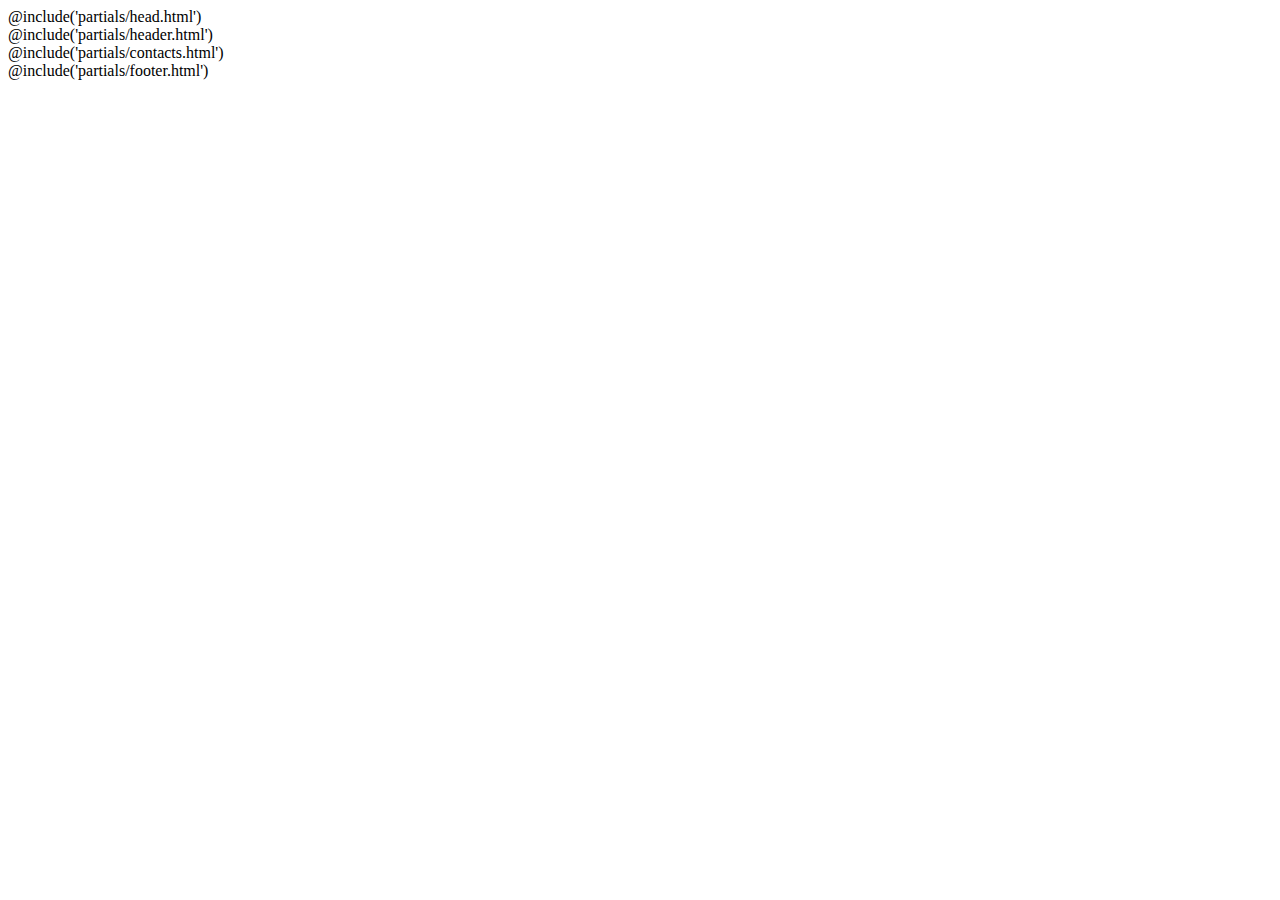
<file: src/contact.html>
<!DOCTYPE html>
<html lang="en">
  <head>
    @include('partials/head.html')
  </head>

  <body>
    <div class="page-wrapper">
      <div>@include('partials/header.html')</div>
      <div>
        <div class="aside-wrapper about__wrapper">
          @include('partials/contacts.html')
        </div>
        @include('partials/footer.html')
      </div>
    </div>
  </body>
</html>
</file>
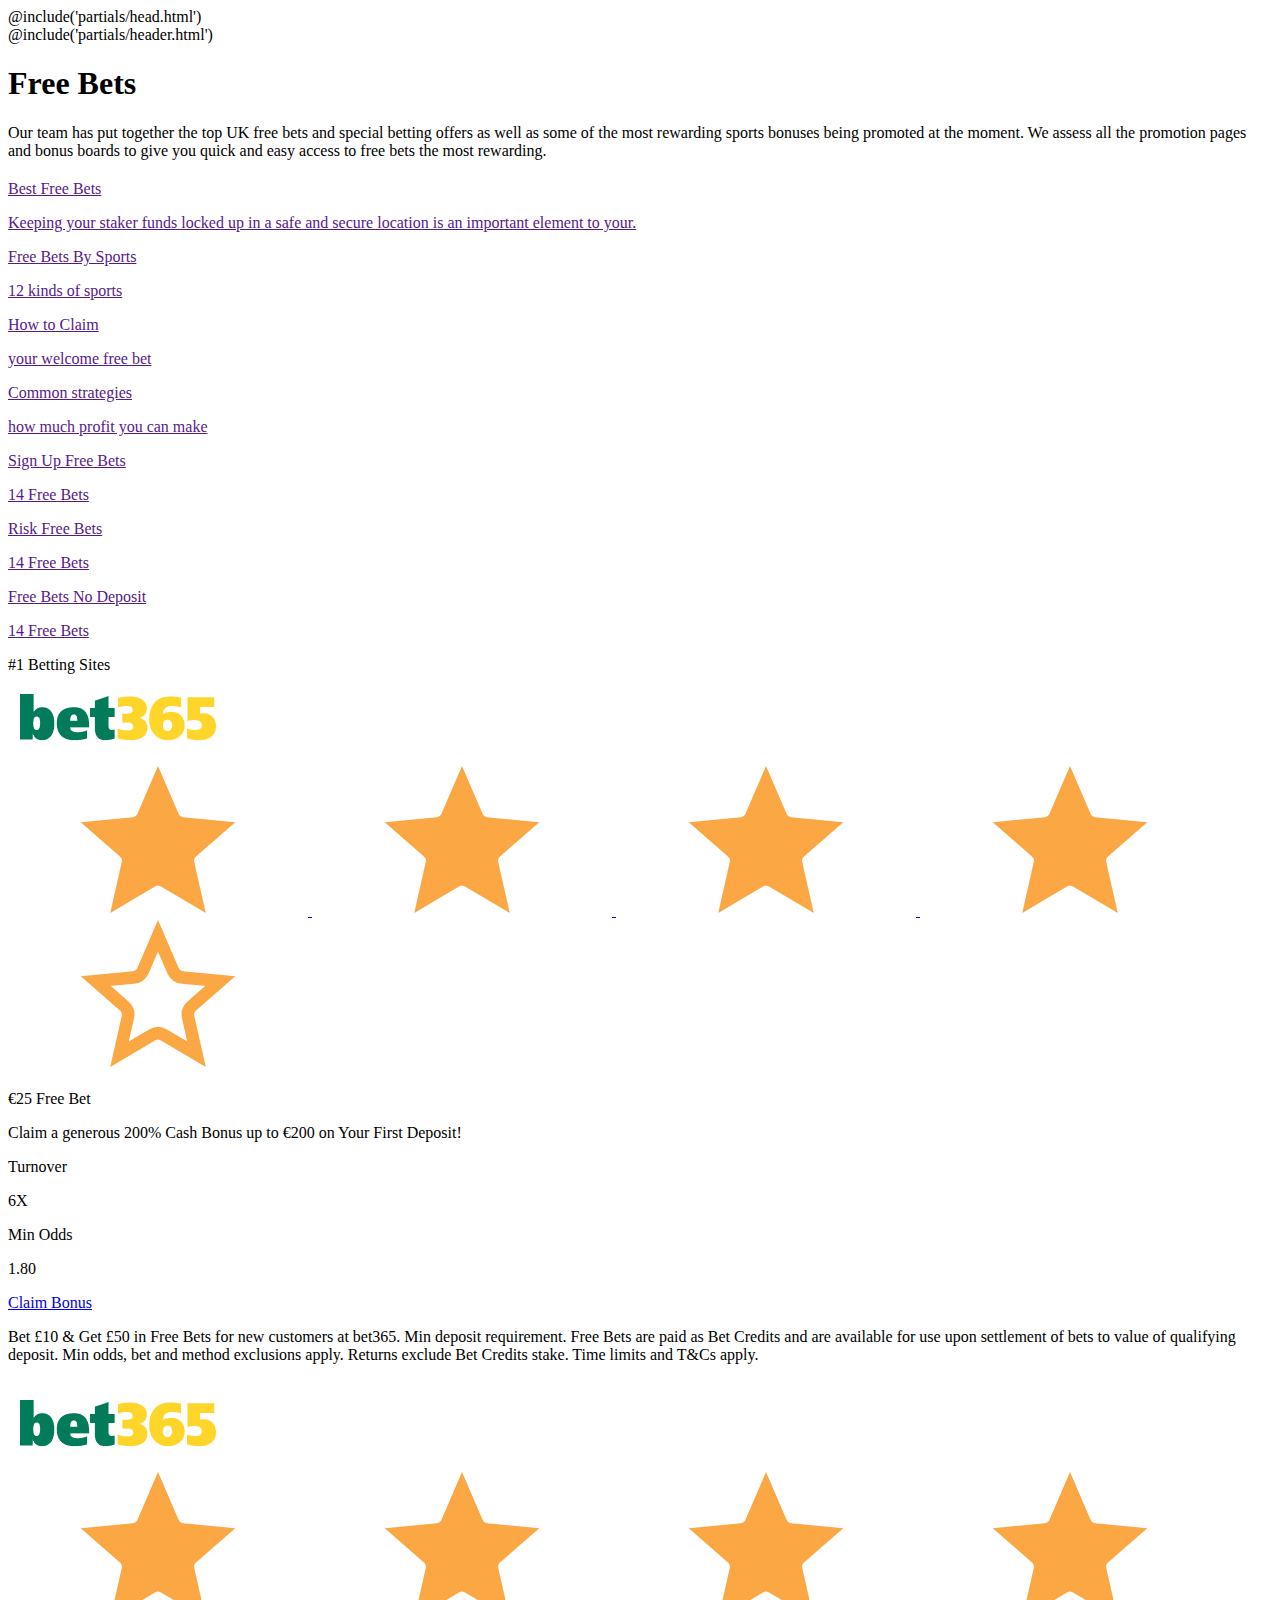
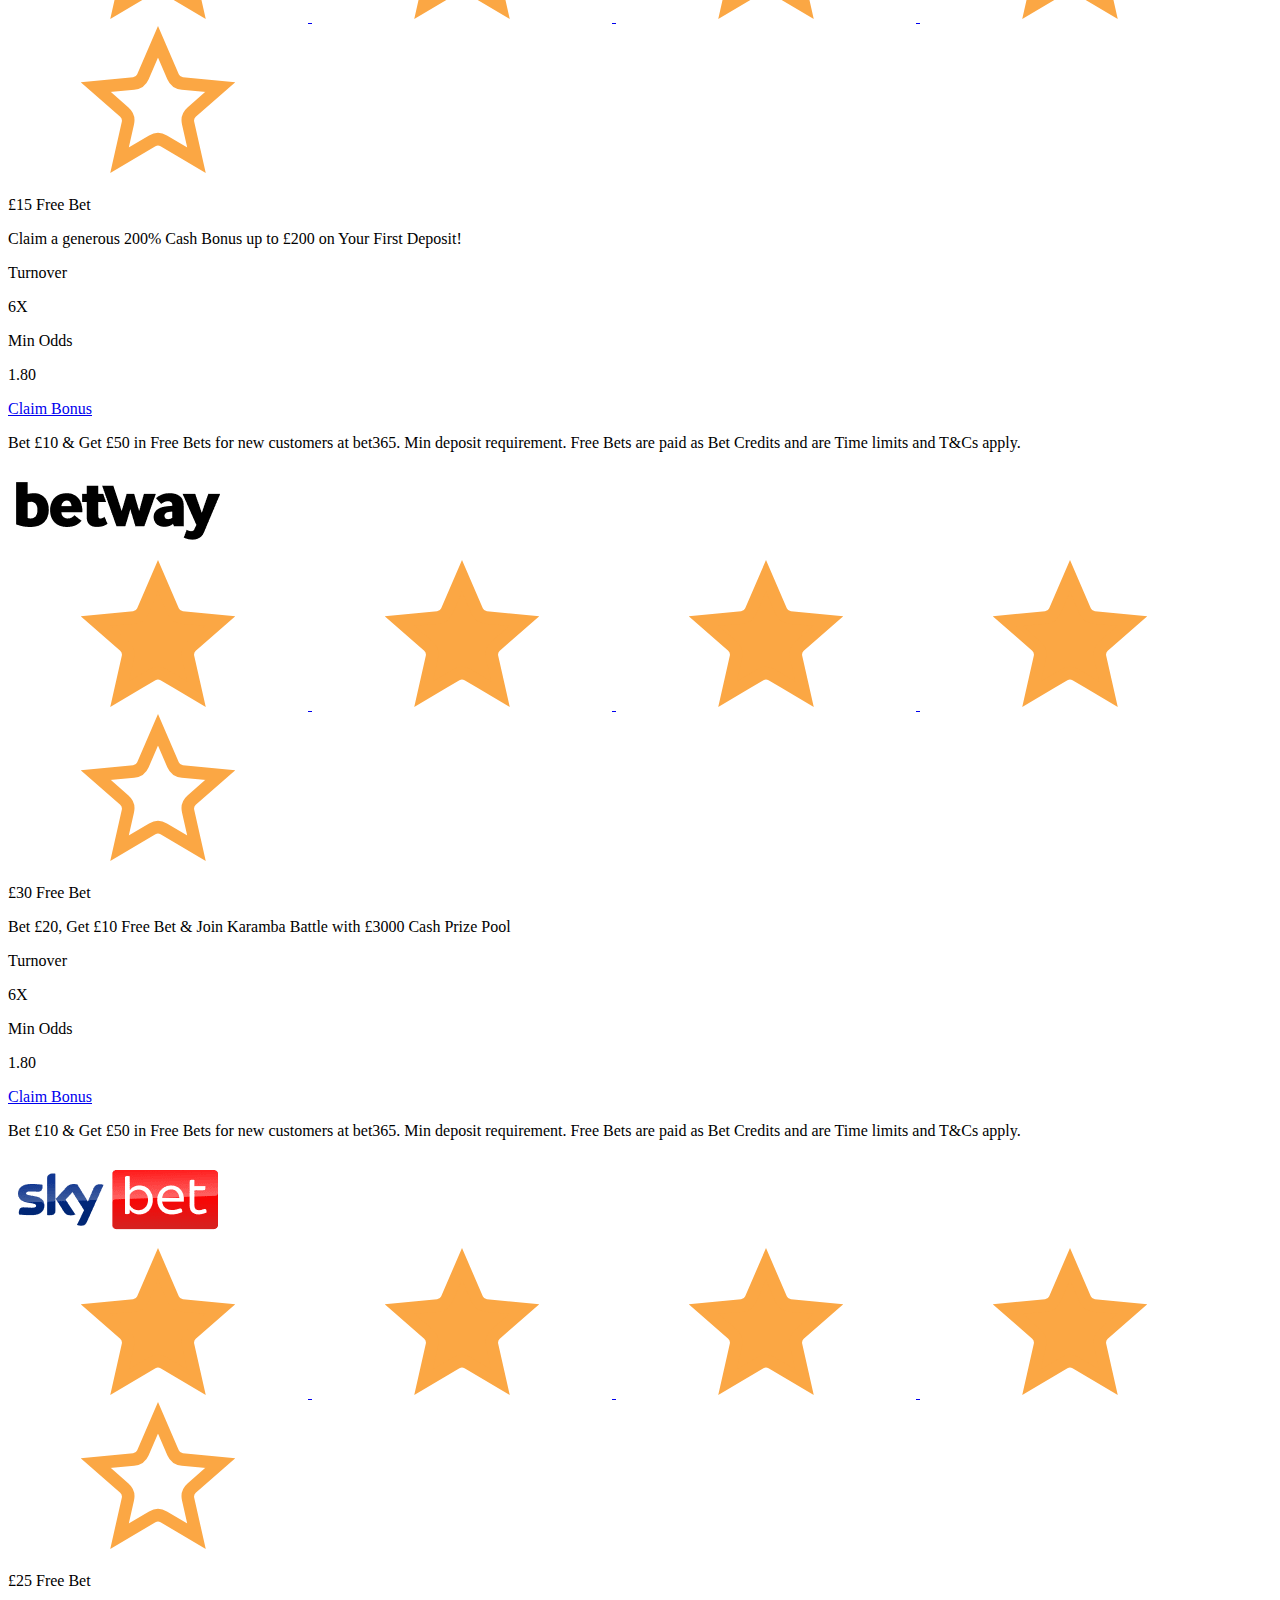
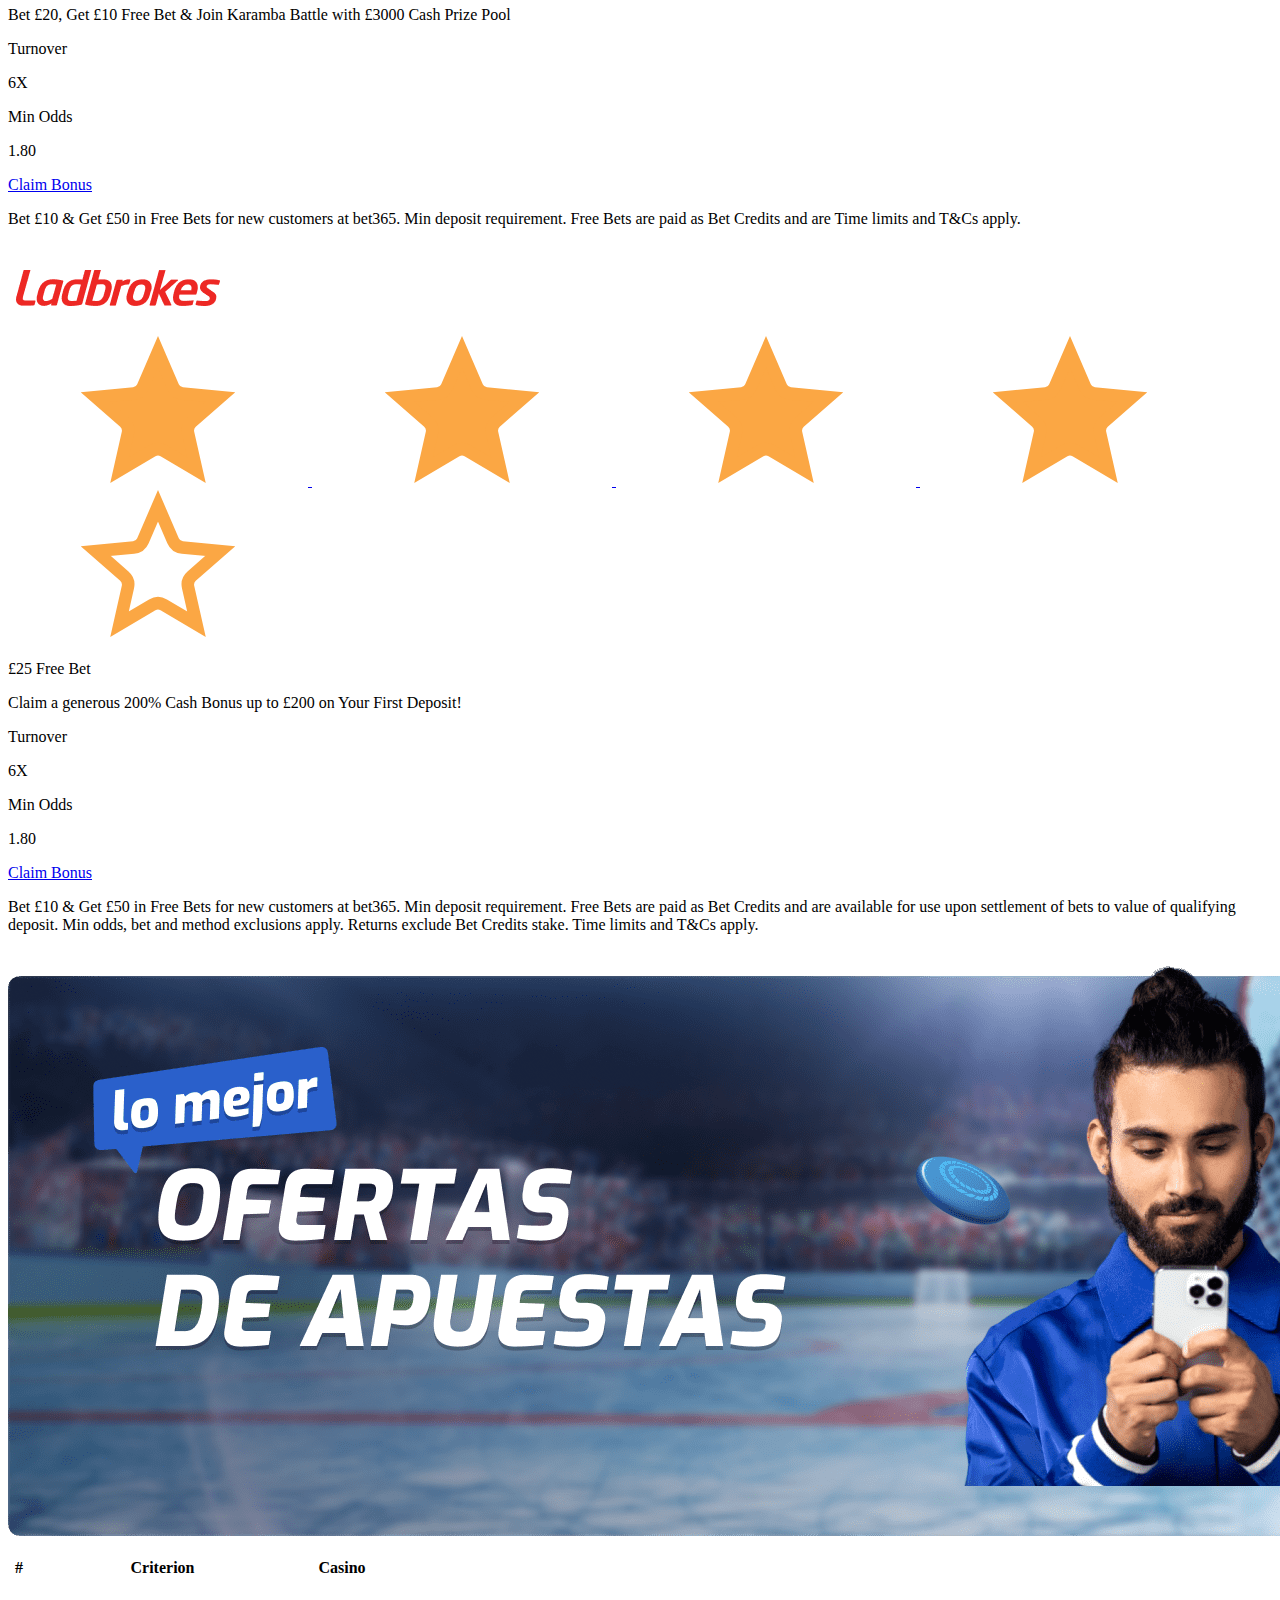
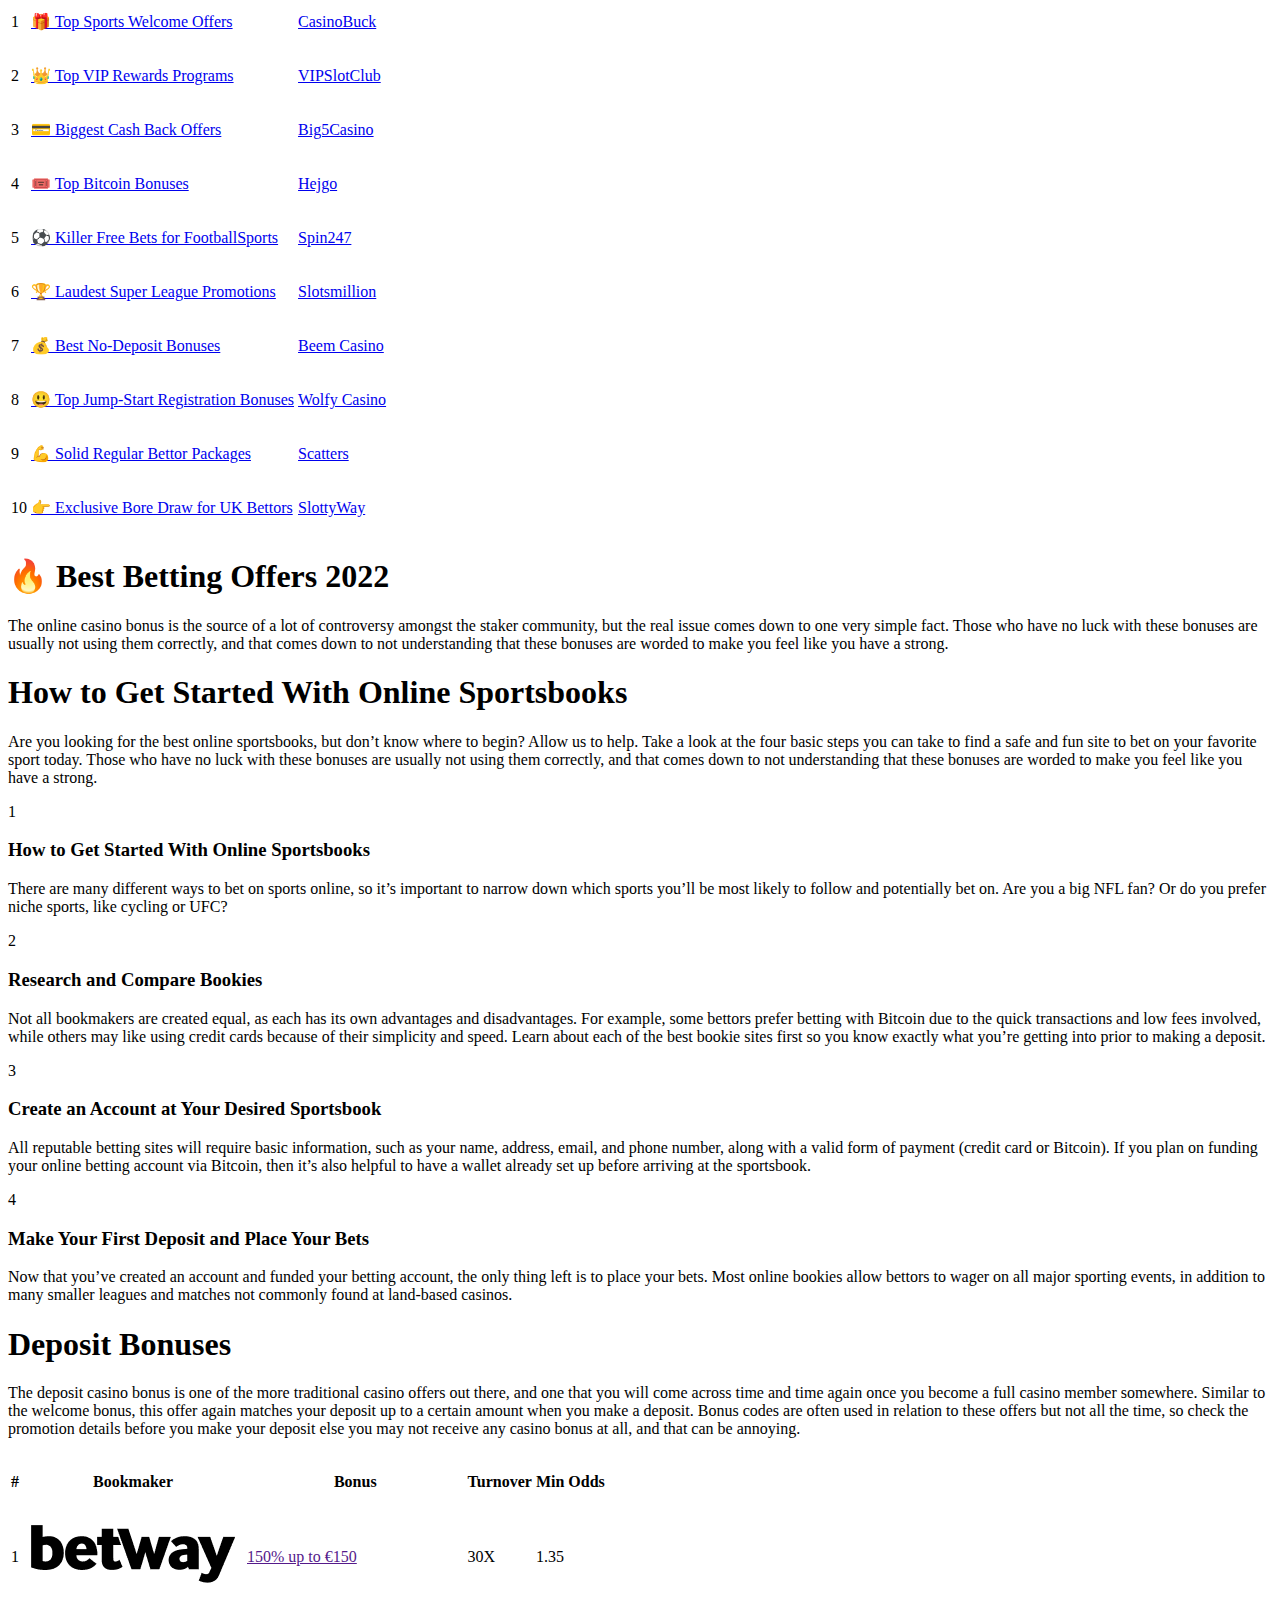
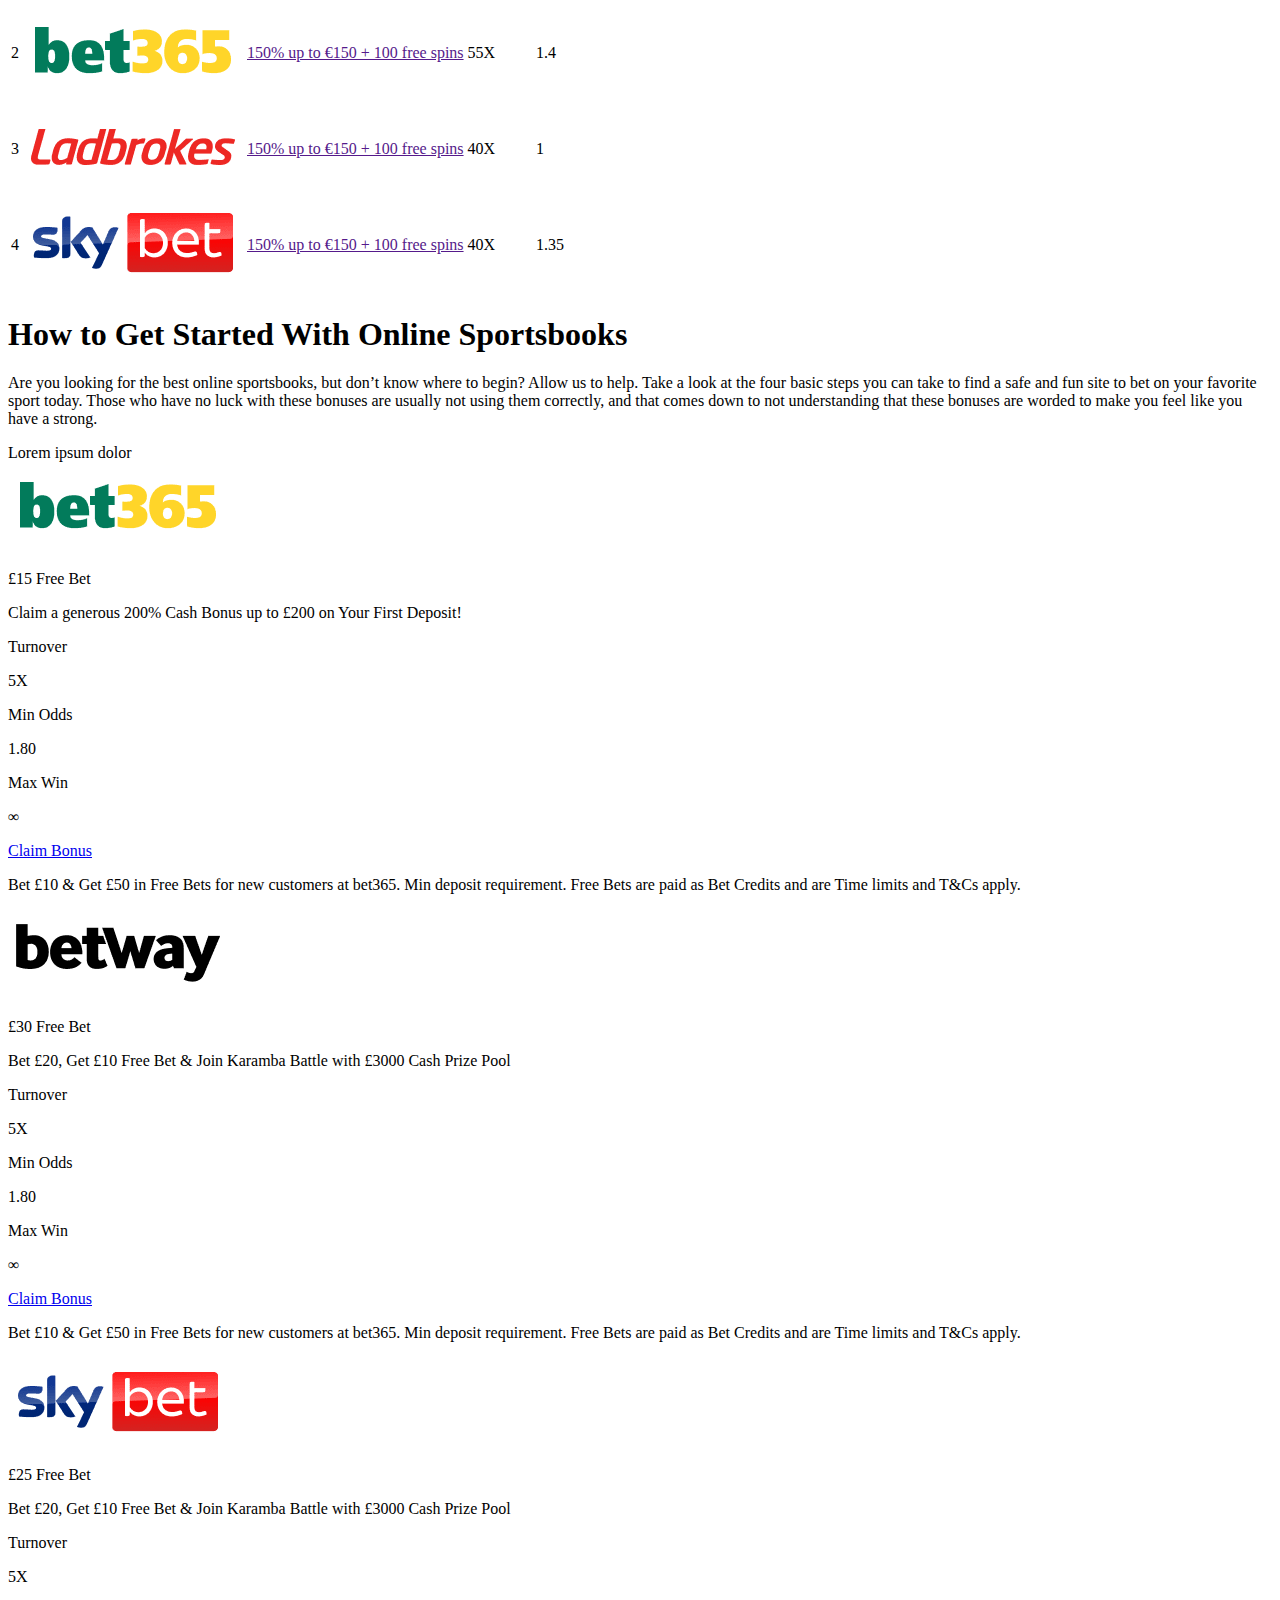
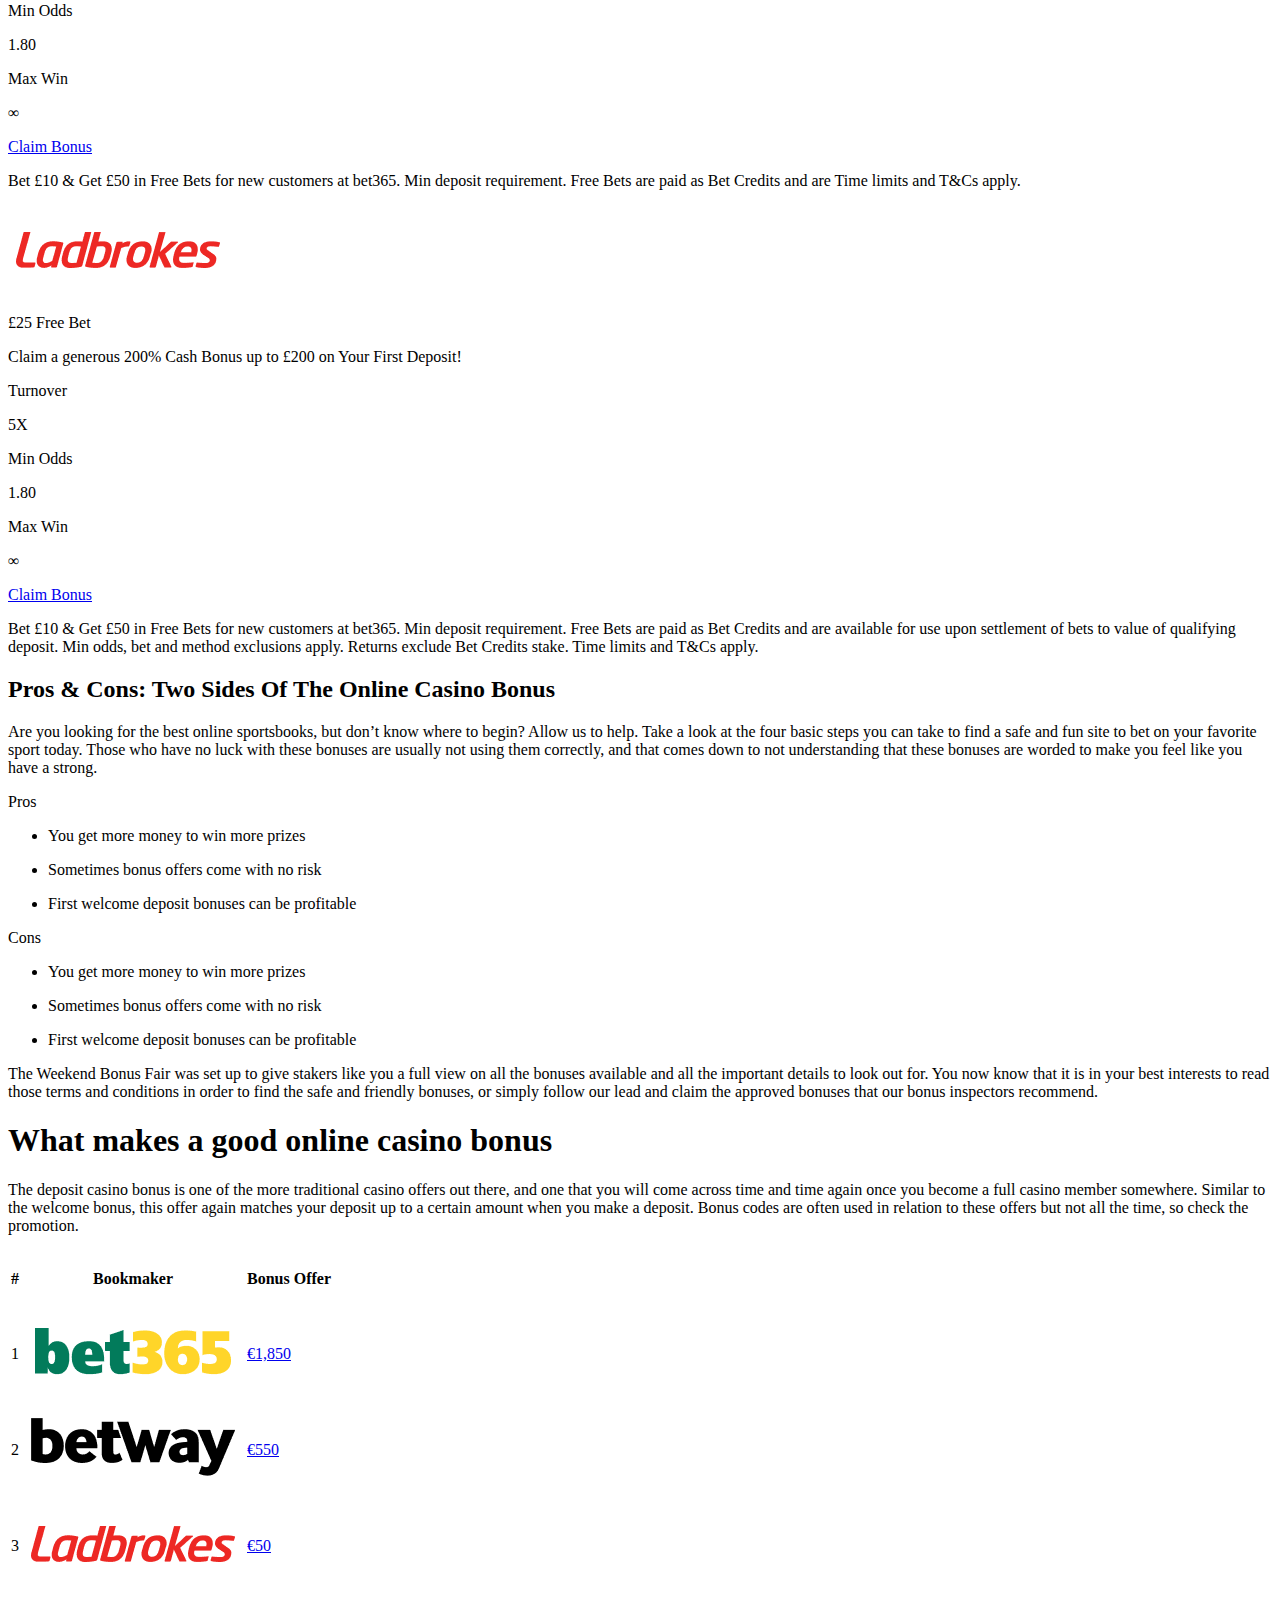
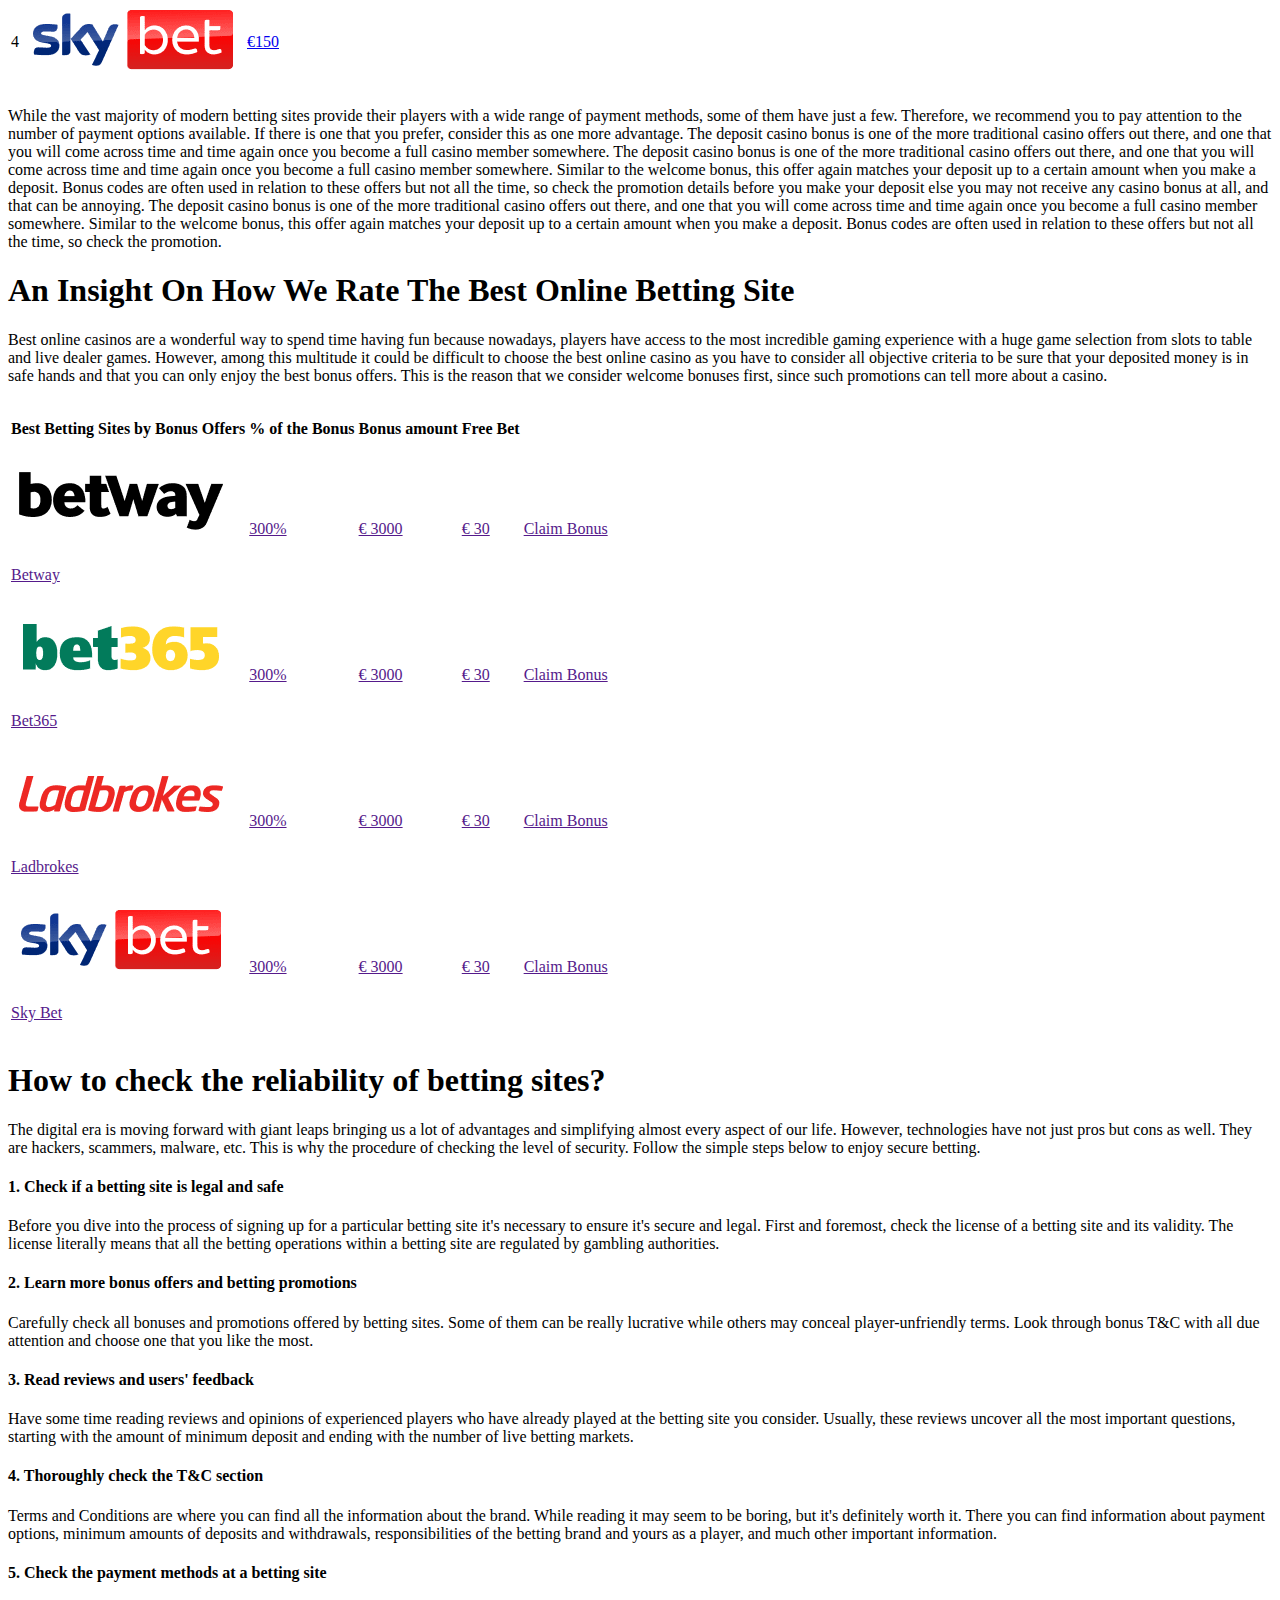
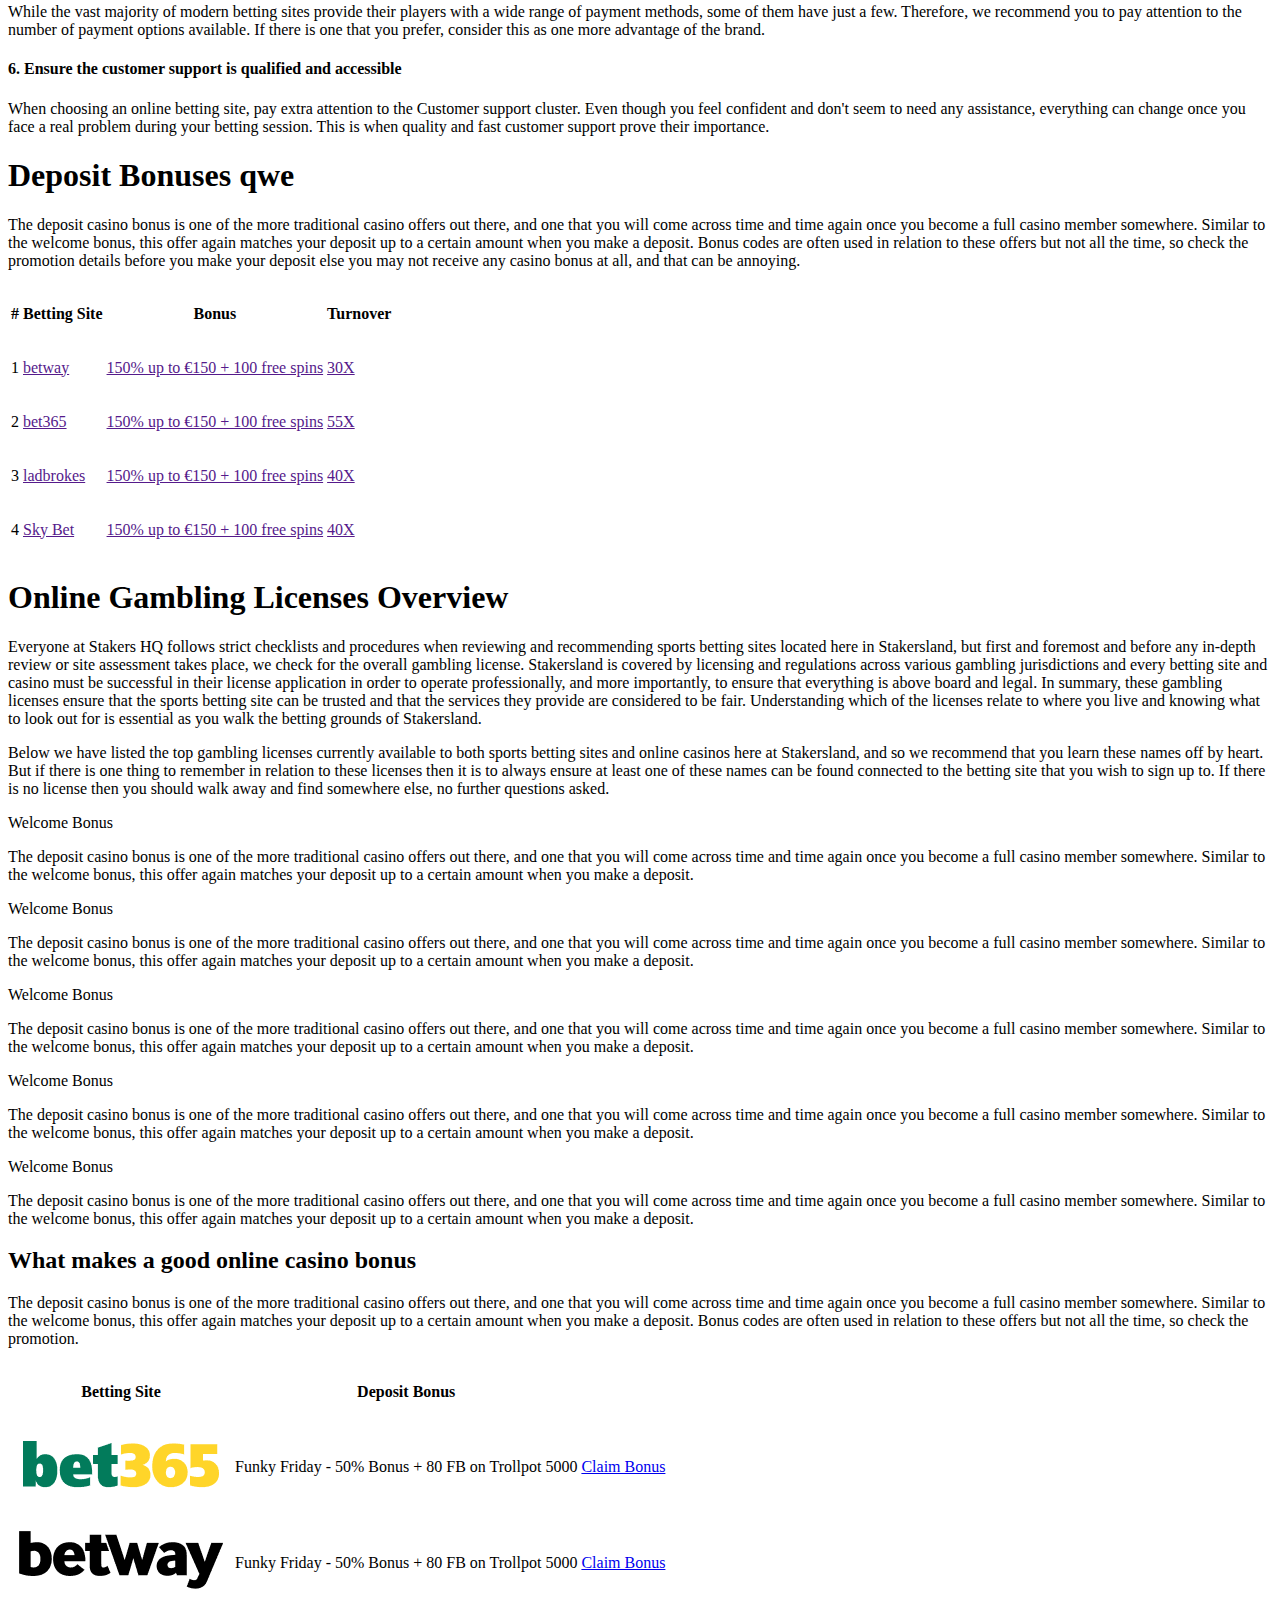
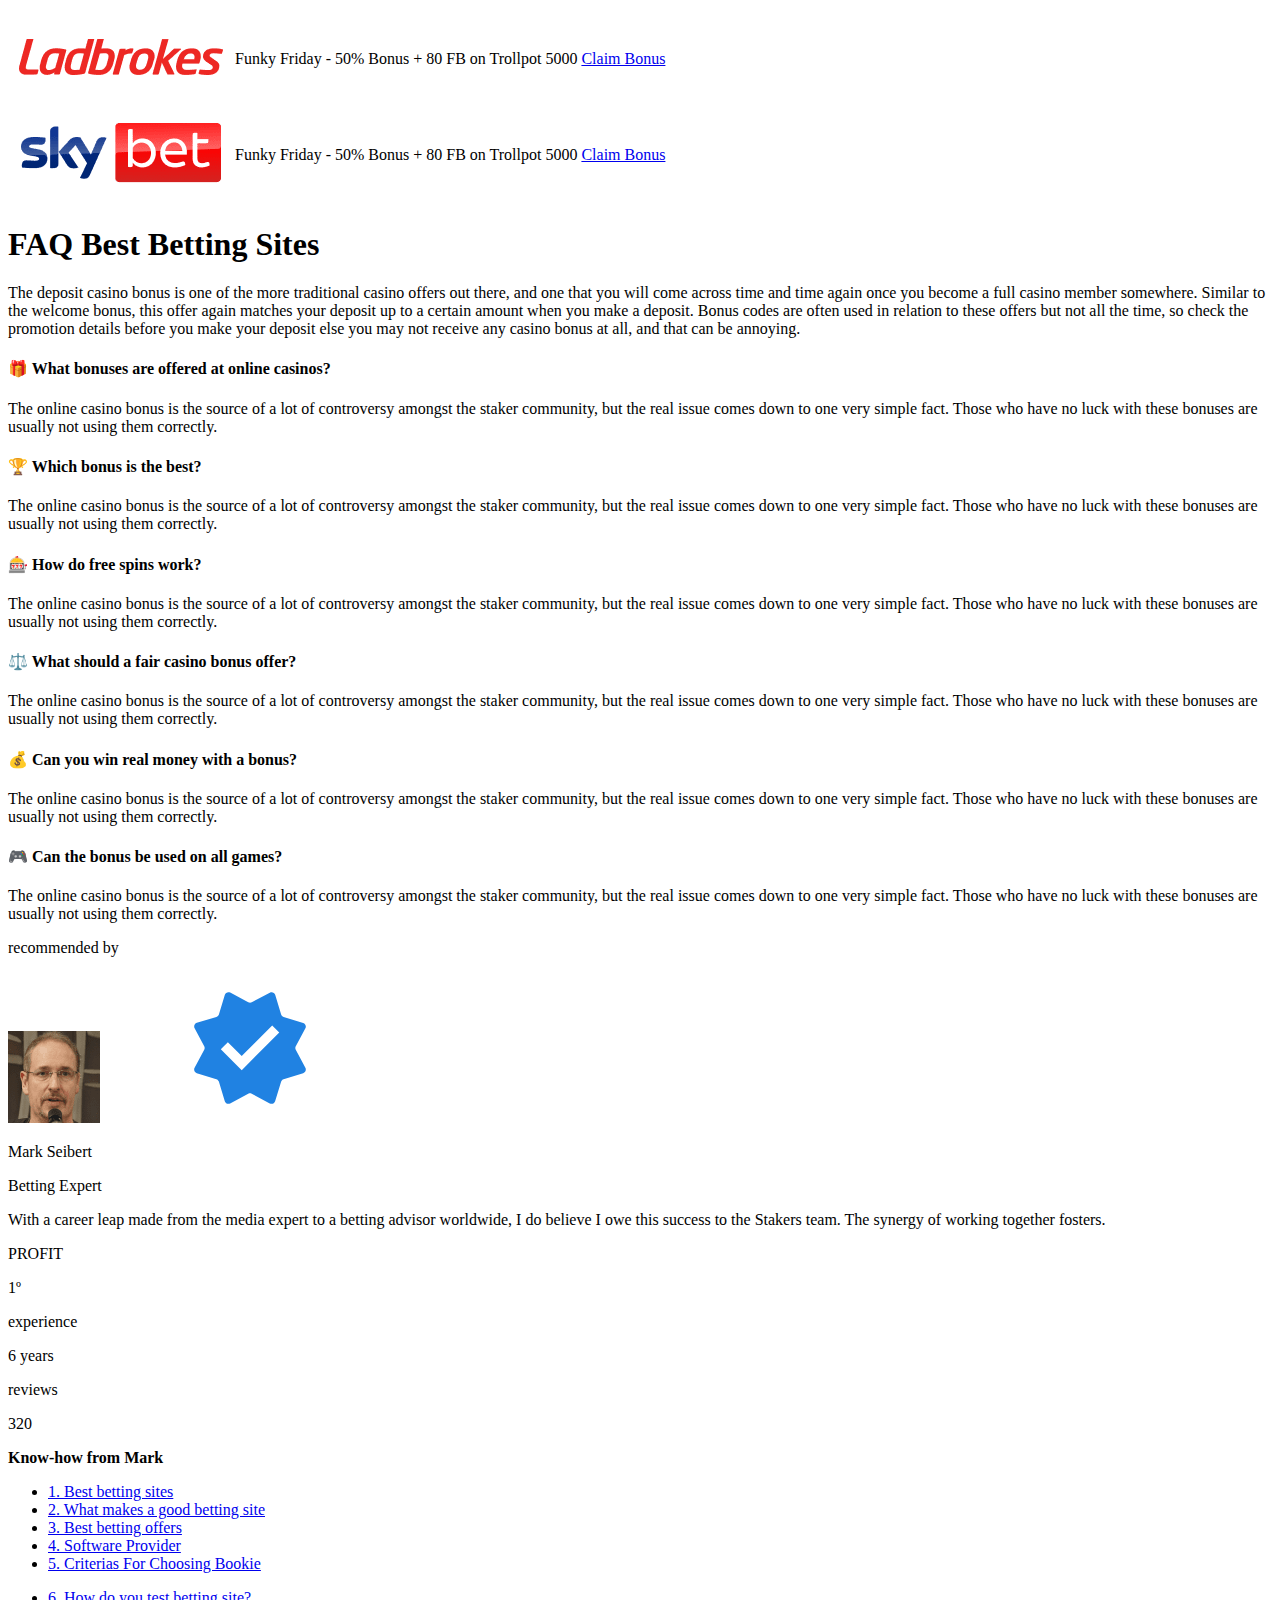
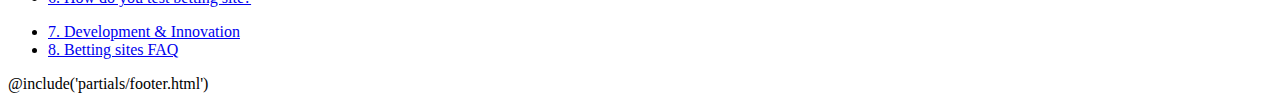
<file: src/free-bets.html>
<!DOCTYPE html>
<html lang="en">
  <head>
    @include('partials/head.html')
  </head>
  <body>
    <div class="page-wrapper free-bets__wrapper">
      <div>@include('partials/header.html')</div>
      <div>
        <div class="aside-wrapper">
          <div class="content">
            <section class="bg-white shadow content-block nav-section">
              <div class="navigation">
                <div class="navigation__content">
                  <h1>Free Bets</h1>
                  <p>
                    Our team has put together the top UK free bets and special
                    betting offers as well as some of the most rewarding sports
                    bonuses being promoted at the moment. We assess all the
                    promotion pages and bonus boards to give you quick and easy
                    access to free bets the most rewarding.
                  </p>
                </div>
              </div>
              <div class="d-flex" style="margin-top: 20px">
                <div
                  class="navigation__list navigation__list--random d-flex d-flex-ff-row-wrap"
                >
                  <a
                    class="navigation__item blue d-flex d-flex-ai-center bg-white"
                    href=""
                    ><i
                      class="bg-icon bg-icon--medium"
                      style="background-image: url('./img/icons/nav-phone.png')"
                    ></i
                    ><span class="content">
                      <p class="p2 p2--bold">Best Free Bets</p>
                      <p class="p2">
                        Keeping your staker funds locked up in a safe and secure
                        location is an important element to your.
                      </p></span
                    ></a
                  ><a
                    class="navigation__item blue d-flex d-flex-ff-column d-flex-ai-center d-flex-jc-center bg-white"
                    href=""
                    ><i
                      class="bg-icon bg-icon--medium"
                      style="
                        background-image: url('./img/icons/nav-ball-2.png');
                      "
                    ></i
                    ><span class="content center">
                      <p class="p2 p2--bold">Free Bets By Sports</p>
                      <p class="p2">12 kinds of sports</p></span
                    ></a
                  ><a
                    class="navigation__item blue d-flex d-flex-ai-center bg-white"
                    href=""
                    ><i
                      class="bg-icon"
                      style="background-image: url('./img/icons/nav-hand.png')"
                    ></i
                    ><span class="content">
                      <p class="p2 p2--bold">How to Claim</p>
                      <p class="p2">your welcome free bet</p></span
                    ></a
                  ><a
                    class="navigation__item blue d-flex d-flex-ai-center bg-white"
                    href=""
                    ><i
                      class="bg-icon"
                      style="background-image: url('./img/icons/nav-cup.png')"
                    ></i
                    ><span class="content">
                      <p class="p2 p2--bold">Common strategies</p>
                      <p class="p2">how much profit you can make</p></span
                    ></a
                  >
                </div>
                <div class="navigation__list navigation__list--bg-gray">
                  <a
                    class="navigation__item blue d-flex d-flex-ai-center bg-white"
                    href=""
                    ><i
                      class="bg-icon"
                      style="background-image: url('./img/icons/nav-doc.png')"
                    ></i
                    ><span class="content">
                      <p class="p2 p2--bold">Sign Up Free Bets</p>
                      <p class="p2">14 Free Bets</p></span
                    ></a
                  ><a
                    class="navigation__item blue d-flex d-flex-ai-center bg-white"
                    href=""
                    ><i
                      class="bg-icon"
                      style="
                        background-image: url('./img/icons/nav-coin-2.png');
                      "
                    ></i
                    ><span class="content">
                      <p class="p2 p2--bold">Risk Free Bets</p>
                      <p class="p2">14 Free Bets</p></span
                    ></a
                  ><a
                    class="navigation__item blue d-flex d-flex-ai-center bg-white"
                    href=""
                    ><i
                      class="bg-icon"
                      style="
                        background-image: url('./img/icons/nav-wallet.png');
                      "
                    ></i
                    ><span class="content">
                      <p class="p2 p2--bold">Free Bets No Deposit</p>
                      <p class="p2">14 Free Bets</p></span
                    ></a
                  >
                </div>
              </div>
            </section>
            <section class="bonuses">
              <div class="bonus bonus--rare shadow shadow--large bg-white">
                <div class="label">#1 Betting Sites</div>
                <div class="d-flex d-flex-ai-center">
                  <a
                    class="bonus__logo d-flex d-flex-ff-column d-flex-ai-center d-flex-jc-center"
                    href="review.html"
                    ><img src="./img/bookmakers/bet365.png" alt="" />
                    <div class="rating d-flex d-flex-ai-center">
                      <span class="d-flex d-flex-ai-center"
                        ><svg class="svg-icon" fill="#FBA744">
                          <use xlink:href="./img/sprite.svg#star"></use>
                        </svg>
                        <svg class="svg-icon" fill="#FBA744">
                          <use xlink:href="./img/sprite.svg#star"></use>
                        </svg>
                        <svg class="svg-icon" fill="#FBA744">
                          <use xlink:href="./img/sprite.svg#star"></use>
                        </svg>
                        <svg class="svg-icon" fill="#FBA744">
                          <use xlink:href="./img/sprite.svg#star"></use>
                        </svg>
                        <svg class="svg-icon" fill="transparent">
                          <use xlink:href="./img/sprite.svg#star"></use></svg
                      ></span></div
                  ></a>
                  <div class="bonus__content">
                    <div class="title">
                      <p class="h3">€25 Free Bet</p>
                    </div>
                    <div class="preview">
                      <p class="p3">
                        Claim a generous 200% Cash Bonus up to €200 on Your
                        First Deposit!
                      </p>
                    </div>
                  </div>
                  <div class="bonus__info info d-flex d-flex-ai-center">
                    <div class="info__column">
                      <p class="p4 p4--bold">Turnover</p>
                      <p class="h4">6X</p>
                    </div>
                    <div class="info__column">
                      <p class="p4 p4--bold">Min Odds</p>
                      <p class="h4">1.80</p>
                    </div>
                  </div>
                  <a class="btn" href="single-bonus.html">Claim Bonus</a>
                </div>
                <div class="bonus__tc p5">
                  <p>
                    Bet £10 & Get £50 in Free Bets for new customers at bet365.
                    Min deposit requirement. Free Bets are paid as Bet Credits
                    and are available for use upon settlement of bets to value
                    of qualifying deposit. Min odds, bet and method exclusions
                    apply. Returns exclude Bet Credits stake. Time limits and
                    T&Cs apply.
                  </p>
                </div>
              </div>
              <div class="bonus shadow bg-white">
                <div class="d-flex d-flex-ai-center">
                  <a
                    class="bonus__logo d-flex d-flex-ff-column d-flex-ai-center d-flex-jc-center"
                    href="review.html"
                    ><img src="./img/bookmakers/bet365.png" alt="" />
                    <div class="rating d-flex d-flex-ai-center">
                      <span class="d-flex d-flex-ai-center"
                        ><svg class="svg-icon" fill="#FBA744">
                          <use xlink:href="./img/sprite.svg#star"></use>
                        </svg>
                        <svg class="svg-icon" fill="#FBA744">
                          <use xlink:href="./img/sprite.svg#star"></use>
                        </svg>
                        <svg class="svg-icon" fill="#FBA744">
                          <use xlink:href="./img/sprite.svg#star"></use>
                        </svg>
                        <svg class="svg-icon" fill="#FBA744">
                          <use xlink:href="./img/sprite.svg#star"></use>
                        </svg>
                        <svg class="svg-icon" fill="transparent">
                          <use xlink:href="./img/sprite.svg#star"></use></svg
                      ></span></div
                  ></a>
                  <div class="bonus__content">
                    <div class="title">
                      <p class="h3"><span>£15</span> Free Bet</p>
                    </div>
                    <div class="preview">
                      <p class="p3">
                        Claim a generous 200% Cash Bonus up to £200 on Your
                        First Deposit!
                      </p>
                    </div>
                  </div>
                  <div class="bonus__info info d-flex d-flex-ai-center">
                    <div class="info__column">
                      <p class="p4 p4--bold">Turnover</p>
                      <p class="h4">6X</p>
                    </div>
                    <div class="info__column">
                      <p class="p4 p4--bold">Min Odds</p>
                      <p class="h4">1.80</p>
                    </div>
                  </div>
                  <a class="btn" href="single-bonus.html">Claim Bonus</a>
                </div>
                <div class="bonus__tc p5">
                  <p>
                    Bet £10 &amp; Get £50 in Free Bets for new customers at
                    bet365. Min deposit requirement. Free Bets are paid as Bet
                    Credits and are Time limits and T&amp;Cs apply.
                  </p>
                </div>
              </div>
              <div class="bonus shadow bg-white">
                <div class="d-flex d-flex-ai-center">
                  <a
                    class="bonus__logo d-flex d-flex-ff-column d-flex-ai-center d-flex-jc-center"
                    href="review.html"
                    ><img src="./img/bookmakers/betway.png" alt="" />
                    <div class="rating d-flex d-flex-ai-center">
                      <span class="d-flex d-flex-ai-center"
                        ><svg class="svg-icon" fill="#FBA744">
                          <use xlink:href="./img/sprite.svg#star"></use>
                        </svg>
                        <svg class="svg-icon" fill="#FBA744">
                          <use xlink:href="./img/sprite.svg#star"></use>
                        </svg>
                        <svg class="svg-icon" fill="#FBA744">
                          <use xlink:href="./img/sprite.svg#star"></use>
                        </svg>
                        <svg class="svg-icon" fill="#FBA744">
                          <use xlink:href="./img/sprite.svg#star"></use>
                        </svg>
                        <svg class="svg-icon" fill="transparent">
                          <use xlink:href="./img/sprite.svg#star"></use></svg
                      ></span></div
                  ></a>
                  <div class="bonus__content">
                    <div class="title">
                      <p class="h3"><span>£30</span> Free Bet</p>
                    </div>
                    <div class="preview">
                      <p class="p3">
                        Bet £20, Get £10 Free Bet &amp; Join Karamba Battle with
                        £3000 Cash Prize Pool
                      </p>
                    </div>
                  </div>
                  <div class="bonus__info info d-flex d-flex-ai-center">
                    <div class="info__column">
                      <p class="p4 p4--bold">Turnover</p>
                      <p class="h4">6X</p>
                    </div>
                    <div class="info__column">
                      <p class="p4 p4--bold">Min Odds</p>
                      <p class="h4">1.80</p>
                    </div>
                  </div>
                  <a class="btn" href="single-bonus.html">Claim Bonus</a>
                </div>
                <div class="bonus__tc p5">
                  <p>
                    Bet £10 &amp; Get £50 in Free Bets for new customers at
                    bet365. Min deposit requirement. Free Bets are paid as Bet
                    Credits and are Time limits and T&amp;Cs apply.
                  </p>
                </div>
              </div>
              <div class="bonus shadow bg-white">
                <div class="d-flex d-flex-ai-center">
                  <a
                    class="bonus__logo d-flex d-flex-ff-column d-flex-ai-center d-flex-jc-center"
                    href="review.html"
                    ><img src="./img/bookmakers/Sky-Bet-Logo.png" alt="" />
                    <div class="rating d-flex d-flex-ai-center">
                      <span class="d-flex d-flex-ai-center"
                        ><svg class="svg-icon" fill="#FBA744">
                          <use xlink:href="./img/sprite.svg#star"></use>
                        </svg>
                        <svg class="svg-icon" fill="#FBA744">
                          <use xlink:href="./img/sprite.svg#star"></use>
                        </svg>
                        <svg class="svg-icon" fill="#FBA744">
                          <use xlink:href="./img/sprite.svg#star"></use>
                        </svg>
                        <svg class="svg-icon" fill="#FBA744">
                          <use xlink:href="./img/sprite.svg#star"></use>
                        </svg>
                        <svg class="svg-icon" fill="transparent">
                          <use xlink:href="./img/sprite.svg#star"></use></svg
                      ></span></div
                  ></a>
                  <div class="bonus__content">
                    <div class="title">
                      <p class="h3"><span>£25</span> Free Bet</p>
                    </div>
                    <div class="preview">
                      <p class="p3">
                        Bet £20, Get £10 Free Bet &amp; Join Karamba Battle with
                        £3000 Cash Prize Pool
                      </p>
                    </div>
                  </div>
                  <div class="bonus__info info d-flex d-flex-ai-center">
                    <div class="info__column">
                      <p class="p4 p4--bold">Turnover</p>
                      <p class="h4">6X</p>
                    </div>
                    <div class="info__column">
                      <p class="p4 p4--bold">Min Odds</p>
                      <p class="h4">1.80</p>
                    </div>
                  </div>
                  <a class="btn" href="single-bonus.html">Claim Bonus</a>
                </div>
                <div class="bonus__tc p5">
                  <p>
                    Bet £10 &amp; Get £50 in Free Bets for new customers at
                    bet365. Min deposit requirement. Free Bets are paid as Bet
                    Credits and are Time limits and T&amp;Cs apply.
                  </p>
                </div>
              </div>
              <div class="bonus shadow bg-white">
                <div class="d-flex d-flex-ai-center">
                  <a
                    class="bonus__logo d-flex d-flex-ff-column d-flex-ai-center d-flex-jc-center"
                    href="review.html"
                    ><img src="./img/bookmakers/ladbrokes.png" alt="" />
                    <div class="rating d-flex d-flex-ai-center">
                      <span class="d-flex d-flex-ai-center"
                        ><svg class="svg-icon" fill="#FBA744">
                          <use xlink:href="./img/sprite.svg#star"></use>
                        </svg>
                        <svg class="svg-icon" fill="#FBA744">
                          <use xlink:href="./img/sprite.svg#star"></use>
                        </svg>
                        <svg class="svg-icon" fill="#FBA744">
                          <use xlink:href="./img/sprite.svg#star"></use>
                        </svg>
                        <svg class="svg-icon" fill="#FBA744">
                          <use xlink:href="./img/sprite.svg#star"></use>
                        </svg>
                        <svg class="svg-icon" fill="transparent">
                          <use xlink:href="./img/sprite.svg#star"></use></svg
                      ></span></div
                  ></a>
                  <div class="bonus__content">
                    <div class="title">
                      <p class="h3"><span>£25</span> Free Bet</p>
                    </div>
                    <div class="preview">
                      <p class="p3">
                        Claim a generous 200% Cash Bonus up to £200 on Your
                        First Deposit!
                      </p>
                    </div>
                  </div>
                  <div class="bonus__info info d-flex d-flex-ai-center">
                    <div class="info__column">
                      <p class="p4 p4--bold">Turnover</p>
                      <p class="h4">6X</p>
                    </div>
                    <div class="info__column">
                      <p class="p4 p4--bold">Min Odds</p>
                      <p class="h4">1.80</p>
                    </div>
                  </div>
                  <a class="btn" href="single-bonus.html">Claim Bonus</a>
                </div>
                <div class="bonus__tc p5">
                  <p>
                    Bet £10 &amp; Get £50 in Free Bets for new customers at
                    bet365. Min deposit requirement. Free Bets are paid as Bet
                    Credits and are available for use upon settlement of bets to
                    value of qualifying deposit. Min odds, bet and method
                    exclusions apply. Returns exclude Bet Credits stake. Time
                    limits and T&amp;Cs apply.
                  </p>
                </div>
              </div>
            </section>
            <section class="shadow bg-white content-block content-focus top-10">
              <div class="top-10__banner">
                <img src="./img/banners/banner-fb.png" alt="" />
              </div>
              <div class="content-block__table table blue">
                <table>
                  <thead>
                    <tr>
                      <th>
                        <p class="h4">#</p>
                      </th>
                      <th>
                        <p class="h4">Criterion</p>
                      </th>
                      <th>
                        <p class="h4">Casino</p>
                      </th>
                    </tr>
                  </thead>
                  <tbody>
                    <tr>
                      <td>
                        <p class="p2 numb">1</p>
                      </td>
                      <td>
                        <a class="p2" href="/">🎁 Top Sports Welcome Offers</a>
                      </td>
                      <td><a class="h5" href="/">CasinoBuck</a></td>
                    </tr>
                    <tr>
                      <td>
                        <p class="p2 numb">2</p>
                      </td>
                      <td>
                        <a class="p2" href="/">👑 Top VIP Rewards Programs</a>
                      </td>
                      <td><a class="h5" href="/">VIPSlotClub</a></td>
                    </tr>
                    <tr>
                      <td>
                        <p class="p2 numb">3</p>
                      </td>
                      <td>
                        <a class="p2" href="/">💳 Biggest Cash Back Offers</a>
                      </td>
                      <td><a class="h5" href="/">Big5Casino</a></td>
                    </tr>
                    <tr>
                      <td>
                        <p class="p2 numb">4</p>
                      </td>
                      <td><a class="p2" href="/">🎟️ Top Bitcoin Bonuses</a></td>
                      <td><a class="h5" href="/">Hejgo</a></td>
                    </tr>
                    <tr>
                      <td>
                        <p class="p2 numb">5</p>
                      </td>
                      <td>
                        <a class="p2" href="/"
                          >⚽ Killer Free Bets for FootballSports</a
                        >
                      </td>
                      <td><a class="h5" href="/">Spin247</a></td>
                    </tr>
                    <tr>
                      <td>
                        <p class="p2 numb">6</p>
                      </td>
                      <td>
                        <a class="p2" href="/"
                          >🏆 Laudest Super League Promotions</a
                        >
                      </td>
                      <td><a class="h5" href="/">Slotsmillion</a></td>
                    </tr>
                    <tr>
                      <td>
                        <p class="p2 numb">7</p>
                      </td>
                      <td>
                        <a class="p2" href="/">💰 Best No-Deposit Bonuses</a>
                      </td>
                      <td><a class="h5" href="/">Beem Casino</a></td>
                    </tr>
                    <tr>
                      <td>
                        <p class="p2 numb">8</p>
                      </td>
                      <td>
                        <a class="p2" href="/"
                          >😃 Top Jump-Start Registration Bonuses</a
                        >
                      </td>
                      <td><a class="h5" href="/">Wolfy Casino</a></td>
                    </tr>
                    <tr>
                      <td>
                        <p class="p2 numb">9</p>
                      </td>
                      <td>
                        <a class="p2" href="/"
                          >💪 Solid Regular Bettor Packages</a
                        >
                      </td>
                      <td><a class="h5" href="/">Scatters</a></td>
                    </tr>
                    <tr>
                      <td>
                        <p class="p2 numb">10</p>
                      </td>
                      <td>
                        <a class="p2" href="/"
                          >👉 Exclusive Bore Draw for UK Bettors</a
                        >
                      </td>
                      <td><a class="h5" href="/">SlottyWay</a></td>
                    </tr>
                  </tbody>
                </table>
              </div>
              <div class="content-block__text">
                <h1>🔥 Best Betting Offers 2022</h1>
                <p>
                  The online casino bonus is the source of a lot of controversy
                  amongst the staker community, but the real issue comes down to
                  one very simple fact. Those who have no luck with these
                  bonuses are usually not using them correctly, and that comes
                  down to not understanding that these bonuses are worded to
                  make you feel like you have a strong.
                </p>
              </div>
            </section>
            <section
              class="shadow how-started content-block bg-white content-focus"
              id="how-started"
            >
              <h1>How to Get Started With Online Sportsbooks</h1>
              <p>
                Are you looking for the best online sportsbooks, but don’t know
                where to begin? Allow us to help. Take a look at the four basic
                steps you can take to find a safe and fun site to bet on your
                favorite sport today. Those who have no luck with these bonuses
                are usually not using them correctly, and that comes down to not
                understanding that these bonuses are worded to make you feel
                like you have a strong.
              </p>
              <div class="how-started__list">
                <div class="how-started__item bg-white">
                  <p class="h3 index shadow--select">1</p>
                  <h3>How to Get Started With Online Sportsbooks</h3>
                  <p>
                    There are many different ways to bet on sports online, so
                    it’s important to narrow down which sports you’ll be most
                    likely to follow and potentially bet on. Are you a big NFL
                    fan? Or do you prefer niche sports, like cycling or UFC?
                  </p>
                </div>
                <div class="how-started__item bg-white">
                  <p class="h3 index shadow--select">2</p>
                  <h3>Research and Compare Bookies</h3>
                  <p>
                    Not all bookmakers are created equal, as each has its own
                    advantages and disadvantages. For example, some bettors
                    prefer betting with Bitcoin due to the quick transactions
                    and low fees involved, while others may like using credit
                    cards because of their simplicity and speed. Learn about
                    each of the best bookie sites first so you know exactly what
                    you’re getting into prior to making a deposit.
                  </p>
                </div>
                <div class="how-started__item bg-white">
                  <p class="h3 index shadow--select">3</p>
                  <h3>Create an Account at Your Desired Sportsbook</h3>
                  <p>
                    All reputable betting sites will require basic information,
                    such as your name, address, email, and phone number, along
                    with a valid form of payment (credit card or Bitcoin). If
                    you plan on funding your online betting account via Bitcoin,
                    then it’s also helpful to have a wallet already set up
                    before arriving at the sportsbook.
                  </p>
                </div>
                <div class="how-started__item bg-white">
                  <p class="h3 index shadow--select">4</p>
                  <h3>Make Your First Deposit and Place Your Bets</h3>
                  <p>
                    Now that you’ve created an account and funded your betting
                    account, the only thing left is to place your bets. Most
                    online bookies allow bettors to wager on all major sporting
                    events, in addition to many smaller leagues and matches not
                    commonly found at land-based casinos.
                  </p>
                </div>
              </div>
            </section>
            <section
              class="shadow deposit content-block bg-white content-focus"
              id="deposit"
            >
              <h1>Deposit Bonuses</h1>
              <p>
                The deposit casino bonus is one of the more traditional casino
                offers out there, and one that you will come across time and
                time again once you become a full casino member somewhere.
                Similar to the welcome bonus, this offer again matches your
                deposit up to a certain amount when you make a deposit. Bonus
                codes are often used in relation to these offers but not all the
                time, so check the promotion details before you make your
                deposit else you may not receive any casino bonus at all, and
                that can be annoying.
              </p>
              <div class="table">
                <table>
                  <thead>
                    <tr>
                      <th>
                        <p class="h5">#</p>
                      </th>
                      <th>
                        <p class="h5">Bookmaker</p>
                      </th>
                      <th>
                        <p class="h5">Bonus</p>
                      </th>
                      <th>
                        <p class="h5">Turnover</p>
                      </th>
                      <th>
                        <p class="h5">Min Odds</p>
                      </th>
                    </tr>
                  </thead>
                  <tbody>
                    <tr>
                      <td>
                        <p class="p2">1</p>
                      </td>
                      <td>
                        <a href=""
                          ><img src="./img/bookmakers/betway.png" alt=""
                        /></a>
                      </td>
                      <td><a class="p2" href="">150% up to €150</a></td>
                      <td>
                        <p class="p2">30X</p>
                      </td>
                      <td>
                        <p class="p2">1.35</p>
                      </td>
                    </tr>
                    <tr>
                      <td>
                        <p class="p2">2</p>
                      </td>
                      <td>
                        <a href=""
                          ><img src="./img/bookmakers/bet365.png" alt=""
                        /></a>
                      </td>
                      <td>
                        <a class="p2" href=""
                          >150% up to €150 + 100 free spins</a
                        >
                      </td>
                      <td>
                        <p class="p2">55X</p>
                      </td>
                      <td>
                        <p class="p2">1.4</p>
                      </td>
                    </tr>
                    <tr>
                      <td>
                        <p class="p2">3</p>
                      </td>
                      <td>
                        <a href=""
                          ><img src="./img/bookmakers/ladbrokes.png" alt=""
                        /></a>
                      </td>
                      <td>
                        <a class="p2" href=""
                          >150% up to €150 + 100 free spins</a
                        >
                      </td>
                      <td>
                        <p class="p2">40X</p>
                      </td>
                      <td>
                        <p class="p2">1</p>
                      </td>
                    </tr>
                    <tr>
                      <td>
                        <p class="p2">4</p>
                      </td>
                      <td>
                        <a href=""
                          ><img src="./img/bookmakers/Sky-Bet-Logo.png" alt=""
                        /></a>
                      </td>
                      <td>
                        <a class="p2" href=""
                          >150% up to €150 + 100 free spins</a
                        >
                      </td>
                      <td>
                        <p class="p2">40X</p>
                      </td>
                      <td>
                        <p class="p2">1.35</p>
                      </td>
                    </tr>
                  </tbody>
                </table>
              </div>
            </section>
            <section class="shadow bonuses-plate content-block bg-white">
              <h1>How to Get Started With Online Sportsbooks</h1>
              <p>
                Are you looking for the best online sportsbooks, but don’t know
                where to begin? Allow us to help. Take a look at the four basic
                steps you can take to find a safe and fun site to bet on your
                favorite sport today. Those who have no luck with these bonuses
                are usually not using them correctly, and that comes down to not
                understanding that these bonuses are worded to make you feel
                like you have a strong.
              </p>
              <div class="bonuses-plate__list">
                <div
                  class="bonus bonuses-plate__item shadow bg-white d-flex d-flex-ff-column d-flex-jc-between"
                >
                  <div class="label">Lorem ipsum dolor</div>
                  <div class="d-flex d-flex-ai-center">
                    <a
                      class="bonus__logo d-flex d-flex-ai-center d-flex-jc-center"
                      href=""
                      ><img src="./img/bookmakers/bet365.png" alt=""
                    /></a>
                    <div class="bonuses-plate__content">
                      <p class="h4"><span>£15</span> Free Bet</p>
                    </div>
                  </div>
                  <div class="bonuses-plate__bottom">
                    <p class="p2">
                      Claim a generous 200% Cash Bonus up to £200 on Your First
                      Deposit!
                    </p>
                    <div class="d-flex d-flex-ai-center d-flex-jc-between">
                      <div class="info d-flex d-flex-ai-center">
                        <div class="info__column">
                          <p class="p4 p4--bold">Turnover</p>
                          <p class="p2 p2--bold">5X</p>
                        </div>
                        <div class="info__column">
                          <p class="p4 p4--bold">Min Odds</p>
                          <p class="p2 p2--bold">1.80</p>
                        </div>
                        <div class="info__column">
                          <p class="p4 p4--bold">Max Win</p>
                          <p class="p2 p2--bold">∞</p>
                        </div>
                      </div>
                      <a class="btn" href="single-bonus.html">Claim Bonus</a>
                    </div>
                    <div class="bonus__tc">
                      <p>
                        Bet £10 &amp; Get £50 in Free Bets for new customers at
                        bet365. Min deposit requirement. Free Bets are paid as
                        Bet Credits and are Time limits and T&amp;Cs apply.
                      </p>
                    </div>
                  </div>
                </div>
                <div
                  class="bonus bonuses-plate__item shadow bg-white d-flex d-flex-ff-column d-flex-jc-between"
                >
                  <div class="d-flex d-flex-ai-center">
                    <a
                      class="bonus__logo d-flex d-flex-ai-center d-flex-jc-center"
                      href=""
                      ><img src="./img/bookmakers/betway.png" alt=""
                    /></a>
                    <div class="bonuses-plate__content">
                      <p class="h4"><span>£30</span> Free Bet</p>
                    </div>
                  </div>
                  <div class="bonuses-plate__bottom">
                    <p class="p2">
                      Bet £20, Get £10 Free Bet & Join Karamba Battle with £3000
                      Cash Prize Pool
                    </p>
                    <div class="d-flex d-flex-ai-center d-flex-jc-between">
                      <div class="info d-flex d-flex-ai-center">
                        <div class="info__column">
                          <p class="p4 p4--bold">Turnover</p>
                          <p class="p2 p2--bold">5X</p>
                        </div>
                        <div class="info__column">
                          <p class="p4 p4--bold">Min Odds</p>
                          <p class="p2 p2--bold">1.80</p>
                        </div>
                        <div class="info__column">
                          <p class="p4 p4--bold">Max Win</p>
                          <p class="p2 p2--bold">∞</p>
                        </div>
                      </div>
                      <a class="btn" href="single-bonus.html">Claim Bonus</a>
                    </div>
                    <div class="bonus__tc">
                      <p>
                        Bet £10 &amp; Get £50 in Free Bets for new customers at
                        bet365. Min deposit requirement. Free Bets are paid as
                        Bet Credits and are Time limits and T&amp;Cs apply.
                      </p>
                    </div>
                  </div>
                </div>
                <div
                  class="bonus bonuses-plate__item shadow bg-white d-flex d-flex-ff-column d-flex-jc-between"
                >
                  <div class="d-flex d-flex-ai-center">
                    <a
                      class="bonus__logo d-flex d-flex-ai-center d-flex-jc-center"
                      href=""
                      ><img src="./img/bookmakers/Sky-Bet-Logo.png" alt=""
                    /></a>
                    <div class="bonuses-plate__content">
                      <p class="h4"><span>£25</span> Free Bet</p>
                    </div>
                  </div>
                  <div class="bonuses-plate__bottom">
                    <p class="p2">
                      Bet £20, Get £10 Free Bet & Join Karamba Battle with £3000
                      Cash Prize Pool
                    </p>
                    <div class="d-flex d-flex-ai-center d-flex-jc-between">
                      <div class="info d-flex d-flex-ai-center">
                        <div class="info__column">
                          <p class="p4 p4--bold">Turnover</p>
                          <p class="p2 p2--bold">5X</p>
                        </div>
                        <div class="info__column">
                          <p class="p4 p4--bold">Min Odds</p>
                          <p class="p2 p2--bold">1.80</p>
                        </div>
                        <div class="info__column">
                          <p class="p4 p4--bold">Max Win</p>
                          <p class="p2 p2--bold">∞</p>
                        </div>
                      </div>
                      <a class="btn" href="single-bonus.html">Claim Bonus</a>
                    </div>
                    <div class="bonus__tc">
                      <p>
                        Bet £10 &amp; Get £50 in Free Bets for new customers at
                        bet365. Min deposit requirement. Free Bets are paid as
                        Bet Credits and are Time limits and T&amp;Cs apply.
                      </p>
                    </div>
                  </div>
                </div>
                <div
                  class="bonus bonuses-plate__item shadow bg-white d-flex d-flex-ff-column d-flex-jc-between"
                >
                  <div class="d-flex d-flex-ai-center">
                    <a
                      class="bonus__logo d-flex d-flex-ai-center d-flex-jc-center"
                      href=""
                      ><img src="./img/bookmakers/ladbrokes.png" alt=""
                    /></a>
                    <div class="bonuses-plate__content">
                      <p class="h4"><span>£25</span> Free Bet</p>
                    </div>
                  </div>
                  <div class="bonuses-plate__bottom">
                    <p class="p2">
                      Claim a generous 200% Cash Bonus up to £200 on Your First
                      Deposit!
                    </p>
                    <div class="d-flex d-flex-ai-center d-flex-jc-between">
                      <div class="info d-flex d-flex-ai-center">
                        <div class="info__column">
                          <p class="p4 p4--bold">Turnover</p>
                          <p class="p2 p2--bold">5X</p>
                        </div>
                        <div class="info__column">
                          <p class="p4 p4--bold">Min Odds</p>
                          <p class="p2 p2--bold">1.80</p>
                        </div>
                        <div class="info__column">
                          <p class="p4 p4--bold">Max Win</p>
                          <p class="p2 p2--bold">∞</p>
                        </div>
                      </div>
                      <a class="btn" href="single-bonus.html">Claim Bonus</a>
                    </div>
                    <div class="bonus__tc">
                      <p>
                        Bet £10 &amp; Get £50 in Free Bets for new customers at
                        bet365. Min deposit requirement. Free Bets are paid as
                        Bet Credits and are available for use upon settlement of
                        bets to value of qualifying deposit. Min odds, bet and
                        method exclusions apply. Returns exclude Bet Credits
                        stake. Time limits and T&amp;Cs apply.
                      </p>
                    </div>
                  </div>
                </div>
              </div>
            </section>
            <section class="shadow bg-white pros-n-cons content-block">
              <h2>Pros & Cons: Two Sides Of The Online Casino Bonus</h2>
              <p>
                Are you looking for the best online sportsbooks, but don’t know
                where to begin? Allow us to help. Take a look at the four basic
                steps you can take to find a safe and fun site to bet on your
                favorite sport today. Those who have no luck with these bonuses
                are usually not using them correctly, and that comes down to not
                understanding that these bonuses are worded to make you feel
                like you have a strong.
              </p>
              <div class="pros-n-cons__wrap d-flex d-flex-ai-stretch">
                <div class="pros bg-white shadow shadow--select">
                  <p class="h3">Pros</p>
                  <ul>
                    <li>
                      <p>You get more money to win more prizes</p>
                    </li>
                    <li>
                      <p>Sometimes bonus offers come with no risk</p>
                    </li>
                    <li>
                      <p>First welcome deposit bonuses can be profitable</p>
                    </li>
                  </ul>
                </div>
                <div class="cons bg-white shadow shadow--select">
                  <p class="h3">Cons</p>
                  <ul>
                    <li>
                      <p>You get more money to win more prizes</p>
                    </li>
                    <li>
                      <p>Sometimes bonus offers come with no risk</p>
                    </li>
                    <li>
                      <p>First welcome deposit bonuses can be profitable</p>
                    </li>
                  </ul>
                </div>
              </div>
              <p>
                The Weekend Bonus Fair was set up to give stakers like you a
                full view on all the bonuses available and all the important
                details to look out for. You now know that it is in your best
                interests to read those terms and conditions in order to find
                the safe and friendly bonuses, or simply follow our lead and
                claim the approved bonuses that our bonus inspectors recommend.
              </p>
            </section>
            <section
              class="shadow content-block bg-white content-focus"
              id="content-block"
            >
              <h1>What makes a good online casino bonus</h1>
              <p>
                The deposit casino bonus is one of the more traditional casino
                offers out there, and one that you will come across time and
                time again once you become a full casino member somewhere.
                Similar to the welcome bonus, this offer again matches your
                deposit up to a certain amount when you make a deposit. Bonus
                codes are often used in relation to these offers but not all the
                time, so check the promotion.
              </p>
              <div class="table table--right">
                <table>
                  <thead>
                    <tr>
                      <th>
                        <p class="h5 center">#</p>
                      </th>
                      <th>
                        <p class="h5 center">Bookmaker</p>
                      </th>
                      <th>
                        <p class="h5 center">Bonus Offer</p>
                      </th>
                    </tr>
                  </thead>
                  <tbody>
                    <tr>
                      <td>
                        <p class="p2">1</p>
                      </td>
                      <td>
                        <a href="/"
                          ><img src="./img/bookmakers/bet365.png" alt=""
                        /></a>
                      </td>
                      <td class="center"><a class="h5" href="/">€1,850</a></td>
                    </tr>
                    <tr>
                      <td>
                        <p class="p2">2</p>
                      </td>
                      <td>
                        <a href="/"
                          ><img src="./img/bookmakers/betway.png" alt=""
                        /></a>
                      </td>
                      <td class="center"><a class="h5" href="/">€550</a></td>
                    </tr>
                    <tr>
                      <td>
                        <p class="p2">3</p>
                      </td>
                      <td>
                        <a href="/"
                          ><img src="./img/bookmakers/ladbrokes.png" alt=""
                        /></a>
                      </td>
                      <td class="center"><a class="h5" href="/">€50</a></td>
                    </tr>
                    <tr>
                      <td>
                        <p class="p2">4</p>
                      </td>
                      <td>
                        <a href="/"
                          ><img src="./img/bookmakers/Sky-Bet-Logo.png" alt=""
                        /></a>
                      </td>
                      <td class="center"><a class="h5" href="/">€150</a></td>
                    </tr>
                  </tbody>
                </table>
              </div>
              <p>
                While the vast majority of modern betting sites provide their
                players with a wide range of payment methods, some of them have
                just a few. Therefore, we recommend you to pay attention to the
                number of payment options available. If there is one that you
                prefer, consider this as one more advantage. The deposit casino
                bonus is one of the more traditional casino offers out there,
                and one that you will come across time and time again once you
                become a full casino member somewhere. The deposit casino bonus
                is one of the more traditional casino offers out there, and one
                that you will come across time and time again once you become a
                full casino member somewhere. Similar to the welcome bonus, this
                offer again matches your deposit up to a certain amount when you
                make a deposit. Bonus codes are often used in relation to these
                offers but not all the time, so check the promotion details
                before you make your deposit else you may not receive any casino
                bonus at all, and that can be annoying. The deposit casino bonus
                is one of the more traditional casino offers out there, and one
                that you will come across time and time again once you become a
                full casino member somewhere. Similar to the welcome bonus, this
                offer again matches your deposit up to a certain amount when you
                make a deposit. Bonus codes are often used in relation to these
                offers but not all the time, so check the promotion.
              </p>
              <div class="clear-both"></div>
            </section>
            <section
              class="shadow deposit content-block bg-white content-focus"
              id="deposit"
            >
              <h1>An Insight On How We Rate The Best Online Betting Site</h1>
              <p>
                Best online casinos are a wonderful way to spend time having fun
                because nowadays, players have access to the most incredible
                gaming experience with a huge game selection from slots to table
                and live dealer games. However, among this multitude it could be
                difficult to choose the best online casino as you have to
                consider all objective criteria to be sure that your deposited
                money is in safe hands and that you can only enjoy the best
                bonus offers. This is the reason that we consider welcome
                bonuses first, since such promotions can tell more about a
                casino.
              </p>
              <div class="table">
                <table class="bg-white">
                  <thead>
                    <tr>
                      <th>
                        <p class="h5">Best Betting Sites by Bonus Offers</p>
                      </th>
                      <th>
                        <p class="h5">% of the Bonus</p>
                      </th>
                      <th>
                        <p class="h5">Bonus amount</p>
                      </th>
                      <th>
                        <p class="h5">Free Bet</p>
                      </th>
                      <th></th>
                    </tr>
                  </thead>
                  <tbody>
                    <tr>
                      <td>
                        <a class="d-flex d-flex-ai-center logo" href=""
                          ><img src="./img/bookmakers/betway.png" alt="" />
                          <p class="p2">Betway</p></a
                        >
                      </td>
                      <td><a class="p2" href="">300%</a></td>
                      <td><a class="p2" href="">€ 3000</a></td>
                      <td><a class="p2" href="">€ 30</a></td>
                      <td><a class="btn" href="">Claim Bonus</a></td>
                    </tr>
                    <tr>
                      <td>
                        <a class="d-flex d-flex-ai-center logo" href=""
                          ><img src="./img/bookmakers/bet365.png" alt="" />
                          <p class="p2">Bet365</p></a
                        >
                      </td>
                      <td><a class="p2" href="">300%</a></td>
                      <td><a class="p2" href="">€ 3000</a></td>
                      <td><a class="p2" href="">€ 30</a></td>
                      <td><a class="btn" href="">Claim Bonus</a></td>
                    </tr>
                    <tr>
                      <td>
                        <a class="d-flex d-flex-ai-center logo" href=""
                          ><img src="./img/bookmakers/ladbrokes.png" alt="" />
                          <p class="p2">Ladbrokes</p></a
                        >
                      </td>
                      <td><a class="p2" href="">300%</a></td>
                      <td><a class="p2" href="">€ 3000</a></td>
                      <td><a class="p2" href="">€ 30</a></td>
                      <td><a class="btn" href="">Claim Bonus</a></td>
                    </tr>
                    <tr>
                      <td>
                        <a class="d-flex d-flex-ai-center logo" href=""
                          ><img
                            src="./img/bookmakers/Sky-Bet-Logo.png"
                            alt=""
                          />
                          <p class="p2">Sky Bet</p></a
                        >
                      </td>
                      <td><a class="p2" href="">300%</a></td>
                      <td><a class="p2" href="">€ 3000</a></td>
                      <td><a class="p2" href="">€ 30</a></td>
                      <td><a class="btn" href="">Claim Bonus</a></td>
                    </tr>
                  </tbody>
                </table>
              </div>
            </section>
            <section
              class="shadow how-to content-block bg-white content-focus"
              id="how-to"
            >
              <h1>How to check the reliability of betting sites?</h1>
              <p>
                The digital era is moving forward with giant leaps bringing us a
                lot of advantages and simplifying almost every aspect of our
                life. However, technologies have not just pros but cons as well.
                They are hackers, scammers, malware, etc. This is why the
                procedure of checking the level of security. Follow the simple
                steps below to enjoy secure betting.
              </p>
              <div class="how-to__list">
                <div class="how-to__item">
                  <div class="how-to__image">
                    <i
                      class="bg-icon"
                      style="background-image: url('./img/how-to/1.png')"
                    ></i>
                  </div>
                  <div class="how-to__content">
                    <h4>1. Check if a betting site is legal and safe</h4>
                    <p class="p2">
                      Before you dive into the process of signing up for a
                      particular betting site it's necessary to ensure it's
                      secure and legal. First and foremost, check the license of
                      a betting site and its validity. The license literally
                      means that all the betting operations within a betting
                      site are regulated by gambling authorities.
                    </p>
                  </div>
                </div>
                <div class="how-to__item">
                  <div class="how-to__image">
                    <i
                      class="bg-icon"
                      style="background-image: url('./img/how-to/2.png')"
                    ></i>
                  </div>
                  <div class="how-to__content">
                    <h4>2. Learn more bonus offers and betting promotions</h4>
                    <p class="p2">
                      Carefully check all bonuses and promotions offered by
                      betting sites. Some of them can be really lucrative while
                      others may conceal player-unfriendly terms. Look through
                      bonus T&C with all due attention and choose one that you
                      like the most.
                    </p>
                  </div>
                </div>
                <div class="how-to__item">
                  <div class="how-to__image">
                    <i
                      class="bg-icon"
                      style="background-image: url('./img/how-to/3.png')"
                    ></i>
                  </div>
                  <div class="how-to__content">
                    <h4>3. Read reviews and users' feedback</h4>
                    <p class="p2">
                      Have some time reading reviews and opinions of experienced
                      players who have already played at the betting site you
                      consider. Usually, these reviews uncover all the most
                      important questions, starting with the amount of minimum
                      deposit and ending with the number of live betting
                      markets.
                    </p>
                  </div>
                </div>
                <div class="how-to__item">
                  <div class="how-to__image">
                    <i
                      class="bg-icon"
                      style="background-image: url('./img/how-to/3.png')"
                    ></i>
                  </div>
                  <div class="how-to__content">
                    <h4>4. Thoroughly check the T&C section</h4>
                    <p class="p2">
                      Terms and Conditions are where you can find all the
                      information about the brand. While reading it may seem to
                      be boring, but it's definitely worth it. There you can
                      find information about payment options, minimum amounts of
                      deposits and withdrawals, responsibilities of the betting
                      brand and yours as a player, and much other important
                      information.
                    </p>
                  </div>
                </div>
                <div class="how-to__item">
                  <div class="how-to__image">
                    <i
                      class="bg-icon"
                      style="background-image: url('./img/how-to/1.png')"
                    ></i>
                  </div>
                  <div class="how-to__content">
                    <h4>5. Check the payment methods at a betting site</h4>
                    <p class="p2">
                      While the vast majority of modern betting sites provide
                      their players with a wide range of payment methods, some
                      of them have just a few. Therefore, we recommend you to
                      pay attention to the number of payment options available.
                      If there is one that you prefer, consider this as one more
                      advantage of the brand.
                    </p>
                  </div>
                </div>
                <div class="how-to__item">
                  <div class="how-to__image">
                    <i
                      class="bg-icon"
                      style="background-image: url('./img/how-to/2.png')"
                    ></i>
                  </div>
                  <div class="how-to__content">
                    <h4>
                      6. Ensure the customer support is qualified and accessible
                    </h4>
                    <p class="p2">
                      When choosing an online betting site, pay extra attention
                      to the Customer support cluster. Even though you feel
                      confident and don't seem to need any assistance,
                      everything can change once you face a real problem during
                      your betting session. This is when quality and fast
                      customer support prove their importance.
                    </p>
                  </div>
                </div>
              </div>
            </section>
            <section
              class="shadow deposit content-block bg-white content-focus"
              id="deposit"
            >
              <h1>Deposit Bonuses qwe</h1>
              <p>
                The deposit casino bonus is one of the more traditional casino
                offers out there, and one that you will come across time and
                time again once you become a full casino member somewhere.
                Similar to the welcome bonus, this offer again matches your
                deposit up to a certain amount when you make a deposit. Bonus
                codes are often used in relation to these offers but not all the
                time, so check the promotion details before you make your
                deposit else you may not receive any casino bonus at all, and
                that can be annoying.
              </p>
              <div class="table">
                <table>
                  <thead>
                    <tr>
                      <th>
                        <p class="h5">#</p>
                      </th>
                      <th>
                        <p class="h5">Betting Site</p>
                      </th>
                      <th>
                        <p class="h5">Bonus</p>
                      </th>
                      <th>
                        <p class="h5">Turnover</p>
                      </th>
                    </tr>
                  </thead>
                  <tbody>
                    <tr>
                      <td>
                        <p class="p2">1</p>
                      </td>
                      <td><a class="h5" href="">betway</a></td>
                      <td>
                        <a class="p2" href=""
                          >150% up to €150 + 100 free spins</a
                        >
                      </td>
                      <td><a class="p2" href="">30X</a></td>
                    </tr>
                    <tr>
                      <td>
                        <p class="p2">2</p>
                      </td>
                      <td><a class="h5" href="">bet365</a></td>
                      <td>
                        <a class="p2" href=""
                          >150% up to €150 + 100 free spins</a
                        >
                      </td>
                      <td><a class="p2" href="">55X</a></td>
                    </tr>
                    <tr>
                      <td>
                        <p class="p2">3</p>
                      </td>
                      <td><a class="h5" href="">ladbrokes</a></td>
                      <td>
                        <a class="p2" href=""
                          >150% up to €150 + 100 free spins</a
                        >
                      </td>
                      <td><a class="p2" href="">40X</a></td>
                    </tr>
                    <tr>
                      <td>
                        <p class="p2">4</p>
                      </td>
                      <td><a class="h5" href="">Sky Bet</a></td>
                      <td>
                        <a class="p2" href=""
                          >150% up to €150 + 100 free spins</a
                        >
                      </td>
                      <td><a class="p2" href="">40X</a></td>
                    </tr>
                  </tbody>
                </table>
              </div>
            </section>
            <section class="shadow content-block bg-white">
              <h1>Online Gambling Licenses Overview</h1>
              <p>
                Everyone at Stakers HQ follows strict checklists and procedures
                when reviewing and recommending sports betting sites located
                here in Stakersland, but first and foremost and before any
                in-depth review or site assessment takes place, we check for the
                overall gambling license. Stakersland is covered by licensing
                and regulations across various gambling jurisdictions and every
                betting site and casino must be successful in their license
                application in order to operate professionally, and more
                importantly, to ensure that everything is above board and legal.
                In summary, these gambling licenses ensure that the sports
                betting site can be trusted and that the services they provide
                are considered to be fair. Understanding which of the licenses
                relate to where you live and knowing what to look out for is
                essential as you walk the betting grounds of Stakersland.
              </p>
              <p>
                Below we have listed the top gambling licenses currently
                available to both sports betting sites and online casinos here
                at Stakersland, and so we recommend that you learn these names
                off by heart. But if there is one thing to remember in relation
                to these licenses then it is to always ensure at least one of
                these names can be found connected to the betting site that you
                wish to sign up to. If there is no license then you should walk
                away and find somewhere else, no further questions asked.
              </p>
              <div class="numbered-list bg-gray">
                <div
                  class="numbered-list__item d-flex d-flex-ai-center shadow bg-white"
                >
                  <div class="numbered-list__content">
                    <div class="d-flex d-flex-ai-center">
                      <span class="index"></span>
                      <p class="h4">Welcome Bonus</p>
                    </div>
                    <p>
                      The deposit casino bonus is one of the more traditional
                      casino offers out there, and one that you will come across
                      time and time again once you become a full casino member
                      somewhere. Similar to the welcome bonus, this offer again
                      matches your deposit up to a certain amount when you make
                      a deposit.
                    </p>
                  </div>
                </div>
                <div
                  class="numbered-list__item d-flex d-flex-ai-center shadow bg-white"
                >
                  <div class="numbered-list__content">
                    <div class="d-flex d-flex-ai-center">
                      <span class="index"></span>
                      <p class="h4">Welcome Bonus</p>
                    </div>
                    <p>
                      The deposit casino bonus is one of the more traditional
                      casino offers out there, and one that you will come across
                      time and time again once you become a full casino member
                      somewhere. Similar to the welcome bonus, this offer again
                      matches your deposit up to a certain amount when you make
                      a deposit.
                    </p>
                  </div>
                </div>
                <div
                  class="numbered-list__item d-flex d-flex-ai-center shadow bg-white"
                >
                  <div class="numbered-list__content">
                    <div class="d-flex d-flex-ai-center">
                      <span class="index"></span>
                      <p class="h4">Welcome Bonus</p>
                    </div>
                    <p>
                      The deposit casino bonus is one of the more traditional
                      casino offers out there, and one that you will come across
                      time and time again once you become a full casino member
                      somewhere. Similar to the welcome bonus, this offer again
                      matches your deposit up to a certain amount when you make
                      a deposit.
                    </p>
                  </div>
                </div>
                <div
                  class="numbered-list__item d-flex d-flex-ai-center shadow bg-white"
                >
                  <div class="numbered-list__content">
                    <div class="d-flex d-flex-ai-center">
                      <span class="index"></span>
                      <p class="h4">Welcome Bonus</p>
                    </div>
                    <p>
                      The deposit casino bonus is one of the more traditional
                      casino offers out there, and one that you will come across
                      time and time again once you become a full casino member
                      somewhere. Similar to the welcome bonus, this offer again
                      matches your deposit up to a certain amount when you make
                      a deposit.
                    </p>
                  </div>
                </div>
                <div
                  class="numbered-list__item d-flex d-flex-ai-center shadow bg-white"
                >
                  <div class="numbered-list__content">
                    <div class="d-flex d-flex-ai-center">
                      <span class="index"></span>
                      <p class="h4">Welcome Bonus</p>
                    </div>
                    <p>
                      The deposit casino bonus is one of the more traditional
                      casino offers out there, and one that you will come across
                      time and time again once you become a full casino member
                      somewhere. Similar to the welcome bonus, this offer again
                      matches your deposit up to a certain amount when you make
                      a deposit.
                    </p>
                  </div>
                </div>
              </div>
            </section>
            <section
              class="shadow bg-white content-block content-focus online-casino online-casino--last"
              id="content-block"
            >
              <div class="content-block__text">
                <h2>What makes a good online casino bonus</h2>
                <p>
                  The deposit casino bonus is one of the more traditional casino
                  offers out there, and one that you will come across time and
                  time again once you become a full casino member somewhere.
                  Similar to the welcome bonus, this offer again matches your
                  deposit up to a certain amount when you make a deposit. Bonus
                  codes are often used in relation to these offers but not all
                  the time, so check the promotion.
                </p>
              </div>

              <div class="table table--right">
                <table>
                  <thead>
                    <tr>
                      <th>
                        <p class="h5">Betting Site</p>
                      </th>
                      <th>
                        <p class="h5">Deposit Bonus</p>
                      </th>
                    </tr>
                  </thead>
                  <tbody>
                    <tr>
                      <td>
                        <a href="/"
                          ><img src="./img/bookmakers/bet365.png" alt=""
                        /></a>
                      </td>
                      <td>
                        <p class="p4">
                          Funky Friday - 50% Bonus + 80 FB on Trollpot 5000
                        </p>
                      </td>
                      <td class="center">
                        <a class="btn" href="/">Claim Bonus</a>
                      </td>
                    </tr>
                    <tr>
                      <td>
                        <a href="/"
                          ><img src="./img/bookmakers/betway.png" alt=""
                        /></a>
                      </td>
                      <td>
                        <p class="p4">
                          Funky Friday - 50% Bonus + 80 FB on Trollpot 5000
                        </p>
                      </td>
                      <td class="center">
                        <a class="btn" href="/">Claim Bonus</a>
                      </td>
                    </tr>
                    <tr>
                      <td>
                        <a href="/"
                          ><img src="./img/bookmakers/ladbrokes.png" alt=""
                        /></a>
                      </td>
                      <td>
                        <p class="p4">
                          Funky Friday - 50% Bonus + 80 FB on Trollpot 5000
                        </p>
                      </td>
                      <td class="center">
                        <a class="btn" href="/">Claim Bonus</a>
                      </td>
                    </tr>
                    <tr>
                      <td>
                        <a href="/"
                          ><img src="./img/bookmakers/Sky-Bet-Logo.png" alt=""
                        /></a>
                      </td>
                      <td>
                        <p class="p4">
                          Funky Friday - 50% Bonus + 80 FB on Trollpot 5000
                        </p>
                      </td>
                      <td class="center">
                        <a class="btn" href="/">Claim Bonus</a>
                      </td>
                    </tr>
                  </tbody>
                </table>
              </div>
            </section>
            <section
              class="content-focus faq bg-white shadow content-block"
              id="faq"
            >
              <h1>FAQ Best Betting Sites</h1>
              <p>
                The deposit casino bonus is one of the more traditional casino
                offers out there, and one that you will come across time and
                time again once you become a full casino member somewhere.
                Similar to the welcome bonus, this offer again matches your
                deposit up to a certain amount when you make a deposit. Bonus
                codes are often used in relation to these offers but not all the
                time, so check the promotion details before you make your
                deposit else you may not receive any casino bonus at all, and
                that can be annoying.
              </p>
              <h4>🎁 What bonuses are offered at online casinos?</h4>
              <p>
                The online casino bonus is the source of a lot of controversy
                amongst the staker community, but the real issue comes down to
                one very simple fact. Those who have no luck with these bonuses
                are usually not using them correctly.
              </p>
              <h4>🏆 Which bonus is the best?</h4>
              <p>
                The online casino bonus is the source of a lot of controversy
                amongst the staker community, but the real issue comes down to
                one very simple fact. Those who have no luck with these bonuses
                are usually not using them correctly.
              </p>
              <h4>🎰 How do free spins work?</h4>
              <p>
                The online casino bonus is the source of a lot of controversy
                amongst the staker community, but the real issue comes down to
                one very simple fact. Those who have no luck with these bonuses
                are usually not using them correctly.
              </p>
              <h4>⚖️ What should a fair casino bonus offer?</h4>
              <p>
                The online casino bonus is the source of a lot of controversy
                amongst the staker community, but the real issue comes down to
                one very simple fact. Those who have no luck with these bonuses
                are usually not using them correctly.
              </p>
              <h4>💰 Can you win real money with a bonus?</h4>
              <p>
                The online casino bonus is the source of a lot of controversy
                amongst the staker community, but the real issue comes down to
                one very simple fact. Those who have no luck with these bonuses
                are usually not using them correctly.
              </p>
              <h4>🎮 Can the bonus be used on all games?</h4>
              <p>
                The online casino bonus is the source of a lot of controversy
                amongst the staker community, but the real issue comes down to
                one very simple fact. Those who have no luck with these bonuses
                are usually not using them correctly.
              </p>
            </section>
          </div>
          <div class="aside">
            <aside class="critics bg-white shadow">
              <p class="label">recommended by</p>
              <div class="critics__author author d-flex d-flex-ai-center">
                <div class="author__avatar">
                  <img src="./img/critics.png" alt="" /><svg class="svg-icon">
                    <use xlink:href="./img/sprite.svg#verified"></use>
                  </svg>
                </div>
                <div class="author__info">
                  <p class="h4">Mark Seibert</p>
                  <p class="p3">Betting Expert</p>
                </div>
              </div>
              <div class="critics__content">
                <p class="p3">
                  With a career leap made from the media expert to a betting
                  advisor worldwide, I do believe I owe this success to the
                  Stakers team. The synergy of working together fosters.
                </p>
              </div>
              <div class="critics__info d-flex d-flex-ai-center">
                <div class="critics__info-item">
                  <p class="p4 p4--bold">PROFIT</p>
                  <p class="p4 p4--bold value">1º</p>
                </div>
                <div class="critics__info-item">
                  <p class="p4 p4--bold">experience</p>
                  <p class="p4 p4--bold value">6 years</p>
                </div>
                <div class="critics__info-item">
                  <p class="p4 p4--bold">reviews</p>
                  <p class="p4 p4--bold value">320</p>
                </div>
              </div>
            </aside>
            <aside class="aside-nav shadow bg-white">
              <div class="aside-nav__banner">
                <i
                  class="bg-icon"
                  style="background-image: url('./img/banners/fb-aside.png')"
                ></i>
              </div>
              <p class="title"><b>Know-how from Mark</b></p>
              <ul class="d-flex d-flex-ff-column blue">
                <li class="active" data-id="best-betting-sites">
                  <a class="p3" href="#best-betting-sites"
                    >1. Best betting sites</a
                  >
                </li>
                <li data-id="tips">
                  <a class="p3" href="#tips"
                    >2. What makes a good betting site</a
                  >
                </li>
                <li data-id="top-10-casinos">
                  <a class="p3" href="#top-10-casinos"
                    >3. Best betting offers</a
                  >
                </li>
                <li data-id="how-do-review">
                  <a class="p3" href="#how-do-review">4. Software Provider</a>
                </li>
                <li data-id="pros-n-cons">
                  <a class="p3" href="#pros-n-cons"
                    >5. Criterias For Choosing Bookie</a
                  >
                </li>
                <li data-id="what-makes">
                  <a href="#what-makes">
                    <p class="p3">6. How do you test betting site?</p></a
                  >
                </li>
                <li data-id="how-to-check">
                  <a class="p3" href="#how-to-check"
                    >7. Development & Innovation</a
                  >
                </li>
                <li data-id="faq">
                  <a class="p3" href="#faq">8. Betting sites FAQ</a>
                </li>
              </ul>
            </aside>
          </div>
        </div>
        @include('partials/footer.html')
      </div>
    </div>
  </body>
</html>
</file>
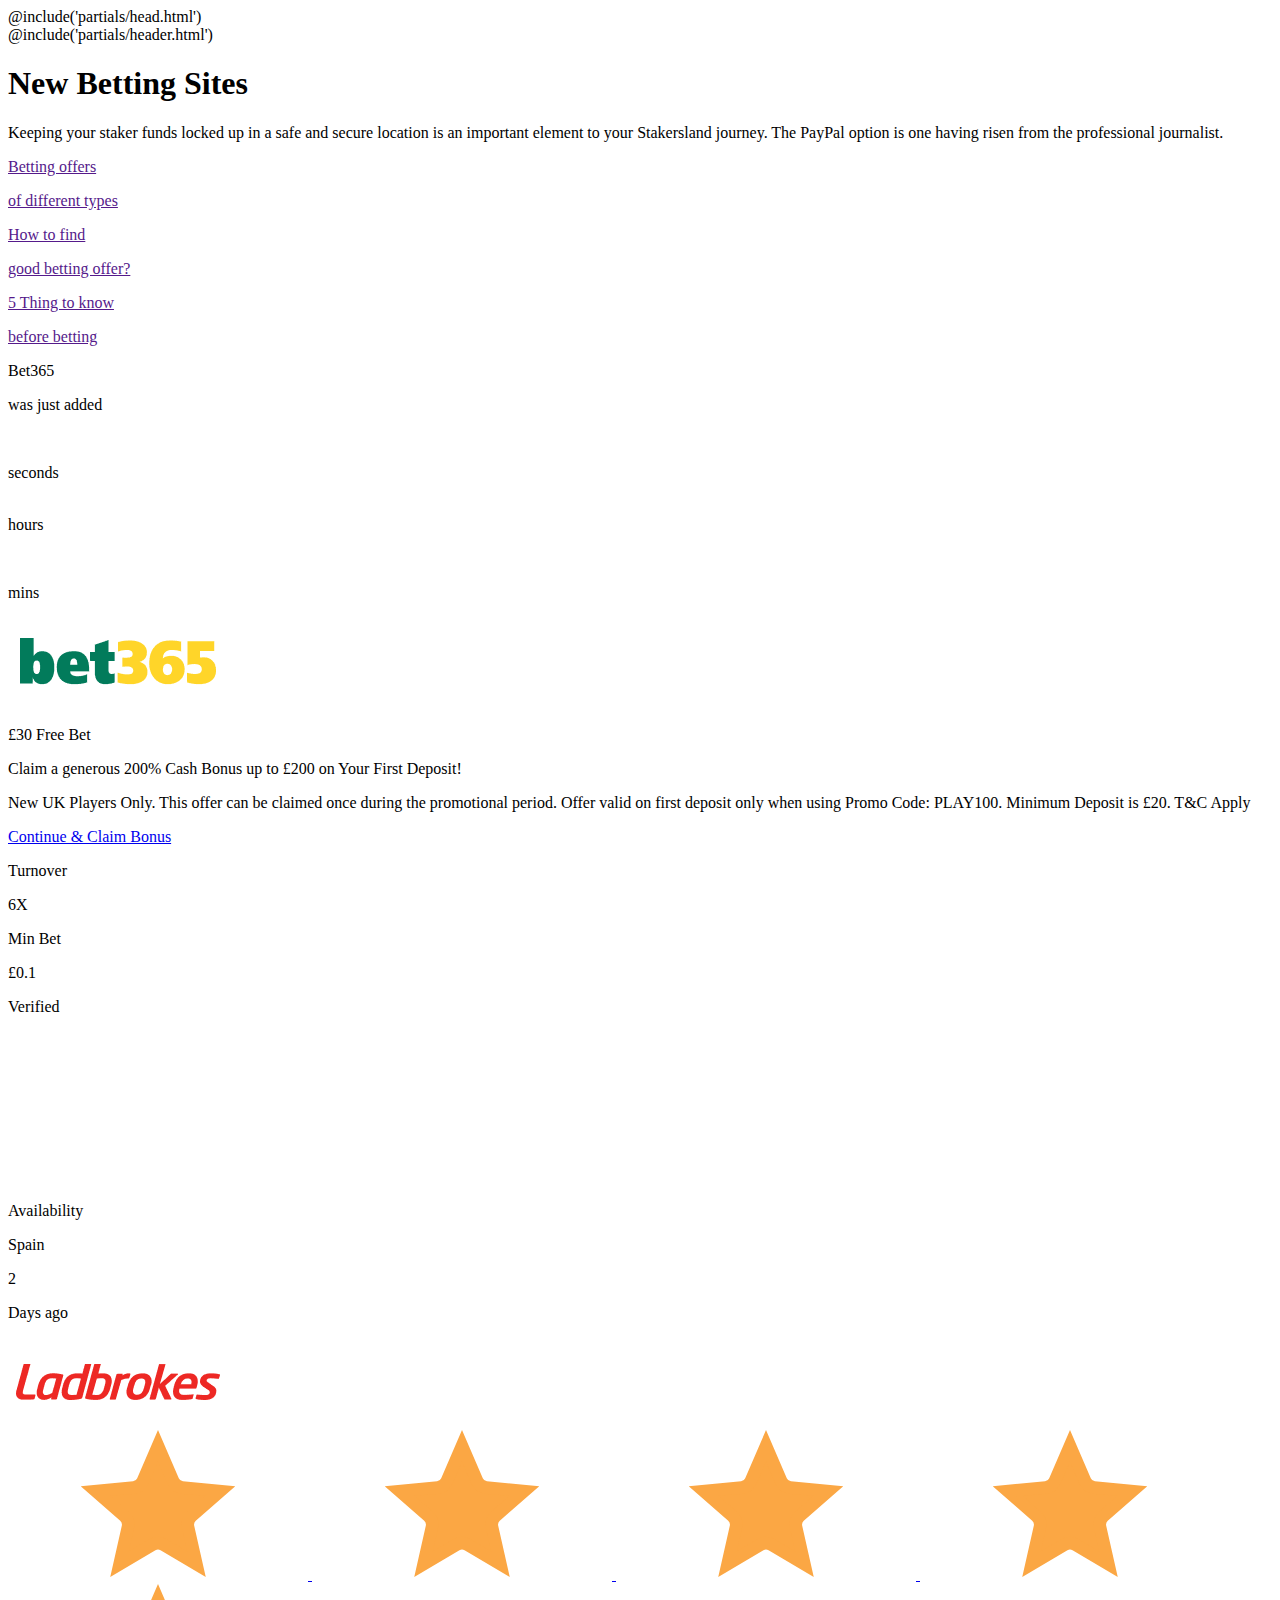
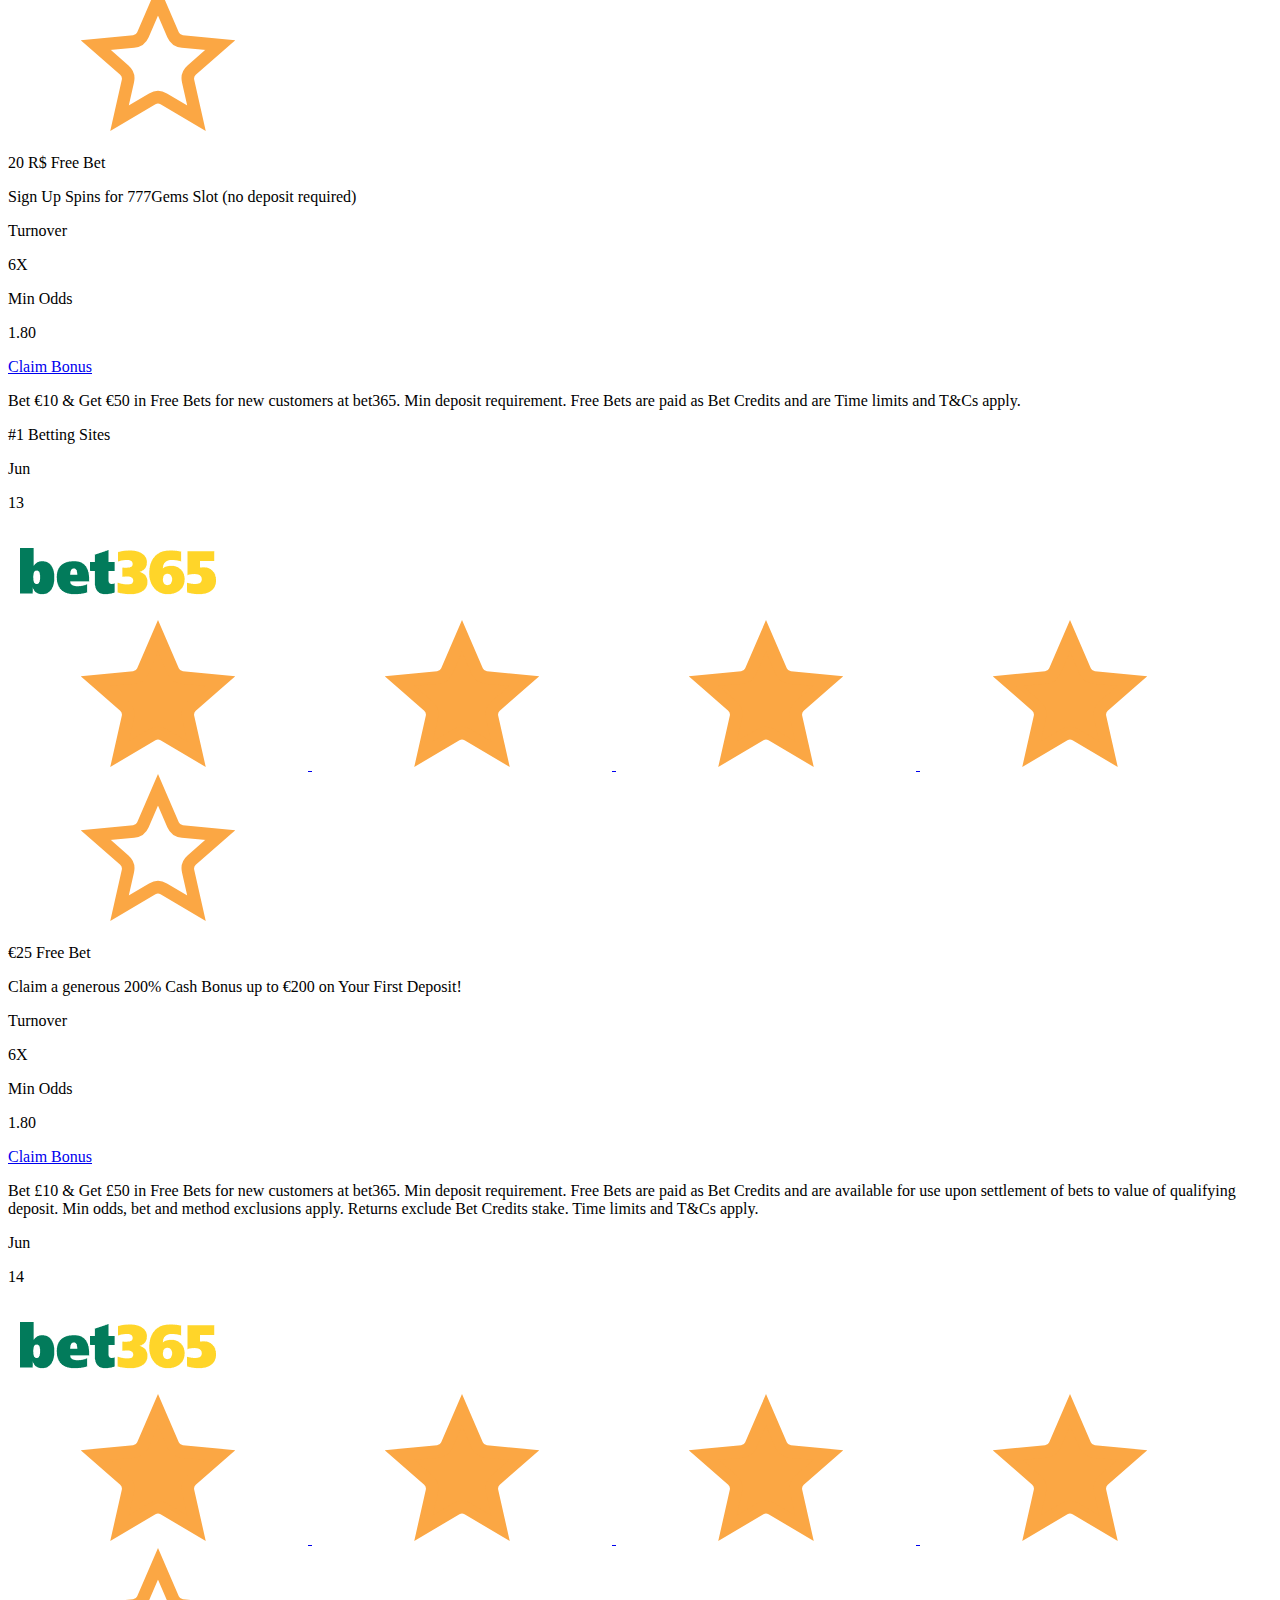
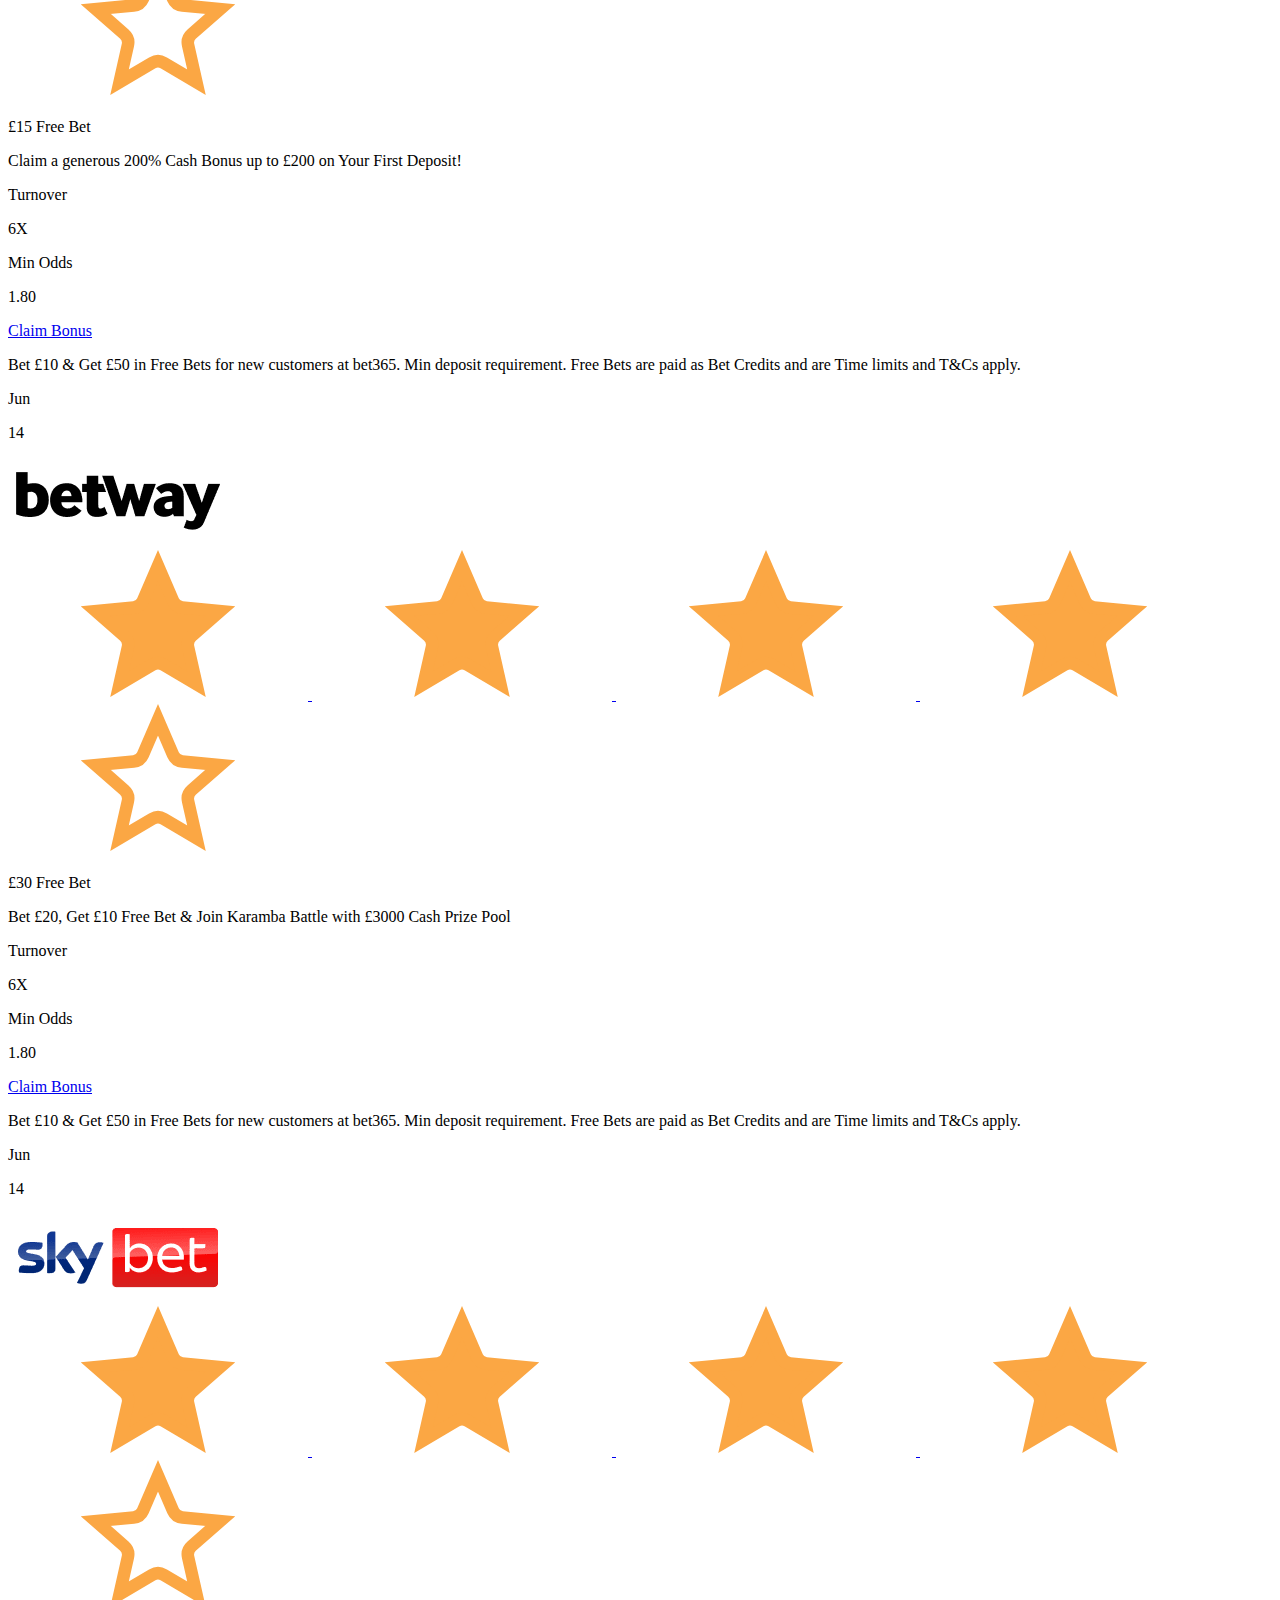
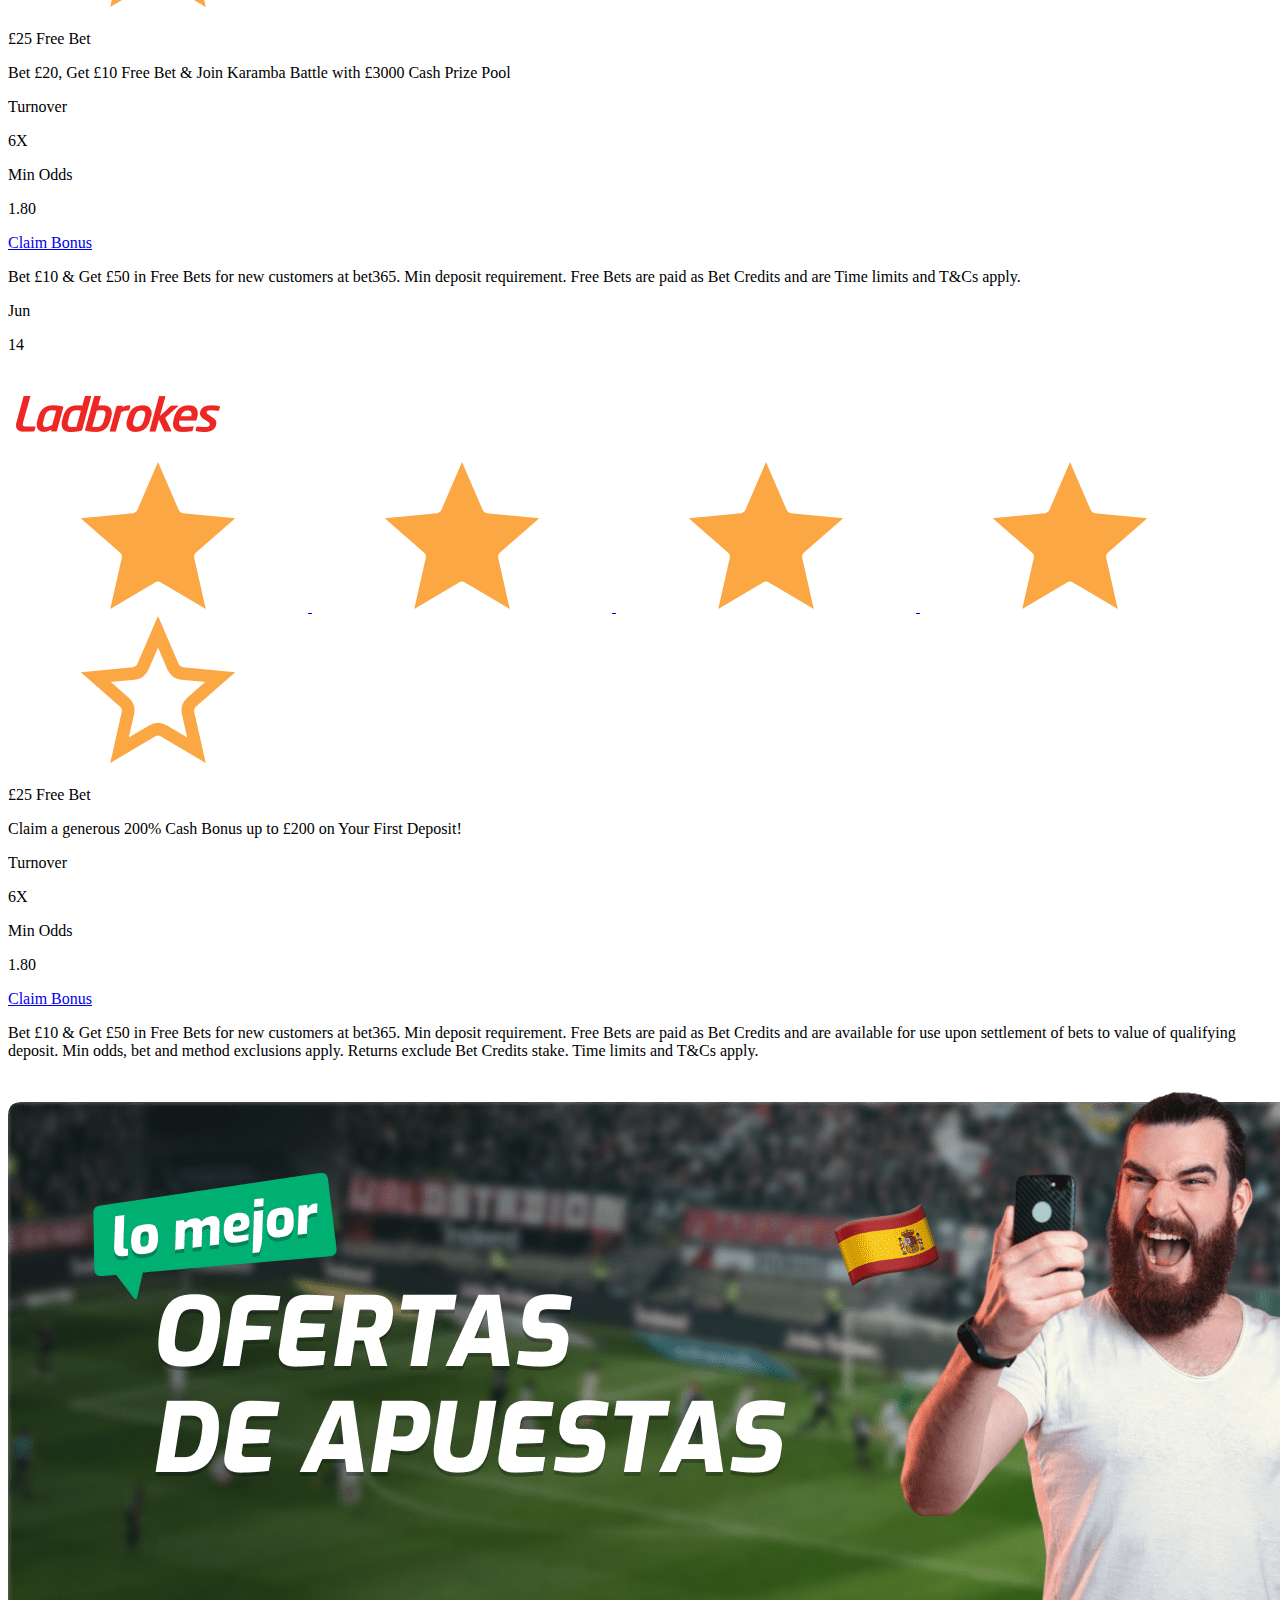
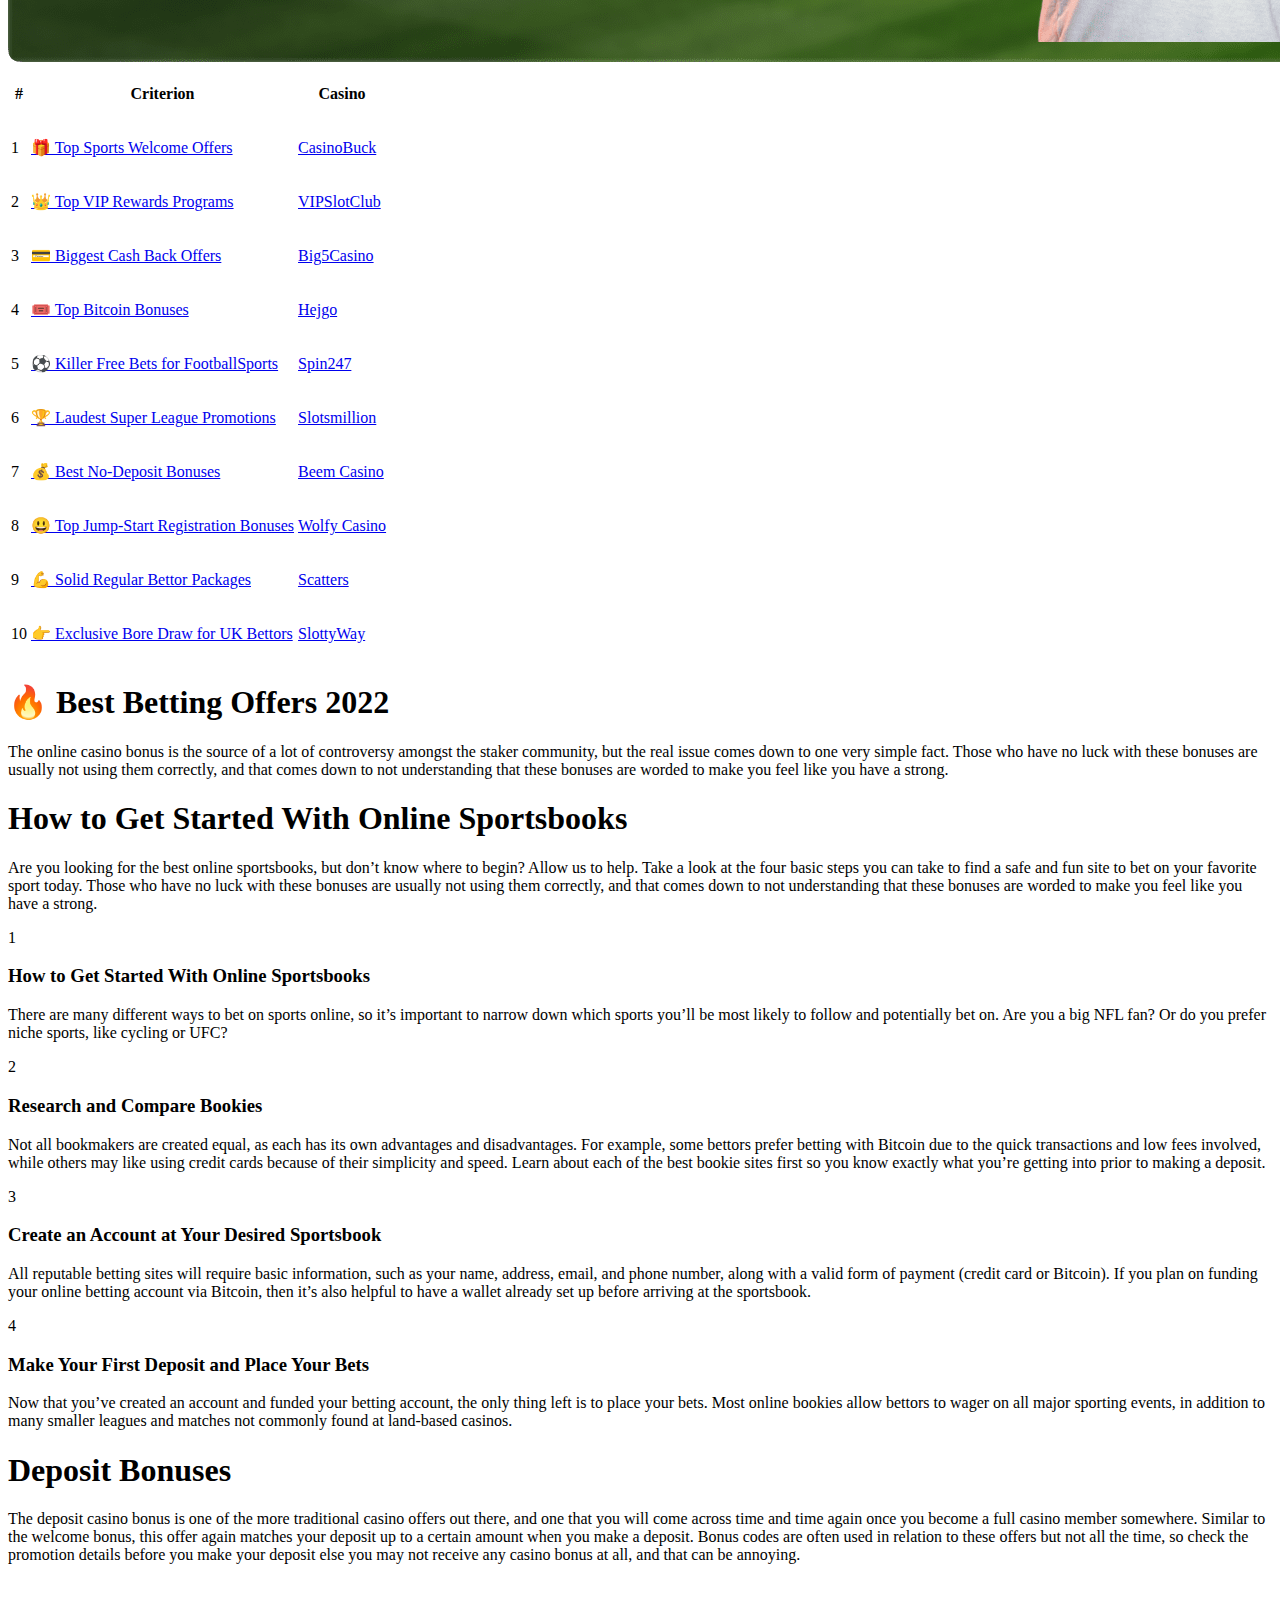
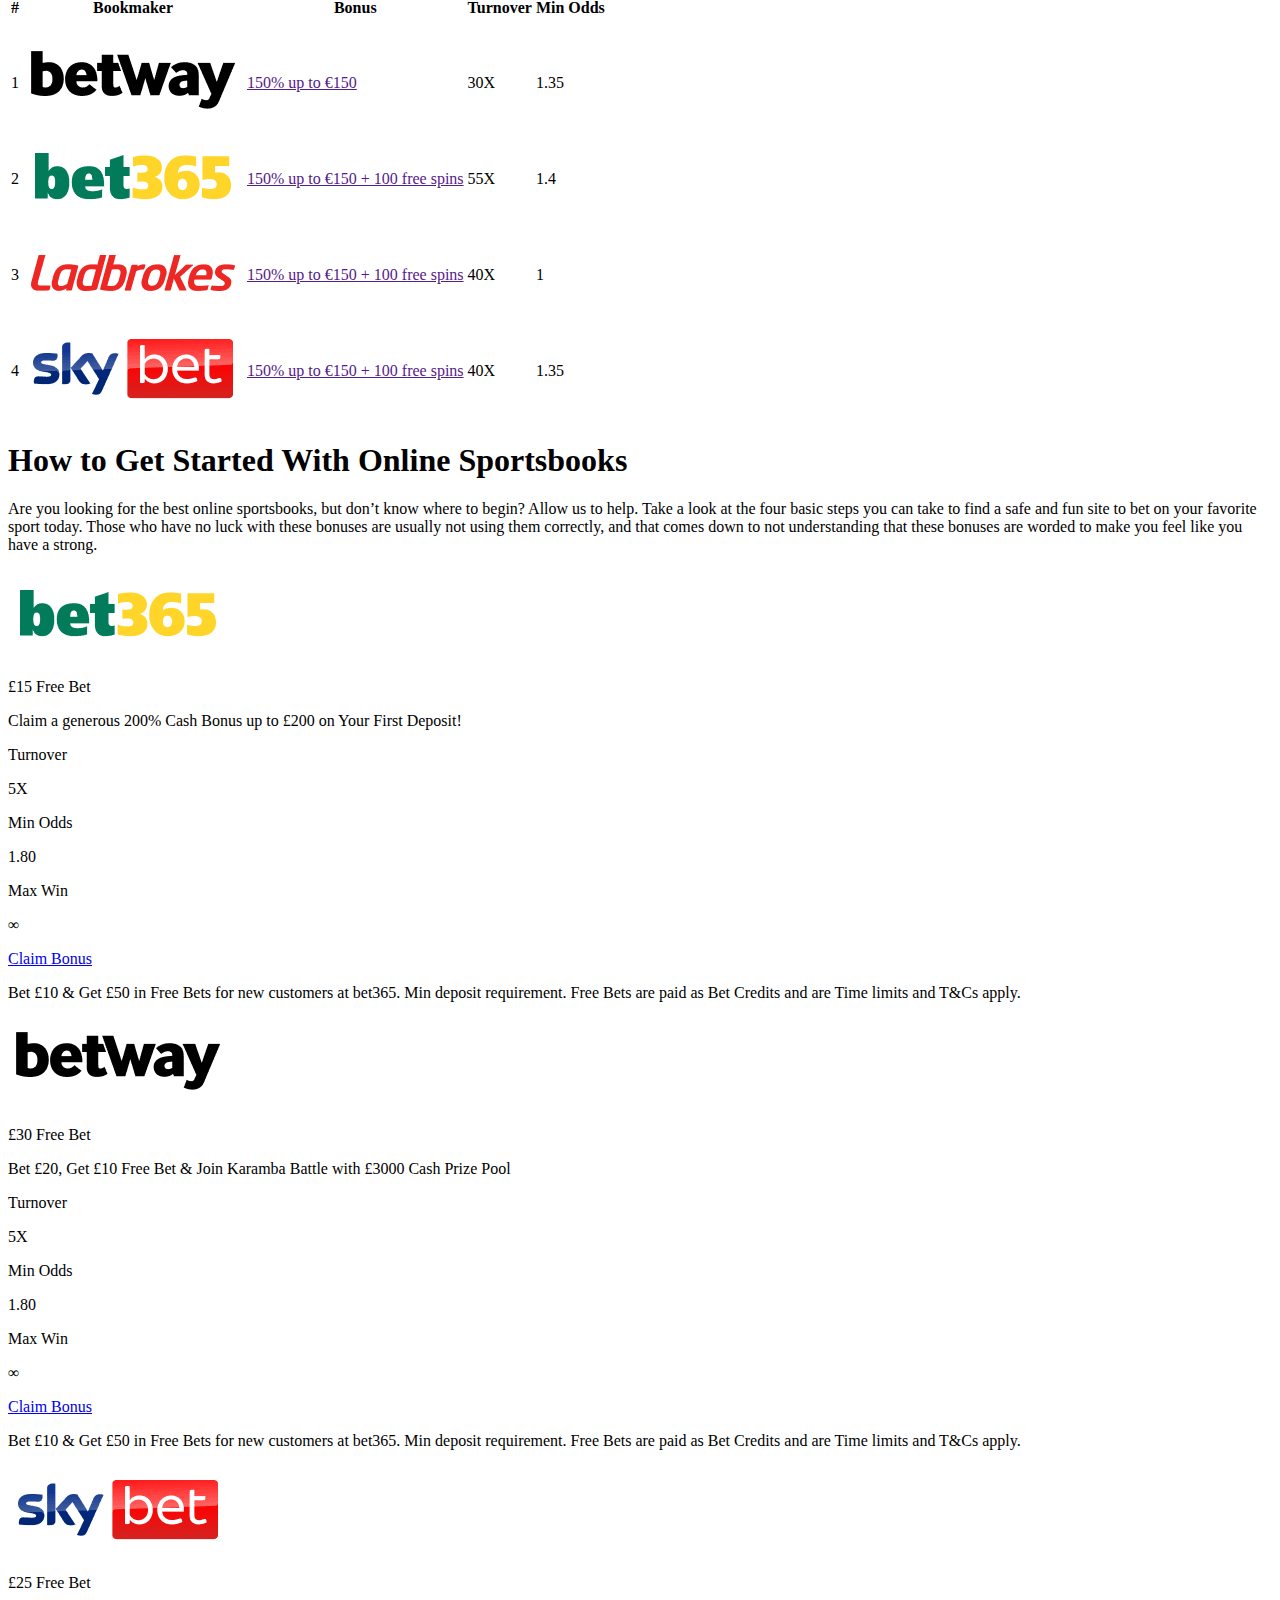
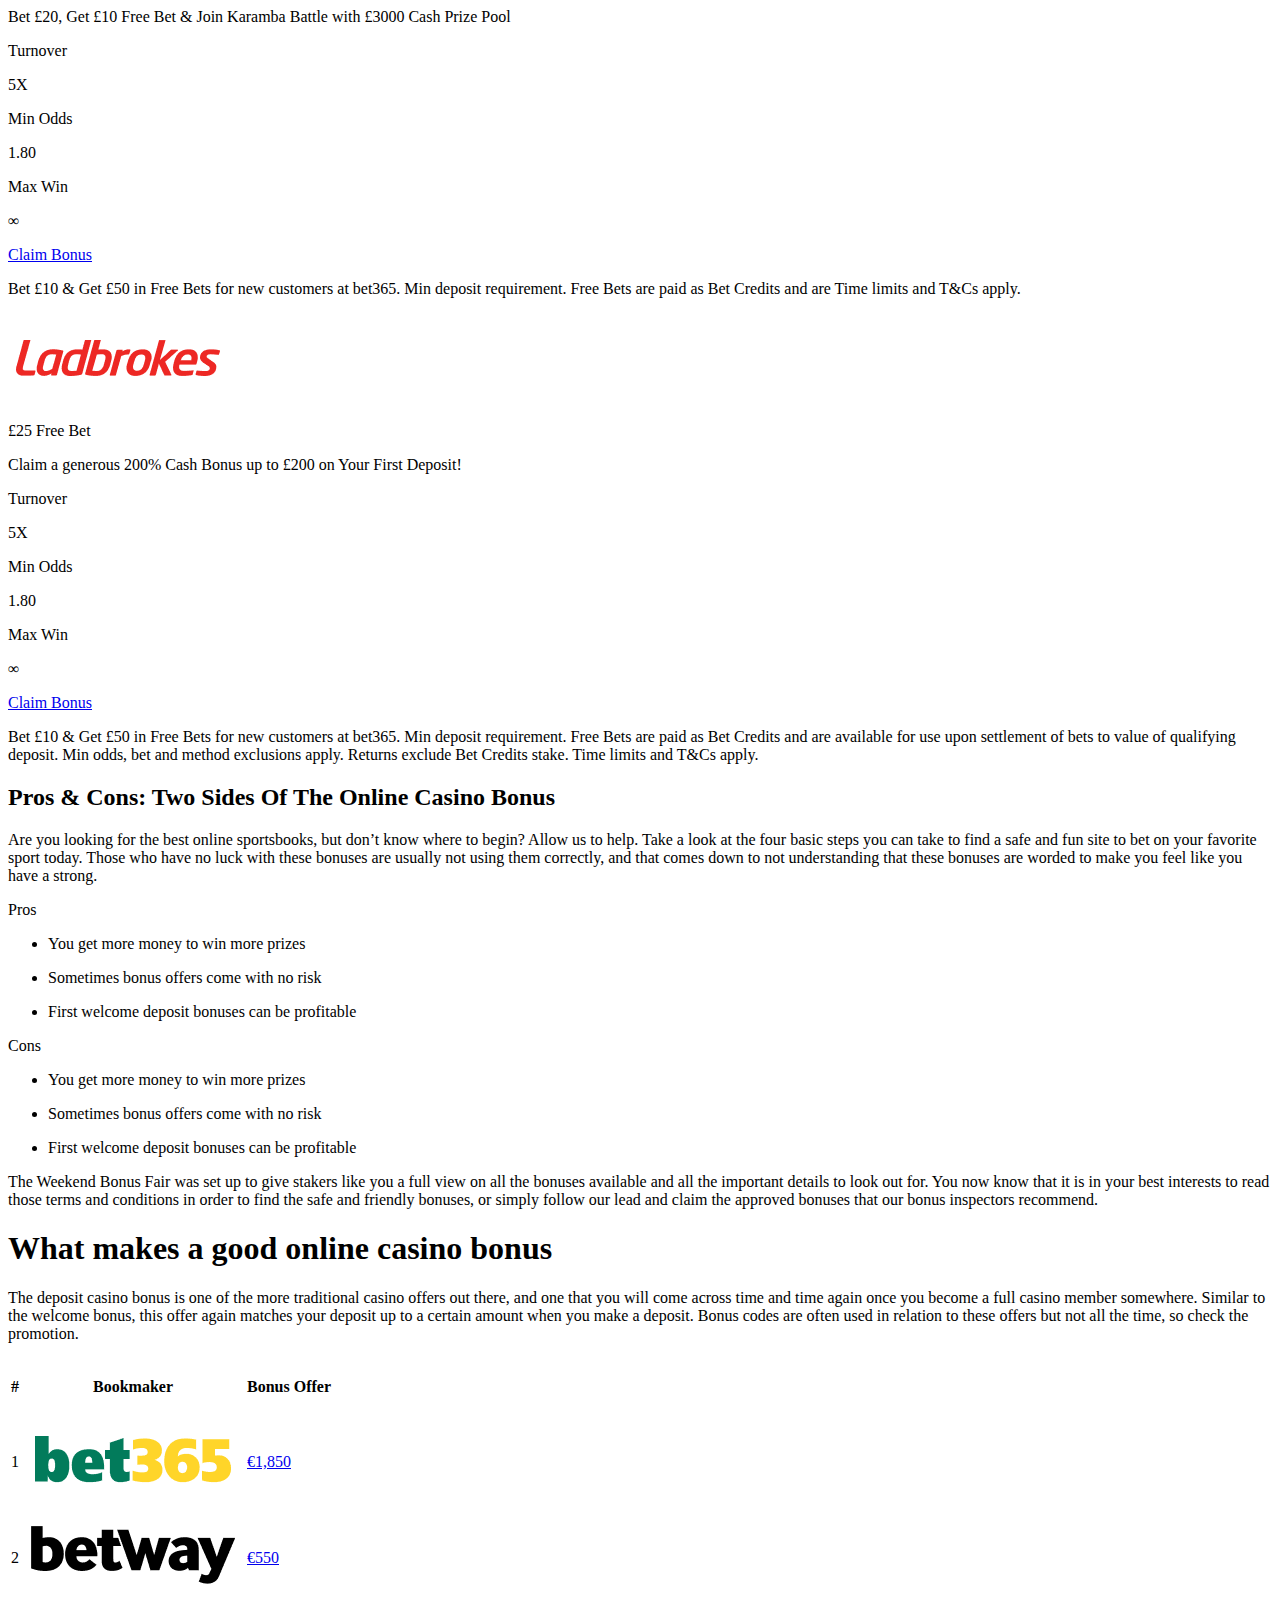
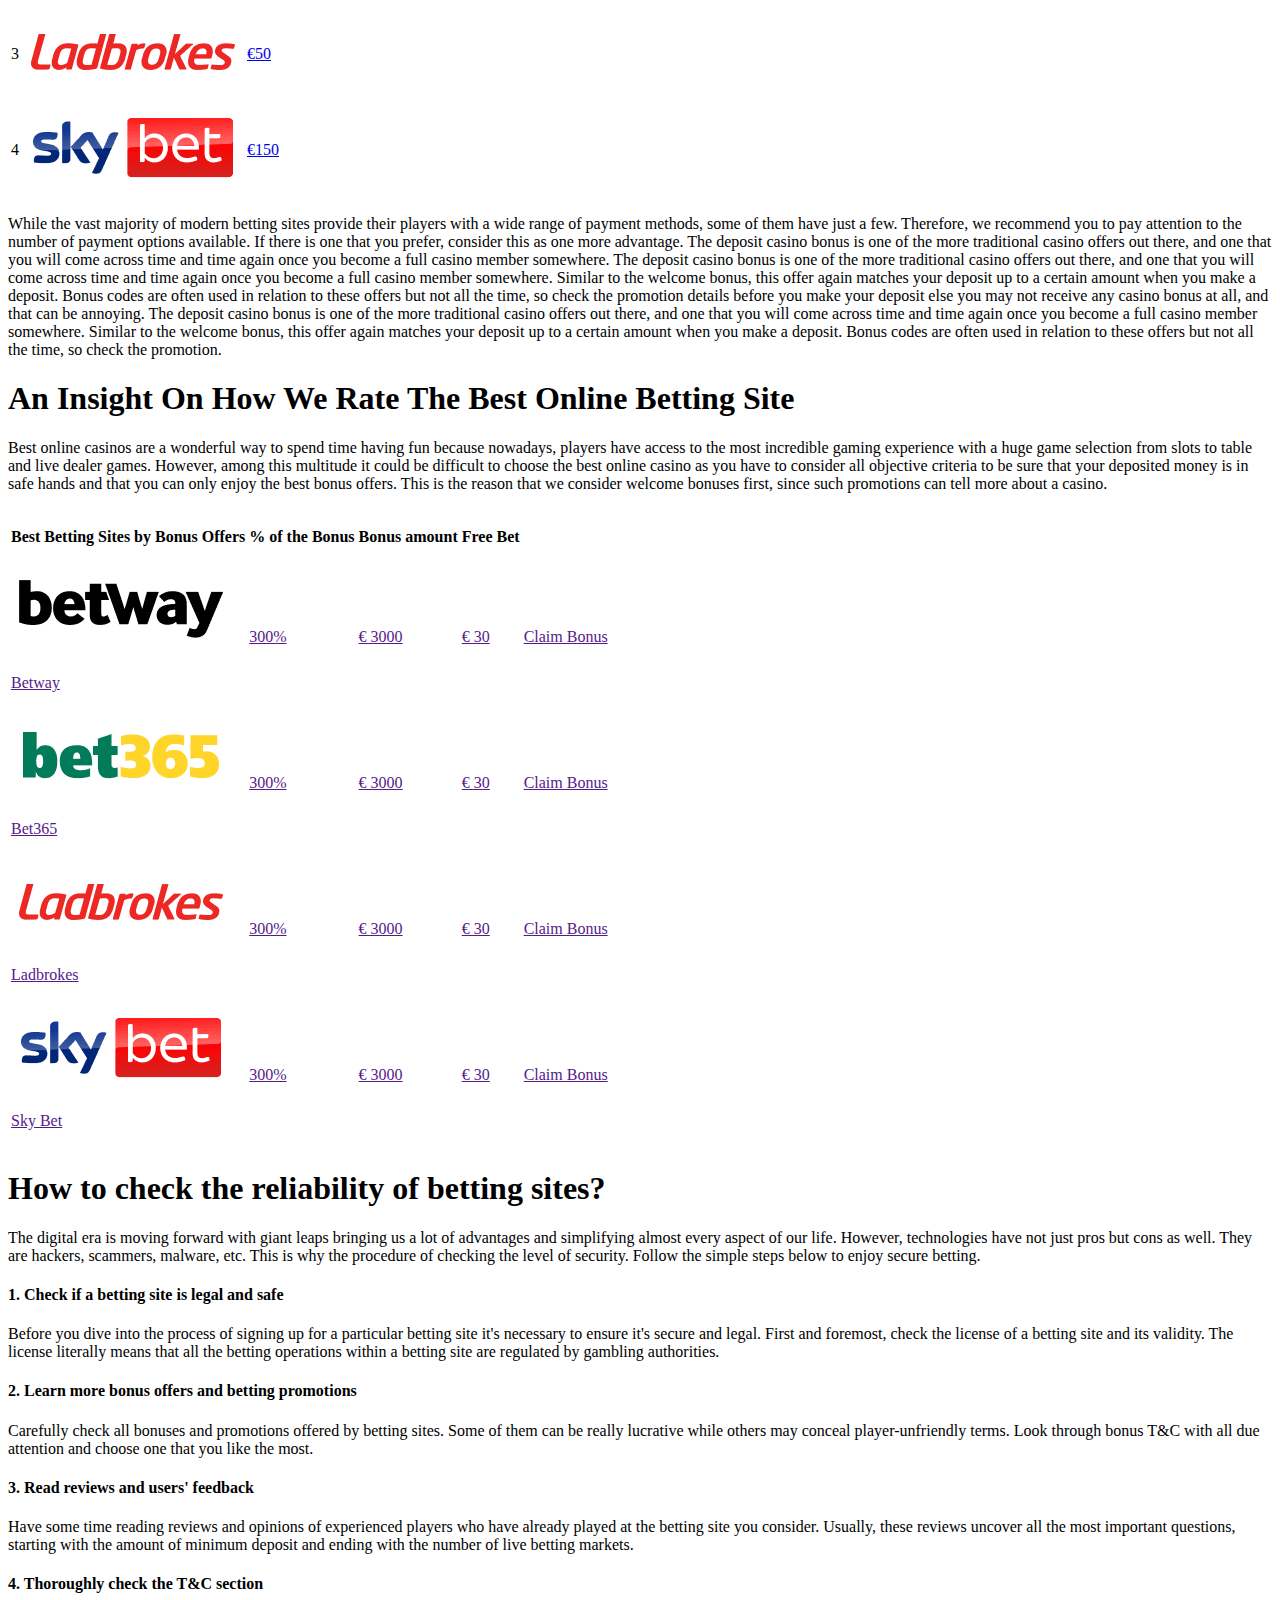
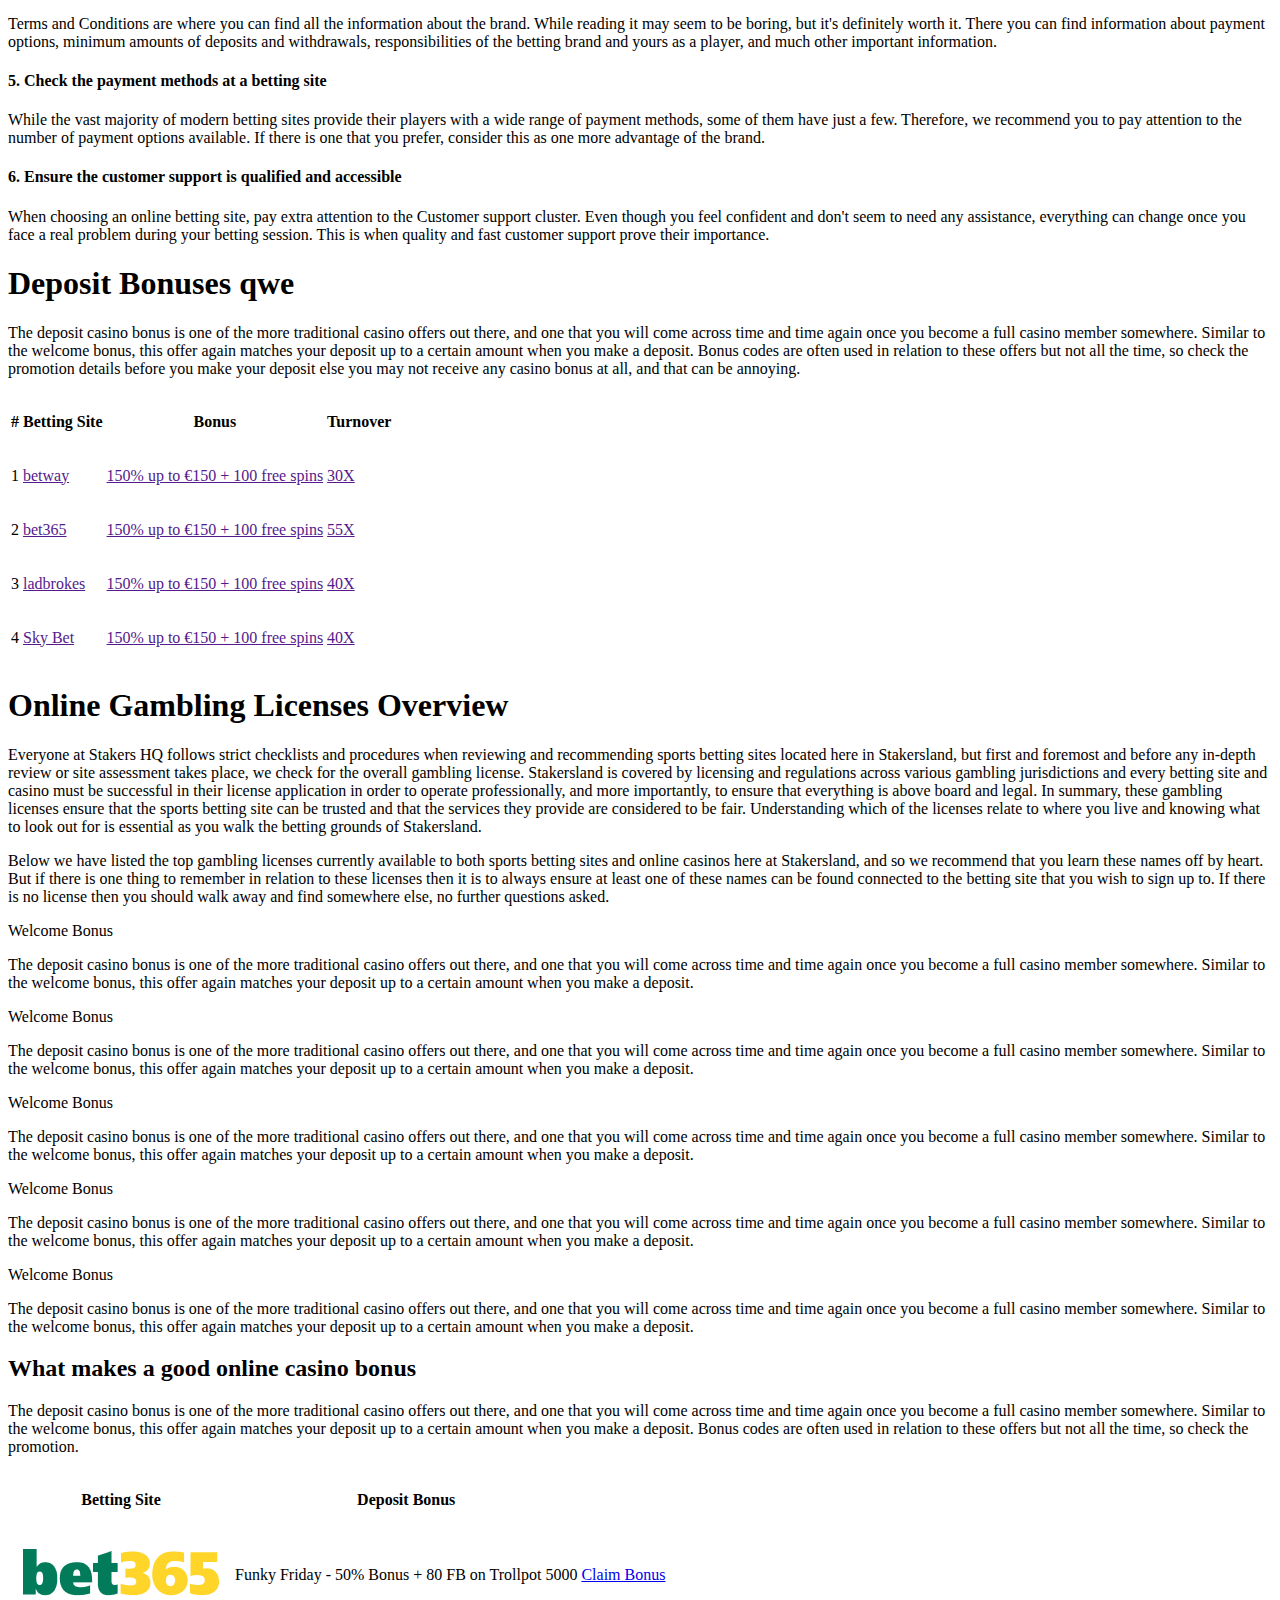
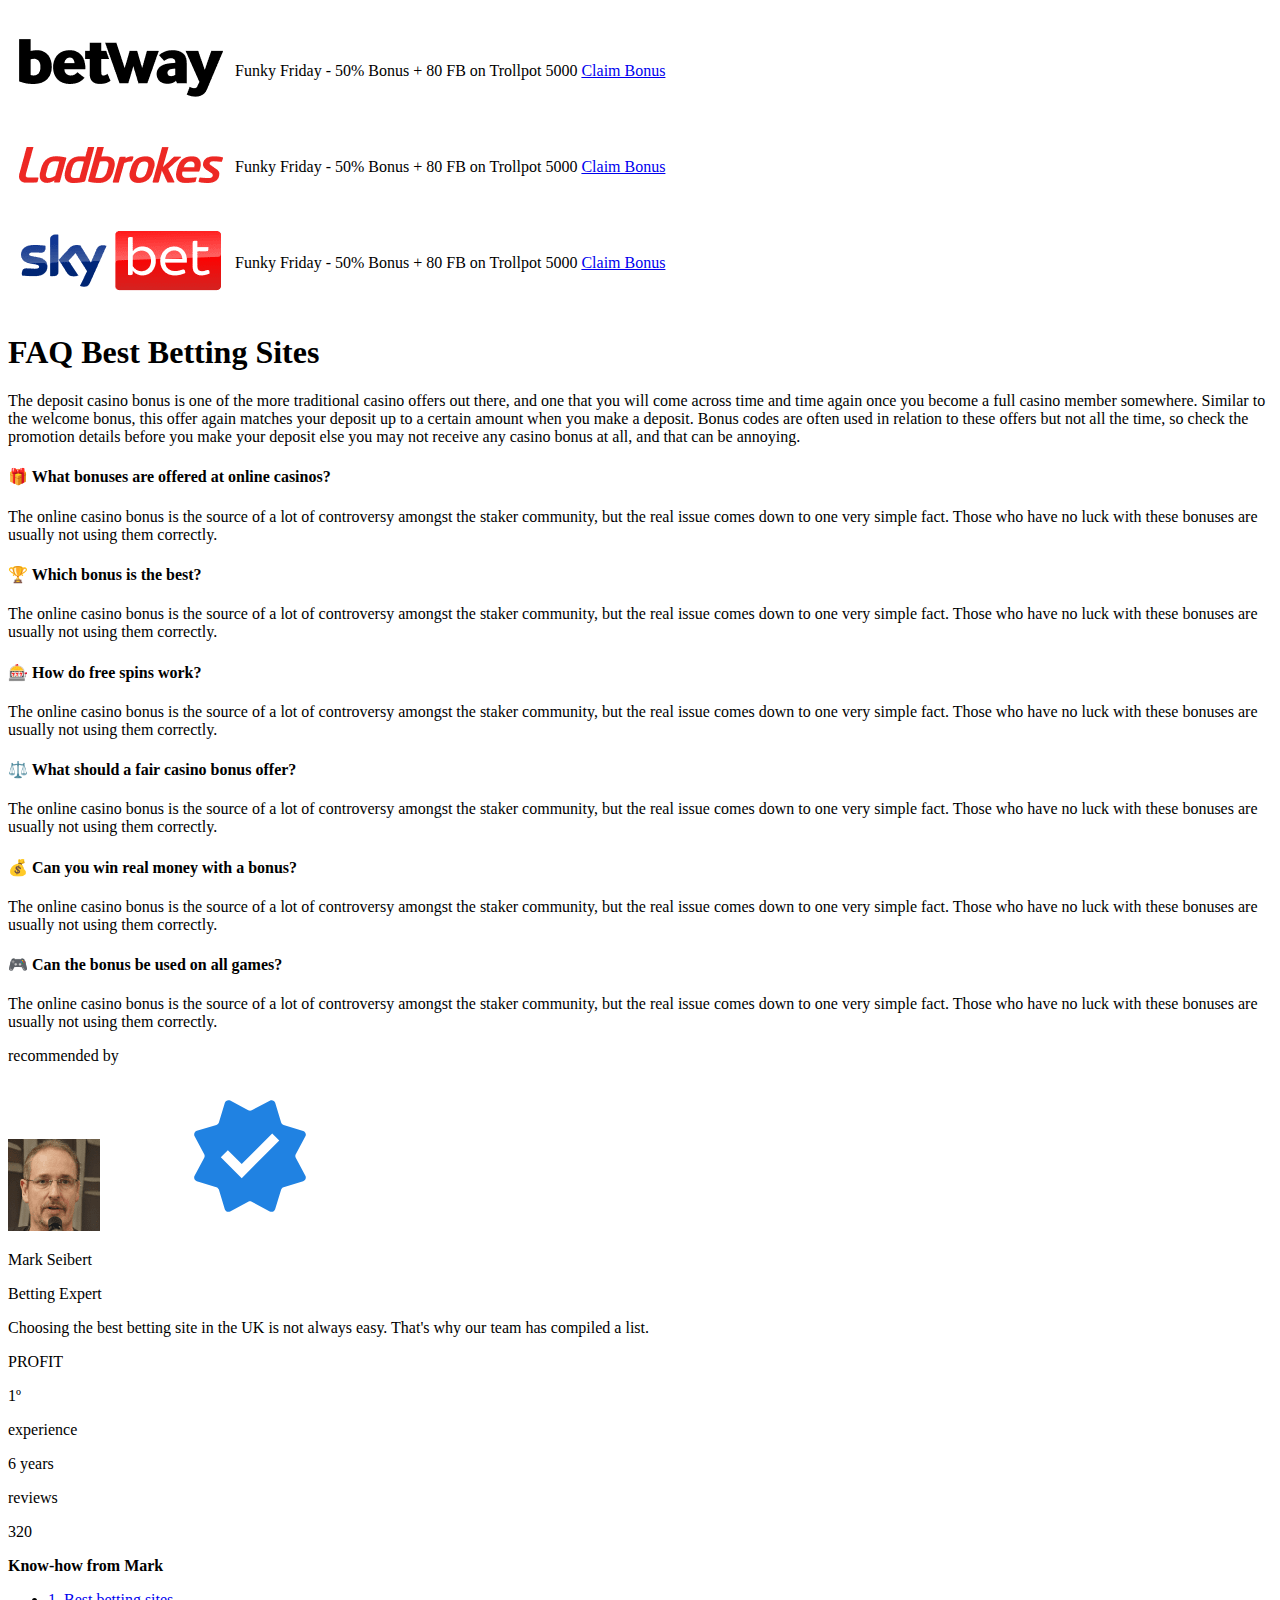
<file: src/new-betting.html>
<!DOCTYPE html>
<html lang="en">
  <head>
    @include('partials/head.html')
  </head>
  <body>
    <div class="page-wrapper">
      <div>@include('partials/header.html')</div>
      <div>
        <div class="aside-wrapper">
          <div class="content">
            <section class="bg-white shadow content-block nav-section">
              <div class="d-flex d-flex-ai-stretch">
                <div class="navigation d-flex d-flex-ai-start">
                  <div class="navigation__content">
                    <h1>New Betting Sites</h1>
                    <p>
                      Keeping your staker funds locked up in a safe and secure
                      location is an important element to your Stakersland
                      journey. The PayPal option is one having risen from the
                      professional journalist.
                    </p>
                  </div>
                  <div
                    class="navigation__list navigation__list--3-item navigation__list--bg-gray"
                  >
                    <a
                      class="navigation__item light-blue d-flex d-flex-ff-column d-flex-ai-center d-flex-jc-center bg-white"
                      href=""
                      ><i
                        class="bg-icon bg-icon--large"
                        style="
                          background-image: url('./img/icons/nav-rocket.png');
                        "
                      ></i
                      ><span class="content center">
                        <p class="p2 p2--bold">Betting offers</p>
                        <p class="p2">of different types</p></span
                      ></a
                    ><a
                      class="navigation__item light-blue d-flex d-flex-ai-center bg-white"
                      href=""
                      ><i
                        class="bg-icon"
                        style="
                          background-image: url('./img/icons/nav-book-2.png');
                        "
                      ></i
                      ><span class="content">
                        <p class="p2 p2--bold">How to find</p>
                        <p class="p2">good betting offer?</p></span
                      ></a
                    ><a
                      class="navigation__item light-blue d-flex d-flex-ai-center bg-white"
                      href=""
                      ><i
                        class="bg-icon"
                        style="
                          background-image: url('./img/icons/nav-setting.png');
                        "
                      ></i
                      ><span class="content">
                        <p class="p2 p2--bold">5 Thing to know</p>
                        <p class="p2">before betting</p></span
                      ></a
                    >
                  </div>
                </div>
              </div>
            </section>
            <section class="last-added">
              <div class="last-added__container">
                <div
                  class="last-added__new shadow bg-white d-flex d-flex-ai-center"
                >
                  <div
                    class="d-flex d-flex-ff-column d-flex-ai-center d-flex-jc-center date-container"
                  >
                    <p class="h1">Bet365</p>
                    <p class="p3">was just added</p>
                    <div
                      class="d-flex d-flex-ai-center date publish-date"
                      data-date="2023-01-25T02:00:00+03:00"
                    >
                      <div class="seconds">
                        <p class="publish-date__seconds">&nbsp;</p>
                        <span class="h6">seconds</span>
                      </div>
                      <div>
                        <div class="hours d-flex d-flex-ai-end">
                          <span class="publish-date__hours h3">&nbsp;</span>
                          <p class="p3">hours</p>
                        </div>
                        <div class="minuts d-flex d-flex-ai-end">
                          <span class="publish-date__minuts h3">&nbsp;</span>
                          <p class="p3">mins</p>
                        </div>
                      </div>
                    </div>
                  </div>
                  <div class="bonus">
                    <div class="d-flex d-flex-ai-center">
                      <a
                        class="bonus__logo d-flex d-flex-ai-center d-flex-jc-center"
                        href="/"
                        ><img src="./img/bookmakers/bet365.png" alt=""
                      /></a>
                      <div class="bonus__content">
                        <p class="title h3">£30 Free Bet</p>
                        <div class="preview">
                          <p class="p3">
                            Claim a generous 200% Cash Bonus up to £200 on Your
                            First Deposit!
                          </p>
                        </div>
                      </div>
                    </div>
                    <div class="bonus__tc">
                      <p>
                        New UK Players Only. This offer can be claimed once
                        during the promotional period. Offer valid on first
                        deposit only when using Promo Code: PLAY100. Minimum
                        Deposit is £20. T&C Apply
                      </p>
                    </div>
                    <div class="d-flex d-flex-ai-center">
                      <a class="btn" href="/">Continue & Claim Bonus</a>
                      <div class="bonus__info info d-flex d-flex-ai-center">
                        <div class="info__column">
                          <p class="p4 p4--bold">Turnover</p>
                          <div class="h4">6X</div>
                        </div>
                        <div class="info__column">
                          <p class="p4 p4--bold">Min Bet</p>
                          <div class="h4">£0.1</div>
                        </div>
                        <div class="info__column">
                          <p class="p4 p4--bold">Verified</p>
                          <div
                            class="circle d-flex d-flex-ai-center d-flex-jc-center"
                          >
                            <svg class="svg-icon">
                              <use xlink:href="./img/sprite.svg#check"></use>
                            </svg>
                          </div>
                        </div>
                        <div class="info__column">
                          <p class="p4 p4--bold">Availability</p>
                          <div class="h4">Spain</div>
                        </div>
                      </div>
                    </div>
                  </div>
                </div>
                <div class="last-added__prev">
                  <div class="bonus shadow bg-white">
                    <div class="d-flex d-flex-ai-center">
                      <div
                        class="date-container d-flex d-flex-ff-column d-flex-ai-center d-flex-jc-center"
                      >
                        <p class="h3">2</p>
                        <p class="p4 p4--bold">Days ago</p>
                      </div>
                      <div class="d-flex d-flex-ai-center">
                        <a
                          class="bonus__logo d-flex d-flex-ff-column d-flex-ai-center d-flex-jc-center"
                          href="/"
                          ><img src="./img/bookmakers/ladbrokes.png" alt="" />
                          <div class="rating d-flex d-flex-ai-center">
                            <span class="d-flex d-flex-ai-center"
                              ><svg class="svg-icon" fill="#FBA744">
                                <use xlink:href="./img/sprite.svg#star"></use>
                              </svg>
                              <svg class="svg-icon" fill="#FBA744">
                                <use xlink:href="./img/sprite.svg#star"></use>
                              </svg>
                              <svg class="svg-icon" fill="#FBA744">
                                <use xlink:href="./img/sprite.svg#star"></use>
                              </svg>
                              <svg class="svg-icon" fill="#FBA744">
                                <use xlink:href="./img/sprite.svg#star"></use>
                              </svg>
                              <svg class="svg-icon" fill="transparent">
                                <use
                                  xlink:href="./img/sprite.svg#star"
                                ></use></svg
                            ></span></div
                        ></a>
                        <div class="bonus__content">
                          <div class="title">
                            <p class="h3">20 R$ Free Bet</p>
                          </div>
                          <div class="preview">
                            <p class="p3">
                              Sign Up Spins for 777Gems Slot (no deposit
                              required)
                            </p>
                          </div>
                        </div>
                        <div class="bonus__info info d-flex d-flex-ai-center">
                          <div class="info__column">
                            <p class="p4 p4--bold">Turnover</p>
                            <p class="h4">6X</p>
                          </div>
                          <div class="info__column">
                            <p class="p4 p4--bold">Min Odds</p>
                            <p class="h4">1.80</p>
                          </div>
                        </div>
                        <a class="btn" href="single-bonus.html">Claim Bonus</a>
                      </div>
                    </div>
                    <div class="bonus__tc p5">
                      <p>
                        Bet €10 & Get €50 in Free Bets for new customers at
                        bet365. Min deposit requirement. Free Bets are paid as
                        Bet Credits and are Time limits and T&Cs apply.
                      </p>
                    </div>
                  </div>
                </div>
              </div>
            </section>
            <section class="bonuses">
              <div class="bonus bonus--rare shadow shadow--large bg-white">
                <div class="label">#1 Betting Sites</div>
                <div class="d-flex d-flex-ai-center">
                  <div
                    class="date-container d-flex d-flex-ff-column d-flex-ai-center d-flex-jc-center"
                  >
                    <p class="p4 p4--bold">Jun</p>
                    <p class="h3">13</p>
                  </div>
                  <a
                    class="bonus__logo d-flex d-flex-ff-column d-flex-ai-center d-flex-jc-center"
                    href="review.html"
                    ><img src="./img/bookmakers/bet365.png" alt="" />
                    <div class="rating d-flex d-flex-ai-center">
                      <span class="d-flex d-flex-ai-center"
                        ><svg class="svg-icon" fill="#FBA744">
                          <use xlink:href="./img/sprite.svg#star"></use>
                        </svg>
                        <svg class="svg-icon" fill="#FBA744">
                          <use xlink:href="./img/sprite.svg#star"></use>
                        </svg>
                        <svg class="svg-icon" fill="#FBA744">
                          <use xlink:href="./img/sprite.svg#star"></use>
                        </svg>
                        <svg class="svg-icon" fill="#FBA744">
                          <use xlink:href="./img/sprite.svg#star"></use>
                        </svg>
                        <svg class="svg-icon" fill="transparent">
                          <use xlink:href="./img/sprite.svg#star"></use></svg
                      ></span></div
                  ></a>
                  <div class="bonus__content">
                    <div class="title">
                      <p class="h3">€25 Free Bet</p>
                    </div>
                    <div class="preview">
                      <p class="p3">
                        Claim a generous 200% Cash Bonus up to €200 on Your
                        First Deposit!
                      </p>
                    </div>
                  </div>
                  <div class="bonus__info info d-flex d-flex-ai-center">
                    <div class="info__column">
                      <p class="p4 p4--bold">Turnover</p>
                      <p class="h4">6X</p>
                    </div>
                    <div class="info__column">
                      <p class="p4 p4--bold">Min Odds</p>
                      <p class="h4">1.80</p>
                    </div>
                  </div>
                  <a class="btn" href="single-bonus.html">Claim Bonus</a>
                </div>
                <div class="bonus__tc p5">
                  <p>
                    Bet £10 & Get £50 in Free Bets for new customers at bet365.
                    Min deposit requirement. Free Bets are paid as Bet Credits
                    and are available for use upon settlement of bets to value
                    of qualifying deposit. Min odds, bet and method exclusions
                    apply. Returns exclude Bet Credits stake. Time limits and
                    T&Cs apply.
                  </p>
                </div>
              </div>
              <div class="bonus shadow bg-white">
                <div class="d-flex d-flex-ai-center">
                  <div
                    class="date-container d-flex d-flex-ff-column d-flex-ai-center d-flex-jc-center"
                  >
                    <p class="p4 p4--bold">Jun</p>
                    <p class="h3">14</p>
                  </div>
                  <a
                    class="bonus__logo d-flex d-flex-ff-column d-flex-ai-center d-flex-jc-center"
                    href="review.html"
                    ><img src="./img/bookmakers/bet365.png" alt="" />
                    <div class="rating d-flex d-flex-ai-center">
                      <span class="d-flex d-flex-ai-center"
                        ><svg class="svg-icon" fill="#FBA744">
                          <use xlink:href="./img/sprite.svg#star"></use>
                        </svg>
                        <svg class="svg-icon" fill="#FBA744">
                          <use xlink:href="./img/sprite.svg#star"></use>
                        </svg>
                        <svg class="svg-icon" fill="#FBA744">
                          <use xlink:href="./img/sprite.svg#star"></use>
                        </svg>
                        <svg class="svg-icon" fill="#FBA744">
                          <use xlink:href="./img/sprite.svg#star"></use>
                        </svg>
                        <svg class="svg-icon" fill="transparent">
                          <use xlink:href="./img/sprite.svg#star"></use></svg
                      ></span></div
                  ></a>
                  <div class="bonus__content">
                    <div class="title">
                      <p class="h3"><span>£15</span> Free Bet</p>
                    </div>
                    <div class="preview">
                      <p class="p3">
                        Claim a generous 200% Cash Bonus up to £200 on Your
                        First Deposit!
                      </p>
                    </div>
                  </div>
                  <div class="bonus__info info d-flex d-flex-ai-center">
                    <div class="info__column">
                      <p class="p4 p4--bold">Turnover</p>
                      <p class="h4">6X</p>
                    </div>
                    <div class="info__column">
                      <p class="p4 p4--bold">Min Odds</p>
                      <p class="h4">1.80</p>
                    </div>
                  </div>
                  <a class="btn" href="single-bonus.html">Claim Bonus</a>
                </div>
                <div class="bonus__tc p5">
                  <p>
                    Bet £10 &amp; Get £50 in Free Bets for new customers at
                    bet365. Min deposit requirement. Free Bets are paid as Bet
                    Credits and are Time limits and T&amp;Cs apply.
                  </p>
                </div>
              </div>
              <div class="bonus shadow bg-white">
                <div class="d-flex d-flex-ai-center">
                  <div
                    class="date-container d-flex d-flex-ff-column d-flex-ai-center d-flex-jc-center"
                  >
                    <p class="p4 p4--bold">Jun</p>
                    <p class="h3">14</p>
                  </div>
                  <a
                    class="bonus__logo d-flex d-flex-ff-column d-flex-ai-center d-flex-jc-center"
                    href="review.html"
                    ><img src="./img/bookmakers/betway.png" alt="" />
                    <div class="rating d-flex d-flex-ai-center">
                      <span class="d-flex d-flex-ai-center"
                        ><svg class="svg-icon" fill="#FBA744">
                          <use xlink:href="./img/sprite.svg#star"></use>
                        </svg>
                        <svg class="svg-icon" fill="#FBA744">
                          <use xlink:href="./img/sprite.svg#star"></use>
                        </svg>
                        <svg class="svg-icon" fill="#FBA744">
                          <use xlink:href="./img/sprite.svg#star"></use>
                        </svg>
                        <svg class="svg-icon" fill="#FBA744">
                          <use xlink:href="./img/sprite.svg#star"></use>
                        </svg>
                        <svg class="svg-icon" fill="transparent">
                          <use xlink:href="./img/sprite.svg#star"></use></svg
                      ></span></div
                  ></a>
                  <div class="bonus__content">
                    <div class="title">
                      <p class="h3"><span>£30</span> Free Bet</p>
                    </div>
                    <div class="preview">
                      <p class="p3">
                        Bet £20, Get £10 Free Bet &amp; Join Karamba Battle with
                        £3000 Cash Prize Pool
                      </p>
                    </div>
                  </div>
                  <div class="bonus__info info d-flex d-flex-ai-center">
                    <div class="info__column">
                      <p class="p4 p4--bold">Turnover</p>
                      <p class="h4">6X</p>
                    </div>
                    <div class="info__column">
                      <p class="p4 p4--bold">Min Odds</p>
                      <p class="h4">1.80</p>
                    </div>
                  </div>
                  <a class="btn" href="single-bonus.html">Claim Bonus</a>
                </div>
                <div class="bonus__tc p5">
                  <p>
                    Bet £10 &amp; Get £50 in Free Bets for new customers at
                    bet365. Min deposit requirement. Free Bets are paid as Bet
                    Credits and are Time limits and T&amp;Cs apply.
                  </p>
                </div>
              </div>
              <div class="bonus shadow bg-white">
                <div class="d-flex d-flex-ai-center">
                  <div
                    class="date-container d-flex d-flex-ff-column d-flex-ai-center d-flex-jc-center"
                  >
                    <p class="p4 p4--bold">Jun</p>
                    <p class="h3">14</p>
                  </div>
                  <a
                    class="bonus__logo d-flex d-flex-ff-column d-flex-ai-center d-flex-jc-center"
                    href="review.html"
                    ><img src="./img/bookmakers/Sky-Bet-Logo.png" alt="" />
                    <div class="rating d-flex d-flex-ai-center">
                      <span class="d-flex d-flex-ai-center"
                        ><svg class="svg-icon" fill="#FBA744">
                          <use xlink:href="./img/sprite.svg#star"></use>
                        </svg>
                        <svg class="svg-icon" fill="#FBA744">
                          <use xlink:href="./img/sprite.svg#star"></use>
                        </svg>
                        <svg class="svg-icon" fill="#FBA744">
                          <use xlink:href="./img/sprite.svg#star"></use>
                        </svg>
                        <svg class="svg-icon" fill="#FBA744">
                          <use xlink:href="./img/sprite.svg#star"></use>
                        </svg>
                        <svg class="svg-icon" fill="transparent">
                          <use xlink:href="./img/sprite.svg#star"></use></svg
                      ></span></div
                  ></a>
                  <div class="bonus__content">
                    <div class="title">
                      <p class="h3"><span>£25</span> Free Bet</p>
                    </div>
                    <div class="preview">
                      <p class="p3">
                        Bet £20, Get £10 Free Bet &amp; Join Karamba Battle with
                        £3000 Cash Prize Pool
                      </p>
                    </div>
                  </div>
                  <div class="bonus__info info d-flex d-flex-ai-center">
                    <div class="info__column">
                      <p class="p4 p4--bold">Turnover</p>
                      <p class="h4">6X</p>
                    </div>
                    <div class="info__column">
                      <p class="p4 p4--bold">Min Odds</p>
                      <p class="h4">1.80</p>
                    </div>
                  </div>
                  <a class="btn" href="single-bonus.html">Claim Bonus</a>
                </div>
                <div class="bonus__tc p5">
                  <p>
                    Bet £10 &amp; Get £50 in Free Bets for new customers at
                    bet365. Min deposit requirement. Free Bets are paid as Bet
                    Credits and are Time limits and T&amp;Cs apply.
                  </p>
                </div>
              </div>
              <div class="bonus shadow bg-white">
                <div class="d-flex d-flex-ai-center">
                  <div
                    class="date-container d-flex d-flex-ff-column d-flex-ai-center d-flex-jc-center"
                  >
                    <p class="p4 p4--bold">Jun</p>
                    <p class="h3">14</p>
                  </div>
                  <a
                    class="bonus__logo d-flex d-flex-ff-column d-flex-ai-center d-flex-jc-center"
                    href="review.html"
                    ><img src="./img/bookmakers/ladbrokes.png" alt="" />
                    <div class="rating d-flex d-flex-ai-center">
                      <span class="d-flex d-flex-ai-center"
                        ><svg class="svg-icon" fill="#FBA744">
                          <use xlink:href="./img/sprite.svg#star"></use>
                        </svg>
                        <svg class="svg-icon" fill="#FBA744">
                          <use xlink:href="./img/sprite.svg#star"></use>
                        </svg>
                        <svg class="svg-icon" fill="#FBA744">
                          <use xlink:href="./img/sprite.svg#star"></use>
                        </svg>
                        <svg class="svg-icon" fill="#FBA744">
                          <use xlink:href="./img/sprite.svg#star"></use>
                        </svg>
                        <svg class="svg-icon" fill="transparent">
                          <use xlink:href="./img/sprite.svg#star"></use></svg
                      ></span></div
                  ></a>
                  <div class="bonus__content">
                    <div class="title">
                      <p class="h3"><span>£25</span> Free Bet</p>
                    </div>
                    <div class="preview">
                      <p class="p3">
                        Claim a generous 200% Cash Bonus up to £200 on Your
                        First Deposit!
                      </p>
                    </div>
                  </div>
                  <div class="bonus__info info d-flex d-flex-ai-center">
                    <div class="info__column">
                      <p class="p4 p4--bold">Turnover</p>
                      <p class="h4">6X</p>
                    </div>
                    <div class="info__column">
                      <p class="p4 p4--bold">Min Odds</p>
                      <p class="h4">1.80</p>
                    </div>
                  </div>
                  <a class="btn" href="single-bonus.html">Claim Bonus</a>
                </div>
                <div class="bonus__tc p5">
                  <p>
                    Bet £10 &amp; Get £50 in Free Bets for new customers at
                    bet365. Min deposit requirement. Free Bets are paid as Bet
                    Credits and are available for use upon settlement of bets to
                    value of qualifying deposit. Min odds, bet and method
                    exclusions apply. Returns exclude Bet Credits stake. Time
                    limits and T&amp;Cs apply.
                  </p>
                </div>
              </div>
            </section>
            <section class="shadow bg-white content-block content-focus top-10">
              <div class="top-10__banner">
                <img src="./img/banners/banner-fp.png" alt="" />
              </div>
              <div class="content-block__table table default">
                <table>
                  <thead>
                    <tr>
                      <th>
                        <p class="h4">#</p>
                      </th>
                      <th>
                        <p class="h4">Criterion</p>
                      </th>
                      <th>
                        <p class="h4">Casino</p>
                      </th>
                    </tr>
                  </thead>
                  <tbody>
                    <tr>
                      <td>
                        <p class="p2 numb">1</p>
                      </td>
                      <td>
                        <a class="p2" href="/">🎁 Top Sports Welcome Offers</a>
                      </td>
                      <td><a class="h5" href="/">CasinoBuck</a></td>
                    </tr>
                    <tr>
                      <td>
                        <p class="p2 numb">2</p>
                      </td>
                      <td>
                        <a class="p2" href="/">👑 Top VIP Rewards Programs</a>
                      </td>
                      <td><a class="h5" href="/">VIPSlotClub</a></td>
                    </tr>
                    <tr>
                      <td>
                        <p class="p2 numb">3</p>
                      </td>
                      <td>
                        <a class="p2" href="/">💳 Biggest Cash Back Offers</a>
                      </td>
                      <td><a class="h5" href="/">Big5Casino</a></td>
                    </tr>
                    <tr>
                      <td>
                        <p class="p2 numb">4</p>
                      </td>
                      <td><a class="p2" href="/">🎟️ Top Bitcoin Bonuses</a></td>
                      <td><a class="h5" href="/">Hejgo</a></td>
                    </tr>
                    <tr>
                      <td>
                        <p class="p2 numb">5</p>
                      </td>
                      <td>
                        <a class="p2" href="/"
                          >⚽ Killer Free Bets for FootballSports</a
                        >
                      </td>
                      <td><a class="h5" href="/">Spin247</a></td>
                    </tr>
                    <tr>
                      <td>
                        <p class="p2 numb">6</p>
                      </td>
                      <td>
                        <a class="p2" href="/"
                          >🏆 Laudest Super League Promotions</a
                        >
                      </td>
                      <td><a class="h5" href="/">Slotsmillion</a></td>
                    </tr>
                    <tr>
                      <td>
                        <p class="p2 numb">7</p>
                      </td>
                      <td>
                        <a class="p2" href="/">💰 Best No-Deposit Bonuses</a>
                      </td>
                      <td><a class="h5" href="/">Beem Casino</a></td>
                    </tr>
                    <tr>
                      <td>
                        <p class="p2 numb">8</p>
                      </td>
                      <td>
                        <a class="p2" href="/"
                          >😃 Top Jump-Start Registration Bonuses</a
                        >
                      </td>
                      <td><a class="h5" href="/">Wolfy Casino</a></td>
                    </tr>
                    <tr>
                      <td>
                        <p class="p2 numb">9</p>
                      </td>
                      <td>
                        <a class="p2" href="/"
                          >💪 Solid Regular Bettor Packages</a
                        >
                      </td>
                      <td><a class="h5" href="/">Scatters</a></td>
                    </tr>
                    <tr>
                      <td>
                        <p class="p2 numb">10</p>
                      </td>
                      <td>
                        <a class="p2" href="/"
                          >👉 Exclusive Bore Draw for UK Bettors</a
                        >
                      </td>
                      <td><a class="h5" href="/">SlottyWay</a></td>
                    </tr>
                  </tbody>
                </table>
              </div>
              <div class="content-block__text">
                <h1>🔥 Best Betting Offers 2022</h1>
                <p>
                  The online casino bonus is the source of a lot of controversy
                  amongst the staker community, but the real issue comes down to
                  one very simple fact. Those who have no luck with these
                  bonuses are usually not using them correctly, and that comes
                  down to not understanding that these bonuses are worded to
                  make you feel like you have a strong.
                </p>
              </div>
            </section>
            <section
              class="shadow how-started content-block bg-white content-focus"
              id="how-started"
            >
              <h1>How to Get Started With Online Sportsbooks</h1>
              <p>
                Are you looking for the best online sportsbooks, but don’t know
                where to begin? Allow us to help. Take a look at the four basic
                steps you can take to find a safe and fun site to bet on your
                favorite sport today. Those who have no luck with these bonuses
                are usually not using them correctly, and that comes down to not
                understanding that these bonuses are worded to make you feel
                like you have a strong.
              </p>
              <div class="how-started__list">
                <div class="how-started__item bg-white">
                  <p class="h3 index shadow--select">1</p>
                  <h3>How to Get Started With Online Sportsbooks</h3>
                  <p>
                    There are many different ways to bet on sports online, so
                    it’s important to narrow down which sports you’ll be most
                    likely to follow and potentially bet on. Are you a big NFL
                    fan? Or do you prefer niche sports, like cycling or UFC?
                  </p>
                </div>
                <div class="how-started__item bg-white">
                  <p class="h3 index shadow--select">2</p>
                  <h3>Research and Compare Bookies</h3>
                  <p>
                    Not all bookmakers are created equal, as each has its own
                    advantages and disadvantages. For example, some bettors
                    prefer betting with Bitcoin due to the quick transactions
                    and low fees involved, while others may like using credit
                    cards because of their simplicity and speed. Learn about
                    each of the best bookie sites first so you know exactly what
                    you’re getting into prior to making a deposit.
                  </p>
                </div>
                <div class="how-started__item bg-white">
                  <p class="h3 index shadow--select">3</p>
                  <h3>Create an Account at Your Desired Sportsbook</h3>
                  <p>
                    All reputable betting sites will require basic information,
                    such as your name, address, email, and phone number, along
                    with a valid form of payment (credit card or Bitcoin). If
                    you plan on funding your online betting account via Bitcoin,
                    then it’s also helpful to have a wallet already set up
                    before arriving at the sportsbook.
                  </p>
                </div>
                <div class="how-started__item bg-white">
                  <p class="h3 index shadow--select">4</p>
                  <h3>Make Your First Deposit and Place Your Bets</h3>
                  <p>
                    Now that you’ve created an account and funded your betting
                    account, the only thing left is to place your bets. Most
                    online bookies allow bettors to wager on all major sporting
                    events, in addition to many smaller leagues and matches not
                    commonly found at land-based casinos.
                  </p>
                </div>
              </div>
            </section>
            <section
              class="shadow deposit content-block bg-white content-focus"
              id="deposit"
            >
              <h1>Deposit Bonuses</h1>
              <p>
                The deposit casino bonus is one of the more traditional casino
                offers out there, and one that you will come across time and
                time again once you become a full casino member somewhere.
                Similar to the welcome bonus, this offer again matches your
                deposit up to a certain amount when you make a deposit. Bonus
                codes are often used in relation to these offers but not all the
                time, so check the promotion details before you make your
                deposit else you may not receive any casino bonus at all, and
                that can be annoying.
              </p>
              <div class="table">
                <table>
                  <thead>
                    <tr>
                      <th>
                        <p class="h5">#</p>
                      </th>
                      <th>
                        <p class="h5">Bookmaker</p>
                      </th>
                      <th>
                        <p class="h5">Bonus</p>
                      </th>
                      <th>
                        <p class="h5">Turnover</p>
                      </th>
                      <th>
                        <p class="h5">Min Odds</p>
                      </th>
                    </tr>
                  </thead>
                  <tbody>
                    <tr>
                      <td>
                        <p class="p2">1</p>
                      </td>
                      <td>
                        <a href=""
                          ><img src="./img/bookmakers/betway.png" alt=""
                        /></a>
                      </td>
                      <td><a class="p2" href="">150% up to €150</a></td>
                      <td>
                        <p class="p2">30X</p>
                      </td>
                      <td>
                        <p class="p2">1.35</p>
                      </td>
                    </tr>
                    <tr>
                      <td>
                        <p class="p2">2</p>
                      </td>
                      <td>
                        <a href=""
                          ><img src="./img/bookmakers/bet365.png" alt=""
                        /></a>
                      </td>
                      <td>
                        <a class="p2" href=""
                          >150% up to €150 + 100 free spins</a
                        >
                      </td>
                      <td>
                        <p class="p2">55X</p>
                      </td>
                      <td>
                        <p class="p2">1.4</p>
                      </td>
                    </tr>
                    <tr>
                      <td>
                        <p class="p2">3</p>
                      </td>
                      <td>
                        <a href=""
                          ><img src="./img/bookmakers/ladbrokes.png" alt=""
                        /></a>
                      </td>
                      <td>
                        <a class="p2" href=""
                          >150% up to €150 + 100 free spins</a
                        >
                      </td>
                      <td>
                        <p class="p2">40X</p>
                      </td>
                      <td>
                        <p class="p2">1</p>
                      </td>
                    </tr>
                    <tr>
                      <td>
                        <p class="p2">4</p>
                      </td>
                      <td>
                        <a href=""
                          ><img src="./img/bookmakers/Sky-Bet-Logo.png" alt=""
                        /></a>
                      </td>
                      <td>
                        <a class="p2" href=""
                          >150% up to €150 + 100 free spins</a
                        >
                      </td>
                      <td>
                        <p class="p2">40X</p>
                      </td>
                      <td>
                        <p class="p2">1.35</p>
                      </td>
                    </tr>
                  </tbody>
                </table>
              </div>
            </section>
            <section class="shadow bonuses-plate content-block bg-white">
              <h1>How to Get Started With Online Sportsbooks</h1>
              <p>
                Are you looking for the best online sportsbooks, but don’t know
                where to begin? Allow us to help. Take a look at the four basic
                steps you can take to find a safe and fun site to bet on your
                favorite sport today. Those who have no luck with these bonuses
                are usually not using them correctly, and that comes down to not
                understanding that these bonuses are worded to make you feel
                like you have a strong.
              </p>
              <div class="bonuses-plate__list">
                <div
                  class="bonus bonuses-plate__item shadow bg-white d-flex d-flex-ff-column d-flex-jc-between"
                >
                  <div class="d-flex d-flex-ai-center">
                    <a
                      class="bonus__logo d-flex d-flex-ai-center d-flex-jc-center"
                      href=""
                      ><img src="./img/bookmakers/bet365.png" alt=""
                    /></a>
                    <div class="bonuses-plate__content">
                      <p class="h4"><span>£15</span> Free Bet</p>
                    </div>
                  </div>
                  <div class="bonuses-plate__bottom">
                    <p class="p2">
                      Claim a generous 200% Cash Bonus up to £200 on Your First
                      Deposit!
                    </p>
                    <div class="d-flex d-flex-ai-center d-flex-jc-between">
                      <div class="info d-flex d-flex-ai-center">
                        <div class="info__column">
                          <p class="p4 p4--bold">Turnover</p>
                          <p class="p2 p2--bold">5X</p>
                        </div>
                        <div class="info__column">
                          <p class="p4 p4--bold">Min Odds</p>
                          <p class="p2 p2--bold">1.80</p>
                        </div>
                        <div class="info__column">
                          <p class="p4 p4--bold">Max Win</p>
                          <p class="p2 p2--bold">∞</p>
                        </div>
                      </div>
                      <a class="btn" href="single-bonus.html">Claim Bonus</a>
                    </div>
                    <div class="bonus__tc">
                      <p>
                        Bet £10 &amp; Get £50 in Free Bets for new customers at
                        bet365. Min deposit requirement. Free Bets are paid as
                        Bet Credits and are Time limits and T&amp;Cs apply.
                      </p>
                    </div>
                  </div>
                </div>
                <div
                  class="bonus bonuses-plate__item shadow bg-white d-flex d-flex-ff-column d-flex-jc-between"
                >
                  <div class="d-flex d-flex-ai-center">
                    <a
                      class="bonus__logo d-flex d-flex-ai-center d-flex-jc-center"
                      href=""
                      ><img src="./img/bookmakers/betway.png" alt=""
                    /></a>
                    <div class="bonuses-plate__content">
                      <p class="h4"><span>£30</span> Free Bet</p>
                    </div>
                  </div>
                  <div class="bonuses-plate__bottom">
                    <p class="p2">
                      Bet £20, Get £10 Free Bet & Join Karamba Battle with £3000
                      Cash Prize Pool
                    </p>
                    <div class="d-flex d-flex-ai-center d-flex-jc-between">
                      <div class="info d-flex d-flex-ai-center">
                        <div class="info__column">
                          <p class="p4 p4--bold">Turnover</p>
                          <p class="p2 p2--bold">5X</p>
                        </div>
                        <div class="info__column">
                          <p class="p4 p4--bold">Min Odds</p>
                          <p class="p2 p2--bold">1.80</p>
                        </div>
                        <div class="info__column">
                          <p class="p4 p4--bold">Max Win</p>
                          <p class="p2 p2--bold">∞</p>
                        </div>
                      </div>
                      <a class="btn" href="single-bonus.html">Claim Bonus</a>
                    </div>
                    <div class="bonus__tc">
                      <p>
                        Bet £10 &amp; Get £50 in Free Bets for new customers at
                        bet365. Min deposit requirement. Free Bets are paid as
                        Bet Credits and are Time limits and T&amp;Cs apply.
                      </p>
                    </div>
                  </div>
                </div>
                <div
                  class="bonus bonuses-plate__item shadow bg-white d-flex d-flex-ff-column d-flex-jc-between"
                >
                  <div class="d-flex d-flex-ai-center">
                    <a
                      class="bonus__logo d-flex d-flex-ai-center d-flex-jc-center"
                      href=""
                      ><img src="./img/bookmakers/Sky-Bet-Logo.png" alt=""
                    /></a>
                    <div class="bonuses-plate__content">
                      <p class="h4"><span>£25</span> Free Bet</p>
                    </div>
                  </div>
                  <div class="bonuses-plate__bottom">
                    <p class="p2">
                      Bet £20, Get £10 Free Bet & Join Karamba Battle with £3000
                      Cash Prize Pool
                    </p>
                    <div class="d-flex d-flex-ai-center d-flex-jc-between">
                      <div class="info d-flex d-flex-ai-center">
                        <div class="info__column">
                          <p class="p4 p4--bold">Turnover</p>
                          <p class="p2 p2--bold">5X</p>
                        </div>
                        <div class="info__column">
                          <p class="p4 p4--bold">Min Odds</p>
                          <p class="p2 p2--bold">1.80</p>
                        </div>
                        <div class="info__column">
                          <p class="p4 p4--bold">Max Win</p>
                          <p class="p2 p2--bold">∞</p>
                        </div>
                      </div>
                      <a class="btn" href="single-bonus.html">Claim Bonus</a>
                    </div>
                    <div class="bonus__tc">
                      <p>
                        Bet £10 &amp; Get £50 in Free Bets for new customers at
                        bet365. Min deposit requirement. Free Bets are paid as
                        Bet Credits and are Time limits and T&amp;Cs apply.
                      </p>
                    </div>
                  </div>
                </div>
                <div
                  class="bonus bonuses-plate__item shadow bg-white d-flex d-flex-ff-column d-flex-jc-between"
                >
                  <div class="d-flex d-flex-ai-center">
                    <a
                      class="bonus__logo d-flex d-flex-ai-center d-flex-jc-center"
                      href=""
                      ><img src="./img/bookmakers/ladbrokes.png" alt=""
                    /></a>
                    <div class="bonuses-plate__content">
                      <p class="h4"><span>£25</span> Free Bet</p>
                    </div>
                  </div>
                  <div class="bonuses-plate__bottom">
                    <p class="p2">
                      Claim a generous 200% Cash Bonus up to £200 on Your First
                      Deposit!
                    </p>
                    <div class="d-flex d-flex-ai-center d-flex-jc-between">
                      <div class="info d-flex d-flex-ai-center">
                        <div class="info__column">
                          <p class="p4 p4--bold">Turnover</p>
                          <p class="p2 p2--bold">5X</p>
                        </div>
                        <div class="info__column">
                          <p class="p4 p4--bold">Min Odds</p>
                          <p class="p2 p2--bold">1.80</p>
                        </div>
                        <div class="info__column">
                          <p class="p4 p4--bold">Max Win</p>
                          <p class="p2 p2--bold">∞</p>
                        </div>
                      </div>
                      <a class="btn" href="single-bonus.html">Claim Bonus</a>
                    </div>
                    <div class="bonus__tc">
                      <p>
                        Bet £10 &amp; Get £50 in Free Bets for new customers at
                        bet365. Min deposit requirement. Free Bets are paid as
                        Bet Credits and are available for use upon settlement of
                        bets to value of qualifying deposit. Min odds, bet and
                        method exclusions apply. Returns exclude Bet Credits
                        stake. Time limits and T&amp;Cs apply.
                      </p>
                    </div>
                  </div>
                </div>
              </div>
            </section>
            <section class="shadow bg-white pros-n-cons content-block">
              <h2>Pros & Cons: Two Sides Of The Online Casino Bonus</h2>
              <p>
                Are you looking for the best online sportsbooks, but don’t know
                where to begin? Allow us to help. Take a look at the four basic
                steps you can take to find a safe and fun site to bet on your
                favorite sport today. Those who have no luck with these bonuses
                are usually not using them correctly, and that comes down to not
                understanding that these bonuses are worded to make you feel
                like you have a strong.
              </p>
              <div class="pros-n-cons__wrap d-flex d-flex-ai-stretch">
                <div class="pros bg-white shadow shadow--select">
                  <p class="h3">Pros</p>
                  <ul>
                    <li>
                      <p>You get more money to win more prizes</p>
                    </li>
                    <li>
                      <p>Sometimes bonus offers come with no risk</p>
                    </li>
                    <li>
                      <p>First welcome deposit bonuses can be profitable</p>
                    </li>
                  </ul>
                </div>
                <div class="cons bg-white shadow shadow--select">
                  <p class="h3">Cons</p>
                  <ul>
                    <li>
                      <p>You get more money to win more prizes</p>
                    </li>
                    <li>
                      <p>Sometimes bonus offers come with no risk</p>
                    </li>
                    <li>
                      <p>First welcome deposit bonuses can be profitable</p>
                    </li>
                  </ul>
                </div>
              </div>
              <p>
                The Weekend Bonus Fair was set up to give stakers like you a
                full view on all the bonuses available and all the important
                details to look out for. You now know that it is in your best
                interests to read those terms and conditions in order to find
                the safe and friendly bonuses, or simply follow our lead and
                claim the approved bonuses that our bonus inspectors recommend.
              </p>
            </section>
            <section
              class="shadow content-block bg-white content-focus"
              id="content-block"
            >
              <h1>What makes a good online casino bonus</h1>
              <p>
                The deposit casino bonus is one of the more traditional casino
                offers out there, and one that you will come across time and
                time again once you become a full casino member somewhere.
                Similar to the welcome bonus, this offer again matches your
                deposit up to a certain amount when you make a deposit. Bonus
                codes are often used in relation to these offers but not all the
                time, so check the promotion.
              </p>
              <div class="table table--right">
                <table>
                  <thead>
                    <tr>
                      <th>
                        <p class="h5 center">#</p>
                      </th>
                      <th>
                        <p class="h5 center">Bookmaker</p>
                      </th>
                      <th>
                        <p class="h5 center">Bonus Offer</p>
                      </th>
                    </tr>
                  </thead>
                  <tbody>
                    <tr>
                      <td>
                        <p class="p2">1</p>
                      </td>
                      <td>
                        <a href="/"
                          ><img src="./img/bookmakers/bet365.png" alt=""
                        /></a>
                      </td>
                      <td class="center"><a class="h5" href="/">€1,850</a></td>
                    </tr>
                    <tr>
                      <td>
                        <p class="p2">2</p>
                      </td>
                      <td>
                        <a href="/"
                          ><img src="./img/bookmakers/betway.png" alt=""
                        /></a>
                      </td>
                      <td class="center"><a class="h5" href="/">€550</a></td>
                    </tr>
                    <tr>
                      <td>
                        <p class="p2">3</p>
                      </td>
                      <td>
                        <a href="/"
                          ><img src="./img/bookmakers/ladbrokes.png" alt=""
                        /></a>
                      </td>
                      <td class="center"><a class="h5" href="/">€50</a></td>
                    </tr>
                    <tr>
                      <td>
                        <p class="p2">4</p>
                      </td>
                      <td>
                        <a href="/"
                          ><img src="./img/bookmakers/Sky-Bet-Logo.png" alt=""
                        /></a>
                      </td>
                      <td class="center"><a class="h5" href="/">€150</a></td>
                    </tr>
                  </tbody>
                </table>
              </div>
              <p>
                While the vast majority of modern betting sites provide their
                players with a wide range of payment methods, some of them have
                just a few. Therefore, we recommend you to pay attention to the
                number of payment options available. If there is one that you
                prefer, consider this as one more advantage. The deposit casino
                bonus is one of the more traditional casino offers out there,
                and one that you will come across time and time again once you
                become a full casino member somewhere. The deposit casino bonus
                is one of the more traditional casino offers out there, and one
                that you will come across time and time again once you become a
                full casino member somewhere. Similar to the welcome bonus, this
                offer again matches your deposit up to a certain amount when you
                make a deposit. Bonus codes are often used in relation to these
                offers but not all the time, so check the promotion details
                before you make your deposit else you may not receive any casino
                bonus at all, and that can be annoying. The deposit casino bonus
                is one of the more traditional casino offers out there, and one
                that you will come across time and time again once you become a
                full casino member somewhere. Similar to the welcome bonus, this
                offer again matches your deposit up to a certain amount when you
                make a deposit. Bonus codes are often used in relation to these
                offers but not all the time, so check the promotion.
              </p>
              <div class="clear-both"></div>
            </section>
            <section
              class="shadow deposit content-block bg-white content-focus"
              id="deposit"
            >
              <h1>An Insight On How We Rate The Best Online Betting Site</h1>
              <p>
                Best online casinos are a wonderful way to spend time having fun
                because nowadays, players have access to the most incredible
                gaming experience with a huge game selection from slots to table
                and live dealer games. However, among this multitude it could be
                difficult to choose the best online casino as you have to
                consider all objective criteria to be sure that your deposited
                money is in safe hands and that you can only enjoy the best
                bonus offers. This is the reason that we consider welcome
                bonuses first, since such promotions can tell more about a
                casino.
              </p>
              <div class="table">
                <table class="bg-white">
                  <thead>
                    <tr>
                      <th>
                        <p class="h5">Best Betting Sites by Bonus Offers</p>
                      </th>
                      <th>
                        <p class="h5">% of the Bonus</p>
                      </th>
                      <th>
                        <p class="h5">Bonus amount</p>
                      </th>
                      <th>
                        <p class="h5">Free Bet</p>
                      </th>
                      <th></th>
                    </tr>
                  </thead>
                  <tbody>
                    <tr>
                      <td>
                        <a class="d-flex d-flex-ai-center logo" href=""
                          ><img src="./img/bookmakers/betway.png" alt="" />
                          <p class="p2">Betway</p></a
                        >
                      </td>
                      <td><a class="p2" href="">300%</a></td>
                      <td><a class="p2" href="">€ 3000</a></td>
                      <td><a class="p2" href="">€ 30</a></td>
                      <td><a class="btn" href="">Claim Bonus</a></td>
                    </tr>
                    <tr>
                      <td>
                        <a class="d-flex d-flex-ai-center logo" href=""
                          ><img src="./img/bookmakers/bet365.png" alt="" />
                          <p class="p2">Bet365</p></a
                        >
                      </td>
                      <td><a class="p2" href="">300%</a></td>
                      <td><a class="p2" href="">€ 3000</a></td>
                      <td><a class="p2" href="">€ 30</a></td>
                      <td><a class="btn" href="">Claim Bonus</a></td>
                    </tr>
                    <tr>
                      <td>
                        <a class="d-flex d-flex-ai-center logo" href=""
                          ><img src="./img/bookmakers/ladbrokes.png" alt="" />
                          <p class="p2">Ladbrokes</p></a
                        >
                      </td>
                      <td><a class="p2" href="">300%</a></td>
                      <td><a class="p2" href="">€ 3000</a></td>
                      <td><a class="p2" href="">€ 30</a></td>
                      <td><a class="btn" href="">Claim Bonus</a></td>
                    </tr>
                    <tr>
                      <td>
                        <a class="d-flex d-flex-ai-center logo" href=""
                          ><img
                            src="./img/bookmakers/Sky-Bet-Logo.png"
                            alt=""
                          />
                          <p class="p2">Sky Bet</p></a
                        >
                      </td>
                      <td><a class="p2" href="">300%</a></td>
                      <td><a class="p2" href="">€ 3000</a></td>
                      <td><a class="p2" href="">€ 30</a></td>
                      <td><a class="btn" href="">Claim Bonus</a></td>
                    </tr>
                  </tbody>
                </table>
              </div>
            </section>
            <section
              class="shadow how-to content-block bg-white content-focus"
              id="how-to"
            >
              <h1>How to check the reliability of betting sites?</h1>
              <p>
                The digital era is moving forward with giant leaps bringing us a
                lot of advantages and simplifying almost every aspect of our
                life. However, technologies have not just pros but cons as well.
                They are hackers, scammers, malware, etc. This is why the
                procedure of checking the level of security. Follow the simple
                steps below to enjoy secure betting.
              </p>
              <div class="how-to__list">
                <div class="how-to__item">
                  <div class="how-to__image">
                    <i
                      class="bg-icon"
                      style="background-image: url('./img/how-to/1.png')"
                    ></i>
                  </div>
                  <div class="how-to__content">
                    <h4>1. Check if a betting site is legal and safe</h4>
                    <p class="p2">
                      Before you dive into the process of signing up for a
                      particular betting site it's necessary to ensure it's
                      secure and legal. First and foremost, check the license of
                      a betting site and its validity. The license literally
                      means that all the betting operations within a betting
                      site are regulated by gambling authorities.
                    </p>
                  </div>
                </div>
                <div class="how-to__item">
                  <div class="how-to__image">
                    <i
                      class="bg-icon"
                      style="background-image: url('./img/how-to/2.png')"
                    ></i>
                  </div>
                  <div class="how-to__content">
                    <h4>2. Learn more bonus offers and betting promotions</h4>
                    <p class="p2">
                      Carefully check all bonuses and promotions offered by
                      betting sites. Some of them can be really lucrative while
                      others may conceal player-unfriendly terms. Look through
                      bonus T&C with all due attention and choose one that you
                      like the most.
                    </p>
                  </div>
                </div>
                <div class="how-to__item">
                  <div class="how-to__image">
                    <i
                      class="bg-icon"
                      style="background-image: url('./img/how-to/3.png')"
                    ></i>
                  </div>
                  <div class="how-to__content">
                    <h4>3. Read reviews and users' feedback</h4>
                    <p class="p2">
                      Have some time reading reviews and opinions of experienced
                      players who have already played at the betting site you
                      consider. Usually, these reviews uncover all the most
                      important questions, starting with the amount of minimum
                      deposit and ending with the number of live betting
                      markets.
                    </p>
                  </div>
                </div>
                <div class="how-to__item">
                  <div class="how-to__image">
                    <i
                      class="bg-icon"
                      style="background-image: url('./img/how-to/3.png')"
                    ></i>
                  </div>
                  <div class="how-to__content">
                    <h4>4. Thoroughly check the T&C section</h4>
                    <p class="p2">
                      Terms and Conditions are where you can find all the
                      information about the brand. While reading it may seem to
                      be boring, but it's definitely worth it. There you can
                      find information about payment options, minimum amounts of
                      deposits and withdrawals, responsibilities of the betting
                      brand and yours as a player, and much other important
                      information.
                    </p>
                  </div>
                </div>
                <div class="how-to__item">
                  <div class="how-to__image">
                    <i
                      class="bg-icon"
                      style="background-image: url('./img/how-to/1.png')"
                    ></i>
                  </div>
                  <div class="how-to__content">
                    <h4>5. Check the payment methods at a betting site</h4>
                    <p class="p2">
                      While the vast majority of modern betting sites provide
                      their players with a wide range of payment methods, some
                      of them have just a few. Therefore, we recommend you to
                      pay attention to the number of payment options available.
                      If there is one that you prefer, consider this as one more
                      advantage of the brand.
                    </p>
                  </div>
                </div>
                <div class="how-to__item">
                  <div class="how-to__image">
                    <i
                      class="bg-icon"
                      style="background-image: url('./img/how-to/2.png')"
                    ></i>
                  </div>
                  <div class="how-to__content">
                    <h4>
                      6. Ensure the customer support is qualified and accessible
                    </h4>
                    <p class="p2">
                      When choosing an online betting site, pay extra attention
                      to the Customer support cluster. Even though you feel
                      confident and don't seem to need any assistance,
                      everything can change once you face a real problem during
                      your betting session. This is when quality and fast
                      customer support prove their importance.
                    </p>
                  </div>
                </div>
              </div>
            </section>
            <section
              class="shadow deposit content-block bg-white content-focus"
              id="deposit"
            >
              <h1>Deposit Bonuses qwe</h1>
              <p>
                The deposit casino bonus is one of the more traditional casino
                offers out there, and one that you will come across time and
                time again once you become a full casino member somewhere.
                Similar to the welcome bonus, this offer again matches your
                deposit up to a certain amount when you make a deposit. Bonus
                codes are often used in relation to these offers but not all the
                time, so check the promotion details before you make your
                deposit else you may not receive any casino bonus at all, and
                that can be annoying.
              </p>
              <div class="table">
                <table>
                  <thead>
                    <tr>
                      <th>
                        <p class="h5">#</p>
                      </th>
                      <th>
                        <p class="h5">Betting Site</p>
                      </th>
                      <th>
                        <p class="h5">Bonus</p>
                      </th>
                      <th>
                        <p class="h5">Turnover</p>
                      </th>
                    </tr>
                  </thead>
                  <tbody>
                    <tr>
                      <td>
                        <p class="p2">1</p>
                      </td>
                      <td><a class="h5" href="">betway</a></td>
                      <td>
                        <a class="p2" href=""
                          >150% up to €150 + 100 free spins</a
                        >
                      </td>
                      <td><a class="p2" href="">30X</a></td>
                    </tr>
                    <tr>
                      <td>
                        <p class="p2">2</p>
                      </td>
                      <td><a class="h5" href="">bet365</a></td>
                      <td>
                        <a class="p2" href=""
                          >150% up to €150 + 100 free spins</a
                        >
                      </td>
                      <td><a class="p2" href="">55X</a></td>
                    </tr>
                    <tr>
                      <td>
                        <p class="p2">3</p>
                      </td>
                      <td><a class="h5" href="">ladbrokes</a></td>
                      <td>
                        <a class="p2" href=""
                          >150% up to €150 + 100 free spins</a
                        >
                      </td>
                      <td><a class="p2" href="">40X</a></td>
                    </tr>
                    <tr>
                      <td>
                        <p class="p2">4</p>
                      </td>
                      <td><a class="h5" href="">Sky Bet</a></td>
                      <td>
                        <a class="p2" href=""
                          >150% up to €150 + 100 free spins</a
                        >
                      </td>
                      <td><a class="p2" href="">40X</a></td>
                    </tr>
                  </tbody>
                </table>
              </div>
            </section>
            <section class="shadow content-block bg-white">
              <h1>Online Gambling Licenses Overview</h1>
              <p>
                Everyone at Stakers HQ follows strict checklists and procedures
                when reviewing and recommending sports betting sites located
                here in Stakersland, but first and foremost and before any
                in-depth review or site assessment takes place, we check for the
                overall gambling license. Stakersland is covered by licensing
                and regulations across various gambling jurisdictions and every
                betting site and casino must be successful in their license
                application in order to operate professionally, and more
                importantly, to ensure that everything is above board and legal.
                In summary, these gambling licenses ensure that the sports
                betting site can be trusted and that the services they provide
                are considered to be fair. Understanding which of the licenses
                relate to where you live and knowing what to look out for is
                essential as you walk the betting grounds of Stakersland.
              </p>
              <p>
                Below we have listed the top gambling licenses currently
                available to both sports betting sites and online casinos here
                at Stakersland, and so we recommend that you learn these names
                off by heart. But if there is one thing to remember in relation
                to these licenses then it is to always ensure at least one of
                these names can be found connected to the betting site that you
                wish to sign up to. If there is no license then you should walk
                away and find somewhere else, no further questions asked.
              </p>
              <div class="numbered-list bg-gray">
                <div
                  class="numbered-list__item d-flex d-flex-ai-center shadow bg-white"
                >
                  <div class="numbered-list__content">
                    <div class="d-flex d-flex-ai-center">
                      <span class="index"></span>
                      <p class="h4">Welcome Bonus</p>
                    </div>
                    <p>
                      The deposit casino bonus is one of the more traditional
                      casino offers out there, and one that you will come across
                      time and time again once you become a full casino member
                      somewhere. Similar to the welcome bonus, this offer again
                      matches your deposit up to a certain amount when you make
                      a deposit.
                    </p>
                  </div>
                </div>
                <div
                  class="numbered-list__item d-flex d-flex-ai-center shadow bg-white"
                >
                  <div class="numbered-list__content">
                    <div class="d-flex d-flex-ai-center">
                      <span class="index"></span>
                      <p class="h4">Welcome Bonus</p>
                    </div>
                    <p>
                      The deposit casino bonus is one of the more traditional
                      casino offers out there, and one that you will come across
                      time and time again once you become a full casino member
                      somewhere. Similar to the welcome bonus, this offer again
                      matches your deposit up to a certain amount when you make
                      a deposit.
                    </p>
                  </div>
                </div>
                <div
                  class="numbered-list__item d-flex d-flex-ai-center shadow bg-white"
                >
                  <div class="numbered-list__content">
                    <div class="d-flex d-flex-ai-center">
                      <span class="index"></span>
                      <p class="h4">Welcome Bonus</p>
                    </div>
                    <p>
                      The deposit casino bonus is one of the more traditional
                      casino offers out there, and one that you will come across
                      time and time again once you become a full casino member
                      somewhere. Similar to the welcome bonus, this offer again
                      matches your deposit up to a certain amount when you make
                      a deposit.
                    </p>
                  </div>
                </div>
                <div
                  class="numbered-list__item d-flex d-flex-ai-center shadow bg-white"
                >
                  <div class="numbered-list__content">
                    <div class="d-flex d-flex-ai-center">
                      <span class="index"></span>
                      <p class="h4">Welcome Bonus</p>
                    </div>
                    <p>
                      The deposit casino bonus is one of the more traditional
                      casino offers out there, and one that you will come across
                      time and time again once you become a full casino member
                      somewhere. Similar to the welcome bonus, this offer again
                      matches your deposit up to a certain amount when you make
                      a deposit.
                    </p>
                  </div>
                </div>
                <div
                  class="numbered-list__item d-flex d-flex-ai-center shadow bg-white"
                >
                  <div class="numbered-list__content">
                    <div class="d-flex d-flex-ai-center">
                      <span class="index"></span>
                      <p class="h4">Welcome Bonus</p>
                    </div>
                    <p>
                      The deposit casino bonus is one of the more traditional
                      casino offers out there, and one that you will come across
                      time and time again once you become a full casino member
                      somewhere. Similar to the welcome bonus, this offer again
                      matches your deposit up to a certain amount when you make
                      a deposit.
                    </p>
                  </div>
                </div>
              </div>
            </section>
            <section
              class="shadow bg-white content-block content-focus online-casino online-casino--last"
              id="content-block"
            >
              <div class="content-block__text">
                <h2>What makes a good online casino bonus</h2>
                <p>
                  The deposit casino bonus is one of the more traditional casino
                  offers out there, and one that you will come across time and
                  time again once you become a full casino member somewhere.
                  Similar to the welcome bonus, this offer again matches your
                  deposit up to a certain amount when you make a deposit. Bonus
                  codes are often used in relation to these offers but not all
                  the time, so check the promotion.
                </p>
              </div>

              <div class="table table--right">
                <table>
                  <thead>
                    <tr>
                      <th>
                        <p class="h5">Betting Site</p>
                      </th>
                      <th>
                        <p class="h5">Deposit Bonus</p>
                      </th>
                    </tr>
                  </thead>
                  <tbody>
                    <tr>
                      <td>
                        <a href="/"
                          ><img src="./img/bookmakers/bet365.png" alt=""
                        /></a>
                      </td>
                      <td>
                        <p class="p4">
                          Funky Friday - 50% Bonus + 80 FB on Trollpot 5000
                        </p>
                      </td>
                      <td class="center">
                        <a class="btn" href="/">Claim Bonus</a>
                      </td>
                    </tr>
                    <tr>
                      <td>
                        <a href="/"
                          ><img src="./img/bookmakers/betway.png" alt=""
                        /></a>
                      </td>
                      <td>
                        <p class="p4">
                          Funky Friday - 50% Bonus + 80 FB on Trollpot 5000
                        </p>
                      </td>
                      <td class="center">
                        <a class="btn" href="/">Claim Bonus</a>
                      </td>
                    </tr>
                    <tr>
                      <td>
                        <a href="/"
                          ><img src="./img/bookmakers/ladbrokes.png" alt=""
                        /></a>
                      </td>
                      <td>
                        <p class="p4">
                          Funky Friday - 50% Bonus + 80 FB on Trollpot 5000
                        </p>
                      </td>
                      <td class="center">
                        <a class="btn" href="/">Claim Bonus</a>
                      </td>
                    </tr>
                    <tr>
                      <td>
                        <a href="/"
                          ><img src="./img/bookmakers/Sky-Bet-Logo.png" alt=""
                        /></a>
                      </td>
                      <td>
                        <p class="p4">
                          Funky Friday - 50% Bonus + 80 FB on Trollpot 5000
                        </p>
                      </td>
                      <td class="center">
                        <a class="btn" href="/">Claim Bonus</a>
                      </td>
                    </tr>
                  </tbody>
                </table>
              </div>
            </section>
            <section
              class="content-focus faq bg-white shadow content-block"
              id="faq"
            >
              <h1>FAQ Best Betting Sites</h1>
              <p>
                The deposit casino bonus is one of the more traditional casino
                offers out there, and one that you will come across time and
                time again once you become a full casino member somewhere.
                Similar to the welcome bonus, this offer again matches your
                deposit up to a certain amount when you make a deposit. Bonus
                codes are often used in relation to these offers but not all the
                time, so check the promotion details before you make your
                deposit else you may not receive any casino bonus at all, and
                that can be annoying.
              </p>
              <h4>🎁 What bonuses are offered at online casinos?</h4>
              <p>
                The online casino bonus is the source of a lot of controversy
                amongst the staker community, but the real issue comes down to
                one very simple fact. Those who have no luck with these bonuses
                are usually not using them correctly.
              </p>
              <h4>🏆 Which bonus is the best?</h4>
              <p>
                The online casino bonus is the source of a lot of controversy
                amongst the staker community, but the real issue comes down to
                one very simple fact. Those who have no luck with these bonuses
                are usually not using them correctly.
              </p>
              <h4>🎰 How do free spins work?</h4>
              <p>
                The online casino bonus is the source of a lot of controversy
                amongst the staker community, but the real issue comes down to
                one very simple fact. Those who have no luck with these bonuses
                are usually not using them correctly.
              </p>
              <h4>⚖️ What should a fair casino bonus offer?</h4>
              <p>
                The online casino bonus is the source of a lot of controversy
                amongst the staker community, but the real issue comes down to
                one very simple fact. Those who have no luck with these bonuses
                are usually not using them correctly.
              </p>
              <h4>💰 Can you win real money with a bonus?</h4>
              <p>
                The online casino bonus is the source of a lot of controversy
                amongst the staker community, but the real issue comes down to
                one very simple fact. Those who have no luck with these bonuses
                are usually not using them correctly.
              </p>
              <h4>🎮 Can the bonus be used on all games?</h4>
              <p>
                The online casino bonus is the source of a lot of controversy
                amongst the staker community, but the real issue comes down to
                one very simple fact. Those who have no luck with these bonuses
                are usually not using them correctly.
              </p>
            </section>
          </div>
          <div class="aside">
            <aside class="critics bg-white shadow">
              <p class="label">recommended by</p>
              <div class="critics__author author d-flex d-flex-ai-center">
                <div class="author__avatar">
                  <img src="./img/critics.png" alt="" /><svg class="svg-icon">
                    <use xlink:href="./img/sprite.svg#verified"></use>
                  </svg>
                </div>
                <div class="author__info">
                  <p class="h4">Mark Seibert</p>
                  <p class="p3">Betting Expert</p>
                </div>
              </div>
              <div class="critics__content">
                <p class="p3">
                  Choosing the best betting site in the UK is not always easy.
                  That's why our team has compiled a list.
                </p>
              </div>
              <div class="critics__info d-flex d-flex-ai-center">
                <div class="critics__info-item">
                  <p class="p4 p4--bold">PROFIT</p>
                  <p class="p4 p4--bold value">1º</p>
                </div>
                <div class="critics__info-item">
                  <p class="p4 p4--bold">experience</p>
                  <p class="p4 p4--bold value">6 years</p>
                </div>
                <div class="critics__info-item">
                  <p class="p4 p4--bold">reviews</p>
                  <p class="p4 p4--bold value">320</p>
                </div>
              </div>
            </aside>
            <aside class="aside-nav shadow bg-white">
              <div class="aside-nav__banner">
                <i
                  class="bg-icon"
                  style="background-image: url('./img/banners/nb-aside.png')"
                ></i>
              </div>
              <p class="title"><b>Know-how from Mark</b></p>
              <ul class="d-flex d-flex-ff-column default">
                <li class="active" data-id="best-betting-sites">
                  <a class="p3" href="#best-betting-sites"
                    >1. Best betting sites</a
                  >
                </li>
                <li data-id="tips">
                  <a class="p3" href="#tips"
                    >2. What makes a good betting site</a
                  >
                </li>
                <li data-id="top-10-casinos">
                  <a class="p3" href="#top-10-casinos"
                    >3. Best betting offers</a
                  >
                </li>
                <li data-id="how-do-review">
                  <a class="p3" href="#how-do-review">4. Software Provider</a>
                </li>
                <li data-id="pros-n-cons">
                  <a class="p3" href="#pros-n-cons"
                    >5. Criterias For Choosing Bookie</a
                  >
                </li>
                <li data-id="what-makes">
                  <a href="#what-makes">
                    <p class="p3">6. How do you test betting site?</p></a
                  >
                </li>
                <li data-id="how-to-check">
                  <a class="p3" href="#how-to-check"
                    >7. Development & Innovation</a
                  >
                </li>
                <li data-id="faq">
                  <a class="p3" href="#faq">8. Betting sites FAQ</a>
                </li>
              </ul>
            </aside>
          </div>
        </div>
        @include('partials/footer.html')
      </div>
    </div>
  </body>
</html>
</file>
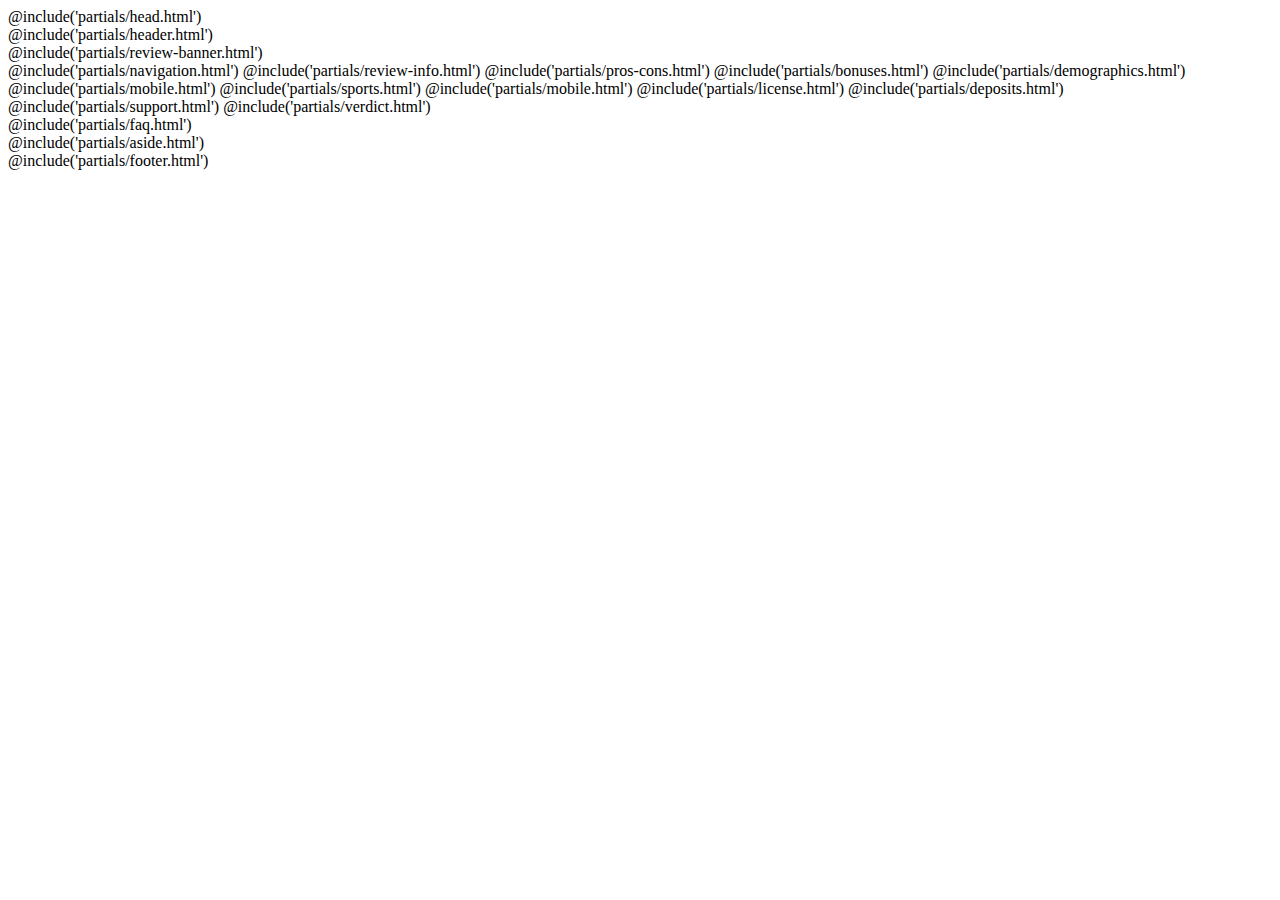
<file: src/review.html>
<!DOCTYPE html>
<html lang="en">
  <head>
    @include('partials/head.html')
  </head>

  <body>
    <div class="page-wrapper">
      <div>@include('partials/header.html')</div>
      <div>
        @include('partials/review-banner.html')

        <div class="aside-wrapper">
          <div class="content page__content">
            <div class="page__content-wrapper">
              @include('partials/navigation.html')
              @include('partials/review-info.html')
              @include('partials/pros-cons.html')
              @include('partials/bonuses.html')
              @include('partials/demographics.html')
              @include('partials/mobile.html') @include('partials/sports.html')
              @include('partials/mobile.html') @include('partials/license.html')
              @include('partials/deposits.html')
              @include('partials/support.html')
              @include('partials/verdict.html')
            </div>
            @include('partials/faq.html')
          </div>
          <div class="aside">@include('partials/aside.html')</div>
        </div>
        @include('partials/footer.html')
      </div>
    </div>
  </body>
</html>
</file>
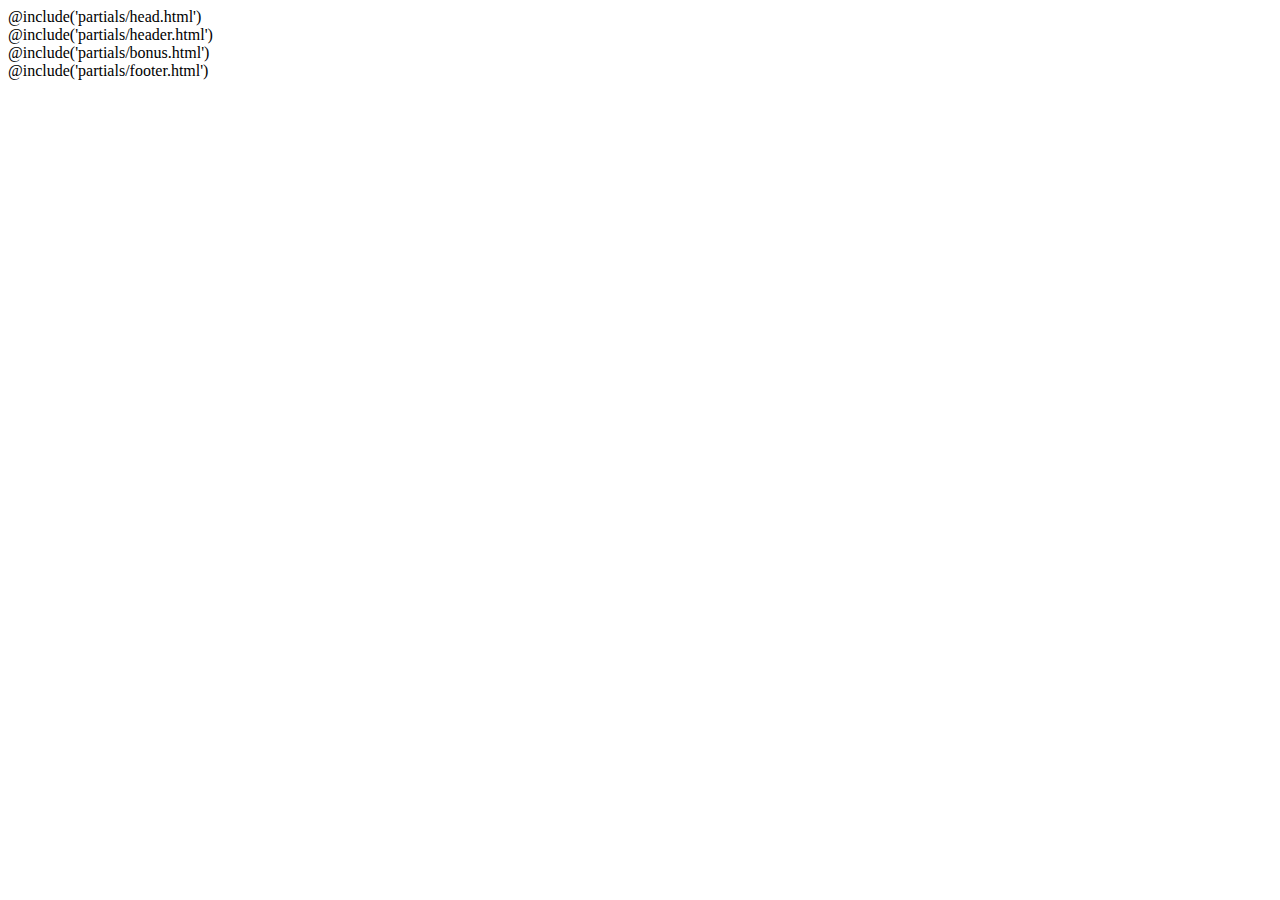
<file: src/single-bonus.html>
<!DOCTYPE html>
<html lang="en">
  <head>
    @include('partials/head.html')
  </head>

  <body>
    <div class="page-wrapper">
      <div>@include('partials/header.html')</div>
      <div>
        <div class="aside-wrapper bonus__wrapper">
          @include('partials/bonus.html')
        </div>
        @include('partials/footer.html')
      </div>
    </div>
  </body>
</html>
</file>
